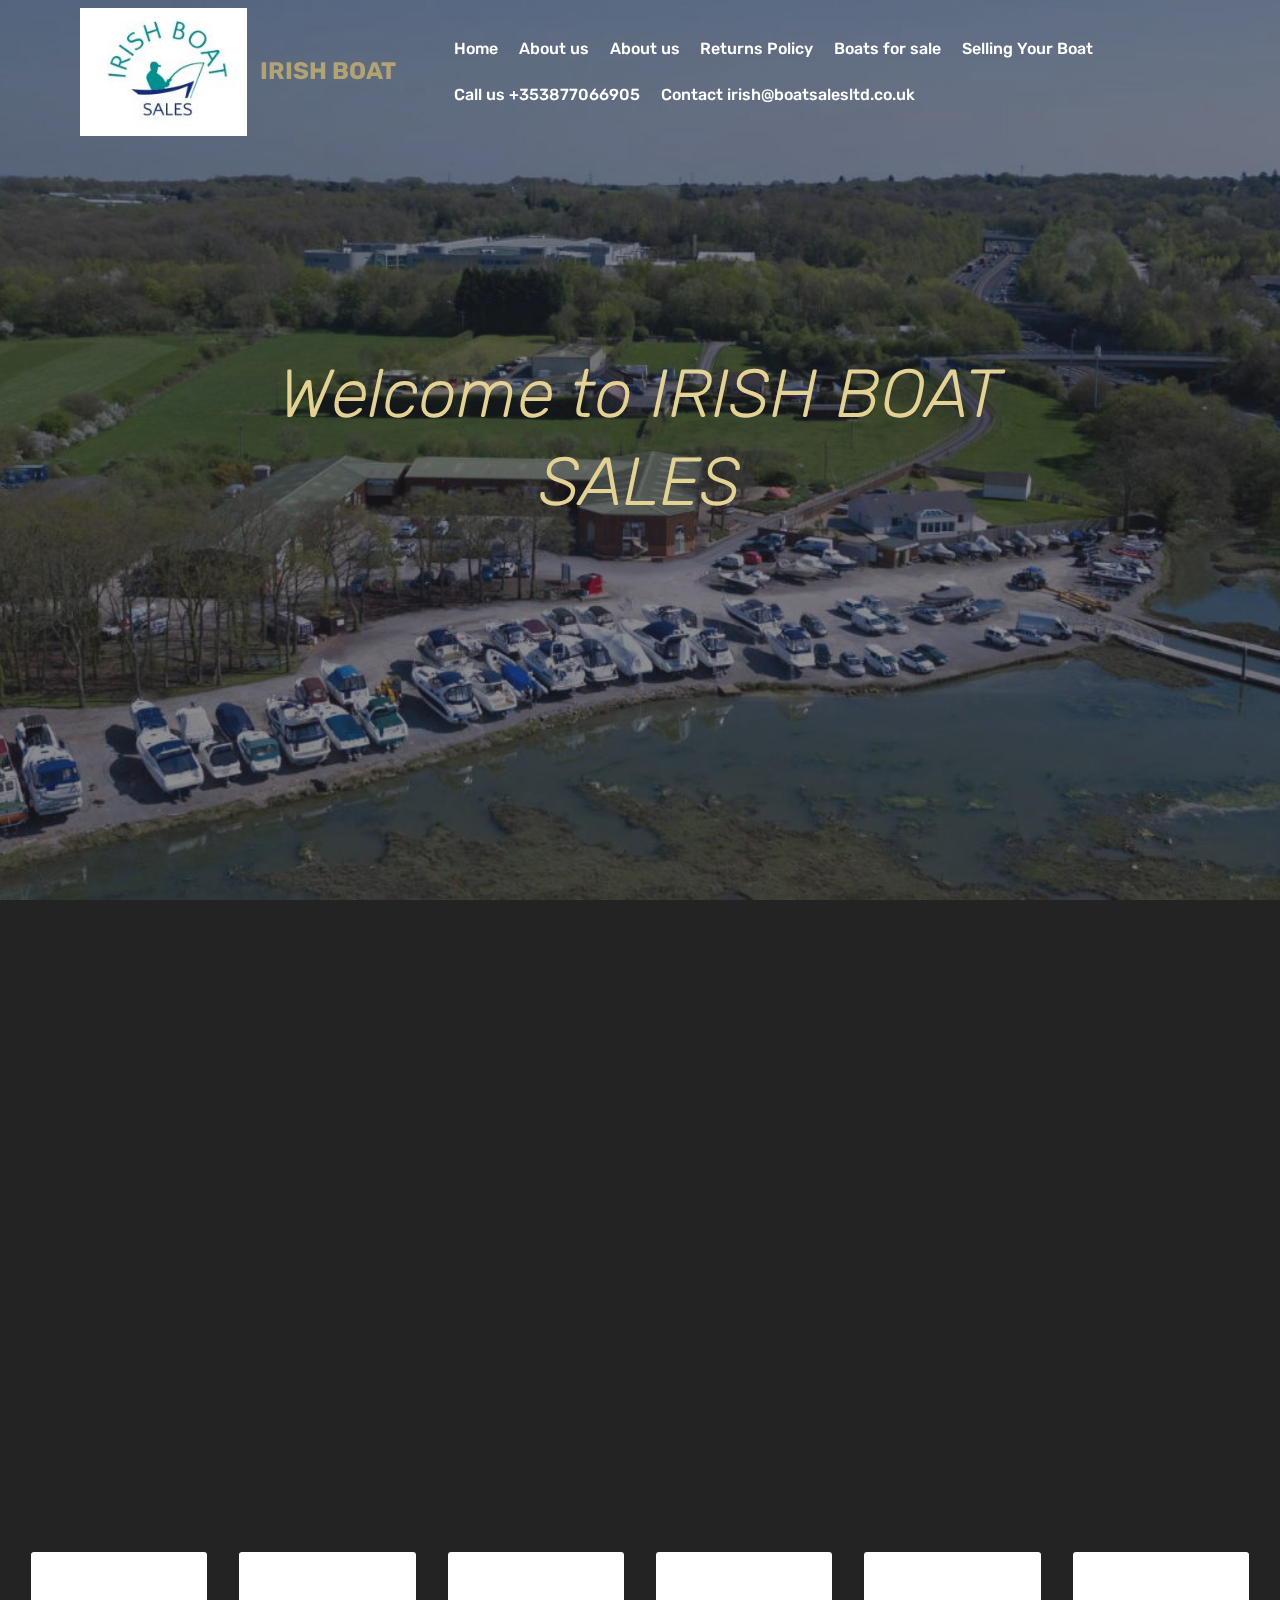
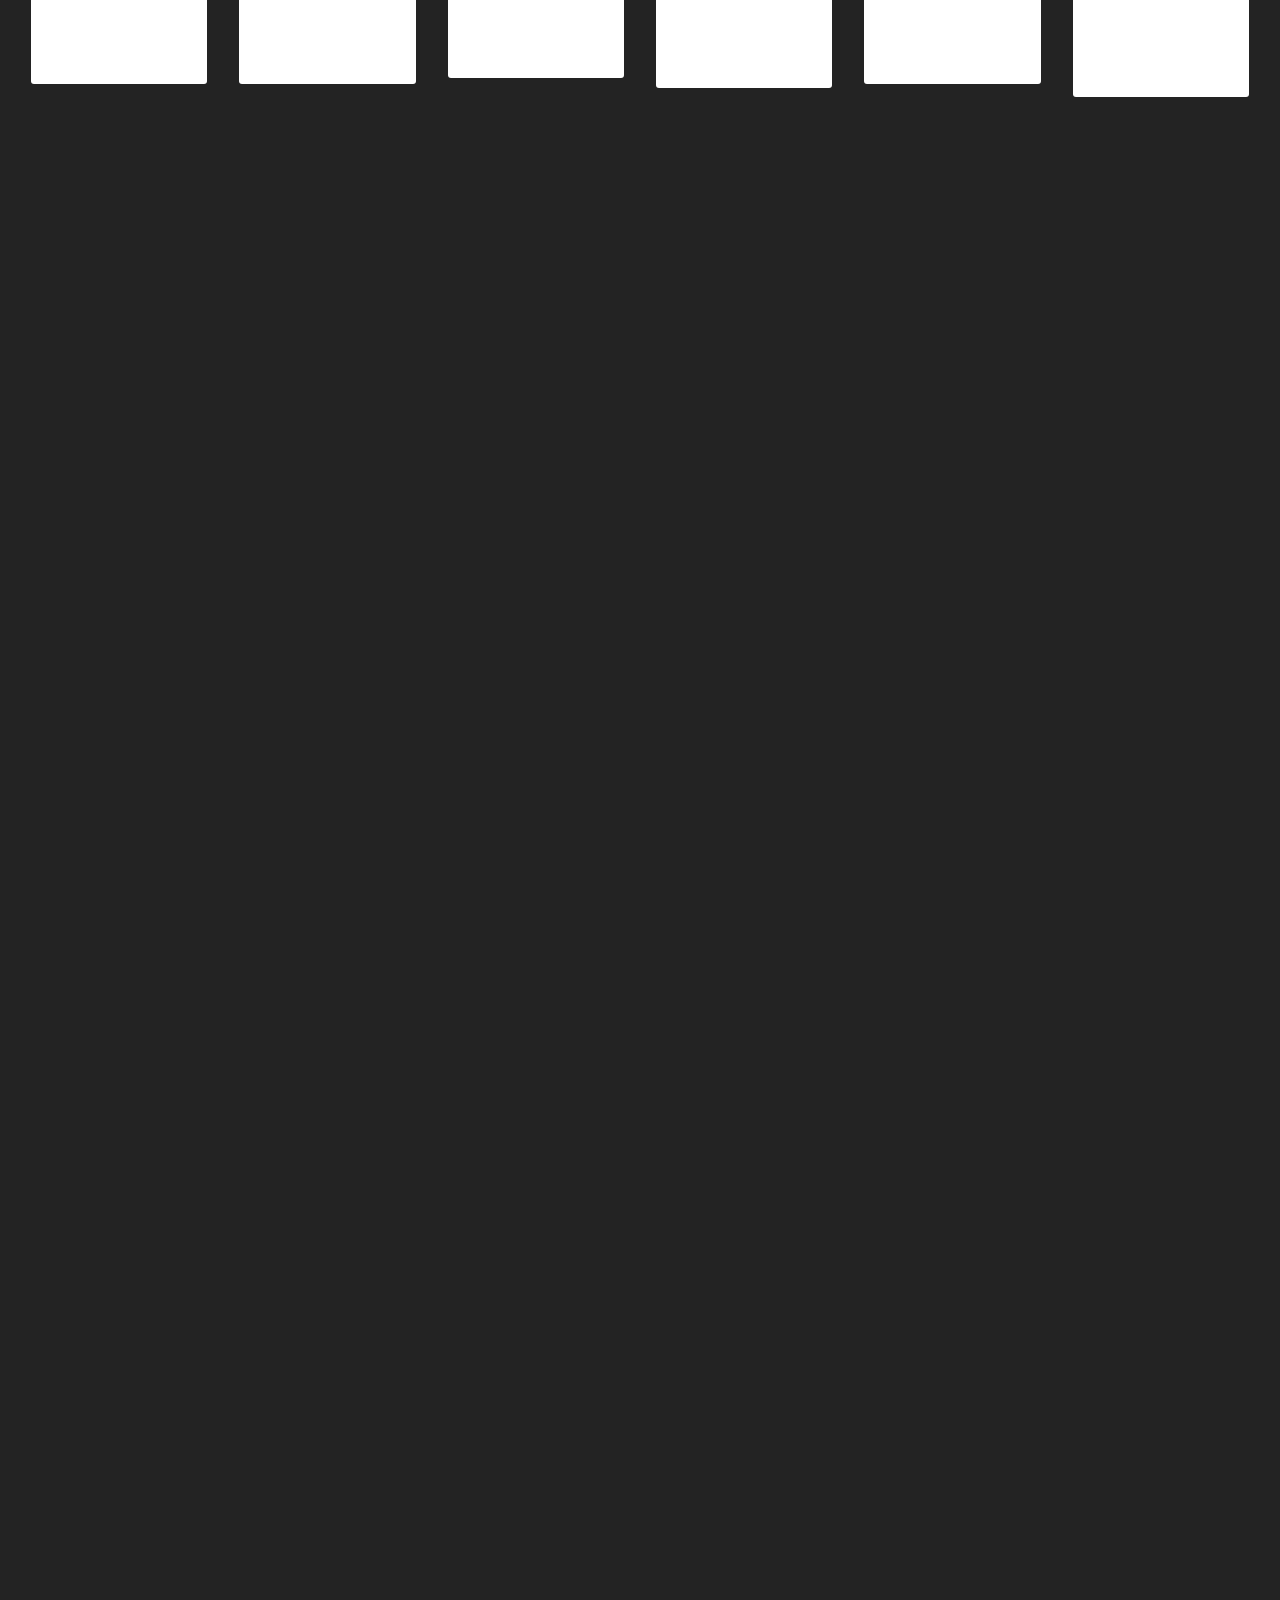
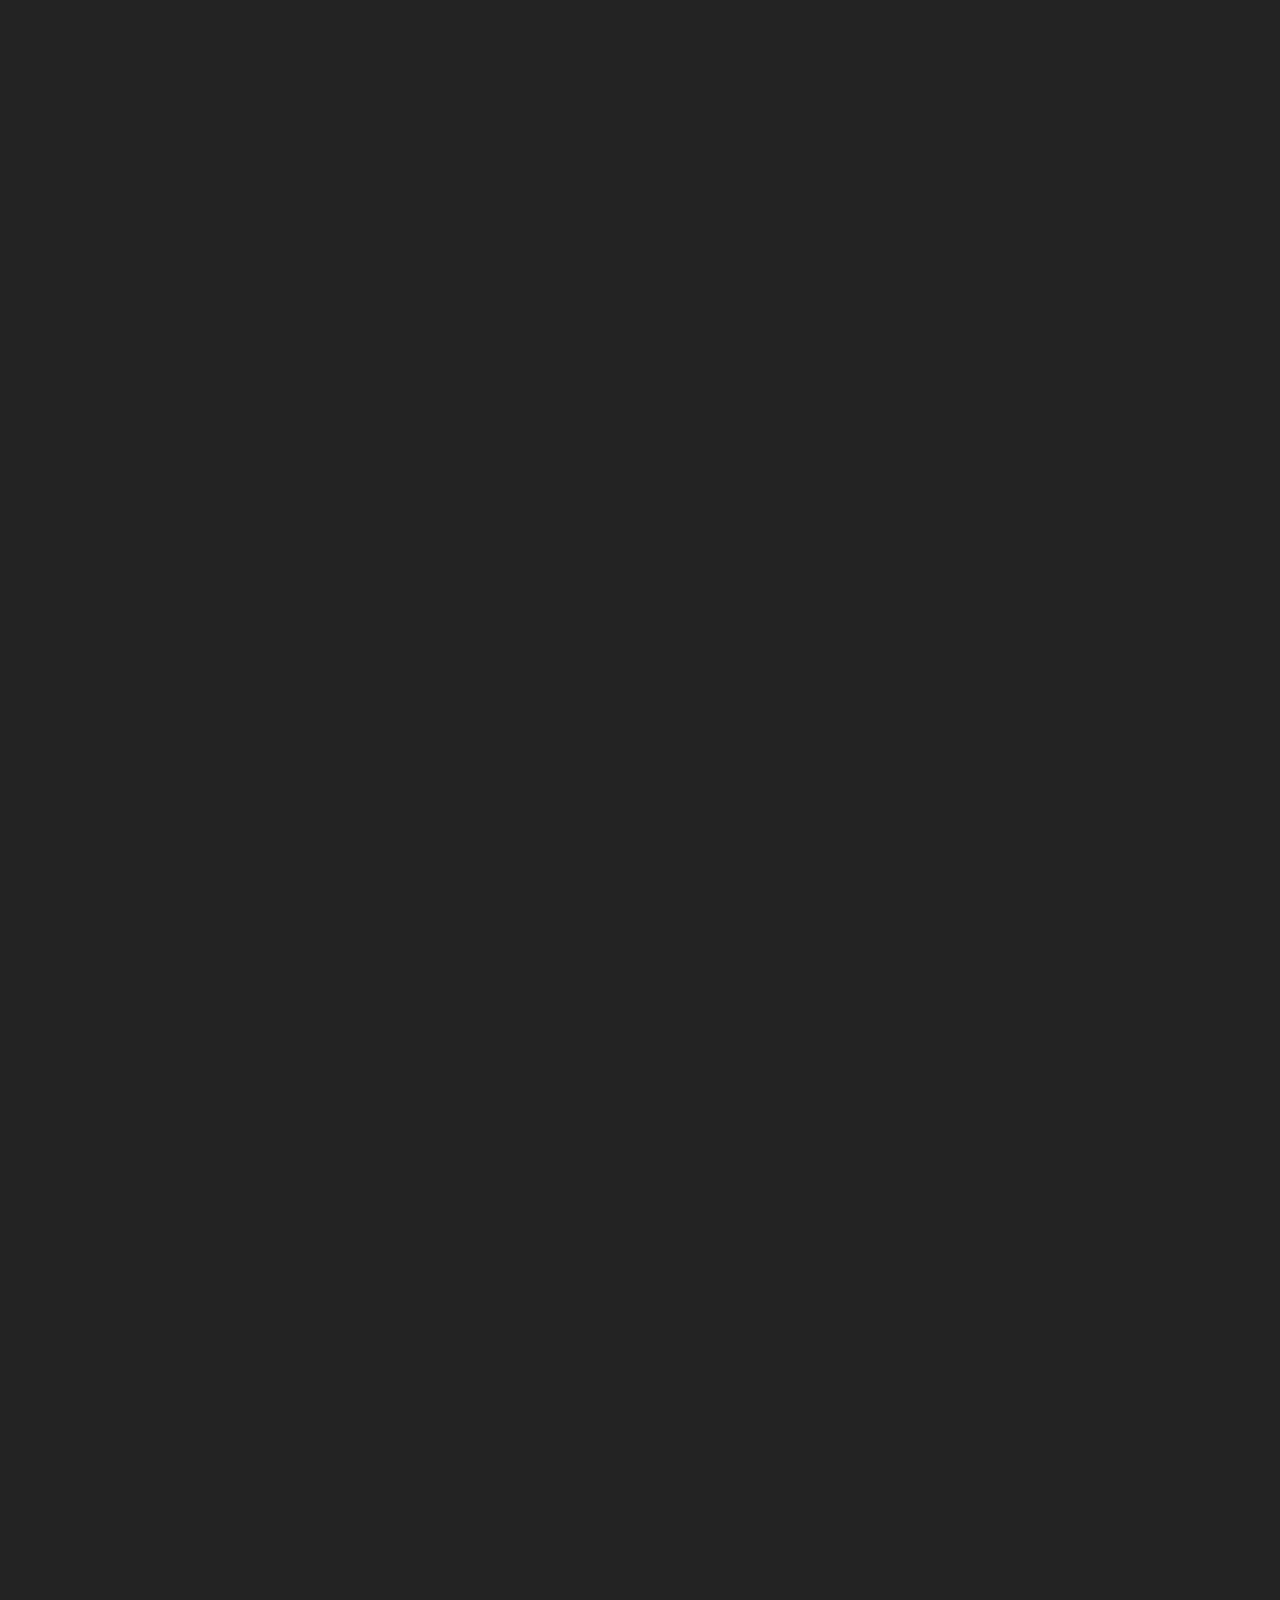
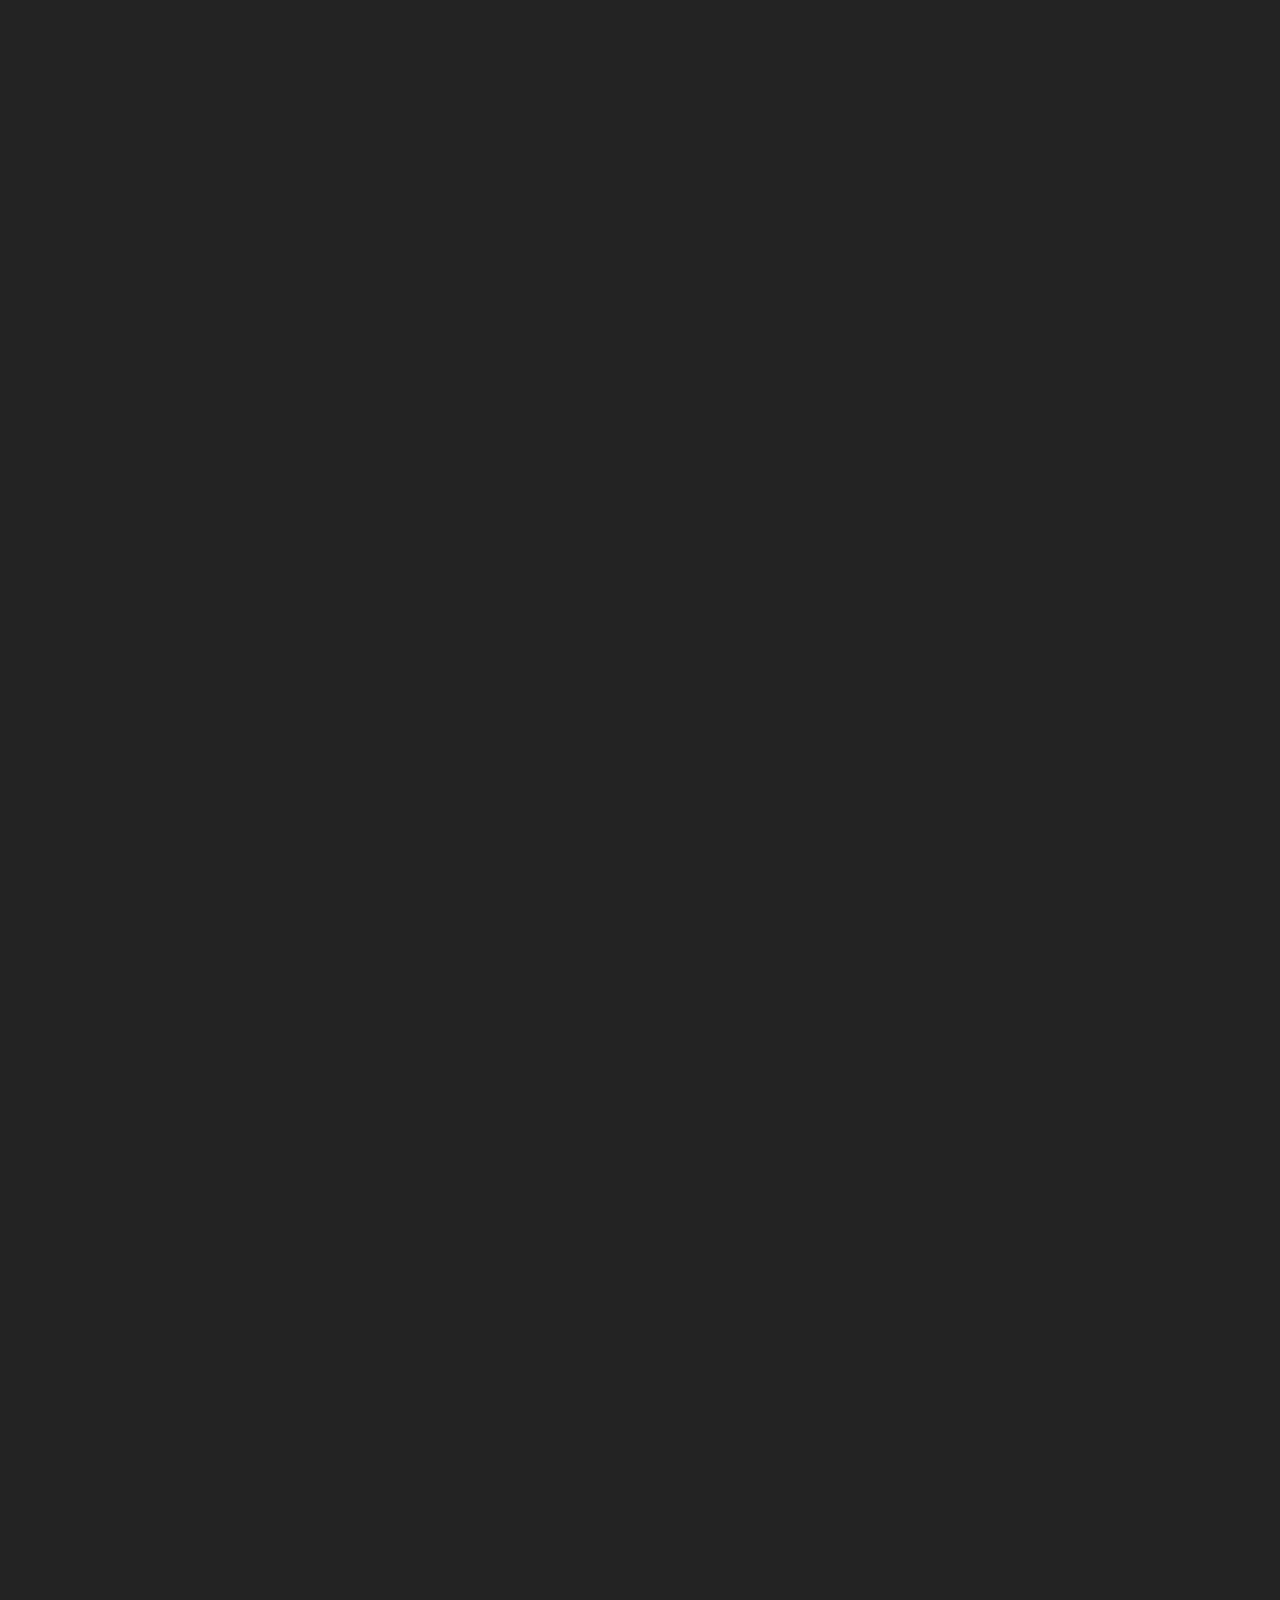
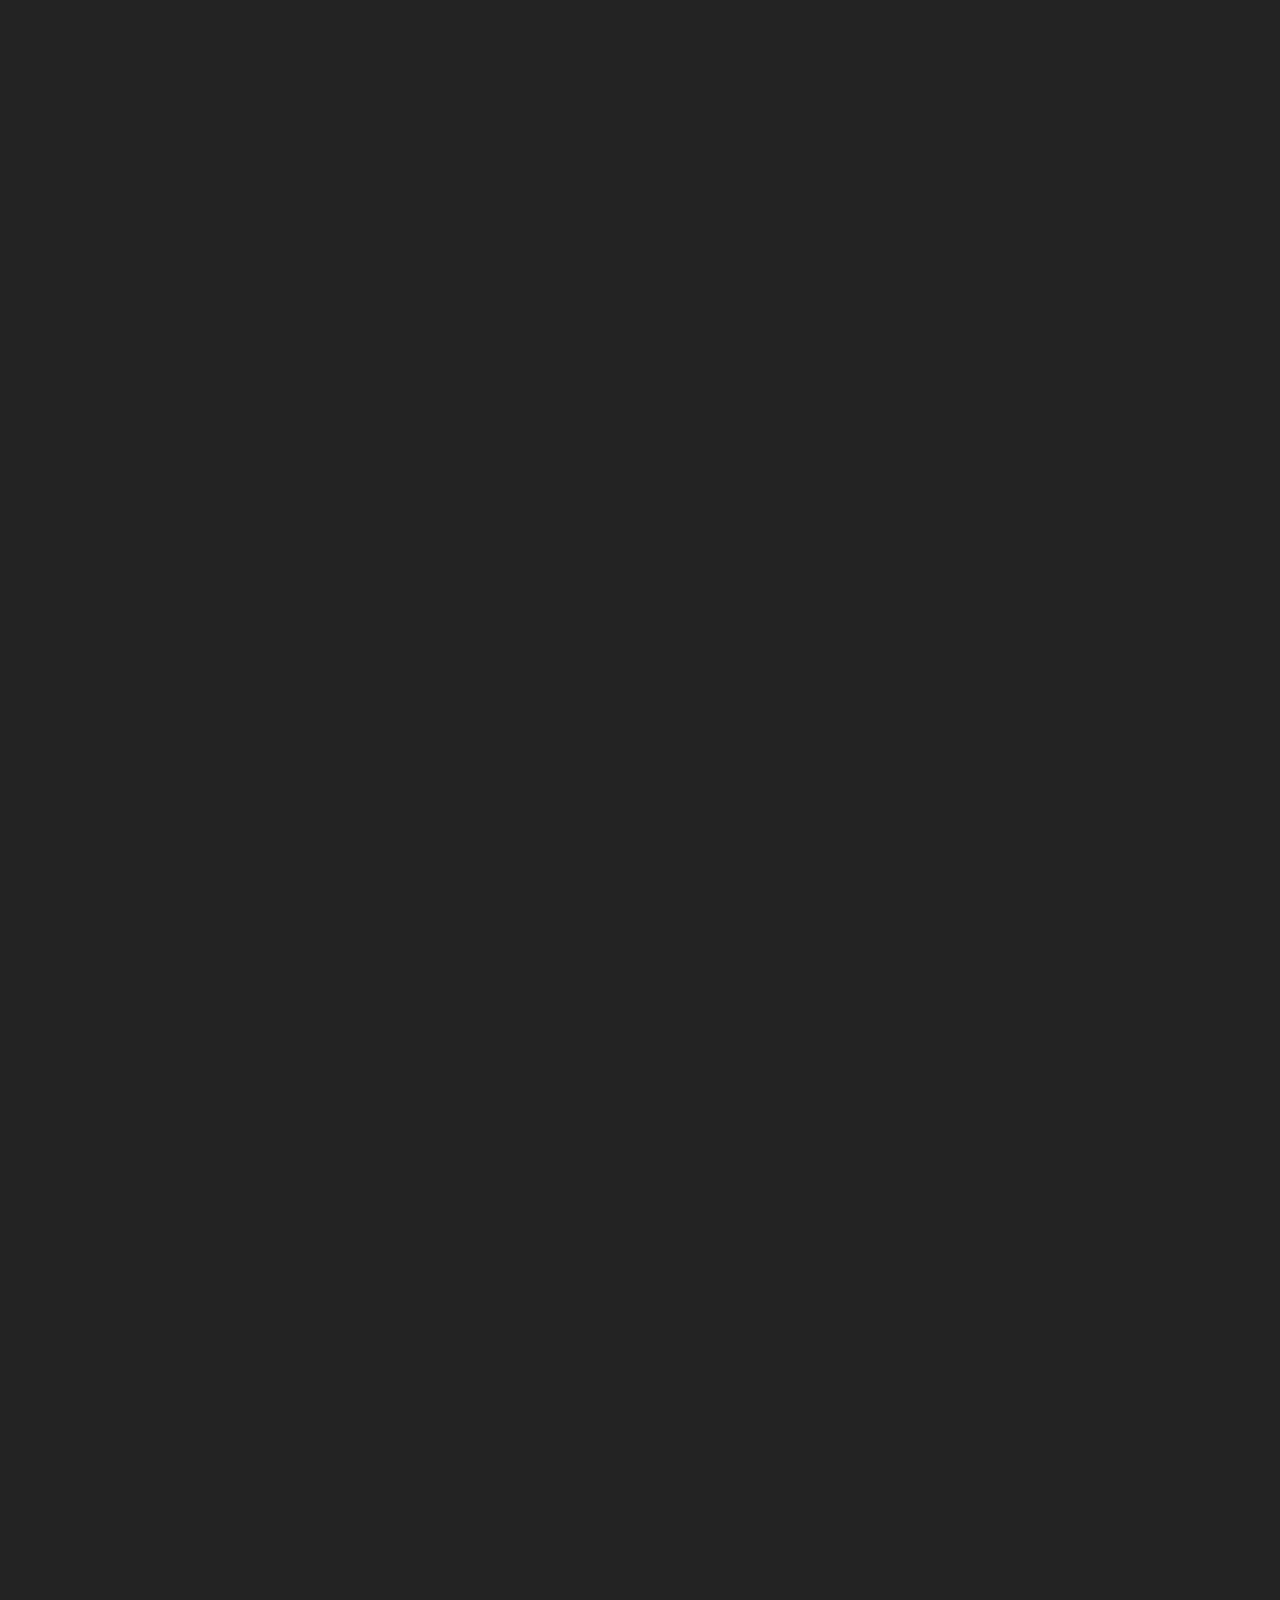
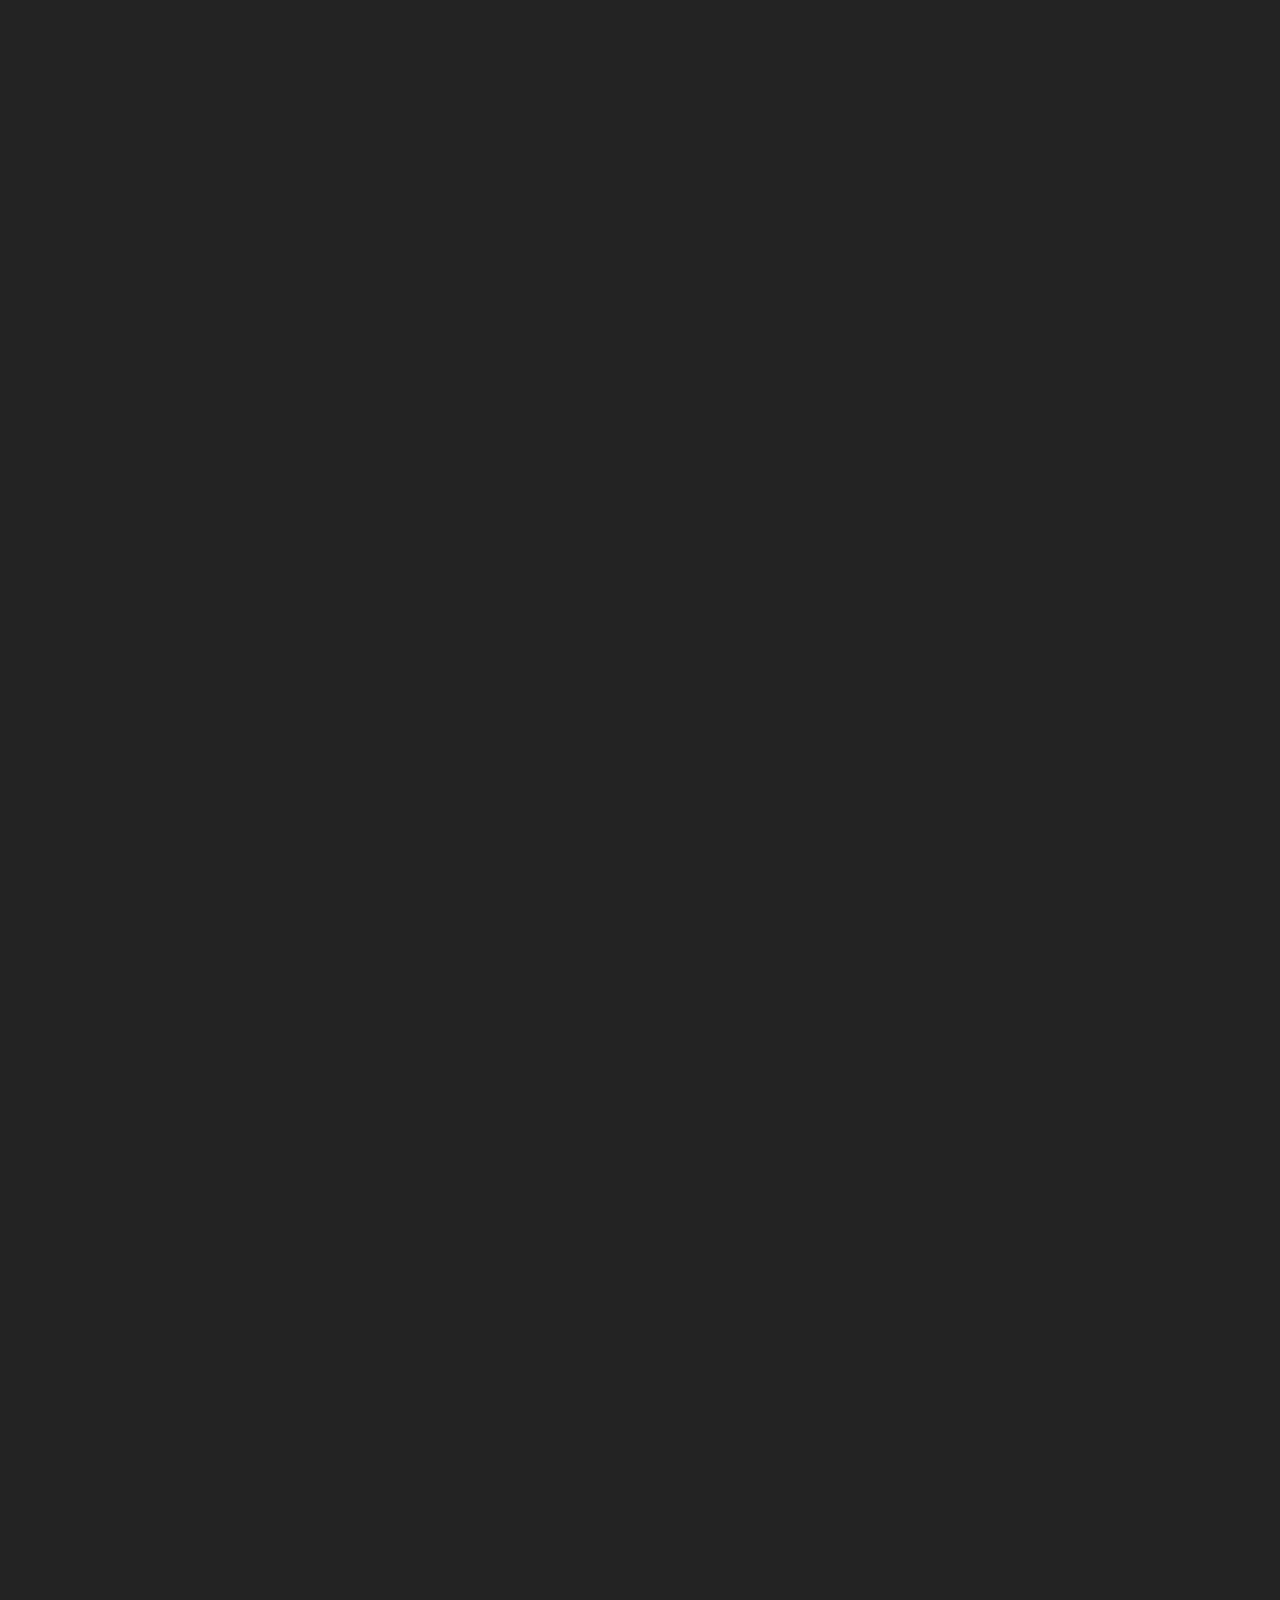
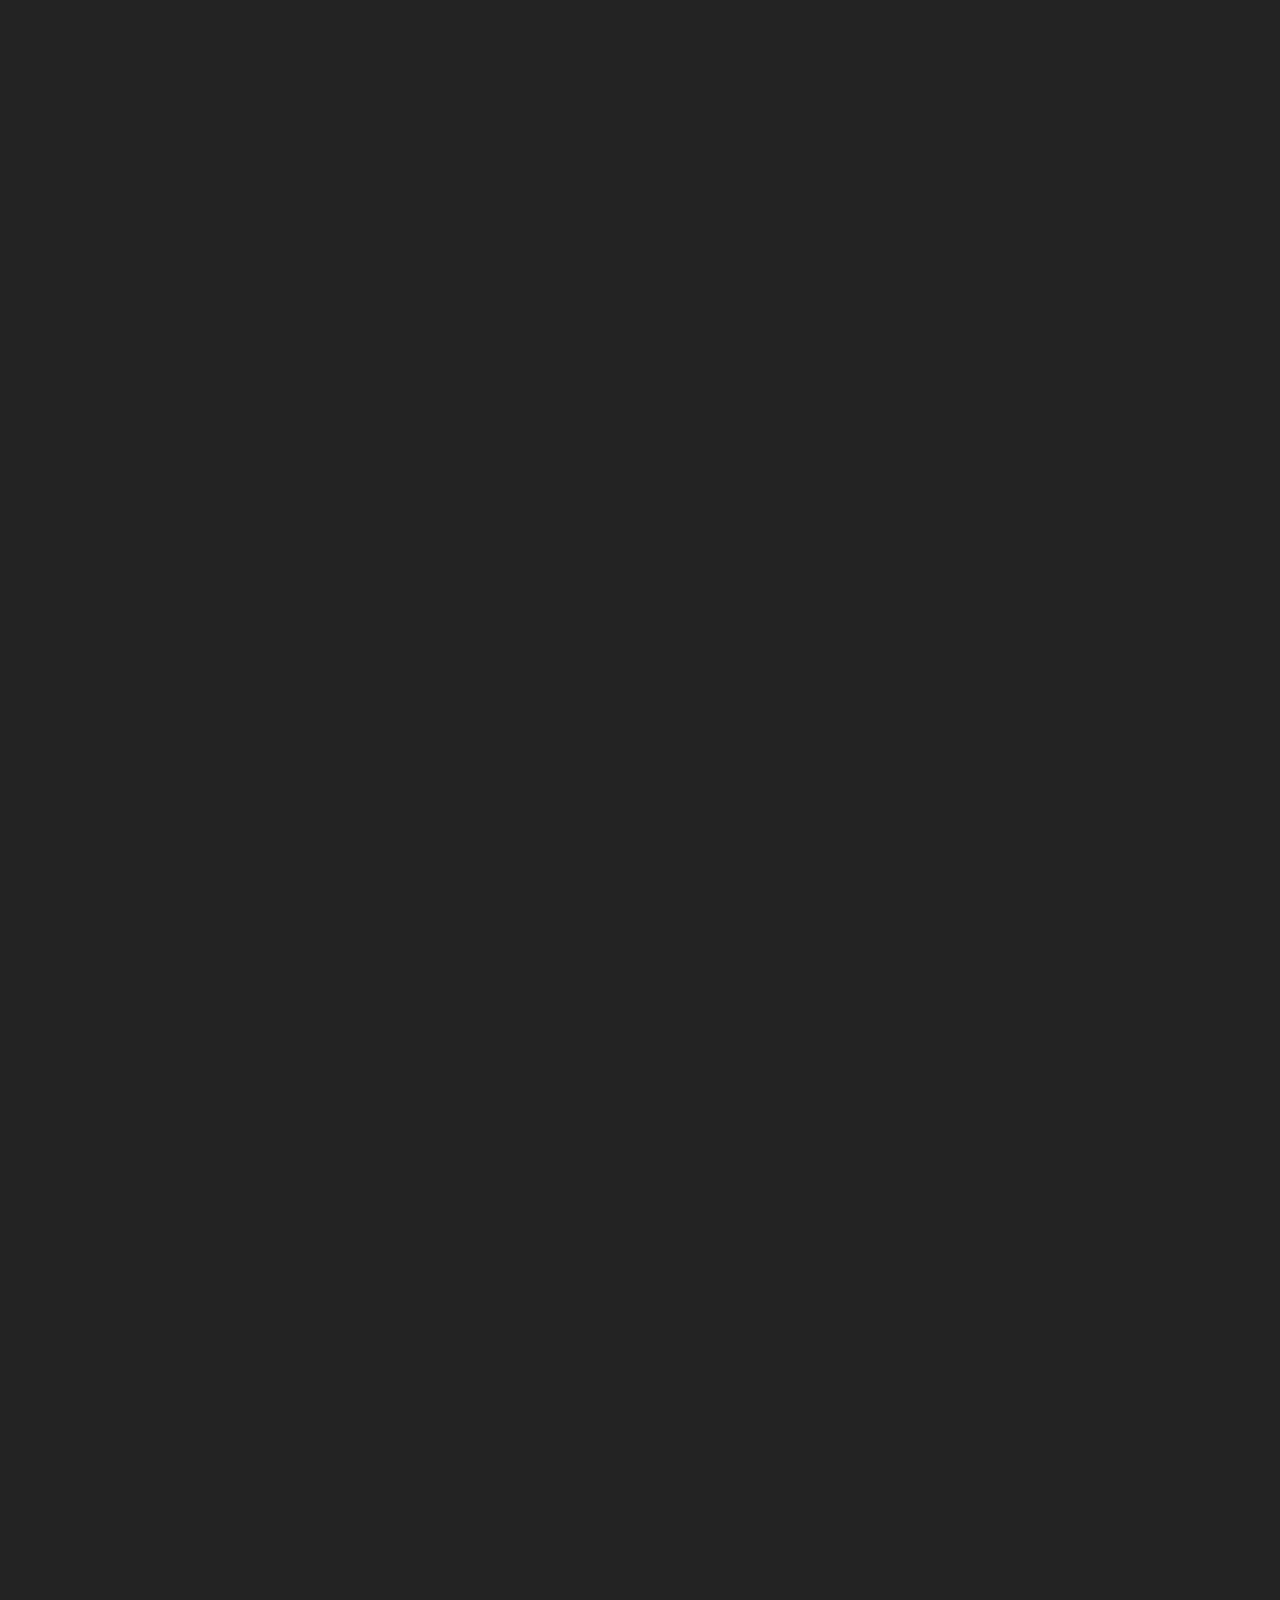
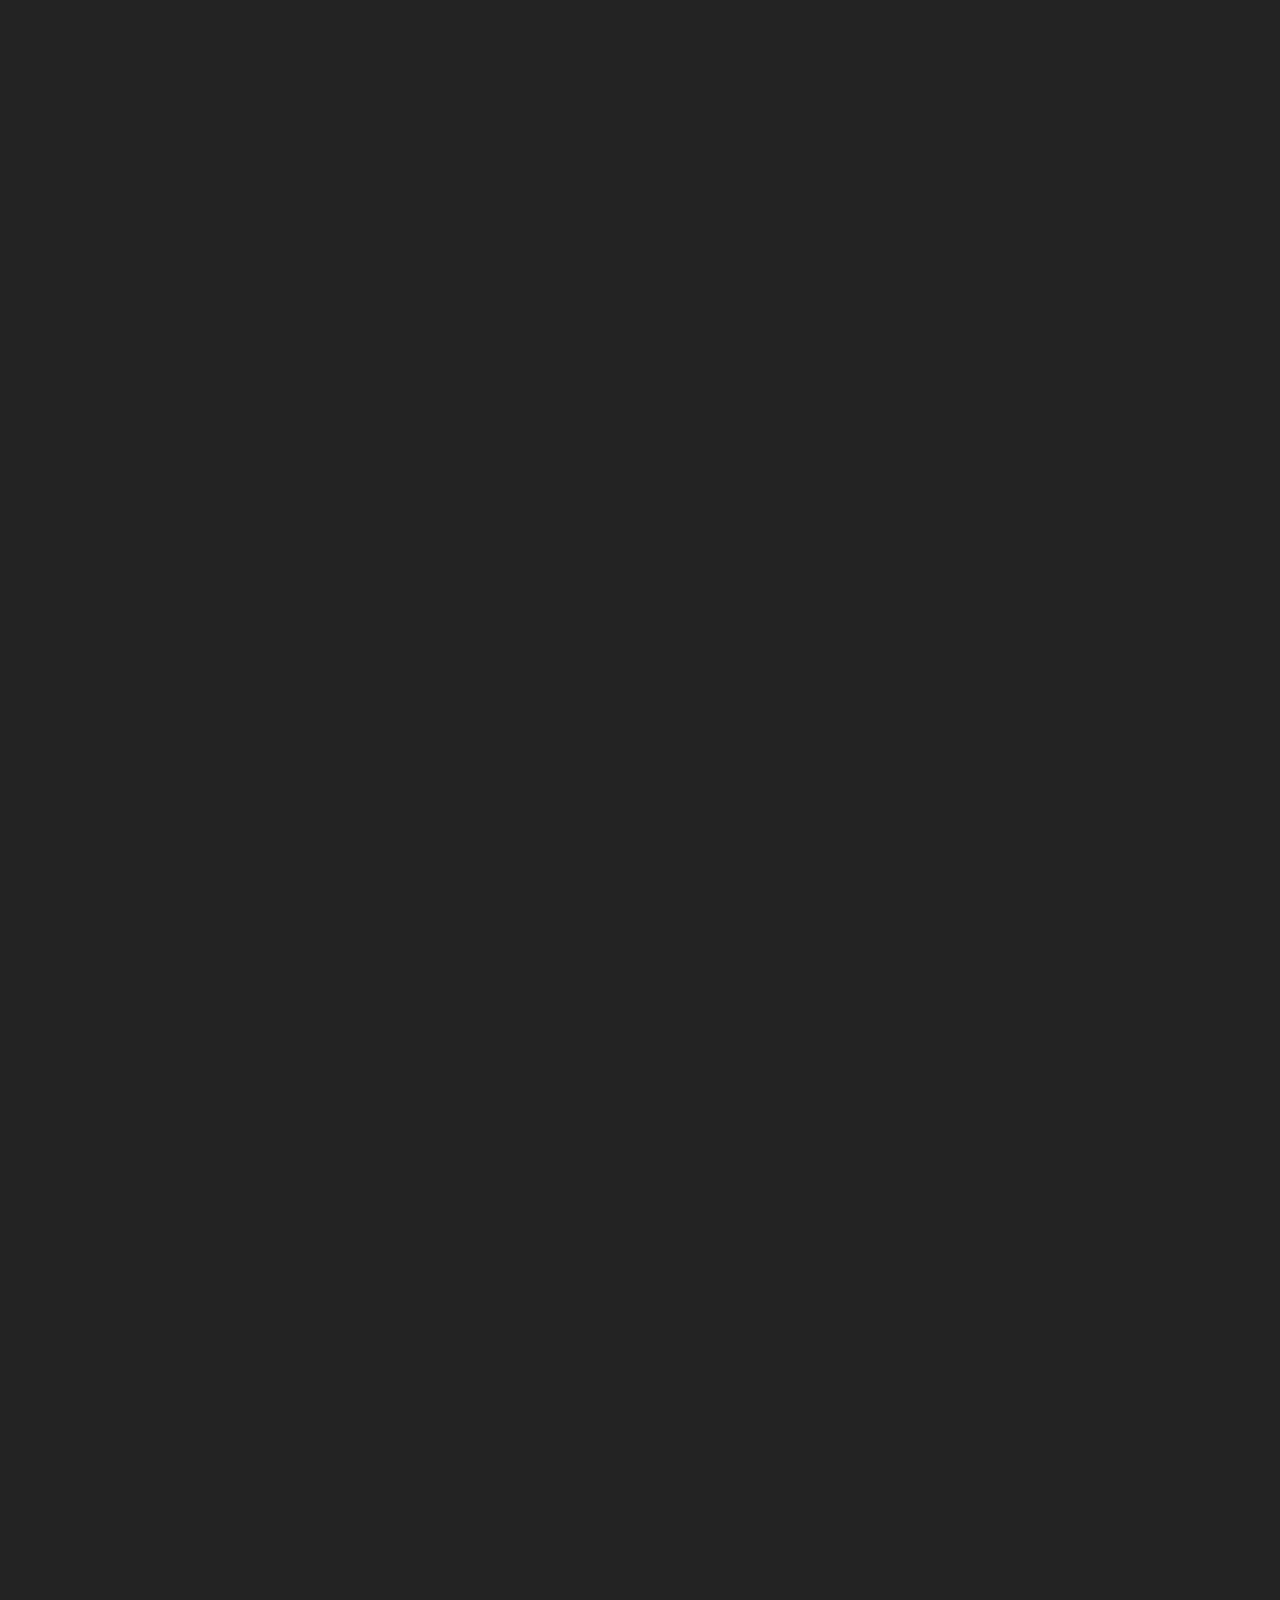
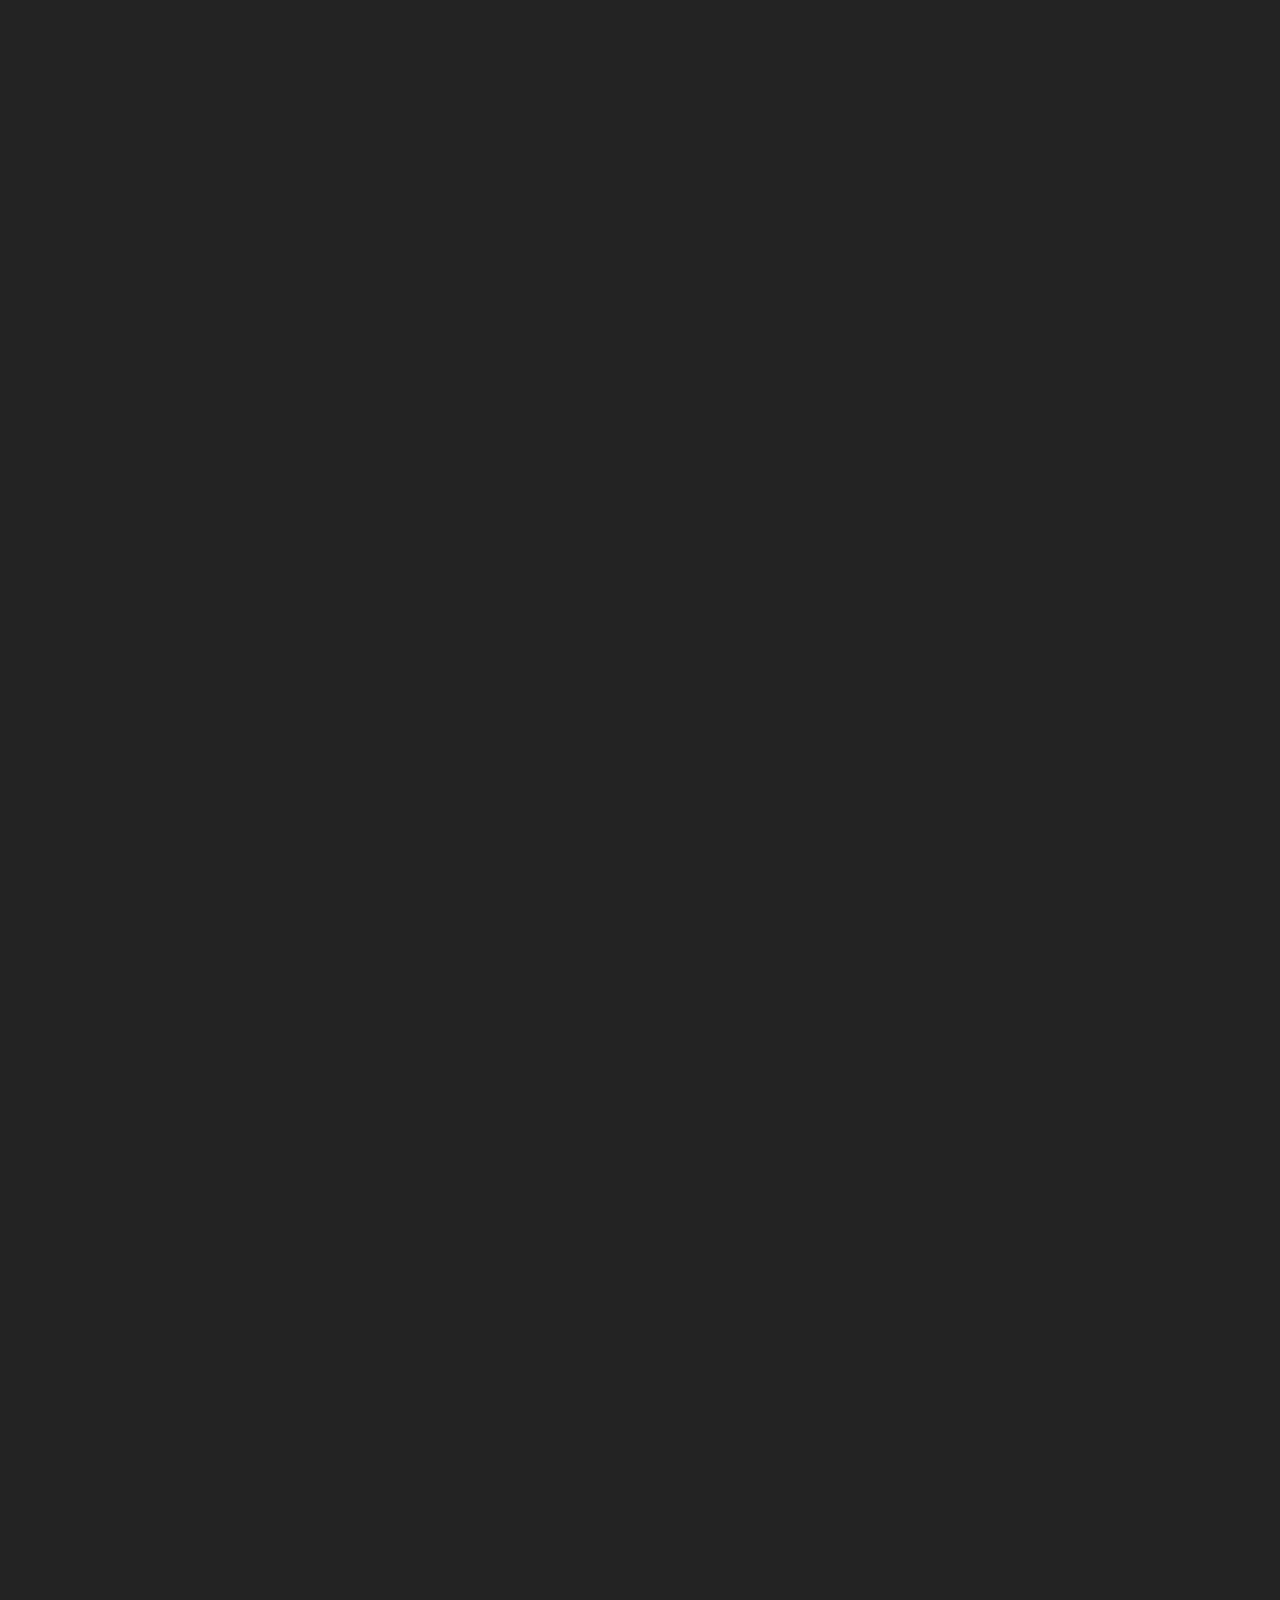
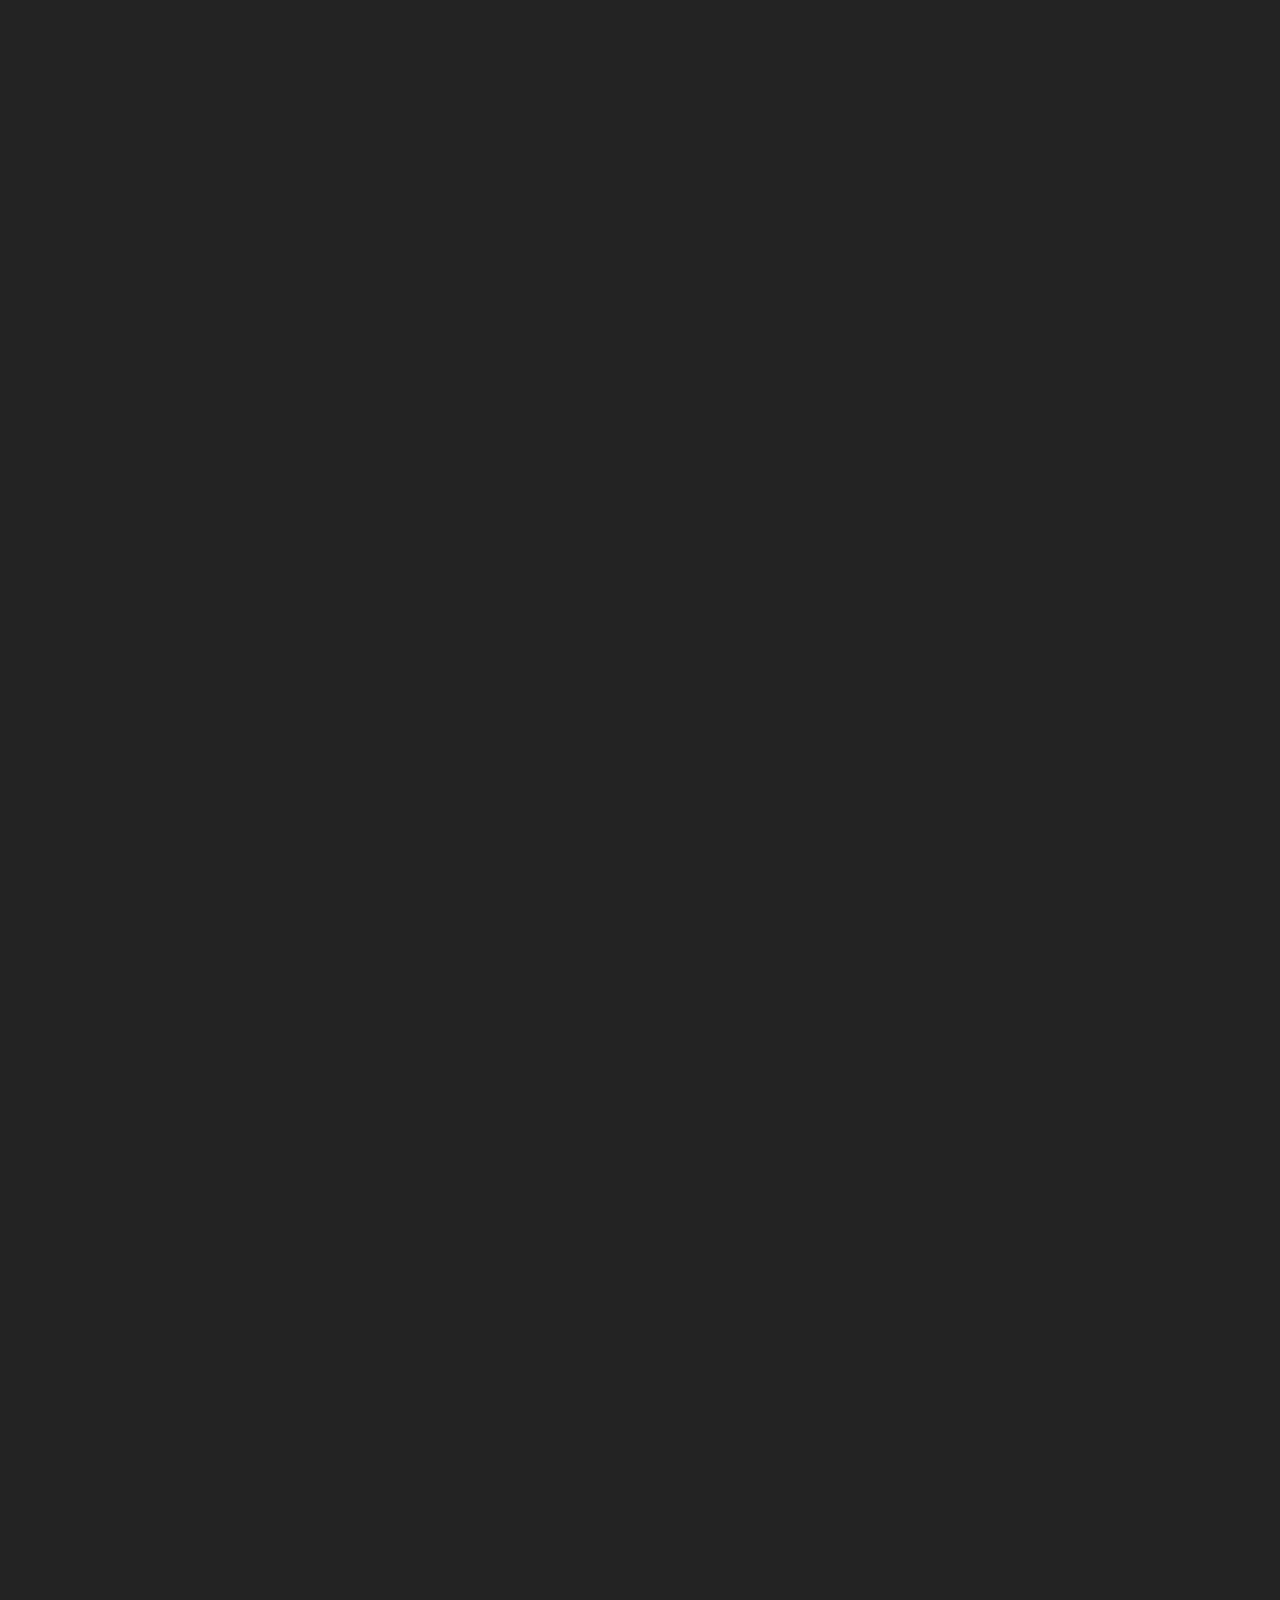
<file: index.html>
<!DOCTYPE html>
<html  >
<head>
  <!-- Site made with Mobirise Website Builder v4.12.4, https://mobirise.com -->
  <meta charset="UTF-8">
  <meta http-equiv="X-UA-Compatible" content="IE=edge">
  <meta name="generator" content="Mobirise v4.12.4, mobirise.com">
  <meta name="viewport" content="width=device-width, initial-scale=1, minimum-scale=1">
  <link rel="shortcut icon" href="assets/images/white-logo-dark-background-128x168.png" type="image/x-icon">
  <meta name="description" content="IRISH BOAT SALES">
  
  
  <title>IRISH BOAT SALES</title>
  <link rel="stylesheet" href="assets/web/assets/mobirise-icons-bold/mobirise-icons-bold.css">
  <link rel="stylesheet" href="assets/web/assets/mobirise-icons/mobirise-icons.css">
  <link rel="stylesheet" href="assets/bootstrap/css/bootstrap.min.css">
  <link rel="stylesheet" href="assets/bootstrap/css/bootstrap-grid.min.css">
  <link rel="stylesheet" href="assets/bootstrap/css/bootstrap-reboot.min.css">
  <link rel="stylesheet" href="assets/animatecss/animate.min.css">
  <link rel="stylesheet" href="assets/dropdown/css/style.css">
  <link rel="stylesheet" href="assets/tether/tether.min.css">
  <link rel="stylesheet" href="assets/theme/css/style.css">
  <link rel="preload" as="style" href="assets/mobirise/css/mbr-additional.css"><link rel="stylesheet" href="assets/mobirise/css/mbr-additional.css" type="text/css">
  
  
  
</head>
<body>
  <section class="menu cid-qTkzRZLJNu" once="menu" id="menu1-0">

    

    <nav class="navbar navbar-expand beta-menu navbar-dropdown align-items-center navbar-fixed-top navbar-toggleable-sm bg-color transparent">
        <button class="navbar-toggler navbar-toggler-right" type="button" data-toggle="collapse" data-target="#navbarSupportedContent" aria-controls="navbarSupportedContent" aria-expanded="false" aria-label="Toggle navigation">
            <div class="hamburger">
                <span></span>
                <span></span>
                <span></span>
                <span></span>
            </div>
        </button>
        <div class="menu-logo">
            <div class="navbar-brand">
                <span class="navbar-logo">
                    
                         <a href="https://irishboat.co.uk/"><img src="assets/images/logoooo-202x155.jpg" alt="Mobirise" title="" style="height: 8rem;"></a>
                    
                </span>
                <span class="navbar-caption-wrap"><a class="navbar-caption text-danger display-5" href="https://irishboat.co.uk/">IRISH BOAT</a></span>
            </div>
        </div>
        <div class="collapse navbar-collapse" id="navbarSupportedContent">
            <ul class="navbar-nav nav-dropdown nav-right" data-app-modern-menu="true"><li class="nav-item"><a class="nav-link link text-white display-7" href="https://irishboat.co.uk" aria-expanded="false">Home</a></li><li class="nav-item"><a class="nav-link link text-white display-7" href="https://irishboat.co.uk/page2.html" aria-expanded="false">About us</a></li><li class="nav-item"><a class="nav-link link text-white display-7" href="https://irishboat.co.uk/page2.html" aria-expanded="false">About us</a></li><li class="nav-item"><a class="nav-link link text-white display-7" href="https://irishboat.co.uk/page1.html" aria-expanded="false">Returns Policy</a></li><li class="nav-item"><a class="nav-link link text-white display-7" href="https://irishboat.co.uk/" aria-expanded="false">Boats for sale</a></li><li class="nav-item"><a class="nav-link link text-white display-7" href="https://irishboat.co.uk/page4.html" aria-expanded="false">Selling Your Boat</a></li><li class="nav-item"><a class="nav-link link text-white display-7" href="tel:+353877066905" aria-expanded="false">Call us +353877066905</a></li><li class="nav-item"><a class="nav-link link text-white display-7" href="https://irishboat.co.uk/page3.html" aria-expanded="false">Contact irish@boatsalesltd.co.uk</a></li></ul>
            
        </div>
    </nav>
</section>

<section class="engine"><a href="https://mobirise.info/w">free html5 templates</a></section><section class="cid-rVN2Q2XsG3 mbr-fullscreen mbr-parallax-background" id="header2-42">

    

    <div class="mbr-overlay" style="opacity: 0.5; background-color: rgb(35, 35, 35);"></div>

    <div class="container align-center">
        <div class="row justify-content-md-center">
            <div class="mbr-white col-md-10">
                
                <h3 class="mbr-section-subtitle align-center mbr-light pb-3 mbr-fonts-style display-1"><em>Welcome to IRISH BOAT SALES</em></h3>
                
                
            </div>
        </div>
    </div>
    
</section>

<section class="header1 cid-rXnkLogDBi" id="header1-53">

    

    

    <div class="container">
        <div class="row justify-content-md-center">
            <div class="mbr-white col-md-10">
                
                
                <p class="mbr-text align-center pb-3 mbr-fonts-style display-7"><strong>IRISH BOAT</strong><br><br><strong>SERVICE CENTER!
<br>
<br>Our top-notch service staff verify the boats to be in very good conditions and to be sold without any problems.
<br>
<br>IRISH BOAT&nbsp;TEAM offer Fshing Boats + Speed Boat +Trailers, Yacht, Barge, from private sellers, and clients of our company. &nbsp;</strong><strong>We also have contracts with competent authorities to receive boats from the bank mortgage, the price for them is lower because only the remaining price has to be paid.
<br>
<br>All boats and their documents are checked by our team and are ready to be registered on behalf of the new owner.
<br>
<br>We check all the boats very well when we accept to offer them for sale. Boats are raised on the crane and checked at the bottom, if needed they are refurbished and sold in very good conditions.
<br>
<br>We have a truck equipped with a crane to lift and deliver the boat in maximum safety.
<br>
<br>We offer delivery if you buy from us, and we can deliver the boat in conditions of maximum safety on any navigable
<br>canal in the UK or Europe where you have moorings.</strong><br><strong>
<br>All boats have valid documents.
<br>
<br>OUR SERVICES INCLUDE</strong></p>
                
            </div>
        </div>
    </div>

</section>

<section class="features17 cid-rVNiEf8YLO" id="features17-4a">
    
    

    
    <div class="container-fluid">
        <div class="media-container-row">
            <div class="card p-3 col-12 col-md-6 col-lg-2">
                <div class="card-wrapper">
                    <div class="card-img">
                        <img src="assets/images/464.348.0.1.t.159-33.1200.0.0.0.t.marine-services-ireland-464x348.jpg" alt="Mobirise" title="">
                    </div>
                    <div class="card-box">
                        <h4 class="card-title pb-3 mbr-fonts-style display-7"><strong>1 </strong><br><br>Engine cheking
</h4>
                        <p class="mbr-text mbr-fonts-style display-7">We check the engine and make sure it does not have any problems.<br><br><br><strong> 
                        </strong></p>
                    </div>
                </div>
            </div>

            <div class="card p-3 col-12 col-md-6 col-lg-2">
                <div class="card-wrapper">
                    <div class="card-img">
                        <img src="assets/images/john-560x420.jpg" alt="Mobirise" title="">
                    </div>
                    <div class="card-box">
                        <h4 class="card-title pb-3 mbr-fonts-style display-7"><strong>2<br></strong><br>Engine recondition</h4>
                        <p class="mbr-text mbr-fonts-style display-7">If the engine does not work in the parameters, we reconfigure it.<br></p>
                    </div>
                </div>
            </div>

            <div class="card p-3 col-12 col-md-6 col-lg-2">
                <div class="card-wrapper">
                    <div class="card-img">
                        <img src="assets/images/boat-repair-service-3-560x569.png" alt="Mobirise" title="">
                    </div>
                    <div class="card-box">
                        <h4 class="card-title pb-3 mbr-fonts-style display-7"><strong>3<br></strong><br>Exterior verification</h4>
                        <p class="mbr-text mbr-fonts-style display-7">We check the bottom, and if necessary apply paint and recondition.<br></p>
                    </div>
                </div>
            </div>

            <div class="card p-3 col-12 col-md-6 col-lg-2">
                <div class="card-wrapper">
                    <div class="card-img">
                        <img src="assets/images/crane-560x433.jpg" alt="Mobirise" title="">
                    </div>
                    <div class="card-box">
                        <h4 class="card-title pb-3 mbr-fonts-style display-7"><strong>4<br></strong><br>Prepare for delivery
</h4>
                        <p class="mbr-text mbr-fonts-style display-7">Lifting the boat out of the water and prepare for delivery process is done with the crane.<br><strong>
                        </strong></p>
                    </div>
                </div>
            </div>
            <div class="card p-3 col-12 col-md-6 col-lg-2">
                <div class="card-wrapper">
                    <div class="card-img">
                        <img src="assets/images/img-73-560x420.jpg" alt="Mobirise" title="">
                    </div>
                    <div class="card-box">
                        <h4 class="card-title pb-3 mbr-fonts-style display-7"><strong>5<br></strong><br>Transport 
<br><br>We ship the boat exactly in<br> your chosen location.<br><br></h4>
                        <p class="mbr-text mbr-fonts-style display-7"><br><strong>
                        </strong></p>
                    </div>
                </div>
            </div>
            <div class="card p-3 col-12 col-md-6 col-lg-2">
                <div class="card-wrapper">
                    <div class="card-img">
                        <img src="assets/images/17586-4033314-560x462.jpg" alt="Mobirise" title="">
                    </div>
                    <div class="card-box">
                        <h4 class="card-title pb-3 mbr-fonts-style display-7"><strong>6<br></strong><br>Put boat in the water
</h4>
                        <p class="mbr-text mbr-fonts-style display-7">We transport the boat on a lorry also provided with a trailer to lower the boat to your address.<br><strong>
                        </strong></p>
                    </div>
                </div>
            </div>
        </div>
    </div>
</section>

<section class="testimonials1 cid-rVN9wk8WbI" id="testimonials1-46">

    

    
    <div class="container">
        <div class="media-container-row">
            <div class="title col-12 align-center">
                
                
            </div>
        </div>
    </div>

    <div class="container pt-3 mt-2">
        <div class="media-container-row">
            <div class="mbr-testimonial p-3 align-center col-12 col-md-6">
                <div class="panel-item p-3">
                    <div class="card-block">
                        
                        <p class="mbr-text mbr-fonts-style display-5">Sale Manager Departments<br><br>Call IE:<strong>&nbsp;</strong><a href="tel:+353877066905">+353877066905</a><a href="tel:+353877066905"><br></a>Call UK:<strong>&nbsp;</strong><a href="tel:+447862689118">+447862689118</a><br>Email <em>:&nbsp;</em><a href="mailto:irish@boatsalesltd.co.uk">irish@boatsalesltd.co.uk</a><br></p>
                    </div>
                    <div class="card-footer">
                        
                        
                    </div>
                </div>
            </div>

            

            

            

            

            
        </div>
    </div>   
</section>

<section class="services4 cid-s8CJDCiOWR" xmlns="http://www.w3.org/1999/html" id="services4-5r">
    <!---->
    
    <!---->
    <!--Overlay-->
    
    <!--Container-->
    <div class="container">
        <div class="row">
            <!--Card-1-->
            <div class="card p-3 col-12">
                <div class="card-wrapper media-container-row media-container-row">
                    <div class="card-box">
                        <div class="row">
                            <div class="col-12 col-md-12 col-lg-4">
                                <div class="wrapper">
                                    <!--Image-->
                                    <div class="mbr-figure" style="width: 80%;">
                                        <img src="assets/images/7555611-20200814081144434-1-xlarge-558x419.jpg" alt="Mobirise" title="">
                                    </div>
                                </div>
                            </div>
                            <div class="col-12 col-md-7 col-lg-4">
                                <div class="wrapper col-left">
                                    <!--Title-->
                                    <h4 class="card-title mbr-fonts-style display-7">2009 AVON ADVENTURE 580 OPEN</h4>
                                    <!--Subtitle-->
                                    <p class="mbr-text mbr-fonts-style pt-3 display-7">Avon Adventure 580 Open A fantastic all round family/day RIB with jockey seats and suicide bow seat. Very well looked after with lots of additional extras and upgrades, a sociable fun RIB Avon Adventure 580 Open 
<br>A fantastic all round family/day RIB with jockey seats and suicide bow seat. 
<br>Very well looked after with lots of additional extras and upgrades, a sociable fun RIB<br></p>
                                </div>
                            </div>
                            <div class="col-12 col-md-5 col-lg-4">
                                <div class="wrapper border_wrapper">
                                    <!--Cost-->
                                    
                                    <!--Btn-->
                                    <div class="mbr-section-btn col-right align-center"><a href="https://irishboat.co.uk/page3.html" class="btn m-0 btn-white-outline display-4"><span class="mbri-protect mbr-iconfont mbr-iconfont-btn" style="color: rgb(0, 220, 18);"></span>
                                            Price: €8.000</a></div>
                                </div>
                            </div>
                        </div>
                    </div>
                </div>
            </div>
            <!--Card-2-->
            <div class="card p-3 col-12">
                <div class="card-wrapper media-container-row media-container-row">
                    <div class="card-box">
                        <div class="row">
                            <div class="col-12 col-md-12 col-lg-4">
                                <div class="wrapper">
                                    <!--Image-->
                                    <div class="mbr-figure" style="width: 80%;">
                                        <img src="assets/images/232-9-558x421.jpg" alt="Mobirise" title="">
                                    </div>
                                </div>
                            </div>
                            <div class="col-12 col-md-7 col-lg-4">
                                <div class="wrapper col-left">
                                    <!--Title-->
                                    <h4 class="card-title mbr-fonts-style display-7">Boston Whaler 210 OUTRAGE</h4>
                                    <!--Subtitle-->
                                    <p class="mbr-text mbr-fonts-style pt-3 display-7">
                                        Boston Whaler 210 Outrage for sale. The Boston Whaler 210 Outrage is part of Boston’s legendary unsinkable range, with the Outrage described by Boston Whaler as “a battle-ready offshore fishing machine”. This comes from its very capable Deep V hull, large livewell in the helm seat and great deck space. However she is more than just a fishing boat, with her Yamaha 225HP outboard and comfortable seating, she is perfect as a family boat</p>
                                </div>
                            </div>
                            <div class="col-12 col-md-5 col-lg-4">
                                <div class="wrapper border_wrapper">
                                    <!--Cost-->
                                    
                                    <!--Btn-->
                                    <div class="mbr-section-btn col-right align-center"><a href="https://irishboat.co.uk/page3.html" class="btn m-0 btn-white-outline display-4"><span class="mbri-protect mbr-iconfont mbr-iconfont-btn" style="color: rgb(0, 220, 18);"></span>
                                            Price: €7.700</a></div>
                                </div>
                            </div>
                        </div>
                    </div>
                </div>
            </div>
            <!--Card-3-->
            
        </div>
    </div>
</section>

<section class="services4 cid-rXXm7IAfPK" xmlns="http://www.w3.org/1999/html" id="services4-5e">
    <!---->
    
    <!---->
    <!--Overlay-->
    
    <!--Container-->
    <div class="container">
        <div class="row">
            <!--Card-1-->
            <div class="card p-3 col-12">
                <div class="card-wrapper media-container-row media-container-row">
                    <div class="card-box">
                        <div class="row">
                            <div class="col-12 col-md-12 col-lg-4">
                                <div class="wrapper">
                                    <!--Image-->
                                    <div class="mbr-figure" style="width: 80%;">
                                        <img src="assets/images/d04480a5386dac9cf72fb3a2ee2c741f-558x419.jpg" alt="Mobirise" title="">
                                    </div>
                                </div>
                            </div>
                            <div class="col-12 col-md-7 col-lg-4">
                                <div class="wrapper col-left">
                                    <!--Title-->
                                    <h4 class="card-title mbr-fonts-style display-7">Warrior  175 Fishing Boats</h4>
                                    <!--Subtitle-->
                                    <p class="mbr-text mbr-fonts-style pt-3 display-7">Warrior 175 fitted with Mercury F100Efi Outboard (low hours) Half Canopy, Bow Rails, Bow Cushions, S/S Navigation Arch, Rod Holders, VHF RADIO, Plotter, Sounder, Roller Coaster Trailer, Auxiliary Bracket, cockpit cover.
The boat is in very nice condition 2009 outfit.<br></p>
                                </div>
                            </div>
                            <div class="col-12 col-md-5 col-lg-4">
                                <div class="wrapper border_wrapper">
                                    <!--Cost-->
                                    
                                    <!--Btn-->
                                    <div class="mbr-section-btn col-right align-center"><a href="https://irishboat.co.uk/page3.html" class="btn m-0 btn-white-outline display-4"><span class="mbri-protect mbr-iconfont mbr-iconfont-btn" style="color: rgb(0, 220, 18);"></span>
                                            Price: €7.700</a></div>
                                </div>
                            </div>
                        </div>
                    </div>
                </div>
            </div>
            <!--Card-2-->
            <div class="card p-3 col-12">
                <div class="card-wrapper media-container-row media-container-row">
                    <div class="card-box">
                        <div class="row">
                            <div class="col-12 col-md-12 col-lg-4">
                                <div class="wrapper">
                                    <!--Image-->
                                    <div class="mbr-figure" style="width: 80%;">
                                        <img src="assets/images/large-img-7886-558x419.jpg" alt="Mobirise" title="">
                                    </div>
                                </div>
                            </div>
                            <div class="col-12 col-md-7 col-lg-4">
                                <div class="wrapper col-left">
                                    <!--Title-->
                                    <h4 class="card-title mbr-fonts-style display-7">2014 Jeanneau Cap Camarat 4.7CC</h4>
                                    <!--Subtitle-->
                                    <p class="mbr-text mbr-fonts-style pt-3 display-7">2014 Jeanneau Cap Camarat 4.7CC fitted with a 50HP Mercury EFI outboard. (120 Hours). 
<br>INCLUDES: - Foredeck cushions seating area, Aft cockpit cushions seating areas, Bow roller and bow cleats, Console cover and seat covers, Adjustable seats, non slip deck GRP, Bathing ladder, Trailer available.&nbsp;</p>
                                </div>
                            </div>
                            <div class="col-12 col-md-5 col-lg-4">
                                <div class="wrapper border_wrapper">
                                    <!--Cost-->
                                    
                                    <!--Btn-->
                                    <div class="mbr-section-btn col-right align-center"><a href="https://mobirise.co" class="btn m-0 btn-white-outline display-4"><span class="mbri-protect mbr-iconfont mbr-iconfont-btn" style="color: rgb(0, 220, 18);"></span>
                                            Price: €7.700</a></div>
                                </div>
                            </div>
                        </div>
                    </div>
                </div>
            </div>
            <!--Card-3-->
            <div class="card p-3 col-12">
                <div class="card-wrapper media-container-row media-container-row">
                    <div class="card-box">
                        <div class="row">
                            <div class="col-12 col-md-12 col-lg-4">
                                <div class="wrapper">
                                    <!--Image-->
                                    <div class="mbr-figure" style="width: 80%;">
                                        <img src="assets/images/av45-3-558x419.jpg" alt="Mobirise" title="">
                                    </div>
                                </div>
                            </div>
                            <div class="col-12 col-md-7 col-lg-4">
                                <div class="wrapper col-left">
                                    <!--Title-->
                                    <h4 class="card-title mbr-fonts-style display-7">Avon Searider 5.4m rib boat</h4>
                                    <!--Subtitle-->
                                    <p class="mbr-text mbr-fonts-style pt-3 display-7">Avon Sea rider 5.4m RIB boat.
The Rib is fantastic, has served us as a family boat for over 2 years, regrettably selling due to lack use.
The Rib is a really good family package, provides speed and economy as well as plenty of room for days out.</p>
                                </div>
                            </div>
                            <div class="col-12 col-md-5 col-lg-4">
                                <div class="wrapper border_wrapper">
                                    <!--Cost-->
                                    
                                    <!--Btn-->
                                    <div class="mbr-section-btn col-right align-center"><a href="https://mobirise.co" class="btn m-0 btn-white-outline display-4"><span class="mbri-protect mbr-iconfont mbr-iconfont-btn" style="color: rgb(0, 220, 18);"></span>
                                            Price: €3.300</a></div>
                                </div>
                            </div>
                        </div>
                    </div>
                </div>
            </div>
        </div>
    </div>
</section>

<section class="services4 cid-rXXl7MyUBY" xmlns="http://www.w3.org/1999/html" id="services4-5d">
    <!---->
    
    <!---->
    <!--Overlay-->
    
    <!--Container-->
    <div class="container">
        <div class="row">
            <!--Card-1-->
            <div class="card p-3 col-12">
                <div class="card-wrapper media-container-row media-container-row">
                    <div class="card-box">
                        <div class="row">
                            <div class="col-12 col-md-12 col-lg-4">
                                <div class="wrapper">
                                    <!--Image-->
                                    <div class="mbr-figure" style="width: 80%;">
                                        <img src="assets/images/dscn7560-558x419.jpg" alt="Mobirise" title="">
                                    </div>
                                </div>
                            </div>
                            <div class="col-12 col-md-7 col-lg-4">
                                <div class="wrapper col-left">
                                    <!--Title-->
                                    <h4 class="card-title mbr-fonts-style display-7">Crownline - 255 CCR&nbsp;</h4>
                                    <!--Subtitle-->
                                    <p class="mbr-text mbr-fonts-style pt-3 display-7">Here we have a lovely, large cuddy with a very sociable cockpit layout – the Crownline 255 CCR. This boat is fitted with a MerCruiser 350 Mag MPi, 300hp inboard engine which is paired to a Bravo III drive. Current hours on this vessel are 356.9. This boat was built in 2007 and first commissioned in March 2008.
The boat has been prepared for sale in 2019 which included – engine service, boat valet, new antifouling, new anodes and the hull has been polished.<br></p>
                                </div>
                            </div>
                            <div class="col-12 col-md-5 col-lg-4">
                                <div class="wrapper border_wrapper">
                                    <!--Cost-->
                                    
                                    <!--Btn-->
                                    <div class="mbr-section-btn col-right align-center"><a href="https://irishboat.co.uk/page3.html" class="btn m-0 btn-white-outline display-4"><span class="mbri-protect mbr-iconfont mbr-iconfont-btn" style="color: rgb(0, 220, 18);"></span>
                                            Price: €12.500</a></div>
                                </div>
                            </div>
                        </div>
                    </div>
                </div>
            </div>
            <!--Card-2-->
            <div class="card p-3 col-12">
                <div class="card-wrapper media-container-row media-container-row">
                    <div class="card-box">
                        <div class="row">
                            <div class="col-12 col-md-12 col-lg-4">
                                <div class="wrapper">
                                    <!--Image-->
                                    <div class="mbr-figure" style="width: 80%;">
                                        <img src="assets/images/d58e20a8-bafa-44c8-b3ed-3a9658b3c41e-558x419.jpg" alt="Mobirise" title="">
                                    </div>
                                </div>
                            </div>
                            <div class="col-12 col-md-7 col-lg-4">
                                <div class="wrapper col-left">
                                    <!--Title-->
                                    <h4 class="card-title mbr-fonts-style display-7">1990 Sea Ray 340 Sportfish Offshore Cruiser</h4>
                                    <!--Subtitle-->
                                    <p class="mbr-text mbr-fonts-style pt-3 display-7">1990 Sea Ray 340 Sport Fish. Powered by Twin Diesel Volvo Penta TAMD 31’s, 360hpcombined.
She has a Master Fore cabin Berth, heads with sea toilet and wet room/shower.Sink, cooker, over, microwave, cabin heating, shore power. Full aft enclosure, recently replace. Saloon table.
Electronics provided include Hummingbird GPS/sounder. Simrad VHF. Electric Windlass. Bennett trim tabs. Rayholen auto pilot. Twin controls. Last lifted for antifoul and engine servicing May 2018. Engines hFlamingo 430ave 1,560 hours, which is around 55 per year.&nbsp;</p>
                                </div>
                            </div>
                            <div class="col-12 col-md-5 col-lg-4">
                                <div class="wrapper border_wrapper">
                                    <!--Cost-->
                                    
                                    <!--Btn-->
                                    <div class="mbr-section-btn col-right align-center"><a href="https://irishboat.co.uk/page3.html" class="btn m-0 btn-secondary display-4"><span class="mbri-protect mbr-iconfont mbr-iconfont-btn" style="color: rgb(0, 220, 18);"></span>
                                            Price: €14.000 SOLD</a></div>
                                </div>
                            </div>
                        </div>
                    </div>
                </div>
            </div>
            <!--Card-3-->
            <div class="card p-3 col-12">
                <div class="card-wrapper media-container-row media-container-row">
                    <div class="card-box">
                        <div class="row">
                            <div class="col-12 col-md-12 col-lg-4">
                                <div class="wrapper">
                                    <!--Image-->
                                    <div class="mbr-figure" style="width: 80%;">
                                        <img src="assets/images/246151-1600-558x419.jpg" alt="Mobirise" title="">
                                    </div>
                                </div>
                            </div>
                            <div class="col-12 col-md-7 col-lg-4">
                                <div class="wrapper col-left">
                                    <!--Title-->
                                    <h4 class="card-title mbr-fonts-style display-7">Rinker Fiesta Vee 240</h4>
                                    <!--Subtitle-->
                                    <p class="mbr-text mbr-fonts-style pt-3 display-7">We present 'En Vee' a Rinker Fiesta Vee 240 which has recently had a host of work completed on its engine. Engine Block replaced, serviced and bellows and drives serviced all in April 2019. &nbsp;Comes with a trailer and a new Dragonfly 5 Pro. &nbsp;Very roomy for the size of the vessel.</p>
                                </div>
                            </div>
                            <div class="col-12 col-md-5 col-lg-4">
                                <div class="wrapper border_wrapper">
                                    <!--Cost-->
                                    
                                    <!--Btn-->
                                    <div class="mbr-section-btn col-right align-center"><a href="https://irishboat.co.uk/page3.html" class="btn m-0 btn-secondary display-4"><span class="mbri-protect mbr-iconfont mbr-iconfont-btn" style="color: rgb(0, 220, 18);"></span>
                                            Price: €11.000 SOLD</a></div>
                                </div>
                            </div>
                        </div>
                    </div>
                </div>
            </div>
        </div>
    </div>
</section>

<section class="services4 cid-rVpIhr1YuR" xmlns="http://www.w3.org/1999/html" id="services4-3z">
    <!---->
    
    <!---->
    <!--Overlay-->
    
    <!--Container-->
    <div class="container">
        <div class="row">
            <!--Card-1-->
            <div class="card p-3 col-12">
                <div class="card-wrapper media-container-row media-container-row">
                    <div class="card-box">
                        <div class="row">
                            <div class="col-12 col-md-12 col-lg-4">
                                <div class="wrapper">
                                    <!--Image-->
                                    <div class="mbr-figure" style="width: 80%;">
                                        <img src="assets/images/s-l1600-9-558x419.jpg" alt="Mobirise" title="">
                                    </div>
                                </div>
                            </div>
                            <div class="col-12 col-md-7 col-lg-4">
                                <div class="wrapper col-left">
                                    <!--Title-->
                                    <h4 class="card-title mbr-fonts-style display-7"><strong>1994 Bayliner Cierra 2655</strong></h4>
                                    <!--Subtitle-->
                                    <p class="mbr-text mbr-fonts-style pt-3 display-7">
                                        1994 Bayliner Cierra 2655. Condition is Used Well maintained, great styling, and room for the whole family!  Includes 1999 Load-Rite Tandem Trailer&nbsp;- 5.7L Mercruiser w/ Bravo Outdrive (235HP)</p>
                                </div>
                            </div>
                            <div class="col-12 col-md-5 col-lg-4">
                                <div class="wrapper border_wrapper">
                                    <!--Cost-->
                                    
                                    <!--Btn-->
                                    <div class="mbr-section-btn col-right align-center"><a href="https://irishboat.co.uk/page3.html" class="btn m-0 btn-secondary display-7"><span class="mbri-protect mbr-iconfont mbr-iconfont-btn" style="color: rgb(0, 220, 18);"></span>Price: €5.000 SOLD</a></div>
                                </div>
                            </div>
                        </div>
                    </div>
                </div>
            </div>
            <!--Card-2-->
            <div class="card p-3 col-12">
                <div class="card-wrapper media-container-row media-container-row">
                    <div class="card-box">
                        <div class="row">
                            <div class="col-12 col-md-12 col-lg-4">
                                <div class="wrapper">
                                    <!--Image-->
                                    <div class="mbr-figure" style="width: 80%;">
                                        <img src="assets/images/s-l1600-1-558x744.jpeg" alt="Mobirise" title="">
                                    </div>
                                </div>
                            </div>
                            <div class="col-12 col-md-7 col-lg-4">
                                <div class="wrapper col-left">
                                    <!--Title-->
                                    <h4 class="card-title mbr-fonts-style display-7"><strong>1999 Chaparral</strong></h4>
                                    <!--Subtitle-->
                                    <p class="mbr-text mbr-fonts-style pt-3 display-7">THIS CHAPARRAL IS A VERY NICE BOAT WITH EVERYTHING YOU NEED FOR A TRIP OFF SHORE OR TO SPEND A COUPLE DAYS ON THE LAKE.. &nbsp;THIS BOAT AND TRAILER PACKAGE IS NICE AND HAS BEEN KEPT INDOORS HEATED AND COOLED WAREHOUSE.&nbsp;* ENGINE HOURS ARE 281 AND 283 HOURS<br> 
                                    </p>
                                </div>
                            </div>
                            <div class="col-12 col-md-5 col-lg-4">
                                <div class="wrapper border_wrapper">
                                    <!--Cost-->
                                    
                                    <!--Btn-->
                                    <div class="mbr-section-btn col-right align-center"><a href="https://irishboat.co.uk/page3.html" class="btn m-0 btn-secondary display-7"><span class="mbri-protect mbr-iconfont mbr-iconfont-btn" style="color: rgb(0, 220, 18);"></span>Price:&nbsp;€7.100 SOLD</a></div>
                                </div>
                            </div>
                        </div>
                    </div>
                </div>
            </div>
            <!--Card-3-->
            <div class="card p-3 col-12">
                <div class="card-wrapper media-container-row media-container-row">
                    <div class="card-box">
                        <div class="row">
                            <div class="col-12 col-md-12 col-lg-4">
                                <div class="wrapper">
                                    <!--Image-->
                                    <div class="mbr-figure" style="width: 80%;">
                                        <img src="assets/images/s-l1600-558x397.jpg" alt="Mobirise" title="">
                                    </div>
                                </div>
                            </div>
                            <div class="col-12 col-md-7 col-lg-4">
                                <div class="wrapper col-left">
                                    <!--Title-->
                                    <h4 class="card-title mbr-fonts-style display-7"><strong>2001 Regal 2001 Regal</strong></h4>
                                    <!--Subtitle-->
                                    <p class="mbr-text mbr-fonts-style pt-3 display-7">Enjoy the Spring and Summer with this gorgeous Regal. Top cruising speed of 38 knots, this boat is known for handling and Performance, enjoy the beautiful sunshine with 10-12 guests on board. Fully equipped with
Volvo 5.0 with 280HP
Ac and heat
<br>Full enclosure
Sleeps 4
Volvo Penta Outdrive 
<br>Sony stereo system
Microwave &nbsp;Bathroom</p>
                                </div>
                            </div>
                            <div class="col-12 col-md-5 col-lg-4">
                                <div class="wrapper border_wrapper">
                                    <!--Cost-->
                                    
                                    <!--Btn-->
                                    <div class="mbr-section-btn col-right align-center"><a href="https://irishboat.co.uk/page3.html" class="btn m-0 btn-secondary display-7"><span class="mbri-protect mbr-iconfont mbr-iconfont-btn" style="color: rgb(0, 220, 18);"></span>Price: €7.700 SOLD</a></div>
                                </div>
                            </div>
                        </div>
                    </div>
                </div>
            </div>
        </div>
    </div>
</section>

<section class="services4 cid-s6UxR4cejG" xmlns="http://www.w3.org/1999/html" id="services4-5o">
    <!---->
    
    <!---->
    <!--Overlay-->
    
    <!--Container-->
    <div class="container">
        <div class="row">
            <!--Card-1-->
            <div class="card p-3 col-12">
                <div class="card-wrapper media-container-row media-container-row">
                    <div class="card-box">
                        <div class="row">
                            <div class="col-12 col-md-12 col-lg-4">
                                <div class="wrapper">
                                    <!--Image-->
                                    <div class="mbr-figure" style="width: 80%;">
                                        <img src="assets/images/5364732324-11-558x419.jpg" alt="Mobirise" title="">
                                    </div>
                                </div>
                            </div>
                            <div class="col-12 col-md-7 col-lg-4">
                                <div class="wrapper col-left">
                                    <!--Title-->
                                    <h4 class="card-title mbr-fonts-style display-7">Bayliner Cabin Cruiser Fishing Boat</h4>
                                    <!--Subtitle-->
                                    <p class="mbr-text mbr-fonts-style pt-3 display-7">BAYLINER 2556 CIERA FLYBRIDGE
<br>LENGTH 26FT
BEAM 9FT
MERCRUISER V6 PETROL INBOARD ENGINE
4/6 BERTH
<br>COOKER
TOILET
SINK UNIT
TV RADIO
4 LIFE JACKETS
ANCHOR
GARMIN FISHFINDER
<br>CHART PLOTTER
2 WAY RADIO
ONLY BEEN USED FOR FISHING.<br></p>
                                </div>
                            </div>
                            <div class="col-12 col-md-5 col-lg-4">
                                <div class="wrapper border_wrapper">
                                    <!--Cost-->
                                    
                                    <!--Btn-->
                                    <div class="mbr-section-btn col-right align-center"><a href="https://irishboat.co.uk/page3.html" class="btn m-0 btn-white-outline display-4"><span class="mbri-protect mbr-iconfont mbr-iconfont-btn" style="color: rgb(0, 220, 18);"></span>
                                            Price: €4.450</a></div>
                                </div>
                            </div>
                        </div>
                    </div>
                </div>
            </div>
            <!--Card-2-->
            <div class="card p-3 col-12">
                <div class="card-wrapper media-container-row media-container-row">
                    <div class="card-box">
                        <div class="row">
                            <div class="col-12 col-md-12 col-lg-4">
                                <div class="wrapper">
                                    <!--Image-->
                                    <div class="mbr-figure" style="width: 80%;">
                                        <img src="assets/images/324657467324-2-558x419.jpg" alt="Mobirise" title="">
                                    </div>
                                </div>
                            </div>
                            <div class="col-12 col-md-7 col-lg-4">
                                <div class="wrapper col-left">
                                    <!--Title-->
                                    <h4 class="card-title mbr-fonts-style display-7">MAXUM 1800 MX</h4>
                                    <!--Subtitle-->
                                    <p class="mbr-text mbr-fonts-style pt-3 display-7">This American Bow Rider Sports Boat is a popular boat for fun on the water with a wake board tower and powered by a Refurbished Mercruiser 3.0 Ltr 135hp engine.&nbsp;This American Bow Rider Sports Boat is a popular boat for fun on the water with a wake board tower and powered by a Refurbished Mercruiser 3.0 Ltr 135hp engine. </p>
                                </div>
                            </div>
                            <div class="col-12 col-md-5 col-lg-4">
                                <div class="wrapper border_wrapper">
                                    <!--Cost-->
                                    
                                    <!--Btn-->
                                    <div class="mbr-section-btn col-right align-center"><a href="https://irishboat.co.uk/page3.html" class="btn m-0 btn-white-outline display-4"><span class="mbri-protect mbr-iconfont mbr-iconfont-btn" style="color: rgb(0, 220, 18);"></span>
                                            Price: €5.600</a></div>
                                </div>
                            </div>
                        </div>
                    </div>
                </div>
            </div>
            <!--Card-3-->
            <div class="card p-3 col-12">
                <div class="card-wrapper media-container-row media-container-row">
                    <div class="card-box">
                        <div class="row">
                            <div class="col-12 col-md-12 col-lg-4">
                                <div class="wrapper">
                                    <!--Image-->
                                    <div class="mbr-figure" style="width: 80%;">
                                        <img src="assets/images/412356879p0-2-558x419.jpg" alt="Mobirise" title="">
                                    </div>
                                </div>
                            </div>
                            <div class="col-12 col-md-7 col-lg-4">
                                <div class="wrapper col-left">
                                    <!--Title-->
                                    <h4 class="card-title mbr-fonts-style display-7">Rinker Fiesta Vee 240</h4>
                                    <!--Subtitle-->
                                    <p class="mbr-text mbr-fonts-style pt-3 display-7">Year
2003
Dimensions
LOA – 6.55m
<br>Beam – 2.59m
Minimum draft – 0.84m
Maximum draft – 0.84m
Bridge clearance – 1.47m
Engines
Total power – 220hp
Total engines – 1
Type – Mercury MerCruiser  
<br>Tanks
Fuel tanks – 1 (227L)
Accommodation
Number of double berths – 1
Number of heads – 1
<br></p>
                                </div>
                            </div>
                            <div class="col-12 col-md-5 col-lg-4">
                                <div class="wrapper border_wrapper">
                                    <!--Cost-->
                                    
                                    <!--Btn-->
                                    <div class="mbr-section-btn col-right align-center"><a href="https://irishboat.co.uk/page3.html" class="btn m-0 btn-white-outline display-4"><span class="mbri-protect mbr-iconfont mbr-iconfont-btn" style="color: rgb(0, 220, 18);"></span>
                                            Price: €5.490</a></div>
                                </div>
                            </div>
                        </div>
                    </div>
                </div>
            </div>
        </div>
    </div>
</section>

<section class="services4 cid-s8wdJ4ntgF" xmlns="http://www.w3.org/1999/html" id="services4-5q">
    <!---->
    
    <!---->
    <!--Overlay-->
    
    <!--Container-->
    <div class="container">
        <div class="row">
            <!--Card-1-->
            <div class="card p-3 col-12">
                <div class="card-wrapper media-container-row media-container-row">
                    <div class="card-box">
                        <div class="row">
                            <div class="col-12 col-md-12 col-lg-4">
                                <div class="wrapper">
                                    <!--Image-->
                                    <div class="mbr-figure" style="width: 80%;">
                                        <img src="assets/images/antares-10-558x419.jpg" alt="Mobirise" title="">
                                    </div>
                                </div>
                            </div>
                            <div class="col-12 col-md-7 col-lg-4">
                                <div class="wrapper col-left">
                                    <!--Title-->
                                    <h4 class="card-title mbr-fonts-style display-7">Beneteau Antares 650HB 2005</h4>
                                    <!--Subtitle-->
                                    <p class="mbr-text mbr-fonts-style pt-3 display-7">Fantastic boat with very low hours 310 from new I have two sets of keys the boat has a toilet, sink, and stove sleeps two no problem  It has a built in fishing box .The boat comes with Trailer, Honda 5 up four stroke,Dragonfly pro 7 new last year ,VHF ship to shore radio
<br>Life jackets, Fenders and ropes &nbsp;Bait table&nbsp;<br></p>
                                </div>
                            </div>
                            <div class="col-12 col-md-5 col-lg-4">
                                <div class="wrapper border_wrapper">
                                    <!--Cost-->
                                    
                                    <!--Btn-->
                                    <div class="mbr-section-btn col-right align-center"><a href="https://irishboat.co.uk/page3.html" class="btn m-0 btn-white-outline display-4"><span class="mbri-protect mbr-iconfont mbr-iconfont-btn" style="color: rgb(0, 220, 18);"></span>
                                            Price: €6.300</a></div>
                                </div>
                            </div>
                        </div>
                    </div>
                </div>
            </div>
            <!--Card-2-->
            <div class="card p-3 col-12">
                <div class="card-wrapper media-container-row media-container-row">
                    <div class="card-box">
                        <div class="row">
                            <div class="col-12 col-md-12 col-lg-4">
                                <div class="wrapper">
                                    <!--Image-->
                                    <div class="mbr-figure" style="width: 80%;">
                                        <img src="assets/images/beneteau-10-558x419.jpg" alt="Mobirise" title="">
                                    </div>
                                </div>
                            </div>
                            <div class="col-12 col-md-7 col-lg-4">
                                <div class="wrapper col-left">
                                    <!--Title-->
                                    <h4 class="card-title mbr-fonts-style display-7">Beneteau Antares 650 2008&nbsp;</h4>
                                    <!--Subtitle-->
                                    <p class="mbr-text mbr-fonts-style pt-3 display-7">
                                        Immaculate Beneteau Antares 650. 2008. Recently antifouled. New anchor and chain. VHF radio. Fish Finder/Chart plotter. Sea toilet (unused). Aft seating with large table. Double berth. Snipe road trailer included. Very low hours due to work commitments (400) .'
                                    </p>
                                </div>
                            </div>
                            <div class="col-12 col-md-5 col-lg-4">
                                <div class="wrapper border_wrapper">
                                    <!--Cost-->
                                    
                                    <!--Btn-->
                                    <div class="mbr-section-btn col-right align-center"><a href="https://irishboat.co.uk/page3.html" class="btn m-0 btn-white-outline display-4"><span class="mbri-protect mbr-iconfont mbr-iconfont-btn" style="color: rgb(0, 220, 18);"></span>
                                            Price: €8.100</a></div>
                                </div>
                            </div>
                        </div>
                    </div>
                </div>
            </div>
            <!--Card-3-->
            <div class="card p-3 col-12">
                <div class="card-wrapper media-container-row media-container-row">
                    <div class="card-box">
                        <div class="row">
                            <div class="col-12 col-md-12 col-lg-4">
                                <div class="wrapper">
                                    <!--Image-->
                                    <div class="mbr-figure" style="width: 80%;">
                                        <img src="assets/images/beneteau-antares-6-558x401.jpg" alt="Mobirise" title="">
                                    </div>
                                </div>
                            </div>
                            <div class="col-12 col-md-7 col-lg-4">
                                <div class="wrapper col-left">
                                    <!--Title-->
                                    <h4 class="card-title mbr-fonts-style display-7">Beneteau Antares 7</h4>
                                    <!--Subtitle-->
                                    <p class="mbr-text mbr-fonts-style pt-3 display-7">2008 Beneteau Antares 7, powered by the Nanni 155 Turbo Diesel Inboard. Shaft driven. Perfect weekender fishing Boat. Sale includes fresh Antifoulling. Full machine polish. Full engine service. The Beneteau Antares 7 has become a favourite for those seeking comfortable family cruising, a fishing trip or even an overnight stay. This highly appointed 2008 vessel benefits from a Nanni 155 diesel inboard engine with just 970 hours use.</p>
                                </div>
                            </div>
                            <div class="col-12 col-md-5 col-lg-4">
                                <div class="wrapper border_wrapper">
                                    <!--Cost-->
                                    
                                    <!--Btn-->
                                    <div class="mbr-section-btn col-right align-center"><a href="https://irishboat.co.uk/page3.html" class="btn m-0 btn-white-outline display-4"><span class="mbri-protect mbr-iconfont mbr-iconfont-btn" style="color: rgb(0, 220, 18);"></span>
                                            Price: €12.500</a></div>
                                </div>
                            </div>
                        </div>
                    </div>
                </div>
            </div>
        </div>
    </div>
</section>

<section class="services4 cid-rXXk4j3cZN" xmlns="http://www.w3.org/1999/html" id="services4-5c">
    <!---->
    
    <!---->
    <!--Overlay-->
    
    <!--Container-->
    <div class="container">
        <div class="row">
            <!--Card-1-->
            <div class="card p-3 col-12">
                <div class="card-wrapper media-container-row media-container-row">
                    <div class="card-box">
                        <div class="row">
                            <div class="col-12 col-md-12 col-lg-4">
                                <div class="wrapper">
                                    <!--Image-->
                                    <div class="mbr-figure" style="width: 80%;">
                                        <img src="assets/images/jeanneau-merry-fisher-6-marlin-9-558x419.jpg" alt="Mobirise" title="">
                                    </div>
                                </div>
                            </div>
                            <div class="col-12 col-md-7 col-lg-4">
                                <div class="wrapper col-left">
                                    <!--Title-->
                                    <h4 class="card-title mbr-fonts-style display-7">Jeanneau Merry Fisher 6 Marlin
</h4>
                                    <!--Subtitle-->
                                    <p class="mbr-text mbr-fonts-style pt-3 display-7">We are pleased to offer this 2010 Jeanneau Merry Fisher 6 Marlin for sale.
This boat is powered by a lovely Yamaha F100 4 stroke outboard engine that has done approximately 500 hours at the time of advertising her.
<br>The boat is now out of the water. The most recent service for this engine was done in Jan 2019. This engine pushes the boat to around 22 knots max, and she cruises at around 18-20 knots.
<br></p>
                                </div>
                            </div>
                            <div class="col-12 col-md-5 col-lg-4">
                                <div class="wrapper border_wrapper">
                                    <!--Cost-->
                                    
                                    <!--Btn-->
                                    <div class="mbr-section-btn col-right align-center"><a href="https://irishboat.co.uk/page3.html" class="btn m-0 btn-white-outline display-4"><span class="mbri-protect mbr-iconfont mbr-iconfont-btn" style="color: rgb(0, 220, 18);"></span>
                                            Price: €13.500</a></div>
                                </div>
                            </div>
                        </div>
                    </div>
                </div>
            </div>
            <!--Card-2-->
            <div class="card p-3 col-12">
                <div class="card-wrapper media-container-row media-container-row">
                    <div class="card-box">
                        <div class="row">
                            <div class="col-12 col-md-12 col-lg-4">
                                <div class="wrapper">
                                    <!--Image-->
                                    <div class="mbr-figure" style="width: 80%;">
                                        <img src="assets/images/fddfcef4-31de-461a-bfe7-6e33229234be-558x419.jpg" alt="Mobirise" title="">
                                    </div>
                                </div>
                            </div>
                            <div class="col-12 col-md-7 col-lg-4">
                                <div class="wrapper col-left">
                                    <!--Title-->
                                    <h4 class="card-title mbr-fonts-style display-7">Jeanneau Merry Fisher 645 Legende
</h4>
                                    <!--Subtitle-->
                                    <p class="mbr-text mbr-fonts-style pt-3 display-7">2011 Suzuki 115 EFI 4 Stroke Outboard.
<br>Just 200 hours from new.
“SHOCKWAVE” has seen very light usage from new. Extras include Interior curtains. Garmin GPS. Fish Finder. VHF.
<br>She’s has an additional battery and solar charging added to her, recently polished &amp; serviced. She’s ready to use.
The Merry Fisher 645 Legende is the perfect platform for family friendly cruising, leisure &amp; a fishing boat.&nbsp;</p>
                                </div>
                            </div>
                            <div class="col-12 col-md-5 col-lg-4">
                                <div class="wrapper border_wrapper">
                                    <!--Cost-->
                                    
                                    <!--Btn-->
                                    <div class="mbr-section-btn col-right align-center"><a href="https://irishboat.co.uk/page3.html" class="btn m-0 btn-white-outline display-4"><span class="mbri-protect mbr-iconfont mbr-iconfont-btn" style="color: rgb(0, 220, 18);"></span>
                                            Price: €15.000</a></div>
                                </div>
                            </div>
                        </div>
                    </div>
                </div>
            </div>
            <!--Card-3-->
            <div class="card p-3 col-12">
                <div class="card-wrapper media-container-row media-container-row">
                    <div class="card-box">
                        <div class="row">
                            <div class="col-12 col-md-12 col-lg-4">
                                <div class="wrapper">
                                    <!--Image-->
                                    <div class="mbr-figure" style="width: 80%;">
                                        <img src="assets/images/jeanneau-merry-fisher-755-13-548x390.jpg" alt="Mobirise" title="">
                                    </div>
                                </div>
                            </div>
                            <div class="col-12 col-md-7 col-lg-4">
                                <div class="wrapper col-left">
                                    <!--Title-->
                                    <h4 class="card-title mbr-fonts-style display-7">Jeanneau Merry Fisher 755</h4>
                                    <!--Subtitle-->
                                    <p class="mbr-text mbr-fonts-style pt-3 display-7">2013 Jeanneau Merry Fisher 755 Motor Boat. Honda BF150 4 Stroke Outboard. Asking price includes a full engine service/diagnostic report. Fresh Antifouling. Full professional machine polish. 3 Months Engine Warranty is supplied as standard, extendable up to 3 Years additionally if required. We have the original VAT receipt from new, also have full service history from new.</p>
                                </div>
                            </div>
                            <div class="col-12 col-md-5 col-lg-4">
                                <div class="wrapper border_wrapper">
                                    <!--Cost-->
                                    
                                    <!--Btn-->
                                    <div class="mbr-section-btn col-right align-center"><a href="https://irishboat.co.uk/page3.html" class="btn m-0 btn-white-outline display-4"><span class="mbri-protect mbr-iconfont mbr-iconfont-btn" style="color: rgb(0, 220, 18);"></span>
                                            Price: €15.000</a></div>
                                </div>
                            </div>
                        </div>
                    </div>
                </div>
            </div>
        </div>
    </div>
</section>

<section class="services4 cid-s6UxQADgRK" xmlns="http://www.w3.org/1999/html" id="services4-5l">
    <!---->
    
    <!---->
    <!--Overlay-->
    
    <!--Container-->
    <div class="container">
        <div class="row">
            <!--Card-1-->
            <div class="card p-3 col-12">
                <div class="card-wrapper media-container-row media-container-row">
                    <div class="card-box">
                        <div class="row">
                            <div class="col-12 col-md-12 col-lg-4">
                                <div class="wrapper">
                                    <!--Image-->
                                    <div class="mbr-figure" style="width: 80%;">
                                        <img src="assets/images/4637543625364865473625-11-558x419.jpg" alt="Mobirise" title="">
                                    </div>
                                </div>
                            </div>
                            <div class="col-12 col-md-7 col-lg-4">
                                <div class="wrapper col-left">
                                    <!--Title-->
                                    <h4 class="card-title mbr-fonts-style display-7">2001 Seadoo Utopia 185</h4>
                                    <!--Subtitle-->
                                    <p class="mbr-text mbr-fonts-style pt-3 display-7">2001 Seadoo Utopia 185 jet boat, dry stored from new. Powered by a 210hp Mercury Sport Jet V6 petrol engine with 254 hours. Featuring a unique cockpit layout with 2 rows of bench seating in the cockpit, with the double navigator seat rotating to provide more social seating. Great performance with the 210hp Mercury sport jet, lots of storage for water sports equipment, a great family sports boat with a really nice social seating layout.<br></p>
                                </div>
                            </div>
                            <div class="col-12 col-md-5 col-lg-4">
                                <div class="wrapper border_wrapper">
                                    <!--Cost-->
                                    
                                    <!--Btn-->
                                    <div class="mbr-section-btn col-right align-center"><a href="https://irishboat.co.uk/page3.html" class="btn m-0 btn-white-outline display-4"><span class="mbri-protect mbr-iconfont mbr-iconfont-btn" style="color: rgb(0, 220, 18);"></span>
                                            Price: €4.350</a></div>
                                </div>
                            </div>
                        </div>
                    </div>
                </div>
            </div>
            <!--Card-2-->
            <div class="card p-3 col-12">
                <div class="card-wrapper media-container-row media-container-row">
                    <div class="card-box">
                        <div class="row">
                            <div class="col-12 col-md-12 col-lg-4">
                                <div class="wrapper">
                                    <!--Image-->
                                    <div class="mbr-figure" style="width: 80%;">
                                        <img src="assets/images/53246534634634624624-5-558x419.jpg" alt="Mobirise" title="">
                                    </div>
                                </div>
                            </div>
                            <div class="col-12 col-md-7 col-lg-4">
                                <div class="wrapper col-left">
                                    <!--Title-->
                                    <h4 class="card-title mbr-fonts-style display-7">2004 Regal 2250 Cuddy</h4>
                                    <!--Subtitle-->
                                    <p class="mbr-text mbr-fonts-style pt-3 display-7">2004 Regal 2250 Cuddy fitted with a single Mercruiser 5.0L MPI petrol engine (260hp). The Regal 2250 is a very spacious little sportsboat featuring a cuddy cabin with double berth and portaloo. She is well equipped with a bimini top, full camper hood, tonneau cover, Garmin GPS, Simrad VHF, flexiteak cockpit and bathing platform etc. She has just been freshly antifouled (including the drive).
She is in nice condition for her age and ready to go.&nbsp;</p>
                                </div>
                            </div>
                            <div class="col-12 col-md-5 col-lg-4">
                                <div class="wrapper border_wrapper">
                                    <!--Cost-->
                                    
                                    <!--Btn-->
                                    <div class="mbr-section-btn col-right align-center"><a href="https://irishboat.co.uk/page3.html" class="btn m-0 btn-white-outline display-4"><span class="mbri-protect mbr-iconfont mbr-iconfont-btn" style="color: rgb(0, 220, 18);"></span>
                                            Price: €6.125</a></div>
                                </div>
                            </div>
                        </div>
                    </div>
                </div>
            </div>
            <!--Card-3-->
            <div class="card p-3 col-12">
                <div class="card-wrapper media-container-row media-container-row">
                    <div class="card-box">
                        <div class="row">
                            <div class="col-12 col-md-12 col-lg-4">
                                <div class="wrapper">
                                    <!--Image-->
                                    <div class="mbr-figure" style="width: 80%;">
                                        <img src="assets/images/43278907453457869076543-10-558x419.jpg" alt="Mobirise" title="">
                                    </div>
                                </div>
                            </div>
                            <div class="col-12 col-md-7 col-lg-4">
                                <div class="wrapper col-left">
                                    <!--Title-->
                                    <h4 class="card-title mbr-fonts-style display-7">2006 Arvor 215 AS</h4>
                                    <!--Subtitle-->
                                    <p class="mbr-text mbr-fonts-style pt-3 display-7">2006 Arvor 215as fitted with a single 100hp VW turbo diesel, 638 hours use. This boat comes with a very good specification to include a Navman 5505 GPS/Plotter, Navman 4380 Fishfinder, Navman 7100 DSC VHF, Dual Batteries, Electric Windlass, Compass, Live bait well, Rod Holders, 2 berths, Ropes &amp; Fenders and brand new SBS 4 wheel trailer Perfect for even the most demanding fishman&nbsp;<br></p>
                                </div>
                            </div>
                            <div class="col-12 col-md-5 col-lg-4">
                                <div class="wrapper border_wrapper">
                                    <!--Cost-->
                                    
                                    <!--Btn-->
                                    <div class="mbr-section-btn col-right align-center"><a href="https://irishboat.co.uk/page3.html" class="btn m-0 btn-white-outline display-4"><span class="mbri-protect mbr-iconfont mbr-iconfont-btn" style="color: rgb(0, 220, 18);"></span>
                                            Price: €4.200</a></div>
                                </div>
                            </div>
                        </div>
                    </div>
                </div>
            </div>
        </div>
    </div>
</section>

<section class="services4 cid-s8wdIWps7V" xmlns="http://www.w3.org/1999/html" id="services4-5p">
    <!---->
    
    <!---->
    <!--Overlay-->
    
    <!--Container-->
    <div class="container">
        <div class="row">
            <!--Card-1-->
            <div class="card p-3 col-12">
                <div class="card-wrapper media-container-row media-container-row">
                    <div class="card-box">
                        <div class="row">
                            <div class="col-12 col-md-12 col-lg-4">
                                <div class="wrapper">
                                    <!--Image-->
                                    <div class="mbr-figure" style="width: 80%;">
                                        <img src="assets/images/dsc-9891-558x373.jpg" alt="Mobirise" title="">
                                    </div>
                                </div>
                            </div>
                            <div class="col-12 col-md-7 col-lg-4">
                                <div class="wrapper col-left">
                                    <!--Title-->
                                    <h4 class="card-title mbr-fonts-style display-7">Yamaha WaveRunner FX SVHO Cruiser</h4>
                                    <!--Subtitle-->
                                    <p class="mbr-text mbr-fonts-style pt-3 display-7">2017 Yamaha WaveRunner FX SVHO Cruiser jet ski, one owner from new with 100 recorded engine hours.  A great tow sports watercraft, delivering versatility to make wakeboarding, skiing &amp; tubing as much fun as possible.  Complete with RiDE control, this intuitive system introduces an immediate level of confidence to even less experienced riders. Currently berthed at Brighton Marina.  Please note that there is no trailer with this jet ski, but a new one can be acquired if required.  Manufacturers warranty expires 7th April 2019.<br></p>
                                </div>
                            </div>
                            <div class="col-12 col-md-5 col-lg-4">
                                <div class="wrapper border_wrapper">
                                    <!--Cost-->
                                    
                                    <!--Btn-->
                                    <div class="mbr-section-btn col-right align-center"><a href="https://irishboat.co.uk/page3.html" class="btn m-0 btn-white-outline display-4"><span class="mbri-protect mbr-iconfont mbr-iconfont-btn" style="color: rgb(0, 220, 18);"></span>
                                            Price: €6.000</a></div>
                                </div>
                            </div>
                        </div>
                    </div>
                </div>
            </div>
            <!--Card-2-->
            <div class="card p-3 col-12">
                <div class="card-wrapper media-container-row media-container-row">
                    <div class="card-box">
                        <div class="row">
                            <div class="col-12 col-md-12 col-lg-4">
                                <div class="wrapper">
                                    <!--Image-->
                                    <div class="mbr-figure" style="width: 80%;">
                                        <img src="assets/images/quicksilver-640-4-558x418.jpg" alt="Mobirise" title="">
                                    </div>
                                </div>
                            </div>
                            <div class="col-12 col-md-7 col-lg-4">
                                <div class="wrapper col-left">
                                    <!--Title-->
                                    <h4 class="card-title mbr-fonts-style display-7">Quicksilver - 640 Weekender</h4>
                                    <!--Subtitle-->
                                    <p class="mbr-text mbr-fonts-style pt-3 display-7">
                                        Great condition outboard recently service and loads more done all invoices present. New trailer 2019 done 800 mile fresh water only. Loads of extras. A whole host of extras include 2 x plotter/fishfinder, VHF/DSC radio, sea toilet in separate compartment, gas burner, sink, 2 x battery chargers, auxiliary outboard bracket, stainless steel swim ladder, stainless steel handrails, swim platform, 135 litre fuel tank. 45 litre water tank. This is a very spacious boat with convertible dining table in the cabin and a picnic table in the cockpit. Adjustable pilot seat, double berths and opening deck hatch.
                                    </p>
                                </div>
                            </div>
                            <div class="col-12 col-md-5 col-lg-4">
                                <div class="wrapper border_wrapper">
                                    <!--Cost-->
                                    
                                    <!--Btn-->
                                    <div class="mbr-section-btn col-right align-center"><a href="https://irishboat.co.uk/page3.html" class="btn m-0 btn-white-outline display-4"><span class="mbri-protect mbr-iconfont mbr-iconfont-btn" style="color: rgb(0, 220, 18);"></span>
                                            Price: €7.200</a></div>
                                </div>
                            </div>
                        </div>
                    </div>
                </div>
            </div>
            <!--Card-3-->
            <div class="card p-3 col-12">
                <div class="card-wrapper media-container-row media-container-row">
                    <div class="card-box">
                        <div class="row">
                            <div class="col-12 col-md-12 col-lg-4">
                                <div class="wrapper">
                                    <!--Image-->
                                    <div class="mbr-figure" style="width: 80%;">
                                        <img src="assets/images/four-winns-238-vista-25-558x419.jpg" alt="Mobirise" title="">
                                    </div>
                                </div>
                            </div>
                            <div class="col-12 col-md-7 col-lg-4">
                                <div class="wrapper col-left">
                                    <!--Title-->
                                    <h4 class="card-title mbr-fonts-style display-7">Four Winns 238 Vista</h4>
                                    <!--Subtitle-->
                                    <p class="mbr-text mbr-fonts-style pt-3 display-7">This is a lovely boat, has been really well maintained and priced to sell. Early viewing is recommended.
It has seating across the stern and along the starboard side. (Engine access is under the aft deck).
The helm is midships Starboard side. The dashboard is clear and benefits from a newly fitted Garmin echoMAP CHIRP 75CV chartplotter and sonar. A thru hull transducer was also fitted.
You step down in to the main cabin.</p>
                                </div>
                            </div>
                            <div class="col-12 col-md-5 col-lg-4">
                                <div class="wrapper border_wrapper">
                                    <!--Cost-->
                                    
                                    <!--Btn-->
                                    <div class="mbr-section-btn col-right align-center"><a href="https://irishboat.co.uk/page3.html" class="btn m-0 btn-white-outline display-4"><span class="mbri-protect mbr-iconfont mbr-iconfont-btn" style="color: rgb(0, 220, 18);"></span>
                                            Price: €8.000</a></div>
                                </div>
                            </div>
                        </div>
                    </div>
                </div>
            </div>
        </div>
    </div>
</section>

<section class="services4 cid-rVNRw472zj" xmlns="http://www.w3.org/1999/html" id="services4-4h">
    <!---->
    
    <!---->
    <!--Overlay-->
    
    <!--Container-->
    <div class="container">
        <div class="row">
            <!--Card-1-->
            <div class="card p-3 col-12">
                <div class="card-wrapper media-container-row media-container-row">
                    <div class="card-box">
                        <div class="row">
                            <div class="col-12 col-md-12 col-lg-4">
                                <div class="wrapper">
                                    <!--Image-->
                                    <div class="mbr-figure" style="width: 80%;">
                                        <img src="assets/images/s-l1600-2-558x314.jpg" alt="Mobirise" title="">
                                    </div>
                                </div>
                            </div>
                            <div class="col-12 col-md-7 col-lg-4">
                                <div class="wrapper col-left">
                                    <!--Title-->
                                    <h4 class="card-title mbr-fonts-style display-7"><strong>2007 Sea Ray</strong></h4>
                                    <!--Subtitle-->
                                    <p class="mbr-text mbr-fonts-style pt-3 display-7">
                                        Immaculate, fresh water 2007 Sea Ray 280 Sundancer express cruiser with Multi-port fuel injection. This boat is in like new condition and has been meticulously maintained. It has never been bottom painted and is loaded with very nice options including a fuel injected generator, windlass, and much more…
                                    </p>
                                </div>
                            </div>
                            <div class="col-12 col-md-5 col-lg-4">
                                <div class="wrapper border_wrapper">
                                    <!--Cost-->
                                    
                                    <!--Btn-->
                                    <div class="mbr-section-btn col-right align-center"><a href="https://irishboat.co.uk/page3.html" class="btn m-0 btn-secondary display-7"><span class="mbri-protect mbr-iconfont mbr-iconfont-btn" style="color: rgb(0, 220, 18);"></span>Price: €25.700 SOLD</a></div>
                                </div>
                            </div>
                        </div>
                    </div>
                </div>
            </div>
            <!--Card-2-->
            <div class="card p-3 col-12">
                <div class="card-wrapper media-container-row media-container-row">
                    <div class="card-box">
                        <div class="row">
                            <div class="col-12 col-md-12 col-lg-4">
                                <div class="wrapper">
                                    <!--Image-->
                                    <div class="mbr-figure" style="width: 80%;">
                                        <img src="assets/images/s-l1600-558x419.jpg" alt="Mobirise" title="">
                                    </div>
                                </div>
                            </div>
                            <div class="col-12 col-md-7 col-lg-4">
                                <div class="wrapper col-left">
                                    <!--Title-->
                                    <h4 class="card-title mbr-fonts-style display-7"><strong>2008 Yamaha 212X</strong></h4>
                                    <!--Subtitle-->
                                    <p class="mbr-text mbr-fonts-style pt-3 display-7">2008 Yamaha 212X for sale, two owner boat and comes with Trailer, Bow Filler, OEM cover, owners manual and remote for factory Sony stereo system. Motors are twin 160 hp hight output Yamaha 4 stroke 4 cylinders. Will do 0-30 in amazing time with no planing! Serviced 50 hours ago and stored indoors. Runs strong and is a great boat that turns many heads, has some scratches and trailer paint is faded but has new carpet and rails.&nbsp;</p>
                                </div>
                            </div>
                            <div class="col-12 col-md-5 col-lg-4">
                                <div class="wrapper border_wrapper">
                                    <!--Cost-->
                                    
                                    <!--Btn-->
                                    <div class="mbr-section-btn col-right align-center"><a href="https://irishboat.co.uk/page3.html" class="btn m-0 btn-white-outline display-7"><span class="mbri-protect mbr-iconfont mbr-iconfont-btn" style="color: rgb(0, 220, 18);"></span>Price: €6.300&nbsp;<strong></strong></a></div>
                                </div>
                            </div>
                        </div>
                    </div>
                </div>
            </div>
            <!--Card-3-->
            <div class="card p-3 col-12">
                <div class="card-wrapper media-container-row media-container-row">
                    <div class="card-box">
                        <div class="row">
                            <div class="col-12 col-md-12 col-lg-4">
                                <div class="wrapper">
                                    <!--Image-->
                                    <div class="mbr-figure" style="width: 80%;">
                                        <img src="assets/images/1-10-558x417.jpg" alt="Mobirise" title="">
                                    </div>
                                </div>
                            </div>
                            <div class="col-12 col-md-7 col-lg-4">
                                <div class="wrapper col-left">
                                    <!--Title-->
                                    <h4 class="card-title mbr-fonts-style display-7">24f Bayliner Cruiser Boat</h4>
                                    <!--Subtitle-->
                                    <p class="mbr-text mbr-fonts-style pt-3 display-7">Nice 24 foot Bayliner with very ecomical yanmar Diesel engine (runs on 80p red diesel),boat been look after with good history, have canal licence and renew this year Boat safety certificate till 2022 nice for fishing or cruizing around canals or sea will do around 38knots , comes with life jackets, garmin fish finders, also comes  twin axel galvanised trailer just been serviced., 4 new tires, all brake cable new,&nbsp;3 months engine warranty</p>
                                </div>
                            </div>
                            <div class="col-12 col-md-5 col-lg-4">
                                <div class="wrapper border_wrapper">
                                    <!--Cost-->
                                    
                                    <!--Btn-->
                                    <div class="mbr-section-btn col-right align-center"><a href="https://irishboat.co.uk/page3.html" class="btn m-0 btn-white-outline display-4"><span class="mbri-protect mbr-iconfont mbr-iconfont-btn" style="color: rgb(0, 220, 18);"></span>Price:&nbsp;€9.500 </a></div>
                                </div>
                            </div>
                        </div>
                    </div>
                </div>
            </div>
        </div>
    </div>
</section>

<section class="services4 cid-rVSN5zMIJR" xmlns="http://www.w3.org/1999/html" id="services4-4l">
    <!---->
    
    <!---->
    <!--Overlay-->
    
    <!--Container-->
    <div class="container">
        <div class="row">
            <!--Card-1-->
            <div class="card p-3 col-12">
                <div class="card-wrapper media-container-row media-container-row">
                    <div class="card-box">
                        <div class="row">
                            <div class="col-12 col-md-12 col-lg-4">
                                <div class="wrapper">
                                    <!--Image-->
                                    <div class="mbr-figure" style="width: 80%;">
                                        <img src="assets/images/125364y3-8-698x524.jpg" alt="Mobirise" title="">
                                    </div>
                                </div>
                            </div>
                            <div class="col-12 col-md-7 col-lg-4">
                                <div class="wrapper col-left">
                                    <!--Title-->
                                    <h4 class="card-title mbr-fonts-style display-7">2016 Beneteau Barracuda 7</h4>
                                    <!--Subtitle-->
                                    <p class="mbr-text mbr-fonts-style pt-3 display-7">
                                        2016 Barracuda 7 with 150hp Suzuki outboard engine with S/S prop, this boat has only been run for 140 hours from new, she is in very good condition, and handles the sea very well, and can get you out to where the big fish are in no time at all, her various extras and options include Lowrance HDS9 chart plotter and sounder,&nbsp;3 months engine warranty</p>
                                </div>
                            </div>
                            <div class="col-12 col-md-5 col-lg-4">
                                <div class="wrapper border_wrapper">
                                    <!--Cost-->
                                    
                                    <!--Btn-->
                                    <div class="mbr-section-btn col-right align-center"><a href="https://irishboat.co.uk/page3.html" class="btn m-0 btn-white-outline display-4"><span class="mbri-protect mbr-iconfont mbr-iconfont-btn" style="color: rgb(0, 220, 18);"></span>
                                            Price: €9.500</a></div>
                                </div>
                            </div>
                        </div>
                    </div>
                </div>
            </div>
            <!--Card-2-->
            <div class="card p-3 col-12">
                <div class="card-wrapper media-container-row media-container-row">
                    <div class="card-box">
                        <div class="row">
                            <div class="col-12 col-md-12 col-lg-4">
                                <div class="wrapper">
                                    <!--Image-->
                                    <div class="mbr-figure" style="width: 80%;">
                                        <img src="assets/images/3543513t-1-698x524.jpg" alt="Mobirise" title="">
                                    </div>
                                </div>
                            </div>
                            <div class="col-12 col-md-7 col-lg-4">
                                <div class="wrapper col-left">
                                    <!--Title-->
                                    <h4 class="card-title mbr-fonts-style display-7">Bayliner 175 XT Speed Boat Wakeboard</h4>
                                    <!--Subtitle-->
                                    <p class="mbr-text mbr-fonts-style pt-3 display-7">Bayliner 175 XT Speed boat. 2005,As you can see from the pictures it is one of the cleanest speed boats you could buy. Only ever used on fresh water from new, none of the corrosion you get in salt water. 3L MerCruiser petrol inboard. GPS speedo installed so extremely accurate, ideal for wakeboarding. Loud liquid tower speakers all wired into waterproof headhunt.  Tower mounted, powerful docking lights.&nbsp;3 months engine warranty</p>
                                </div>
                            </div>
                            <div class="col-12 col-md-5 col-lg-4">
                                <div class="wrapper border_wrapper">
                                    <!--Cost-->
                                    
                                    <!--Btn-->
                                    <div class="mbr-section-btn col-right align-center"><a href="https://irishboat.co.uk/page3.html" class="btn m-0 btn-white-outline display-4"><span class="mbri-protect mbr-iconfont mbr-iconfont-btn" style="color: rgb(0, 220, 18);"></span>
                                            Price: €4.450</a></div>
                                </div>
                            </div>
                        </div>
                    </div>
                </div>
            </div>
            <!--Card-3-->
            <div class="card p-3 col-12">
                <div class="card-wrapper media-container-row media-container-row">
                    <div class="card-box">
                        <div class="row">
                            <div class="col-12 col-md-12 col-lg-4">
                                <div class="wrapper">
                                    <!--Image-->
                                    <div class="mbr-figure" style="width: 80%;">
                                        <img src="assets/images/523-7-698x401.jpg" alt="Mobirise" title="">
                                    </div>
                                </div>
                            </div>
                            <div class="col-12 col-md-7 col-lg-4">
                                <div class="wrapper col-left">
                                    <!--Title-->
                                    <h4 class="card-title mbr-fonts-style display-7">Bayliner 642 Cuddy 2015</h4>
                                    <!--Subtitle-->
                                    <p class="mbr-text mbr-fonts-style pt-3 display-7">2015 Bayliner 642 Cuddy ,A clean well maintained boat in excellent condition throughout. Full and documented service history.
Fitted with the Mercruiser 3.0L TKS engine &amp; Alpha 1 outdrive. 250 hours run. 
<br>Power Steering. Garmin GPS/Fishfinder. 
<br>12v power outlet. Jensen Marine Radio. 
<br>Upgraded Trim Package. <br></p>
                                </div>
                            </div>
                            <div class="col-12 col-md-5 col-lg-4">
                                <div class="wrapper border_wrapper">
                                    <!--Cost-->
                                    
                                    <!--Btn-->
                                    <div class="mbr-section-btn col-right align-center"><a href="https://irishboat.co.uk/page3.html" class="btn m-0 btn-white-outline display-4"><span class="mbri-protect mbr-iconfont mbr-iconfont-btn" style="color: rgb(0, 220, 18);"></span>
                                            Price: €7.000</a></div>
                                </div>
                            </div>
                        </div>
                    </div>
                </div>
            </div>
        </div>
    </div>
</section>

<section class="services4 cid-s6UxQToZVD" xmlns="http://www.w3.org/1999/html" id="services4-5m">
    <!---->
    
    <!---->
    <!--Overlay-->
    
    <!--Container-->
    <div class="container">
        <div class="row">
            <!--Card-1-->
            <div class="card p-3 col-12">
                <div class="card-wrapper media-container-row media-container-row">
                    <div class="card-box">
                        <div class="row">
                            <div class="col-12 col-md-12 col-lg-4">
                                <div class="wrapper">
                                    <!--Image-->
                                    <div class="mbr-figure" style="width: 80%;">
                                        <img src="assets/images/5436547587463524-9-558x419.jpg" alt="Mobirise" title="">
                                    </div>
                                </div>
                            </div>
                            <div class="col-12 col-md-7 col-lg-4">
                                <div class="wrapper col-left">
                                    <!--Title-->
                                    <h4 class="card-title mbr-fonts-style display-7">2006 MAKO 5.5m RIGID INFLATABLE BOAT (RIB)</h4>
                                    <!--Subtitle-->
                                    <p class="mbr-text mbr-fonts-style pt-3 display-7">2006 MAKO 5.5m RIGID INFLATABLE BOAT (RIB)
TWIN 75HP E-TEC DIRECT INJECTION TWO STROKE ENGINES
HYPALON TUBES – 5 CHAMBERS WITH PRESSURE RELIEF VALVES (NO PATCHES)
SEA STAR HYDRAULIC STEERING
REINFORCED TRANSOM
ENGINE LOCKS
VERY STABLE, RELIABLE AND CAPABLE OF 45 KNOTS
BUILT 2005 – LAUNCHED 2006
<br>TWIN BATTERIES, TWIN HELM CONTROLS WITH TRIM SWITCHES, TRIM/TILT SWITCHES ON ENGINES, INTEGRATED 100 LITRE FUEL TANK<br></p>
                                </div>
                            </div>
                            <div class="col-12 col-md-5 col-lg-4">
                                <div class="wrapper border_wrapper">
                                    <!--Cost-->
                                    
                                    <!--Btn-->
                                    <div class="mbr-section-btn col-right align-center"><a href="https://irishboat.co.uk/page3.html" class="btn m-0 btn-white-outline display-4"><span class="mbri-protect mbr-iconfont mbr-iconfont-btn" style="color: rgb(0, 220, 18);"></span>
                                            Price: €3.900</a></div>
                                </div>
                            </div>
                        </div>
                    </div>
                </div>
            </div>
            <!--Card-2-->
            <div class="card p-3 col-12">
                <div class="card-wrapper media-container-row media-container-row">
                    <div class="card-box">
                        <div class="row">
                            <div class="col-12 col-md-12 col-lg-4">
                                <div class="wrapper">
                                    <!--Image-->
                                    <div class="mbr-figure" style="width: 80%;">
                                        <img src="assets/images/21364735464253465756435764231-1-558x419.jpg" alt="Mobirise" title="">
                                    </div>
                                </div>
                            </div>
                            <div class="col-12 col-md-7 col-lg-4">
                                <div class="wrapper col-left">
                                    <!--Title-->
                                    <h4 class="card-title mbr-fonts-style display-7">2008 Wahoo Barracuda 10M Rib</h4>
                                    <!--Subtitle-->
                                    <p class="mbr-text mbr-fonts-style pt-3 display-7">2008 Wahoo Barracuda 10M Rib fitted with twin Mercury Verado 300HP outboard engines (514/534 hours) Specification includes; Raymarine E80 ploter, Raymarine Radar, Lift plates, Cockpit teak, Stainless radar Tower, Stereo and speakers, Overall covers, 4 wheeled trailer. This is a very cabable Rib that was orignally designed a super yacht Tender Rib. Capable of 50 knots but also just cruising in comfort with her Deep V-hull she handles the sea incredibly well. Twin engines mounted on Jack plates give you the ability to adjust the Mercury 300's up and down.</p>
                                </div>
                            </div>
                            <div class="col-12 col-md-5 col-lg-4">
                                <div class="wrapper border_wrapper">
                                    <!--Cost-->
                                    
                                    <!--Btn-->
                                    <div class="mbr-section-btn col-right align-center"><a href="https://irishboat.co.uk/page3.html" class="btn m-0 btn-white-outline display-4"><span class="mbri-protect mbr-iconfont mbr-iconfont-btn" style="color: rgb(0, 220, 18);"></span>
                                            Price: €5.210</a></div>
                                </div>
                            </div>
                        </div>
                    </div>
                </div>
            </div>
            <!--Card-3-->
            <div class="card p-3 col-12">
                <div class="card-wrapper media-container-row media-container-row">
                    <div class="card-box">
                        <div class="row">
                            <div class="col-12 col-md-12 col-lg-4">
                                <div class="wrapper">
                                    <!--Image-->
                                    <div class="mbr-figure" style="width: 80%;">
                                        <img src="assets/images/5267857986435213546589-2-558x370.jpg" alt="Mobirise" title="">
                                    </div>
                                </div>
                            </div>
                            <div class="col-12 col-md-7 col-lg-4">
                                <div class="wrapper col-left">
                                    <!--Title-->
                                    <h4 class="card-title mbr-fonts-style display-7">2015 Williams SportJet 520</h4>
                                    <!--Subtitle-->
                                    <p class="mbr-text mbr-fonts-style pt-3 display-7">2015 Williams SportJet fitted with BRP Rotax 200HP. Only 35Hours and just serviced in August 2019 my us. Rare opportunity to acquire a stunning used Williams SportJet 520! Extras include LED Deck Lights, Chart Plotter, Anchor and paddle plus a 2 wheel trailer. The Sportjet 520 provides maximum space all round, whether you're stretching out on the sunbathing pad or packing everything into its two ample lockers. It’s also the fastest in the range.</p>
                                </div>
                            </div>
                            <div class="col-12 col-md-5 col-lg-4">
                                <div class="wrapper border_wrapper">
                                    <!--Cost-->
                                    
                                    <!--Btn-->
                                    <div class="mbr-section-btn col-right align-center"><a href="https://irishboat.co.uk/page3.html" class="btn m-0 btn-white-outline display-4"><span class="mbri-protect mbr-iconfont mbr-iconfont-btn" style="color: rgb(0, 220, 18);"></span>
                                            Price: €6.250</a></div>
                                </div>
                            </div>
                        </div>
                    </div>
                </div>
            </div>
        </div>
    </div>
</section>

<section class="services4 cid-rVSN5Nntho" xmlns="http://www.w3.org/1999/html" id="services4-4m">
    <!---->
    
    <!---->
    <!--Overlay-->
    
    <!--Container-->
    <div class="container">
        <div class="row">
            <!--Card-1-->
            <div class="card p-3 col-12">
                <div class="card-wrapper media-container-row media-container-row">
                    <div class="card-box">
                        <div class="row">
                            <div class="col-12 col-md-12 col-lg-4">
                                <div class="wrapper">
                                    <!--Image-->
                                    <div class="mbr-figure" style="width: 80%;">
                                        <img src="assets/images/3546578-7-698x481.jpg" alt="Mobirise" title="">
                                    </div>
                                </div>
                            </div>
                            <div class="col-12 col-md-7 col-lg-4">
                                <div class="wrapper col-left">
                                    <!--Title-->
                                    <h4 class="card-title mbr-fonts-style display-7">Beneteau Antares 800</h4>
                                    <!--Subtitle-->
                                    <p class="mbr-text mbr-fonts-style pt-3 display-7">Beneteau Antares 800
<br>Semi displacement GRP hulll with raked bow and short keel.
LOA - 7.9m/ 25'4"
Beam - 2.86m/ 9'4"
Displacement 2.6ton
Fuel - Twin diesel tanks 69gal
Water - 22gal
143hp Volvo Penta Turbo Deisel TAMD41A
Manual and Auto Bilge pump
Deck wash
Full draining deck
<br>Assorted fire extinguishers
Beaching legs
<br>Full canopy and A-frame&nbsp;</p>
                                </div>
                            </div>
                            <div class="col-12 col-md-5 col-lg-4">
                                <div class="wrapper border_wrapper">
                                    <!--Cost-->
                                    
                                    <!--Btn-->
                                    <div class="mbr-section-btn col-right align-center"><a href="https://irishboat.co.uk/page3.html" class="btn m-0 btn-white-outline display-4"><span class="mbri-protect mbr-iconfont mbr-iconfont-btn" style="color: rgb(0, 220, 18);"></span>
                                            Price: €13.000</a></div>
                                </div>
                            </div>
                        </div>
                    </div>
                </div>
            </div>
            <!--Card-2-->
            <div class="card p-3 col-12">
                <div class="card-wrapper media-container-row media-container-row">
                    <div class="card-box">
                        <div class="row">
                            <div class="col-12 col-md-12 col-lg-4">
                                <div class="wrapper">
                                    <!--Image-->
                                    <div class="mbr-figure" style="width: 80%;">
                                        <img src="assets/images/153623574-6-698x524.jpg" alt="Mobirise" title="">
                                    </div>
                                </div>
                            </div>
                            <div class="col-12 col-md-7 col-lg-4">
                                <div class="wrapper col-left">
                                    <!--Title-->
                                    <h4 class="card-title mbr-fonts-style display-7">Fairline Motor boat Cruiser. Fairline Turbo</h4>
                                    <!--Subtitle-->
                                    <p class="mbr-text mbr-fonts-style pt-3 display-7">1991 TURBO 36. LAUNCHED IN 1992.
<br>GELSHEILDED
7 BERTHS WITH NEW DOUBLE MATTRESS
STARTED LIFE ON THE THAMES IE. HINGED ARCH.
HOLDING TANK .
USED OFFSHORE WENT  TO HOLLAND LAST SEASON.
<br>RADAR
2 X RADIOS
AUTOHELM
BOWTHRUSTER
<br>ELECTRIC WINCH.
ECHO SOUNDER AND SPEED LOG.
NEW WARM AIR HEATER.
MUCH RECENT SERVICE WORK.
STERN GLANDS/CUTLASS BEARINGS/ANODES/ANTI -FOULED.
<br></p>
                                </div>
                            </div>
                            <div class="col-12 col-md-5 col-lg-4">
                                <div class="wrapper border_wrapper">
                                    <!--Cost-->
                                    
                                    <!--Btn-->
                                    <div class="mbr-section-btn col-right align-center"><a href="https://irishboat.co.uk/page3.html" class="btn m-0 btn-white-outline display-4"><span class="mbri-protect mbr-iconfont mbr-iconfont-btn" style="color: rgb(0, 220, 18);"></span>
                                            Price: €17.000</a></div>
                                </div>
                            </div>
                        </div>
                    </div>
                </div>
            </div>
            <!--Card-3-->
            <div class="card p-3 col-12">
                <div class="card-wrapper media-container-row media-container-row">
                    <div class="card-box">
                        <div class="row">
                            <div class="col-12 col-md-12 col-lg-4">
                                <div class="wrapper">
                                    <!--Image-->
                                    <div class="mbr-figure" style="width: 80%;">
                                        <img src="assets/images/1-8-698x524.jpg" alt="Mobirise" title="">
                                    </div>
                                </div>
                            </div>
                            <div class="col-12 col-md-7 col-lg-4">
                                <div class="wrapper col-left">
                                    <!--Title-->
                                    <h4 class="card-title mbr-fonts-style display-7">Quicksilver Flamingo 430</h4>
                                    <!--Subtitle-->
                                    <p class="mbr-text mbr-fonts-style pt-3 display-7">
                                        Very little used, Maybe 10 times per year maximum, Always washed and engine flushed, Serviced yearly including trailer, Recent impeller and new wheel bearings, Pumps water and charges correctly. Features and extras:
<br>Full electrics
Ignition starter
Tilt and trim
<br>Plaining fins
Navman fish finder with built in depth reader
Compass
Garmin GPS451 map reader/satnav
Navman VHF720 radio transmitter reciever</p>
                                </div>
                            </div>
                            <div class="col-12 col-md-5 col-lg-4">
                                <div class="wrapper border_wrapper">
                                    <!--Cost-->
                                    
                                    <!--Btn-->
                                    <div class="mbr-section-btn col-right align-center"><a href="https://irishboat.co.uk/page3.html" class="btn m-0 btn-white-outline display-4"><span class="mbri-protect mbr-iconfont mbr-iconfont-btn" style="color: rgb(0, 220, 18);"></span>
                                            Price: €4.800</a></div>
                                </div>
                            </div>
                        </div>
                    </div>
                </div>
            </div>
        </div>
    </div>
</section>

<section class="services4 cid-rVSN6jdTWD" xmlns="http://www.w3.org/1999/html" id="services4-4p">
    <!---->
    
    <!---->
    <!--Overlay-->
    
    <!--Container-->
    <div class="container">
        <div class="row">
            <!--Card-1-->
            <div class="card p-3 col-12">
                <div class="card-wrapper media-container-row media-container-row">
                    <div class="card-box">
                        <div class="row">
                            <div class="col-12 col-md-12 col-lg-4">
                                <div class="wrapper">
                                    <!--Image-->
                                    <div class="mbr-figure" style="width: 80%;">
                                        <img src="assets/images/5436586-8-698x524.jpg" alt="Mobirise" title="">
                                    </div>
                                </div>
                            </div>
                            <div class="col-12 col-md-7 col-lg-4">
                                <div class="wrapper col-left">
                                    <!--Title-->
                                    <h4 class="card-title mbr-fonts-style display-7">Quicksilver pilothouse Sea fishing boat</h4>
                                    <!--Subtitle-->
                                    <p class="mbr-text mbr-fonts-style pt-3 display-7">Main engine 90 horse Mercury 4 stroke, only 128 hour use, full service done at 110 hrs. Stand by engine Mercury 6 horse three years old never used.
Battery 6 months old
Outside:-
<br>Smart tabs
Rear canopy as new
Fish table
<br>Radar
VHF aerial
Sat Nav aerials x 2
Cabin hatch 6mths old
Remote search light
Bow rails with fender racks and fenders x6
Windscreen wiper
Anchor</p>
                                </div>
                            </div>
                            <div class="col-12 col-md-5 col-lg-4">
                                <div class="wrapper border_wrapper">
                                    <!--Cost-->
                                    
                                    <!--Btn-->
                                    <div class="mbr-section-btn col-right align-center"><a href="https://irishboat.co.uk/page3.html" class="btn m-0 btn-white-outline display-4"><span class="mbri-protect mbr-iconfont mbr-iconfont-btn" style="color: rgb(0, 220, 18);"></span>
                                            Price: €11.200</a></div>
                                </div>
                            </div>
                        </div>
                    </div>
                </div>
            </div>
            <!--Card-2-->
            <div class="card p-3 col-12">
                <div class="card-wrapper media-container-row media-container-row">
                    <div class="card-box">
                        <div class="row">
                            <div class="col-12 col-md-12 col-lg-4">
                                <div class="wrapper">
                                    <!--Image-->
                                    <div class="mbr-figure" style="width: 80%;">
                                        <img src="assets/images/1-6-698x392.jpg" alt="Mobirise" title="">
                                    </div>
                                </div>
                            </div>
                            <div class="col-12 col-md-7 col-lg-4">
                                <div class="wrapper col-left">
                                    <!--Title-->
                                    <h4 class="card-title mbr-fonts-style display-7">Sea Ray 175 Bowrider Sports</h4>
                                    <!--Subtitle-->
                                    <p class="mbr-text mbr-fonts-style pt-3 display-7">
                                        The boat can seat 7 people easily and comfortably making it ideal for family days out on the river (sea or lake). We are including a selection of 7 life jackets and buoyancy aids as they are always handy if you have guests with children. The propeller on the boat is a 3 blade aluminum one for the river, but it does come with a 5 blade Stainless steel one if you want to tow a skier or play toy (eg: a ring) 
                                    </p>
                                </div>
                            </div>
                            <div class="col-12 col-md-5 col-lg-4">
                                <div class="wrapper border_wrapper">
                                    <!--Cost-->
                                    
                                    <!--Btn-->
                                    <div class="mbr-section-btn col-right align-center"><a href="https://irishboat.co.uk/page3.html" class="btn m-0 btn-white-outline display-4"><span class="mbri-protect mbr-iconfont mbr-iconfont-btn" style="color: rgb(0, 220, 18);"></span>
                                            Price: €4.000</a></div>
                                </div>
                            </div>
                        </div>
                    </div>
                </div>
            </div>
            <!--Card-3-->
            <div class="card p-3 col-12">
                <div class="card-wrapper media-container-row media-container-row">
                    <div class="card-box">
                        <div class="row">
                            <div class="col-12 col-md-12 col-lg-4">
                                <div class="wrapper">
                                    <!--Image-->
                                    <div class="mbr-figure" style="width: 80%;">
                                        <img src="assets/images/1-4-698x465.jpg" alt="Mobirise" title="">
                                    </div>
                                </div>
                            </div>
                            <div class="col-12 col-md-7 col-lg-4">
                                <div class="wrapper col-left">
                                    <!--Title-->
                                    <h4 class="card-title mbr-fonts-style display-7">Warrior 165 Fishing Boat</h4>
                                    <!--Subtitle-->
                                    <p class="mbr-text mbr-fonts-style pt-3 display-7">
                                        Warrior 165 and Evinrude 75 E-Tec, Rollercoaster 3 Trailer inc. jockey wheel, lighting board, hitch lock and straps and 2 speed winch.Boat was made in 2005, has been used very little and is in excellent condition as it is well looked after and kept inside during the winter. Engine has done approx 70 hours and has a rev counter and trim guage.
                                    </p>
                                </div>
                            </div>
                            <div class="col-12 col-md-5 col-lg-4">
                                <div class="wrapper border_wrapper">
                                    <!--Cost-->
                                    
                                    <!--Btn-->
                                    <div class="mbr-section-btn col-right align-center"><a href="https://irishboat.co.uk/page3.html" class="btn m-0 btn-white-outline display-4"><span class="mbri-protect mbr-iconfont mbr-iconfont-btn" style="color: rgb(0, 220, 18);"></span>
                                            Price: €6.500</a></div>
                                </div>
                            </div>
                        </div>
                    </div>
                </div>
            </div>
        </div>
    </div>
</section>

<section class="services4 cid-s6UxQZfoLh" xmlns="http://www.w3.org/1999/html" id="services4-5n">
    <!---->
    
    <!---->
    <!--Overlay-->
    
    <!--Container-->
    <div class="container">
        <div class="row">
            <!--Card-1-->
            <div class="card p-3 col-12">
                <div class="card-wrapper media-container-row media-container-row">
                    <div class="card-box">
                        <div class="row">
                            <div class="col-12 col-md-12 col-lg-4">
                                <div class="wrapper">
                                    <!--Image-->
                                    <div class="mbr-figure" style="width: 80%;">
                                        <img src="assets/images/large-image1-558x419.jpg" alt="Mobirise" title="">
                                    </div>
                                </div>
                            </div>
                            <div class="col-12 col-md-7 col-lg-4">
                                <div class="wrapper col-left">
                                    <!--Title-->
                                    <h4 class="card-title mbr-fonts-style display-7">Seabob F5 S 2017</h4>
                                    <!--Subtitle-->
                                    <p class="mbr-text mbr-fonts-style pt-3 display-7">SEABOB F5S one owner from new available. Optimal handling with powerful thrust, one particular distinguishing feature of the SEABO<br></p>
                                </div>
                            </div>
                            <div class="col-12 col-md-5 col-lg-4">
                                <div class="wrapper border_wrapper">
                                    <!--Cost-->
                                    
                                    <!--Btn-->
                                    <div class="mbr-section-btn col-right align-center"><a href="https://irishboat.co.uk/page3.html" class="btn m-0 btn-white-outline display-4"><span class="mbri-protect mbr-iconfont mbr-iconfont-btn" style="color: rgb(0, 220, 18);"></span>
                                            Price: €4.500</a></div>
                                </div>
                            </div>
                        </div>
                    </div>
                </div>
            </div>
            <!--Card-2-->
            <div class="card p-3 col-12">
                <div class="card-wrapper media-container-row media-container-row">
                    <div class="card-box">
                        <div class="row">
                            <div class="col-12 col-md-12 col-lg-4">
                                <div class="wrapper">
                                    <!--Image-->
                                    <div class="mbr-figure" style="width: 80%;">
                                        <img src="assets/images/523467585463542567-23-558x558.jpg" alt="Mobirise" title="">
                                    </div>
                                </div>
                            </div>
                            <div class="col-12 col-md-7 col-lg-4">
                                <div class="wrapper col-left">
                                    <!--Title-->
                                    <h4 class="card-title mbr-fonts-style display-7">BAYLINER 245 SUNBRIDGE</h4>
                                    <!--Subtitle-->
                                    <p class="mbr-text mbr-fonts-style pt-3 display-7">1990 Sea Ray 340 Sport Fish. Powered by Twin Diesel Volvo Penta TAMD 31’s, 360hpcombined.
She has a Master Fore cabin Berth, heads with sea toilet and wet room/shower.Sink, cooker, over, microwave, cabin heating, shore power. Full aft enclosure, recently replace. Saloon table.
Electronics provided include Hummingbird GPS/sounder. Simrad VHF. Electric Windlass. Bennett trim tabs. Rayholen auto pilot. Twin controls. Last lifted for antifoul and engine servicing May 2018. Engines have 1,560 hours, which is around 55 per year.&nbsp;</p>
                                </div>
                            </div>
                            <div class="col-12 col-md-5 col-lg-4">
                                <div class="wrapper border_wrapper">
                                    <!--Cost-->
                                    
                                    <!--Btn-->
                                    <div class="mbr-section-btn col-right align-center"><a href="https://irishboat.co.uk/page3.html" class="btn m-0 btn-white-outline display-4"><span class="mbri-protect mbr-iconfont mbr-iconfont-btn" style="color: rgb(0, 220, 18);"></span>
                                            Price: €6.800</a></div>
                                </div>
                            </div>
                        </div>
                    </div>
                </div>
            </div>
            <!--Card-3-->
            <div class="card p-3 col-12">
                <div class="card-wrapper media-container-row media-container-row">
                    <div class="card-box">
                        <div class="row">
                            <div class="col-12 col-md-12 col-lg-4">
                                <div class="wrapper">
                                    <!--Image-->
                                    <div class="mbr-figure" style="width: 80%;">
                                        <img src="assets/images/1-4-558x419.jpg" alt="Mobirise" title="">
                                    </div>
                                </div>
                            </div>
                            <div class="col-12 col-md-7 col-lg-4">
                                <div class="wrapper col-left">
                                    <!--Title-->
                                    <h4 class="card-title mbr-fonts-style display-7">Bayliner 2755 Cierra Sunbridge</h4>
                                    <!--Subtitle-->
                                    <p class="mbr-text mbr-fonts-style pt-3 display-7">"Boogles" is a Bayliner 2755 Cierra Sunbridge which was re-engined in 2018 with a used Diahatsu 2.8L turbo diesel engine.  The boat was also upgraded in 2018 with LED lighting throughout the boat, new toilet,  carpets and curtains, new USB outlets etc. <br></p>
                                </div>
                            </div>
                            <div class="col-12 col-md-5 col-lg-4">
                                <div class="wrapper border_wrapper">
                                    <!--Cost-->
                                    
                                    <!--Btn-->
                                    <div class="mbr-section-btn col-right align-center"><a href="https://irishboat.co.uk/page3.html" class="btn m-0 btn-white-outline display-4"><span class="mbri-protect mbr-iconfont mbr-iconfont-btn" style="color: rgb(0, 220, 18);"></span>
                                            Price: €5.200</a></div>
                                </div>
                            </div>
                        </div>
                    </div>
                </div>
            </div>
        </div>
    </div>
</section>

<section class="services4 cid-rXzAPbjwgu" xmlns="http://www.w3.org/1999/html" id="services4-5b">
    <!---->
    
    <!---->
    <!--Overlay-->
    
    <!--Container-->
    <div class="container">
        <div class="row">
            <!--Card-1-->
            <div class="card p-3 col-12">
                <div class="card-wrapper media-container-row media-container-row">
                    <div class="card-box">
                        <div class="row">
                            <div class="col-12 col-md-12 col-lg-4">
                                <div class="wrapper">
                                    <!--Image-->
                                    <div class="mbr-figure" style="width: 80%;">
                                        <img src="assets/images/171537-1-1600-594x446.jpg" alt="Mobirise" title="">
                                    </div>
                                </div>
                            </div>
                            <div class="col-12 col-md-7 col-lg-4">
                                <div class="wrapper col-left">
                                    <!--Title-->
                                    <h4 class="card-title mbr-fonts-style display-7">Beneteau Flyer 650 WA
</h4>
                                    <!--Subtitle-->
                                    <p class="mbr-text mbr-fonts-style pt-3 display-7">Beneteau Flyer 650 WA for sale. A comfortable, spacious, stable, fast, open boat with walkaround deck and a small cuddy cabin.
<br>Equipped with a Yamaha F150 A 150hp outboard, just serviced having completed only 180 hours.
Inventory includes Raymarine Raychart 435 plotter and Rayamrine Fishfinder.
MISCHIEF II also comes with a teak deck, bimini and cockpit canopy.&nbsp;<br></p>
                                </div>
                            </div>
                            <div class="col-12 col-md-5 col-lg-4">
                                <div class="wrapper border_wrapper">
                                    <!--Cost-->
                                    
                                    <!--Btn-->
                                    <div class="mbr-section-btn col-right align-center"><a href="https://irishboat.co.uk/page3.html" class="btn m-0 btn-white-outline display-4"><span class="mbri-protect mbr-iconfont mbr-iconfont-btn" style="color: rgb(0, 220, 18);"></span>
                                            Price: €6.000</a></div>
                                </div>
                            </div>
                        </div>
                    </div>
                </div>
            </div>
            <!--Card-2-->
            <div class="card p-3 col-12">
                <div class="card-wrapper media-container-row media-container-row">
                    <div class="card-box">
                        <div class="row">
                            <div class="col-12 col-md-12 col-lg-4">
                                <div class="wrapper">
                                    <!--Image-->
                                    <div class="mbr-figure" style="width: 80%;">
                                        <img src="assets/images/171518-239244-1600-594x446.jpg" alt="Mobirise" title="">
                                    </div>
                                </div>
                            </div>
                            <div class="col-12 col-md-7 col-lg-4">
                                <div class="wrapper col-left">
                                    <!--Title-->
                                    <h4 class="card-title mbr-fonts-style display-7">Jeanneau Merry Fisher 645
</h4>
                                    <!--Subtitle-->
                                    <p class="mbr-text mbr-fonts-style pt-3 display-7">
                                        Jeanneau Merry Fisher 645 for sale. An ever-popular wheelhouse cruiser built in 2010 with Suzuki 115 hp outboard (last serviced in April 2019). Specification includes Garmin GPS, Plotter, VHF, Bimini and full cockpit enclosure. Seaworthy, family-friendly, efficient and excellent value. This Jeanneau Merry Fisher 645 will accommodate four people, with two double berths, a saloon with facing seating, a large cockpit, a panoramic view from wheelhouse plus roof hatch. A sleek, stylish design and an energy efficient, high-performance outboard engine.
                                    </p>
                                </div>
                            </div>
                            <div class="col-12 col-md-5 col-lg-4">
                                <div class="wrapper border_wrapper">
                                    <!--Cost-->
                                    
                                    <!--Btn-->
                                    <div class="mbr-section-btn col-right align-center"><a href="https://irishboat.co.uk/page3.html" class="btn m-0 btn-white-outline display-4"><span class="mbri-protect mbr-iconfont mbr-iconfont-btn" style="color: rgb(0, 220, 18);"></span>
                                            Price: €9.700</a></div>
                                </div>
                            </div>
                        </div>
                    </div>
                </div>
            </div>
            <!--Card-3-->
            <div class="card p-3 col-12">
                <div class="card-wrapper media-container-row media-container-row">
                    <div class="card-box">
                        <div class="row">
                            <div class="col-12 col-md-12 col-lg-4">
                                <div class="wrapper">
                                    <!--Image-->
                                    <div class="mbr-figure" style="width: 80%;">
                                        <img src="assets/images/q1-5-558x419.jpg" alt="Mobirise" title="">
                                    </div>
                                </div>
                            </div>
                            <div class="col-12 col-md-7 col-lg-4">
                                <div class="wrapper col-left">
                                    <!--Title-->
                                    <h4 class="card-title mbr-fonts-style display-7">Quicksilver 500 Pilothouse
</h4>
                                    <!--Subtitle-->
                                    <p class="mbr-text mbr-fonts-style pt-3 display-7">Fitted with a Mercury Optimax Direct Fuel Injection 2-stroke (these motors are lighter and have more torque than the equivalent 4-stroke but offer similar economy.
The boat is in very nice clean condition fitted with 55l inbuilt tank, auxiliary bracket, boarding ladder, rod holders, hydraulic steering, vhf Radio, Garmin Plotter, Lowrance Elite 5 Combo unit, compass, bow cushion, additional s/s cockpit rails.
The engine is showing 191 hours on the Smart Guage.
This is a 2010 outfit.</p>
                                </div>
                            </div>
                            <div class="col-12 col-md-5 col-lg-4">
                                <div class="wrapper border_wrapper">
                                    <!--Cost-->
                                    
                                    <!--Btn-->
                                    <div class="mbr-section-btn col-right align-center"><a href="https://irishboat.co.uk/page3.html" class="btn m-0 btn-white-outline display-4"><span class="mbri-protect mbr-iconfont mbr-iconfont-btn" style="color: rgb(0, 220, 18);"></span>
                                            Price: €8.000</a></div>
                                </div>
                            </div>
                        </div>
                    </div>
                </div>
            </div>
        </div>
    </div>
</section>

<section class="contacts4 cid-rVNb3OfNiS" id="contacts4-47">

    

    <div class="main_wrapper">
        <div class="b_wrapper">
            <div class="container">
                <div class="row">
                    <div class="col-12 col-md-5 p-0">
                        <div class="block p-5">
                            <div class="block_wrapper">
                                <h4 class="align-left mbr-fonts-style pb-4 m-0 display-5"><a href="https://irishboat.co.uk/page3.html">Contacts</a></h4>
                                <p class="mbr-text align-left mbr-fonts-style pb-4 m-0 display-7">IE <a href="tel:+353877066905">+353877066905</a><br>UK <a href="tel:+447862689118">+447862689118</a><br>Contact&nbsp;<a href="mailto:irish@boatsalesltd.co.uk">irish@boatsalesltd.co.uk</a></p>
                                <p class="mbr-text align-left mbr-fonts-style m-0 display-7"><a href="https://irishboat.co.uk/page3.html">29, South Anne Street
</a><br><a href="https://irishboat.co.uk/page3.html">D02HX88 Dublin 2</a><br><br><a href="https://irishboat.co.uk/page3.html">IRISH BOAT SALES</a><br><a href="https://irishboat.co.uk/page3.html">Company Number  199334</a><br><br></p>
                            </div>
                        </div>
                    </div>
                </div>
            </div>
        </div>
        <!--Map-->
        <div class="google-map"><iframe frameborder="0" style="border:0" src="https://www.google.com/maps/embed?pb=!1m18!1m12!1m3!1d2382.0982244037486!2d-6.261026384161727!3d53.34149787997806!2m3!1f0!2f0!3f0!3m2!1i1024!2i768!4f13.1!3m3!1m2!1s0x48670e9bf156861b%3A0x63b79f2ab46bfeb7!2s29%20Anne%20St%20S%2C%20Dublin%202%2C%20D02%20HX88!5e0!3m2!1sen!2sie!4v1587992135006!5m2!1sen!2sie" allowfullscreen=""></iframe></div>
    </div>
</section>

<section once="footers" class="cid-rXzfomri4m" id="footer7-5a">

    

    

    <div class="container">
        <div class="media-container-row align-center mbr-white">
            <div class="row row-links">
                <ul class="foot-menu">
                    
                    
                    
                    
                    
                <li class="foot-menu-item mbr-fonts-style display-7">
                        <a class="text-white mbr-bold" href="https://irishboat.co.uk/page2.html" target="_blank">About us</a>
                    </li><li class="foot-menu-item mbr-fonts-style display-7"><a href="https://irishboat.co.uk/page1.html" class="text-white"><strong>Returns Policy</strong></a></li></ul>
            </div>
            <div class="row social-row">
                <div class="social-list align-right pb-2">
                    
                    
                    
                    
                    
                    
                <div class="soc-item">
                        <a href="http://irishboat.co.uk/" target="_blank">
                            <span class="mbr-iconfont mbr-iconfont-social mbrib-globe-2" style="color: rgb(177, 163, 116); fill: rgb(177, 163, 116);"></span>
                        </a>
                    </div></div>
            </div>
            <div class="row row-copirayt">
                <p class="mbr-text mb-0 mbr-fonts-style mbr-white align-center display-7">
                    © Copyright 2020 IRISH BOAT SALES- All Rights Reserved
                </p>
            </div>
        </div>
    </div>
</section>


  <script src="assets/popper/popper.min.js"></script>
  <script src="assets/web/assets/jquery/jquery.min.js"></script>
  <script src="assets/bootstrap/js/bootstrap.min.js"></script>
  <script src="assets/smoothscroll/smooth-scroll.js"></script>
  <script src="assets/viewportchecker/jquery.viewportchecker.js"></script>
  <script src="assets/dropdown/js/nav-dropdown.js"></script>
  <script src="assets/dropdown/js/navbar-dropdown.js"></script>
  <script src="assets/touchswipe/jquery.touch-swipe.min.js"></script>
  <script src="assets/tether/tether.min.js"></script>
  <script src="assets/parallax/jarallax.min.js"></script>
  <script src="assets/theme/js/script.js"></script>
  
  
 <div id="scrollToTop" class="scrollToTop mbr-arrow-up"><a style="text-align: center;"><i class="mbr-arrow-up-icon mbr-arrow-up-icon-cm cm-icon cm-icon-smallarrow-up"></i></a></div>
    <input name="animation" type="hidden">
  </body>
</html>
</file>
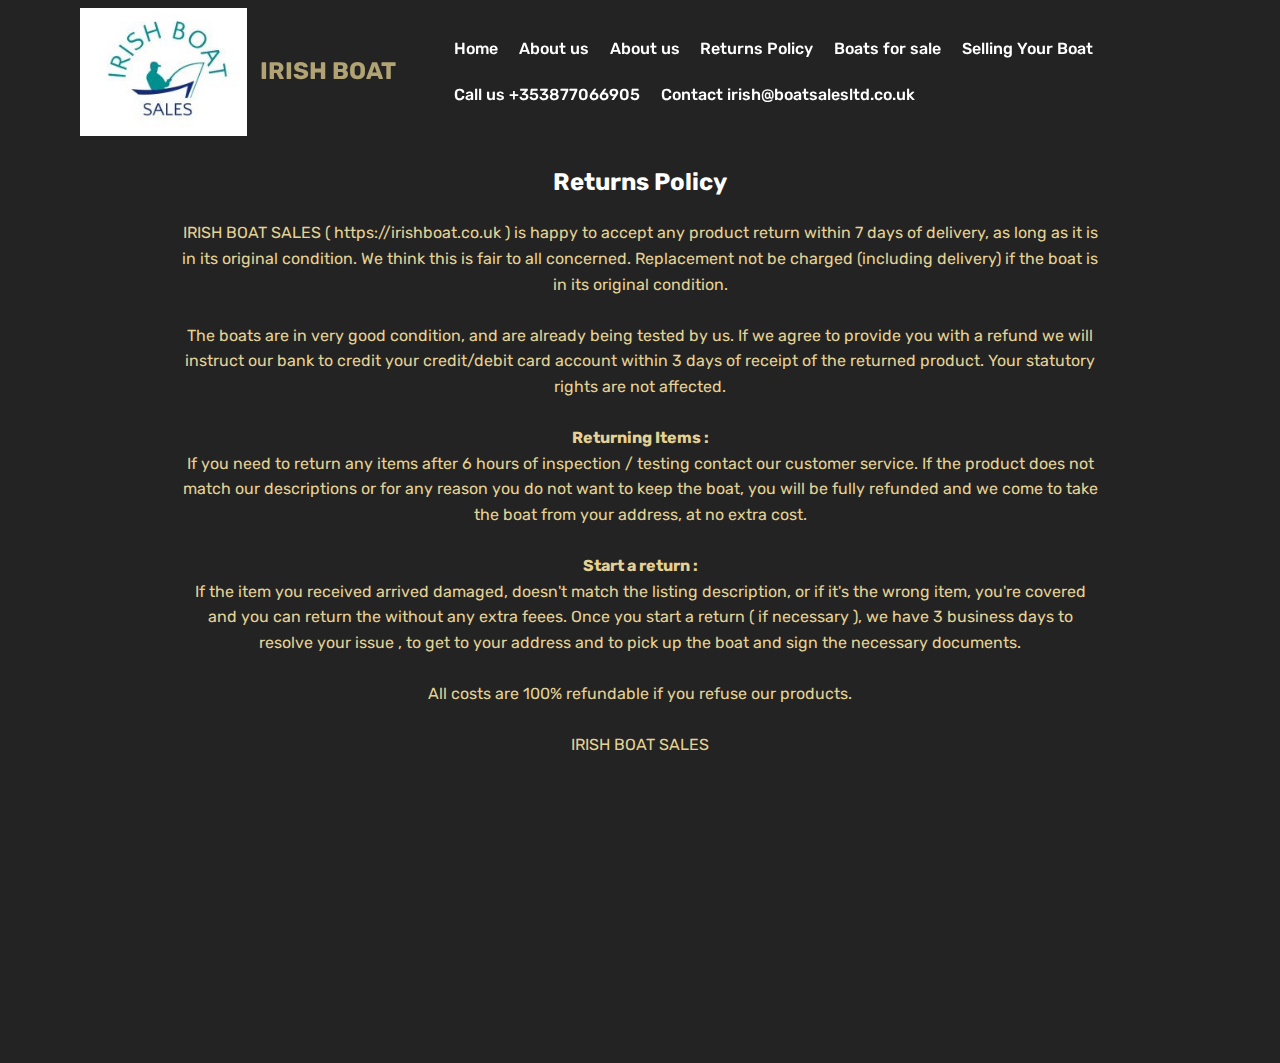
<file: page1.html>
<!DOCTYPE html>
<html  >
<head>
  <!-- Site made with Mobirise Website Builder v4.12.4, https://mobirise.com -->
  <meta charset="UTF-8">
  <meta http-equiv="X-UA-Compatible" content="IE=edge">
  <meta name="generator" content="Mobirise v4.12.4, mobirise.com">
  <meta name="viewport" content="width=device-width, initial-scale=1, minimum-scale=1">
  <link rel="shortcut icon" href="assets/images/white-logo-dark-background-128x168.png" type="image/x-icon">
  <meta name="description" content="Website Creator Description">
  
  
  <title>Returns Policy</title>
  <link rel="stylesheet" href="assets/web/assets/mobirise-icons-bold/mobirise-icons-bold.css">
  <link rel="stylesheet" href="assets/web/assets/mobirise-icons/mobirise-icons.css">
  <link rel="stylesheet" href="assets/bootstrap/css/bootstrap.min.css">
  <link rel="stylesheet" href="assets/bootstrap/css/bootstrap-grid.min.css">
  <link rel="stylesheet" href="assets/bootstrap/css/bootstrap-reboot.min.css">
  <link rel="stylesheet" href="assets/animatecss/animate.min.css">
  <link rel="stylesheet" href="assets/tether/tether.min.css">
  <link rel="stylesheet" href="assets/dropdown/css/style.css">
  <link rel="stylesheet" href="assets/theme/css/style.css">
  <link rel="preload" as="style" href="assets/mobirise/css/mbr-additional.css"><link rel="stylesheet" href="assets/mobirise/css/mbr-additional.css" type="text/css">
  
  
  
</head>
<body>
  <section class="menu cid-qTkzRZLJNu" once="menu" id="menu1-4q">

    

    <nav class="navbar navbar-expand beta-menu navbar-dropdown align-items-center navbar-fixed-top navbar-toggleable-sm bg-color transparent">
        <button class="navbar-toggler navbar-toggler-right" type="button" data-toggle="collapse" data-target="#navbarSupportedContent" aria-controls="navbarSupportedContent" aria-expanded="false" aria-label="Toggle navigation">
            <div class="hamburger">
                <span></span>
                <span></span>
                <span></span>
                <span></span>
            </div>
        </button>
        <div class="menu-logo">
            <div class="navbar-brand">
                <span class="navbar-logo">
                    
                         <a href="https://irishboat.co.uk/"><img src="assets/images/logoooo-202x155.jpg" alt="Mobirise" title="" style="height: 8rem;"></a>
                    
                </span>
                <span class="navbar-caption-wrap"><a class="navbar-caption text-danger display-5" href="https://irishboat.co.uk/">IRISH BOAT</a></span>
            </div>
        </div>
        <div class="collapse navbar-collapse" id="navbarSupportedContent">
            <ul class="navbar-nav nav-dropdown nav-right" data-app-modern-menu="true"><li class="nav-item"><a class="nav-link link text-white display-7" href="https://irishboat.co.uk" aria-expanded="false">Home</a></li><li class="nav-item"><a class="nav-link link text-white display-7" href="https://irishboat.co.uk/page2.html" aria-expanded="false">About us</a></li><li class="nav-item"><a class="nav-link link text-white display-7" href="https://irishboat.co.uk/page2.html" aria-expanded="false">About us</a></li><li class="nav-item"><a class="nav-link link text-white display-7" href="https://irishboat.co.uk/page1.html" aria-expanded="false">Returns Policy</a></li><li class="nav-item"><a class="nav-link link text-white display-7" href="https://irishboat.co.uk/" aria-expanded="false">Boats for sale</a></li><li class="nav-item"><a class="nav-link link text-white display-7" href="https://irishboat.co.uk/page4.html" aria-expanded="false">Selling Your Boat</a></li><li class="nav-item"><a class="nav-link link text-white display-7" href="tel:+353877066905" aria-expanded="false">Call us +353877066905</a></li><li class="nav-item"><a class="nav-link link text-white display-7" href="https://irishboat.co.uk/page3.html" aria-expanded="false">Contact irish@boatsalesltd.co.uk</a></li></ul>
            
        </div>
    </nav>
</section>

<section class="engine"><a href="https://mobirise.info/x">free css templates</a></section><section class="header1 cid-rXmH4tIGOZ mbr-fullscreen" id="header1-4r">

    

    

    <div class="container">
        <div class="row justify-content-md-center">
            <div class="mbr-white col-md-10">
                <h1 class="mbr-section-title align-center mbr-bold pb-3 mbr-fonts-style display-5"><br><br>Returns Policy</h1>
                
                <p class="mbr-text align-center pb-3 mbr-fonts-style display-7">IRISH BOAT SALES ( https://irishboat.co.uk ) is happy to accept any product return within 7 days of delivery, as long as it is in its original condition. We think this is fair to all concerned. Replacement not be charged (including delivery) if the boat is in its original condition.
<br>
<br>The boats are in very good condition, and are already being tested by us.
If we agree to provide you with a refund we will instruct our bank to credit your credit/debit card account within 3 days of receipt of the returned product. Your statutory rights are not affected.
<br>
<br><strong>Returning Items :
</strong><br>If you need to return any items after 6 hours of inspection / testing contact our customer service.
If the product does not match our descriptions or for any reason you do not want to keep the boat, you will be fully refunded and we come to take the boat from your address, at no extra cost.
<br>
<br><strong>Start a return : 
</strong><br>If the item you received arrived damaged, doesn't match the listing description, or if it's the wrong item, you're covered and you can return the without any extra feees. Once you start a return ( if necessary ), we have 3 business days to resolve your issue , to get to your address and to pick up the boat and sign the necessary documents.
<br>
<br>All costs are 100% refundable if you refuse our products.<br><br>IRISH BOAT SALES<br></p>
                
            </div>
        </div>
    </div>

</section>

<section once="footers" class="cid-rXzfomri4m" id="footer7-5a">

    

    

    <div class="container">
        <div class="media-container-row align-center mbr-white">
            <div class="row row-links">
                <ul class="foot-menu">
                    
                    
                    
                    
                    
                <li class="foot-menu-item mbr-fonts-style display-7">
                        <a class="text-white mbr-bold" href="https://irishboat.co.uk/page2.html" target="_blank">About us</a>
                    </li><li class="foot-menu-item mbr-fonts-style display-7"><a href="https://irishboat.co.uk/page1.html" class="text-white"><strong>Returns Policy</strong></a></li></ul>
            </div>
            <div class="row social-row">
                <div class="social-list align-right pb-2">
                    
                    
                    
                    
                    
                    
                <div class="soc-item">
                        <a href="http://irishboat.co.uk/" target="_blank">
                            <span class="mbr-iconfont mbr-iconfont-social mbrib-globe-2" style="color: rgb(177, 163, 116); fill: rgb(177, 163, 116);"></span>
                        </a>
                    </div></div>
            </div>
            <div class="row row-copirayt">
                <p class="mbr-text mb-0 mbr-fonts-style mbr-white align-center display-7">
                    © Copyright 2020 IRISH BOAT SALES- All Rights Reserved
                </p>
            </div>
        </div>
    </div>
</section>


  <script src="assets/popper/popper.min.js"></script>
  <script src="assets/web/assets/jquery/jquery.min.js"></script>
  <script src="assets/bootstrap/js/bootstrap.min.js"></script>
  <script src="assets/smoothscroll/smooth-scroll.js"></script>
  <script src="assets/touchswipe/jquery.touch-swipe.min.js"></script>
  <script src="assets/viewportchecker/jquery.viewportchecker.js"></script>
  <script src="assets/tether/tether.min.js"></script>
  <script src="assets/dropdown/js/nav-dropdown.js"></script>
  <script src="assets/dropdown/js/navbar-dropdown.js"></script>
  <script src="assets/theme/js/script.js"></script>
  
  
 <div id="scrollToTop" class="scrollToTop mbr-arrow-up"><a style="text-align: center;"><i class="mbr-arrow-up-icon mbr-arrow-up-icon-cm cm-icon cm-icon-smallarrow-up"></i></a></div>
    <input name="animation" type="hidden">
  </body>
</html>
</file>
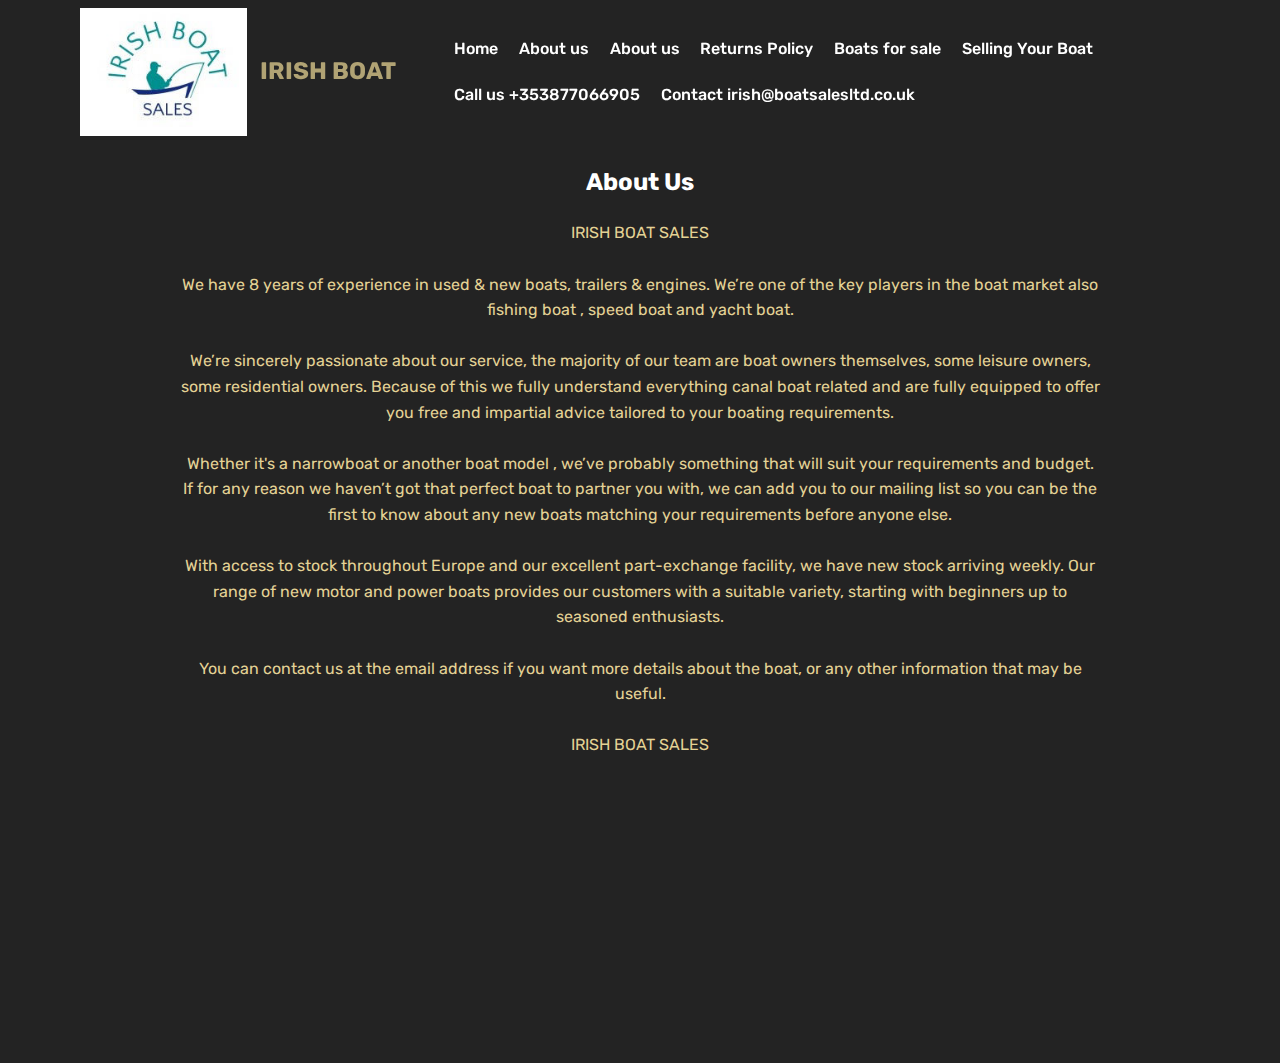
<file: page2.html>
<!DOCTYPE html>
<html  >
<head>
  <!-- Site made with Mobirise Website Builder v4.12.4, https://mobirise.com -->
  <meta charset="UTF-8">
  <meta http-equiv="X-UA-Compatible" content="IE=edge">
  <meta name="generator" content="Mobirise v4.12.4, mobirise.com">
  <meta name="viewport" content="width=device-width, initial-scale=1, minimum-scale=1">
  <link rel="shortcut icon" href="assets/images/white-logo-dark-background-128x168.png" type="image/x-icon">
  <meta name="description" content="Web Page Builder Description">
  
  
  <title>About Us</title>
  <link rel="stylesheet" href="assets/web/assets/mobirise-icons-bold/mobirise-icons-bold.css">
  <link rel="stylesheet" href="assets/web/assets/mobirise-icons/mobirise-icons.css">
  <link rel="stylesheet" href="assets/bootstrap/css/bootstrap.min.css">
  <link rel="stylesheet" href="assets/bootstrap/css/bootstrap-grid.min.css">
  <link rel="stylesheet" href="assets/bootstrap/css/bootstrap-reboot.min.css">
  <link rel="stylesheet" href="assets/animatecss/animate.min.css">
  <link rel="stylesheet" href="assets/tether/tether.min.css">
  <link rel="stylesheet" href="assets/dropdown/css/style.css">
  <link rel="stylesheet" href="assets/theme/css/style.css">
  <link rel="preload" as="style" href="assets/mobirise/css/mbr-additional.css"><link rel="stylesheet" href="assets/mobirise/css/mbr-additional.css" type="text/css">
  
  
  
</head>
<body>
  <section class="menu cid-qTkzRZLJNu" once="menu" id="menu1-4s">

    

    <nav class="navbar navbar-expand beta-menu navbar-dropdown align-items-center navbar-fixed-top navbar-toggleable-sm bg-color transparent">
        <button class="navbar-toggler navbar-toggler-right" type="button" data-toggle="collapse" data-target="#navbarSupportedContent" aria-controls="navbarSupportedContent" aria-expanded="false" aria-label="Toggle navigation">
            <div class="hamburger">
                <span></span>
                <span></span>
                <span></span>
                <span></span>
            </div>
        </button>
        <div class="menu-logo">
            <div class="navbar-brand">
                <span class="navbar-logo">
                    
                         <a href="https://irishboat.co.uk/"><img src="assets/images/logoooo-202x155.jpg" alt="Mobirise" title="" style="height: 8rem;"></a>
                    
                </span>
                <span class="navbar-caption-wrap"><a class="navbar-caption text-danger display-5" href="https://irishboat.co.uk/">IRISH BOAT</a></span>
            </div>
        </div>
        <div class="collapse navbar-collapse" id="navbarSupportedContent">
            <ul class="navbar-nav nav-dropdown nav-right" data-app-modern-menu="true"><li class="nav-item"><a class="nav-link link text-white display-7" href="https://irishboat.co.uk" aria-expanded="false">Home</a></li><li class="nav-item"><a class="nav-link link text-white display-7" href="https://irishboat.co.uk/page2.html" aria-expanded="false">About us</a></li><li class="nav-item"><a class="nav-link link text-white display-7" href="https://irishboat.co.uk/page2.html" aria-expanded="false">About us</a></li><li class="nav-item"><a class="nav-link link text-white display-7" href="https://irishboat.co.uk/page1.html" aria-expanded="false">Returns Policy</a></li><li class="nav-item"><a class="nav-link link text-white display-7" href="https://irishboat.co.uk/" aria-expanded="false">Boats for sale</a></li><li class="nav-item"><a class="nav-link link text-white display-7" href="https://irishboat.co.uk/page4.html" aria-expanded="false">Selling Your Boat</a></li><li class="nav-item"><a class="nav-link link text-white display-7" href="tel:+353877066905" aria-expanded="false">Call us +353877066905</a></li><li class="nav-item"><a class="nav-link link text-white display-7" href="https://irishboat.co.uk/page3.html" aria-expanded="false">Contact irish@boatsalesltd.co.uk</a></li></ul>
            
        </div>
    </nav>
</section>

<section class="engine"><a href="https://mobirise.info/z">best free website templates</a></section><section class="header1 cid-rXmMC37fRl mbr-fullscreen" id="header1-4t">

    

    

    <div class="container">
        <div class="row justify-content-md-center">
            <div class="mbr-white col-md-10">
                <h1 class="mbr-section-title align-center mbr-bold pb-3 mbr-fonts-style display-5"><br><br>About Us</h1>
                
                <p class="mbr-text align-center pb-3 mbr-fonts-style display-7">IRISH BOAT SALES
<br><br>We have 8 years of experience in used &amp; new boats, trailers &amp; engines. We’re one of the key players in the boat market also fishing boat , speed boat and yacht boat.
<br>
<br> We’re sincerely passionate about our service, the majority of our team are boat owners themselves, some leisure owners, some residential owners. Because of this we fully understand everything canal boat related and are fully equipped to offer you free and impartial advice tailored to your boating requirements.
<br><br> Whether it's a narrowboat or another boat model , we’ve probably something that will suit your requirements and budget. If for any reason we haven’t got that perfect boat to partner you with, we can add you to our mailing list so you can be the first to know about any new boats matching your requirements before anyone else.
<br>
<br> With access to stock throughout Europe and our excellent part-exchange facility, we have new stock arriving weekly. Our range of new motor and power boats provides our customers with a suitable variety, starting with beginners up to seasoned enthusiasts.<br><br>You can contact us at the email address if you want more details about the boat, or any other information that may be useful.<br><br>IRISH BOAT SALES<br></p>
                
            </div>
        </div>
    </div>

</section>

<section once="footers" class="cid-rXzfomri4m" id="footer7-5a">

    

    

    <div class="container">
        <div class="media-container-row align-center mbr-white">
            <div class="row row-links">
                <ul class="foot-menu">
                    
                    
                    
                    
                    
                <li class="foot-menu-item mbr-fonts-style display-7">
                        <a class="text-white mbr-bold" href="https://irishboat.co.uk/page2.html" target="_blank">About us</a>
                    </li><li class="foot-menu-item mbr-fonts-style display-7"><a href="https://irishboat.co.uk/page1.html" class="text-white"><strong>Returns Policy</strong></a></li></ul>
            </div>
            <div class="row social-row">
                <div class="social-list align-right pb-2">
                    
                    
                    
                    
                    
                    
                <div class="soc-item">
                        <a href="http://irishboat.co.uk/" target="_blank">
                            <span class="mbr-iconfont mbr-iconfont-social mbrib-globe-2" style="color: rgb(177, 163, 116); fill: rgb(177, 163, 116);"></span>
                        </a>
                    </div></div>
            </div>
            <div class="row row-copirayt">
                <p class="mbr-text mb-0 mbr-fonts-style mbr-white align-center display-7">
                    © Copyright 2020 IRISH BOAT SALES- All Rights Reserved
                </p>
            </div>
        </div>
    </div>
</section>


  <script src="assets/popper/popper.min.js"></script>
  <script src="assets/web/assets/jquery/jquery.min.js"></script>
  <script src="assets/bootstrap/js/bootstrap.min.js"></script>
  <script src="assets/smoothscroll/smooth-scroll.js"></script>
  <script src="assets/touchswipe/jquery.touch-swipe.min.js"></script>
  <script src="assets/viewportchecker/jquery.viewportchecker.js"></script>
  <script src="assets/tether/tether.min.js"></script>
  <script src="assets/dropdown/js/nav-dropdown.js"></script>
  <script src="assets/dropdown/js/navbar-dropdown.js"></script>
  <script src="assets/theme/js/script.js"></script>
  
  
 <div id="scrollToTop" class="scrollToTop mbr-arrow-up"><a style="text-align: center;"><i class="mbr-arrow-up-icon mbr-arrow-up-icon-cm cm-icon cm-icon-smallarrow-up"></i></a></div>
    <input name="animation" type="hidden">
  </body>
</html>
</file>
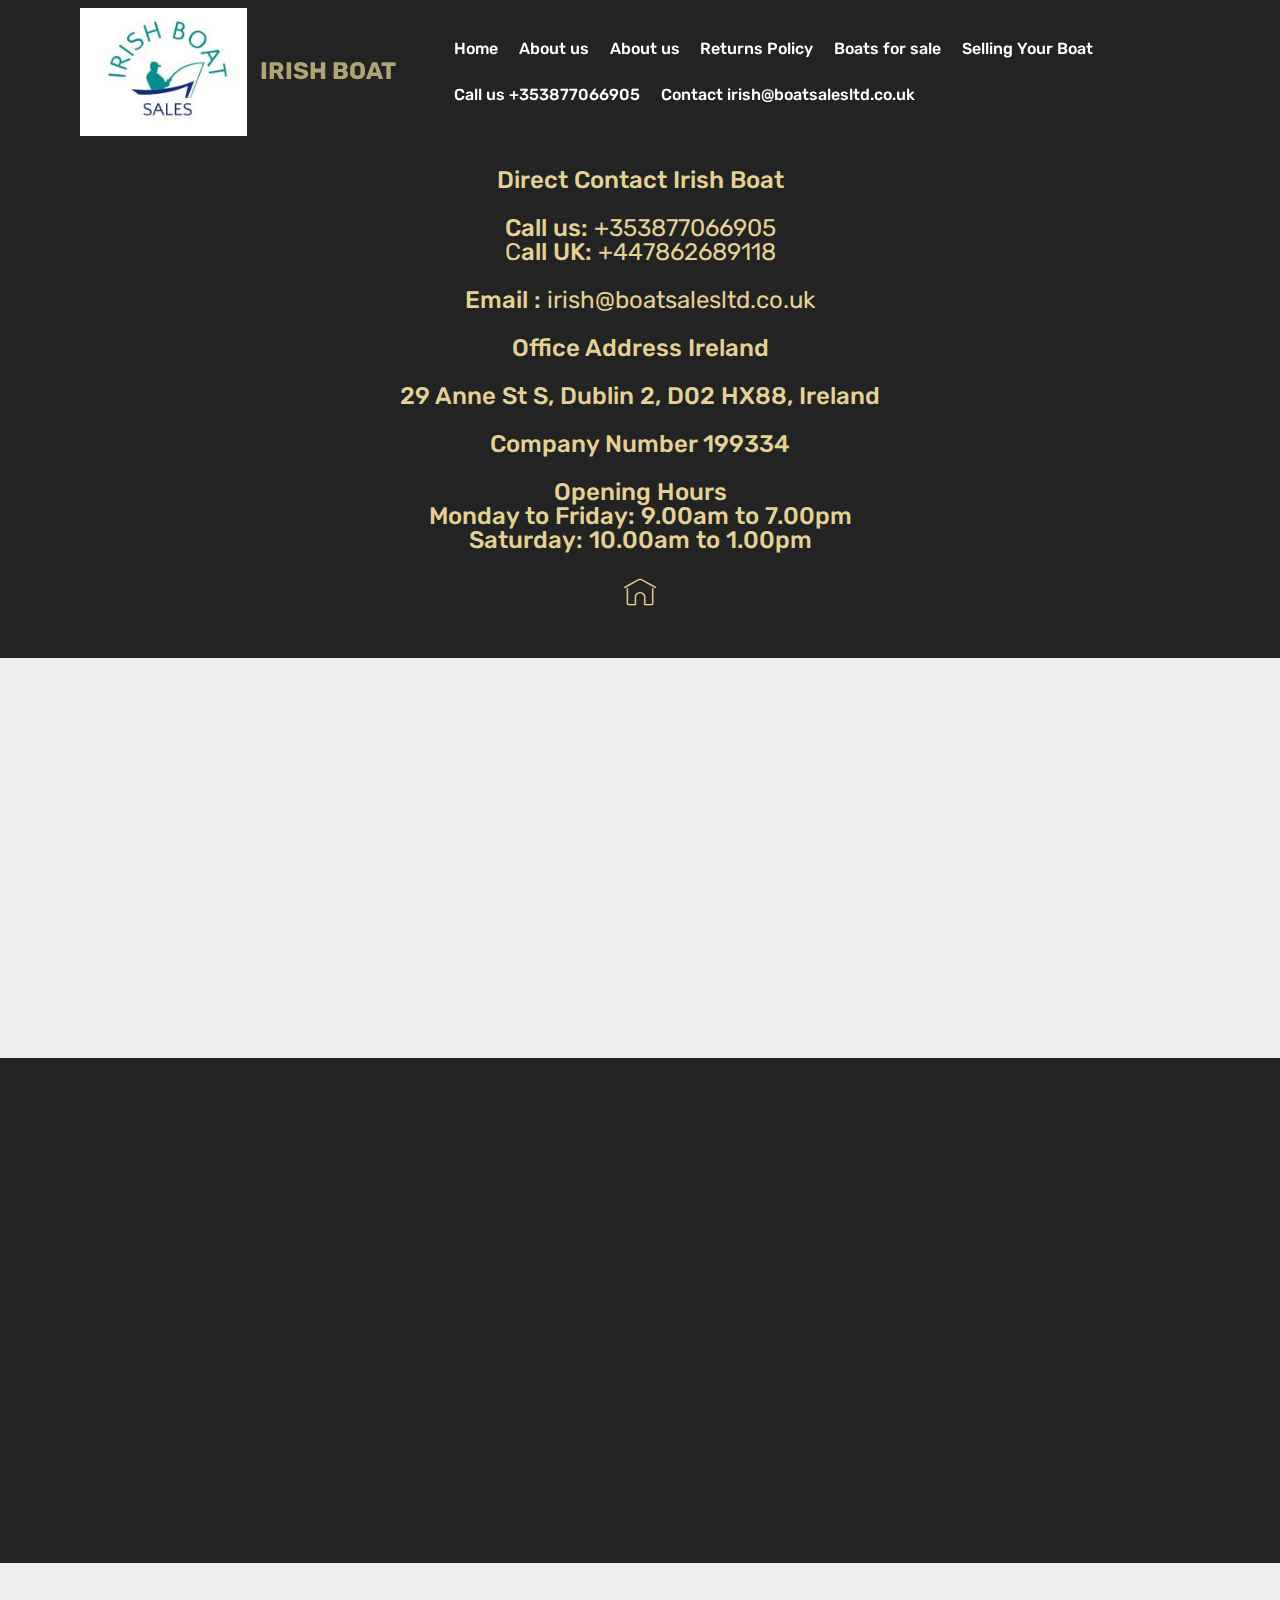
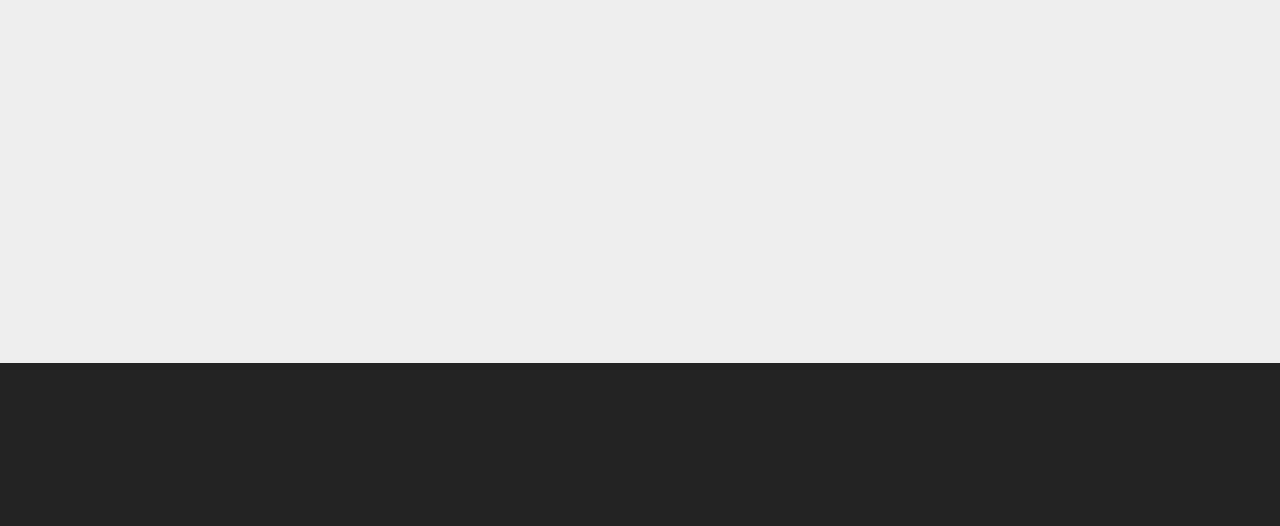
<file: page3.html>
<!DOCTYPE html>
<html  >
<head>
  <!-- Site made with Mobirise Website Builder v4.12.4, https://mobirise.com -->
  <meta charset="UTF-8">
  <meta http-equiv="X-UA-Compatible" content="IE=edge">
  <meta name="generator" content="Mobirise v4.12.4, mobirise.com">
  <meta name="viewport" content="width=device-width, initial-scale=1, minimum-scale=1">
  <link rel="shortcut icon" href="assets/images/white-logo-dark-background-128x168.png" type="image/x-icon">
  <meta name="description" content="Website Builder Description">
  
  
  <title>Contacts</title>
  <link rel="stylesheet" href="assets/web/assets/mobirise-icons-bold/mobirise-icons-bold.css">
  <link rel="stylesheet" href="assets/web/assets/mobirise-icons/mobirise-icons.css">
  <link rel="stylesheet" href="assets/bootstrap/css/bootstrap.min.css">
  <link rel="stylesheet" href="assets/bootstrap/css/bootstrap-grid.min.css">
  <link rel="stylesheet" href="assets/bootstrap/css/bootstrap-reboot.min.css">
  <link rel="stylesheet" href="assets/dropdown/css/style.css">
  <link rel="stylesheet" href="assets/tether/tether.min.css">
  <link rel="stylesheet" href="assets/socicon/css/styles.css">
  <link rel="stylesheet" href="assets/animatecss/animate.min.css">
  <link rel="stylesheet" href="assets/theme/css/style.css">
  <link rel="preload" as="style" href="assets/mobirise/css/mbr-additional.css"><link rel="stylesheet" href="assets/mobirise/css/mbr-additional.css" type="text/css">
  
  
  
</head>
<body>
  <section class="cid-rXzdnAbyCi" id="social-buttons2-59">

    

    

    <div class="container">
        <div class="media-container-row">
            <div class="col-md-8 align-center">
                <h2 class="pb-3 mbr-fonts-style display-5"><br><br>Direct Contact Irish Boat<br><br> 
<div>
</div><div>Call us: <a href="tel:+353877066905">+353877066905</a></div><div><a href="tel:+353877066905">C</a>all UK: <a href="tel:+447862689118">+447862689118</a></div><div><br></div><div>Email : <a href="mailto:irish@boatsalesltd.co.uk">irish@boatsalesltd.co.uk</a></div><div><br></div><div> 
</div><div>
</div><div>Office Address Ireland
</div><div><br></div><div>29 Anne St S, Dublin 2, D02 HX88, Ireland 
</div><div><br></div><div>Company Number 199334
</div><div><br></div><div>Opening Hours
</div><div>
</div><div>Monday to Friday: 9.00am to 7.00pm
</div><div>Saturday: 10.00am to 1.00pm</div></h2>
                <div class="social-list pl-0 mb-0">
                    <a href="https://irishboat.co.uk/" target="_blank">
                        <span class="px-2 mbr-iconfont mbr-iconfont-social mbri-home"></span>
                    </a>
                    <a href="https://www.facebook.com/pages/Mobirise/1616226671953247" target="_blank">
                        
                    </a>
                    <a href="https://instagram.com/mobirise" target="_blank">
                        
                    </a>
                    <a href="https://www.youtube.com/c/mobirise" target="_blank">
                        
                    </a>
                    <a href="https://www.behance.net/Mobirise" target="_blank">
                        
                    </a>
                </div>
            </div>
        </div>
    </div>
</section>

<section class="engine"><a href="https://mobirise.info/f">easy web maker</a></section><section class="map1 cid-rXniWQvuXc" id="map1-50">

     

    <div class="google-map"><iframe frameborder="0" style="border:0" src="https://www.google.com/maps/embed?pb=!1m18!1m12!1m3!1d2382.0982244037486!2d-6.261026384161727!3d53.34149787997806!2m3!1f0!2f0!3f0!3m2!1i1024!2i768!4f13.1!3m3!1m2!1s0x48670e9bf156861b%3A0x63b79f2ab46bfeb7!2s29%20Anne%20St%20S%2C%20Dublin%202%2C%20D02%20HX88!5e0!3m2!1sen!2sie!4v1587992135006!5m2!1sen!2sie" allowfullscreen=""></iframe></div>
</section>

<section class="cid-rXzcTLffTP" id="social-buttons2-57">

    

    

    <div class="container">
        <div class="media-container-row">
            <div class="col-md-8 align-center">
                <h2 class="pb-3 mbr-fonts-style display-5">Warehouse Address United Kingdom<br><br>Call UK: <a href="tel:+447424723048">+447424723048</a><br><br>
<div>
</div><div>308 S Ferry Quay&nbsp;<span style="background-color: initial; font-size: 1.5rem;">Liverpool</span></div><div><br></div><div>L3 4E, United Kingdom&nbsp;</div><br><div>Opening Hours
</div><div>
</div><div>Monday to Friday: 9.00am to 7.00pm
</div><div>Saturday: 10.00am to 1.00pm</div></h2>
                <div class="social-list pl-0 mb-0">
                    <a href="http://irishboat.co.uk/" target="_blank">
                        <span class="px-2 mbr-iconfont mbr-iconfont-social mbri-home"></span>
                    </a>
                    <a href="https://www.facebook.com/pages/Mobirise/1616226671953247" target="_blank">
                        
                    </a>
                    <a href="https://instagram.com/mobirise" target="_blank">
                        
                    </a>
                    <a href="https://www.youtube.com/c/mobirise" target="_blank">
                        
                    </a>
                    <a href="https://www.behance.net/Mobirise" target="_blank">
                        
                    </a>
                </div>
            </div>
        </div>
    </div>
</section>

<section class="menu cid-qTkzRZLJNu" once="menu" id="menu1-4w">

    

    <nav class="navbar navbar-expand beta-menu navbar-dropdown align-items-center navbar-fixed-top navbar-toggleable-sm bg-color transparent">
        <button class="navbar-toggler navbar-toggler-right" type="button" data-toggle="collapse" data-target="#navbarSupportedContent" aria-controls="navbarSupportedContent" aria-expanded="false" aria-label="Toggle navigation">
            <div class="hamburger">
                <span></span>
                <span></span>
                <span></span>
                <span></span>
            </div>
        </button>
        <div class="menu-logo">
            <div class="navbar-brand">
                <span class="navbar-logo">
                    
                         <a href="https://irishboat.co.uk/"><img src="assets/images/logoooo-202x155.jpg" alt="Mobirise" title="" style="height: 8rem;"></a>
                    
                </span>
                <span class="navbar-caption-wrap"><a class="navbar-caption text-danger display-5" href="https://irishboat.co.uk/">IRISH BOAT</a></span>
            </div>
        </div>
        <div class="collapse navbar-collapse" id="navbarSupportedContent">
            <ul class="navbar-nav nav-dropdown nav-right" data-app-modern-menu="true"><li class="nav-item"><a class="nav-link link text-white display-7" href="https://irishboat.co.uk" aria-expanded="false">Home</a></li><li class="nav-item"><a class="nav-link link text-white display-7" href="https://irishboat.co.uk/page2.html" aria-expanded="false">About us</a></li><li class="nav-item"><a class="nav-link link text-white display-7" href="https://irishboat.co.uk/page2.html" aria-expanded="false">About us</a></li><li class="nav-item"><a class="nav-link link text-white display-7" href="https://irishboat.co.uk/page1.html" aria-expanded="false">Returns Policy</a></li><li class="nav-item"><a class="nav-link link text-white display-7" href="https://irishboat.co.uk/" aria-expanded="false">Boats for sale</a></li><li class="nav-item"><a class="nav-link link text-white display-7" href="https://irishboat.co.uk/page4.html" aria-expanded="false">Selling Your Boat</a></li><li class="nav-item"><a class="nav-link link text-white display-7" href="tel:+353877066905" aria-expanded="false">Call us +353877066905</a></li><li class="nav-item"><a class="nav-link link text-white display-7" href="https://irishboat.co.uk/page3.html" aria-expanded="false">Contact irish@boatsalesltd.co.uk</a></li></ul>
            
        </div>
    </nav>
</section>

<section class="map1 cid-rXzabBeqsf" id="map1-55">

     

    <div class="google-map"><iframe frameborder="0" style="border:0" src="https://www.google.com/maps/embed?pb=!1m18!1m12!1m3!1d2379.5051827967186!2d-2.9881026841599745!3d53.387902479987716!2m3!1f0!2f0!3f0!3m2!1i1024!2i768!4f13.1!3m3!1m2!1s0x487b20d1ad0c255f%3A0x6251766e0cd6d34d!2s308%20S%20Ferry%20Quay%2C%20Liverpool%20L3%204EJ%2C%20UK!5e0!3m2!1sen!2sie!4v1588179559181!5m2!1sen!2sie" allowfullscreen=""></iframe></div>
</section>

<section once="footers" class="cid-rXzfomri4m" id="footer7-5a">

    

    

    <div class="container">
        <div class="media-container-row align-center mbr-white">
            <div class="row row-links">
                <ul class="foot-menu">
                    
                    
                    
                    
                    
                <li class="foot-menu-item mbr-fonts-style display-7">
                        <a class="text-white mbr-bold" href="https://irishboat.co.uk/page2.html" target="_blank">About us</a>
                    </li><li class="foot-menu-item mbr-fonts-style display-7"><a href="https://irishboat.co.uk/page1.html" class="text-white"><strong>Returns Policy</strong></a></li></ul>
            </div>
            <div class="row social-row">
                <div class="social-list align-right pb-2">
                    
                    
                    
                    
                    
                    
                <div class="soc-item">
                        <a href="http://irishboat.co.uk/" target="_blank">
                            <span class="mbr-iconfont mbr-iconfont-social mbrib-globe-2" style="color: rgb(177, 163, 116); fill: rgb(177, 163, 116);"></span>
                        </a>
                    </div></div>
            </div>
            <div class="row row-copirayt">
                <p class="mbr-text mb-0 mbr-fonts-style mbr-white align-center display-7">
                    © Copyright 2020 IRISH BOAT SALES- All Rights Reserved
                </p>
            </div>
        </div>
    </div>
</section>


  <script src="assets/popper/popper.min.js"></script>
  <script src="assets/web/assets/jquery/jquery.min.js"></script>
  <script src="assets/bootstrap/js/bootstrap.min.js"></script>
  <script src="assets/smoothscroll/smooth-scroll.js"></script>
  <script src="assets/sociallikes/social-likes.js"></script>
  <script src="assets/viewportchecker/jquery.viewportchecker.js"></script>
  <script src="assets/dropdown/js/nav-dropdown.js"></script>
  <script src="assets/dropdown/js/navbar-dropdown.js"></script>
  <script src="assets/touchswipe/jquery.touch-swipe.min.js"></script>
  <script src="assets/tether/tether.min.js"></script>
  <script src="assets/theme/js/script.js"></script>
  
  
 <div id="scrollToTop" class="scrollToTop mbr-arrow-up"><a style="text-align: center;"><i class="mbr-arrow-up-icon mbr-arrow-up-icon-cm cm-icon cm-icon-smallarrow-up"></i></a></div>
    <input name="animation" type="hidden">
  </body>
</html>
</file>
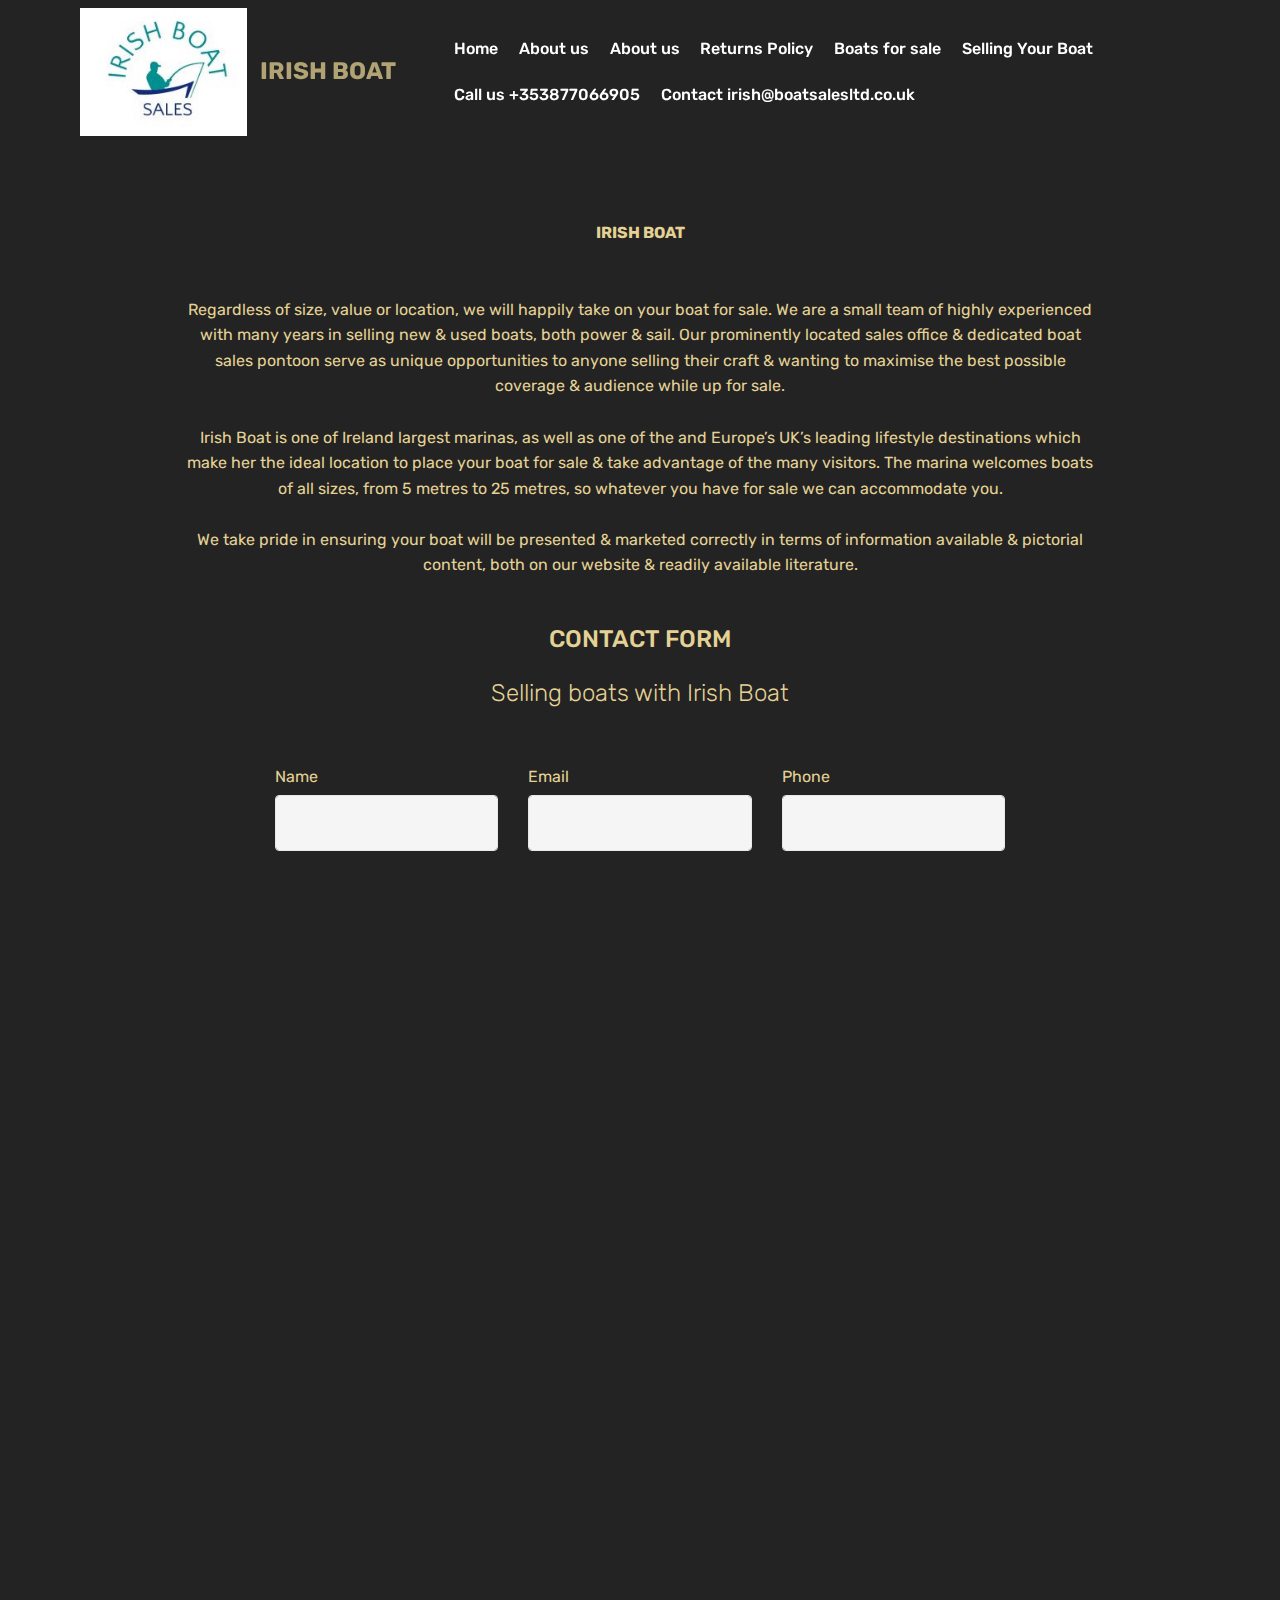
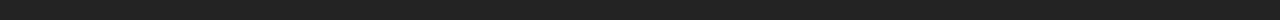
<file: page4.html>
<!DOCTYPE html>
<html  >
<head>
  <!-- Site made with Mobirise Website Builder v4.12.4, https://mobirise.com -->
  <meta charset="UTF-8">
  <meta http-equiv="X-UA-Compatible" content="IE=edge">
  <meta name="generator" content="Mobirise v4.12.4, mobirise.com">
  <meta name="viewport" content="width=device-width, initial-scale=1, minimum-scale=1">
  <link rel="shortcut icon" href="assets/images/white-logo-dark-background-128x168.png" type="image/x-icon">
  <meta name="description" content="Web Creator Description">
  
  
  <title>Selling Your Boat</title>
  <link rel="stylesheet" href="assets/web/assets/mobirise-icons-bold/mobirise-icons-bold.css">
  <link rel="stylesheet" href="assets/web/assets/mobirise-icons/mobirise-icons.css">
  <link rel="stylesheet" href="assets/bootstrap/css/bootstrap.min.css">
  <link rel="stylesheet" href="assets/bootstrap/css/bootstrap-grid.min.css">
  <link rel="stylesheet" href="assets/bootstrap/css/bootstrap-reboot.min.css">
  <link rel="stylesheet" href="assets/tether/tether.min.css">
  <link rel="stylesheet" href="assets/animatecss/animate.min.css">
  <link rel="stylesheet" href="assets/dropdown/css/style.css">
  <link rel="stylesheet" href="assets/theme/css/style.css">
  <link rel="preload" as="style" href="assets/mobirise/css/mbr-additional.css"><link rel="stylesheet" href="assets/mobirise/css/mbr-additional.css" type="text/css">
  
  
  
</head>
<body>
  <section class="menu cid-qTkzRZLJNu" once="menu" id="menu1-5f">

    

    <nav class="navbar navbar-expand beta-menu navbar-dropdown align-items-center navbar-fixed-top navbar-toggleable-sm bg-color transparent">
        <button class="navbar-toggler navbar-toggler-right" type="button" data-toggle="collapse" data-target="#navbarSupportedContent" aria-controls="navbarSupportedContent" aria-expanded="false" aria-label="Toggle navigation">
            <div class="hamburger">
                <span></span>
                <span></span>
                <span></span>
                <span></span>
            </div>
        </button>
        <div class="menu-logo">
            <div class="navbar-brand">
                <span class="navbar-logo">
                    
                         <a href="https://irishboat.co.uk/"><img src="assets/images/logoooo-202x155.jpg" alt="Mobirise" title="" style="height: 8rem;"></a>
                    
                </span>
                <span class="navbar-caption-wrap"><a class="navbar-caption text-danger display-5" href="https://irishboat.co.uk/">IRISH BOAT</a></span>
            </div>
        </div>
        <div class="collapse navbar-collapse" id="navbarSupportedContent">
            <ul class="navbar-nav nav-dropdown nav-right" data-app-modern-menu="true"><li class="nav-item"><a class="nav-link link text-white display-7" href="https://irishboat.co.uk" aria-expanded="false">Home</a></li><li class="nav-item"><a class="nav-link link text-white display-7" href="https://irishboat.co.uk/page2.html" aria-expanded="false">About us</a></li><li class="nav-item"><a class="nav-link link text-white display-7" href="https://irishboat.co.uk/page2.html" aria-expanded="false">About us</a></li><li class="nav-item"><a class="nav-link link text-white display-7" href="https://irishboat.co.uk/page1.html" aria-expanded="false">Returns Policy</a></li><li class="nav-item"><a class="nav-link link text-white display-7" href="https://irishboat.co.uk/" aria-expanded="false">Boats for sale</a></li><li class="nav-item"><a class="nav-link link text-white display-7" href="https://irishboat.co.uk/page4.html" aria-expanded="false">Selling Your Boat</a></li><li class="nav-item"><a class="nav-link link text-white display-7" href="tel:+353877066905" aria-expanded="false">Call us +353877066905</a></li><li class="nav-item"><a class="nav-link link text-white display-7" href="https://irishboat.co.uk/page3.html" aria-expanded="false">Contact irish@boatsalesltd.co.uk</a></li></ul>
            
        </div>
    </nav>
</section>

<section class="engine"><a href="https://mobirise.info/y">html web templates</a></section><section class="header1 cid-s6OWZGhqB2" id="header1-5h">

    

    

    <div class="container">
        <div class="row justify-content-md-center">
            <div class="mbr-white col-md-10">
                
                
                <p class="mbr-text align-center pb-3 mbr-fonts-style display-7"><strong><br></strong><br><br><br><br><br><strong><br></strong><br><strong>IRISH BOAT</strong><br><strong><br></strong><br>Regardless of size, value or location, we will happily take on your boat for sale. We are a small team of highly experienced with many years in selling new &amp; used boats, both power &amp; sail. Our prominently located sales office &amp; dedicated boat sales pontoon serve as unique opportunities to anyone selling their craft &amp; wanting to maximise the best possible coverage &amp; audience while up for sale.
<br>
<br>Irish Boat is one of Ireland  largest marinas, as well as one of the and Europe’s UK’s leading lifestyle destinations which make her the ideal location to place your boat for sale &amp; take advantage of the many visitors. The marina welcomes boats of all sizes, from 5 metres to 25 metres, so whatever you have for sale we can accommodate you.
<br>
<br>We take pride in ensuring your boat will be presented &amp; marketed correctly in terms of information available &amp; pictorial content, both on our website &amp; readily available literature.<br></p>
                
            </div>
        </div>
    </div>

</section>

<section class="mbr-section form1 cid-s6OXIh5BNE" id="form1-5j">

    

    
    <div class="container">
        <div class="row justify-content-center">
            <div class="title col-12 col-lg-8">
                <h2 class="mbr-section-title align-center pb-3 mbr-fonts-style display-5">
                    CONTACT FORM
                </h2>
                <h3 class="mbr-section-subtitle align-center mbr-light pb-3 mbr-fonts-style display-5">
                    Selling boats with Irish Boat</h3>
            </div>
        </div>
    </div>
    <div class="container">
        <div class="row justify-content-center">
            <div class="media-container-column col-lg-8" data-form-type="formoid">
                <!---Formbuilder Form--->
                <form action="https://mobirise.com/" method="POST" class="mbr-form form-with-styler" data-form-title="Mobirise Form"><input type="hidden" name="email" data-form-email="true" value="30ZASTAxnMTW+g5/1m4lw9otHuL+PmwSLCfzsfD257Ba5xHyGNcsH5MzH/qgeOVKSH0L6AgBWjKncp4MbPQdhIorXGWwGviGC5EOCUhQm6G1f8rMH8lWNI1T06lfkZjs">
                    <div class="row">
                        <div hidden="hidden" data-form-alert="" class="alert alert-success col-12">Thanks for filling out the form!</div>
                        <div hidden="hidden" data-form-alert-danger="" class="alert alert-danger col-12">
                        </div>
                    </div>
                    <div class="dragArea row">
                        <div class="col-md-4  form-group" data-for="name">
                            <label for="name-form1-5j" class="form-control-label mbr-fonts-style display-7">Name</label>
                            <input type="text" name="name" data-form-field="Name" required="required" class="form-control display-7" id="name-form1-5j">
                        </div>
                        <div class="col-md-4  form-group" data-for="email">
                            <label for="email-form1-5j" class="form-control-label mbr-fonts-style display-7">Email</label>
                            <input type="email" name="email" data-form-field="Email" required="required" class="form-control display-7" id="email-form1-5j">
                        </div>
                        <div data-for="phone" class="col-md-4  form-group">
                            <label for="phone-form1-5j" class="form-control-label mbr-fonts-style display-7">Phone</label>
                            <input type="tel" name="phone" data-form-field="Phone" class="form-control display-7" id="phone-form1-5j">
                        </div>
                        <div data-for="message" class="col-md-12 form-group">
                            <label for="message-form1-5j" class="form-control-label mbr-fonts-style display-7">Message</label>
                            <textarea name="message" data-form-field="Message" class="form-control display-7" id="message-form1-5j"></textarea>
                        </div>
                        <div class="col-md-12 input-group-btn align-center">
                            <button type="submit" class="btn btn-primary btn-form display-4">SEND FORM</button>
                        </div>
                    </div>
                </form><!---Formbuilder Form--->
            </div>
        </div>
    </div>
</section>

<section class="header1 cid-s6OYdAUvtf" id="header1-5k">

    

    

    <div class="container">
        <div class="row justify-content-md-center">
            <div class="mbr-white col-md-10">
                
                
                <p class="mbr-text align-center pb-3 mbr-fonts-style display-7">We have acknowledged that many of our clients have found their decision to buy from us was made a lot easier due to the level of detail we are able to offer from our website. Additionally she will be promoted throughout Europe &amp; Internationally through key websites such as The Yacht Market, YachtWorld, Boats &amp; Outboards and other specialist websites as appropriate. Our active social media marketing via Facebook, Twitter, Google+, &amp; Instagram serve as additional avenues for us to share information about your boat &amp; interact with our followers on a daily basis.
<br>
<br>We are committed in working hard to sell your boat. All these elements will ensure your boat will get maximum coverage while up for sale with us &amp; you will receive a proactive approach from us while your boat is up for sale, so please give us a call today &amp; let us help you sell your boat.<br></p>
                
            </div>
        </div>
    </div>

</section>

<section once="footers" class="cid-rXzfomri4m" id="footer7-5g">

    

    

    <div class="container">
        <div class="media-container-row align-center mbr-white">
            <div class="row row-links">
                <ul class="foot-menu">
                    
                    
                    
                    
                    
                <li class="foot-menu-item mbr-fonts-style display-7">
                        <a class="text-white mbr-bold" href="https://irishboat.co.uk/page2.html" target="_blank">About us</a>
                    </li><li class="foot-menu-item mbr-fonts-style display-7"><a href="https://irishboat.co.uk/page1.html" class="text-white"><strong>Returns Policy</strong></a></li></ul>
            </div>
            <div class="row social-row">
                <div class="social-list align-right pb-2">
                    
                    
                    
                    
                    
                    
                <div class="soc-item">
                        <a href="http://irishboat.co.uk/" target="_blank">
                            <span class="mbr-iconfont mbr-iconfont-social mbrib-globe-2" style="color: rgb(177, 163, 116); fill: rgb(177, 163, 116);"></span>
                        </a>
                    </div></div>
            </div>
            <div class="row row-copirayt">
                <p class="mbr-text mb-0 mbr-fonts-style mbr-white align-center display-7">
                    © Copyright 2020 IRISH BOAT SALES- All Rights Reserved
                </p>
            </div>
        </div>
    </div>
</section>


  <script src="assets/web/assets/jquery/jquery.min.js"></script>
  <script src="assets/popper/popper.min.js"></script>
  <script src="assets/bootstrap/js/bootstrap.min.js"></script>
  <script src="assets/smoothscroll/smooth-scroll.js"></script>
  <script src="assets/tether/tether.min.js"></script>
  <script src="assets/touchswipe/jquery.touch-swipe.min.js"></script>
  <script src="assets/viewportchecker/jquery.viewportchecker.js"></script>
  <script src="assets/dropdown/js/nav-dropdown.js"></script>
  <script src="assets/dropdown/js/navbar-dropdown.js"></script>
  <script src="assets/theme/js/script.js"></script>
  <script src="assets/formoid/formoid.min.js"></script>
  
  
 <div id="scrollToTop" class="scrollToTop mbr-arrow-up"><a style="text-align: center;"><i class="mbr-arrow-up-icon mbr-arrow-up-icon-cm cm-icon cm-icon-smallarrow-up"></i></a></div>
    <input name="animation" type="hidden">
  </body>
</html>
</file>
<file: assets/web/assets/mobirise-icons-bold/mobirise-icons-bold.css>
@font-face {
  font-family: 'mobirise-icons-bold';
  font-display: swap;
  src:  url('mobirise-icons-bold.eot?m1l4yr');
  src:  url('mobirise-icons-bold.eot?m1l4yr#iefix') format('embedded-opentype'),
    url('mobirise-icons-bold.ttf?m1l4yr') format('truetype'),
    url('mobirise-icons-bold.woff?m1l4yr') format('woff'),
    url('mobirise-icons-bold.svg?m1l4yr#mobirise-icons-bold') format('svg');
  font-weight: normal;
  font-style: normal;
}

[class^="mbrib-"], [class*="mbrib-"] {
  /* use !important to prevent issues with browser extensions that change fonts */
  font-family: 'mobirise-icons-bold' !important;
  speak: none;
  font-style: normal;
  font-weight: normal;
  font-variant: normal;
  text-transform: none;
  line-height: 1;

  /* Better Font Rendering =========== */
  -webkit-font-smoothing: antialiased;
  -moz-osx-font-smoothing: grayscale;
}

.mbrib-add-submenu:before {
  content: "\e900";
}
.mbrib-alert:before {
  content: "\e901";
}
.mbrib-align-center:before {
  content: "\e902";
}
.mbrib-align-justify:before {
  content: "\e903";
}
.mbrib-align-left:before {
  content: "\e904";
}
.mbrib-align-right:before {
  content: "\e905";
}
.mbrib-android:before {
  content: "\e906";
}
.mbrib-apple:before {
  content: "\e907";
}
.mbrib-arrow-down:before {
  content: "\e908";
}
.mbrib-arrow-next:before {
  content: "\e909";
}
.mbrib-arrow-prev:before {
  content: "\e90a";
}
.mbrib-arrow-up:before {
  content: "\e90b";
}
.mbrib-bold:before {
  content: "\e90c";
}
.mbrib-bookmark:before {
  content: "\e90d";
}
.mbrib-bootstrap:before {
  content: "\e90e";
}
.mbrib-briefcase:before {
  content: "\e90f";
}
.mbrib-browse:before {
  content: "\e910";
}
.mbrib-bulleted-list:before {
  content: "\e911";
}
.mbrib-calendar:before {
  content: "\e912";
}
.mbrib-camera:before {
  content: "\e913";
}
.mbrib-cart-add:before {
  content: "\e914";
}
.mbrib-cart-full:before {
  content: "\e915";
}
.mbrib-cash:before {
  content: "\e916";
}
.mbrib-change-style:before {
  content: "\e917";
}
.mbrib-chat:before {
  content: "\e918";
}
.mbrib-clock:before {
  content: "\e919";
}
.mbrib-close:before {
  content: "\e91a";
}
.mbrib-cloud:before {
  content: "\e91b";
}
.mbrib-code:before {
  content: "\e91c";
}
.mbrib-contact-form:before {
  content: "\e91d";
}
.mbrib-credit-card:before {
  content: "\e91e";
}
.mbrib-cursor-click:before {
  content: "\e91f";
}
.mbrib-cust-feedback:before {
  content: "\e920";
}
.mbrib-database:before {
  content: "\e921";
}
.mbrib-delivery:before {
  content: "\e922";
}
.mbrib-desktop:before {
  content: "\e923";
}
.mbrib-devices:before {
  content: "\e924";
}
.mbrib-down:before {
  content: "\e925";
}
.mbrib-download:before {
  content: "\e926";
}
.mbrib-drag-n-drop:before {
  content: "\e927";
}
.mbrib-drag-n-drop2:before {
  content: "\e928";
}
.mbrib-edit:before {
  content: "\e929";
}
.mbrib-edit2:before {
  content: "\e92a";
}
.mbrib-error:before {
  content: "\e92b";
}
.mbrib-extension:before {
  content: "\e92c";
}
.mbrib-features:before {
  content: "\e92d";
}
.mbrib-file:before {
  content: "\e92e";
}
.mbrib-flag:before {
  content: "\e92f";
}
.mbrib-folder:before {
  content: "\e930";
}
.mbrib-gift:before {
  content: "\e931";
}
.mbrib-github:before {
  content: "\e932";
}
.mbrib-globe-2:before {
  content: "\e933";
}
.mbrib-globe:before {
  content: "\e934";
}
.mbrib-growing-chart:before {
  content: "\e935";
}
.mbrib-hearth:before {
  content: "\e936";
}
.mbrib-help:before {
  content: "\e937";
}
.mbrib-home:before {
  content: "\e938";
}
.mbrib-hot-cup:before {
  content: "\e939";
}
.mbrib-idea:before {
  content: "\e93a";
}
.mbrib-image-gallery:before {
  content: "\e93b";
}
.mbrib-image-slider:before {
  content: "\e93c";
}
.mbrib-info:before {
  content: "\e93d";
}
.mbrib-italic:before {
  content: "\e93e";
}
.mbrib-key:before {
  content: "\e93f";
}
.mbrib-laptop:before {
  content: "\e940";
}
.mbrib-layers:before {
  content: "\e941";
}
.mbrib-left-right:before {
  content: "\e942";
}
.mbrib-left:before {
  content: "\e943";
}
.mbrib-letter:before {
  content: "\e944";
}
.mbrib-like:before {
  content: "\e945";
}
.mbrib-link:before {
  content: "\e946";
}
.mbrib-lock:before {
  content: "\e947";
}
.mbrib-login:before {
  content: "\e948";
}
.mbrib-logout:before {
  content: "\e949";
}
.mbrib-magic-stick:before {
  content: "\e94a";
}
.mbrib-map-pin:before {
  content: "\e94b";
}
.mbrib-menu:before {
  content: "\e94c";
}
.mbrib-mobile:before {
  content: "\e94d";
}
.mbrib-mobile2:before {
  content: "\e94e";
}
.mbrib-mobirise:before {
  content: "\e94f";
}
.mbrib-more-horizontal:before {
  content: "\e950";
}
.mbrib-more-vertical:before {
  content: "\e951";
}
.mbrib-music:before {
  content: "\e952";
}
.mbrib-new-file:before {
  content: "\e953";
}
.mbrib-numbered-list:before {
  content: "\e954";
}
.mbrib-opened-folder:before {
  content: "\e955";
}
.mbrib-pages:before {
  content: "\e956";
}
.mbrib-paper-plane:before {
  content: "\e957";
}
.mbrib-paperclip:before {
  content: "\e958";
}
.mbrib-photo:before {
  content: "\e959";
}
.mbrib-photos:before {
  content: "\e95a";
}
.mbrib-pin:before {
  content: "\e95b";
}
.mbrib-play:before {
  content: "\e95c";
}
.mbrib-plus:before {
  content: "\e95d";
}
.mbrib-preview:before {
  content: "\e95e";
}
.mbrib-print:before {
  content: "\e95f";
}
.mbrib-protect:before {
  content: "\e960";
}
.mbrib-question:before {
  content: "\e961";
}
.mbrib-quote-left:before {
  content: "\e962";
}
.mbrib-quote-right:before {
  content: "\e963";
}
.mbrib-redo:before {
  content: "\e964";
}
.mbrib-refresh:before {
  content: "\e965";
}
.mbrib-responsive:before {
  content: "\e966";
}
.mbrib-right:before {
  content: "\e967";
}
.mbrib-rocket:before {
  content: "\e968";
}
.mbrib-sad-face:before {
  content: "\e969";
}
.mbrib-sale:before {
  content: "\e96a";
}
.mbrib-save:before {
  content: "\e96b";
}
.mbrib-search:before {
  content: "\e96c";
}
.mbrib-setting:before {
  content: "\e96d";
}
.mbrib-setting2:before {
  content: "\e96e";
}
.mbrib-setting3:before {
  content: "\e96f";
}
.mbrib-share:before {
  content: "\e970";
}
.mbrib-shopping-bag:before {
  content: "\e971";
}
.mbrib-shopping-basket:before {
  content: "\e972";
}
.mbrib-shopping-cart:before {
  content: "\e973";
}
.mbrib-sites:before {
  content: "\e974";
}
.mbrib-smile-face:before {
  content: "\e975";
}
.mbrib-speed:before {
  content: "\e976";
}
.mbrib-star:before {
  content: "\e977";
}
.mbrib-success:before {
  content: "\e978";
}
.mbrib-sun:before {
  content: "\e979";
}
.mbrib-sun2:before {
  content: "\e97a";
}
.mbrib-tablet-vertical:before {
  content: "\e97b";
}
.mbrib-tablet:before {
  content: "\e97c";
}
.mbrib-target:before {
  content: "\e97d";
}
.mbrib-timer:before {
  content: "\e97e";
}
.mbrib-to-ftp:before {
  content: "\e97f";
}
.mbrib-to-local-drive:before {
  content: "\e980";
}
.mbrib-touch-swipe:before {
  content: "\e981";
}
.mbrib-touch:before {
  content: "\e982";
}
.mbrib-trash:before {
  content: "\e983";
}
.mbrib-underline:before {
  content: "\e984";
}
.mbrib-undo:before {
  content: "\e985";
}
.mbrib-unlink:before {
  content: "\e986";
}
.mbrib-unlock:before {
  content: "\e987";
}
.mbrib-up-down:before {
  content: "\e988";
}
.mbrib-up:before {
  content: "\e989";
}
.mbrib-update:before {
  content: "\e98a";
}
.mbrib-upload:before {
  content: "\e98b";
}
.mbrib-user:before {
  content: "\e98c";
}
.mbrib-user2:before {
  content: "\e98d";
}
.mbrib-users:before {
  content: "\e98e";
}
.mbrib-video-play:before {
  content: "\e98f";
}
.mbrib-video:before {
  content: "\e990";
}
.mbrib-watch:before {
  content: "\e991";
}
.mbrib-website-theme:before {
  content: "\e992";
}
.mbrib-wifi:before {
  content: "\e993";
}
.mbrib-windows:before {
  content: "\e994";
}
.mbrib-zoom-out:before {
  content: "\e995";
}
</file>
<file: assets/web/assets/mobirise-icons/mobirise-icons.css>
@font-face {
  font-family: 'MobiriseIcons';
  src:  url('mobirise-icons.eot?spat4u');
  src:  url('mobirise-icons.eot?spat4u#iefix') format('embedded-opentype'),
    url('mobirise-icons.ttf?spat4u') format('truetype'),
    url('mobirise-icons.woff?spat4u') format('woff'),
    url('mobirise-icons.svg?spat4u#MobiriseIcons') format('svg');
  font-weight: normal;
  font-style: normal;
  font-display: swap;
}

[class^="mbri-"], [class*=" mbri-"] {
  /* use !important to prevent issues with browser extensions that change fonts */
  font-family: MobiriseIcons !important;
  speak: none;
  font-style: normal;
  font-weight: normal;
  font-variant: normal;
  text-transform: none;
  line-height: 1;

  /* Better Font Rendering =========== */
  -webkit-font-smoothing: antialiased;
  -moz-osx-font-smoothing: grayscale;
}

.mbri-add-submenu:before {
  content: "\e900";
}
.mbri-alert:before {
  content: "\e901";
}
.mbri-align-center:before {
  content: "\e902";
}
.mbri-align-justify:before {
  content: "\e903";
}
.mbri-align-left:before {
  content: "\e904";
}
.mbri-align-right:before {
  content: "\e905";
}
.mbri-android:before {
  content: "\e906";
}
.mbri-apple:before {
  content: "\e907";
}
.mbri-arrow-down:before {
  content: "\e908";
}
.mbri-arrow-next:before {
  content: "\e909";
}
.mbri-arrow-prev:before {
  content: "\e90a";
}
.mbri-arrow-up:before {
  content: "\e90b";
}
.mbri-bold:before {
  content: "\e90c";
}
.mbri-bookmark:before {
  content: "\e90d";
}
.mbri-bootstrap:before {
  content: "\e90e";
}
.mbri-briefcase:before {
  content: "\e90f";
}
.mbri-browse:before {
  content: "\e910";
}
.mbri-bulleted-list:before {
  content: "\e911";
}
.mbri-calendar:before {
  content: "\e912";
}
.mbri-camera:before {
  content: "\e913";
}
.mbri-cart-add:before {
  content: "\e914";
}
.mbri-cart-full:before {
  content: "\e915";
}
.mbri-cash:before {
  content: "\e916";
}
.mbri-change-style:before {
  content: "\e917";
}
.mbri-chat:before {
  content: "\e918";
}
.mbri-clock:before {
  content: "\e919";
}
.mbri-close:before {
  content: "\e91a";
}
.mbri-cloud:before {
  content: "\e91b";
}
.mbri-code:before {
  content: "\e91c";
}
.mbri-contact-form:before {
  content: "\e91d";
}
.mbri-credit-card:before {
  content: "\e91e";
}
.mbri-cursor-click:before {
  content: "\e91f";
}
.mbri-cust-feedback:before {
  content: "\e920";
}
.mbri-database:before {
  content: "\e921";
}
.mbri-delivery:before {
  content: "\e922";
}
.mbri-desktop:before {
  content: "\e923";
}
.mbri-devices:before {
  content: "\e924";
}
.mbri-down:before {
  content: "\e925";
}
.mbri-download:before {
  content: "\e989";
}
.mbri-drag-n-drop:before {
  content: "\e927";
}
.mbri-drag-n-drop2:before {
  content: "\e928";
}
.mbri-edit:before {
  content: "\e929";
}
.mbri-edit2:before {
  content: "\e92a";
}
.mbri-error:before {
  content: "\e92b";
}
.mbri-extension:before {
  content: "\e92c";
}
.mbri-features:before {
  content: "\e92d";
}
.mbri-file:before {
  content: "\e92e";
}
.mbri-flag:before {
  content: "\e92f";
}
.mbri-folder:before {
  content: "\e930";
}
.mbri-gift:before {
  content: "\e931";
}
.mbri-github:before {
  content: "\e932";
}
.mbri-globe:before {
  content: "\e933";
}
.mbri-globe-2:before {
  content: "\e934";
}
.mbri-growing-chart:before {
  content: "\e935";
}
.mbri-hearth:before {
  content: "\e936";
}
.mbri-help:before {
  content: "\e937";
}
.mbri-home:before {
  content: "\e938";
}
.mbri-hot-cup:before {
  content: "\e939";
}
.mbri-idea:before {
  content: "\e93a";
}
.mbri-image-gallery:before {
  content: "\e93b";
}
.mbri-image-slider:before {
  content: "\e93c";
}
.mbri-info:before {
  content: "\e93d";
}
.mbri-italic:before {
  content: "\e93e";
}
.mbri-key:before {
  content: "\e93f";
}
.mbri-laptop:before {
  content: "\e940";
}
.mbri-layers:before {
  content: "\e941";
}
.mbri-left-right:before {
  content: "\e942";
}
.mbri-left:before {
  content: "\e943";
}
.mbri-letter:before {
  content: "\e944";
}
.mbri-like:before {
  content: "\e945";
}
.mbri-link:before {
  content: "\e946";
}
.mbri-lock:before {
  content: "\e947";
}
.mbri-login:before {
  content: "\e948";
}
.mbri-logout:before {
  content: "\e949";
}
.mbri-magic-stick:before {
  content: "\e94a";
}
.mbri-map-pin:before {
  content: "\e94b";
}
.mbri-menu:before {
  content: "\e94c";
}
.mbri-mobile:before {
  content: "\e94d";
}
.mbri-mobile2:before {
  content: "\e94e";
}
.mbri-mobirise:before {
  content: "\e94f";
}
.mbri-more-horizontal:before {
  content: "\e950";
}
.mbri-more-vertical:before {
  content: "\e951";
}
.mbri-music:before {
  content: "\e952";
}
.mbri-new-file:before {
  content: "\e953";
}
.mbri-numbered-list:before {
  content: "\e954";
}
.mbri-opened-folder:before {
  content: "\e955";
}
.mbri-pages:before {
  content: "\e956";
}
.mbri-paper-plane:before {
  content: "\e957";
}
.mbri-paperclip:before {
  content: "\e958";
}
.mbri-photo:before {
  content: "\e959";
}
.mbri-photos:before {
  content: "\e95a";
}
.mbri-pin:before {
  content: "\e95b";
}
.mbri-play:before {
  content: "\e95c";
}
.mbri-plus:before {
  content: "\e95d";
}
.mbri-preview:before {
  content: "\e95e";
}
.mbri-print:before {
  content: "\e95f";
}
.mbri-protect:before {
  content: "\e960";
}
.mbri-question:before {
  content: "\e961";
}
.mbri-quote-left:before {
  content: "\e962";
}
.mbri-quote-right:before {
  content: "\e963";
}
.mbri-refresh:before {
  content: "\e964";
}
.mbri-responsive:before {
  content: "\e965";
}
.mbri-right:before {
  content: "\e966";
}
.mbri-rocket:before {
  content: "\e967";
}
.mbri-sad-face:before {
  content: "\e968";
}
.mbri-sale:before {
  content: "\e969";
}
.mbri-save:before {
  content: "\e96a";
}
.mbri-search:before {
  content: "\e96b";
}
.mbri-setting:before {
  content: "\e96c";
}
.mbri-setting2:before {
  content: "\e96d";
}
.mbri-setting3:before {
  content: "\e96e";
}
.mbri-share:before {
  content: "\e96f";
}
.mbri-shopping-bag:before {
  content: "\e970";
}
.mbri-shopping-basket:before {
  content: "\e971";
}
.mbri-shopping-cart:before {
  content: "\e972";
}
.mbri-sites:before {
  content: "\e973";
}
.mbri-smile-face:before {
  content: "\e974";
}
.mbri-speed:before {
  content: "\e975";
}
.mbri-star:before {
  content: "\e976";
}
.mbri-success:before {
  content: "\e977";
}
.mbri-sun:before {
  content: "\e978";
}
.mbri-sun2:before {
  content: "\e979";
}
.mbri-tablet:before {
  content: "\e97a";
}
.mbri-tablet-vertical:before {
  content: "\e97b";
}
.mbri-target:before {
  content: "\e97c";
}
.mbri-timer:before {
  content: "\e97d";
}
.mbri-to-ftp:before {
  content: "\e97e";
}
.mbri-to-local-drive:before {
  content: "\e97f";
}
.mbri-touch-swipe:before {
  content: "\e980";
}
.mbri-touch:before {
  content: "\e981";
}
.mbri-trash:before {
  content: "\e982";
}
.mbri-underline:before {
  content: "\e983";
}
.mbri-unlink:before {
  content: "\e984";
}
.mbri-unlock:before {
  content: "\e985";
}
.mbri-up-down:before {
  content: "\e986";
}
.mbri-up:before {
  content: "\e987";
}
.mbri-update:before {
  content: "\e988";
}
.mbri-upload:before {
 content: "\e926"; 
}
.mbri-user:before {
  content: "\e98a";
}
.mbri-user2:before {
  content: "\e98b";
}
.mbri-users:before {
  content: "\e98c";
}
.mbri-video:before {
  content: "\e98d";
}
.mbri-video-play:before {
  content: "\e98e";
}
.mbri-watch:before {
  content: "\e98f";
}
.mbri-website-theme:before {
  content: "\e990";
}
.mbri-wifi:before {
  content: "\e991";
}
.mbri-windows:before {
  content: "\e992";
}
.mbri-zoom-out:before {
  content: "\e993";
}
.mbri-redo:before {
  content: "\e994";
}
.mbri-undo:before {
  content: "\e995";
}
</file>
<file: assets/dropdown/css/style.css>
.navbar-dropdown {
  left: 0;
  padding: 0;
  position: absolute;
  right: 0;
  top: 0;
  transition: all 0.45s ease;
  z-index: 1030;
  background: #282828; }
  .navbar-dropdown .navbar-logo {
    margin-right: 0.8rem;
    transition: margin 0.3s ease-in-out;
    vertical-align: middle; }
    .navbar-dropdown .navbar-logo img {
      height: 3.125rem;
      transition: all 0.3s ease-in-out; }
    .navbar-dropdown .navbar-logo.mbr-iconfont {
      font-size: 3.125rem;
      line-height: 3.125rem; }
  .navbar-dropdown .navbar-caption {
    font-weight: 700;
    white-space: normal;
    vertical-align: -4px;
    line-height: 3.125rem !important; }
    .navbar-dropdown .navbar-caption, .navbar-dropdown .navbar-caption:hover {
      color: inherit;
      text-decoration: none; }
  .navbar-dropdown .mbr-iconfont + .navbar-caption {
    vertical-align: -1px; }
  .navbar-dropdown.navbar-fixed-top {
    position: fixed; }
  .navbar-dropdown .navbar-brand span {
    vertical-align: -4px; }
  .navbar-dropdown.bg-color.transparent {
    background: none; }
  .navbar-dropdown.navbar-short .navbar-brand {
    padding: 0.625rem 0; }
    .navbar-dropdown.navbar-short .navbar-brand span {
      vertical-align: -1px; }
  .navbar-dropdown.navbar-short .navbar-caption {
    line-height: 2.375rem !important;
    vertical-align: -2px; }
  .navbar-dropdown.navbar-short .navbar-logo {
    margin-right: 0.5rem; }
    .navbar-dropdown.navbar-short .navbar-logo img {
      height: 2.375rem; }
    .navbar-dropdown.navbar-short .navbar-logo.mbr-iconfont {
      font-size: 2.375rem;
      line-height: 2.375rem; }
  .navbar-dropdown.navbar-short .mbr-table-cell {
    height: 3.625rem; }
  .navbar-dropdown .navbar-close {
    left: 0.6875rem;
    position: fixed;
    top: 0.75rem;
    z-index: 1000; }
  .navbar-dropdown .hamburger-icon {
    content: "";
    display: inline-block;
    vertical-align: middle;
    width: 16px;
    -webkit-box-shadow: 0 -6px 0 1px #282828,0 0 0 1px #282828,0 6px 0 1px #282828;
    -moz-box-shadow: 0 -6px 0 1px #282828,0 0 0 1px #282828,0 6px 0 1px #282828;
    box-shadow: 0 -6px 0 1px #282828,0 0 0 1px #282828,0 6px 0 1px #282828; }

.dropdown-menu .dropdown-toggle[data-toggle="dropdown-submenu"]::after {
  border-bottom: 0.35em solid transparent;
  border-left: 0.35em solid;
  border-right: 0;
  border-top: 0.35em solid transparent;
  margin-left: 0.3rem; }

.dropdown-menu .dropdown-item:focus {
  outline: 0; }

.nav-dropdown {
  font-size: 0.75rem;
  font-weight: 500;
  height: auto !important; }
  .nav-dropdown .nav-btn {
    padding-left: 1rem; }
  .nav-dropdown .link {
    margin: .667em 1.667em;
    font-weight: 500;
    padding: 0;
    transition: color .2s ease-in-out; }
    .nav-dropdown .link.dropdown-toggle {
      margin-right: 2.583em; }
      .nav-dropdown .link.dropdown-toggle::after {
        margin-left: .25rem;
        border-top: 0.35em solid;
        border-right: 0.35em solid transparent;
        border-left: 0.35em solid transparent;
        border-bottom: 0; }
      .nav-dropdown .link.dropdown-toggle[aria-expanded="true"] {
        margin: 0;
        padding: 0.667em 3.263em  0.667em 1.667em; }
  .nav-dropdown .link::after,
  .nav-dropdown .dropdown-item::after {
    color: inherit; }
  .nav-dropdown .btn {
    font-size: 0.75rem;
    font-weight: 700;
    letter-spacing: 0;
    margin-bottom: 0;
    padding-left: 1.25rem;
    padding-right: 1.25rem; }
  .nav-dropdown .dropdown-menu {
    border-radius: 0;
    border: 0;
    left: 0;
    margin: 0;
    padding-bottom: 1.25rem;
    padding-top: 1.25rem;
    position: relative; }
  .nav-dropdown .dropdown-submenu {
    margin-left: 0.125rem;
    top: 0; }
  .nav-dropdown .dropdown-item {
    font-weight: 500;
    line-height: 2;
    padding: 0.3846em 4.615em 0.3846em 1.5385em;
    position: relative;
    transition: color .2s ease-in-out, background-color .2s ease-in-out; }
    .nav-dropdown .dropdown-item::after {
      margin-top: -0.3077em;
      position: absolute;
      right: 1.1538em;
      top: 50%; }
    .nav-dropdown .dropdown-item:focus, .nav-dropdown .dropdown-item:hover {
      background: none; }

@media (max-width: 767px) {
  .nav-dropdown.navbar-toggleable-sm {
    bottom: 0;
    display: none;
    left: 0;
    overflow-x: hidden;
    position: fixed;
    top: 0;
    transform: translateX(-100%);
    -ms-transform: translateX(-100%);
    -webkit-transform: translateX(-100%);
    width: 18.75rem;
    z-index: 999; } }
.nav-dropdown.navbar-toggleable-xl {
  bottom: 0;
  display: none;
  left: 0;
  overflow-x: hidden;
  position: fixed;
  top: 0;
  transform: translateX(-100%);
  -ms-transform: translateX(-100%);
  -webkit-transform: translateX(-100%);
  width: 18.75rem;
  z-index: 999; }

.nav-dropdown-sm {
  display: block !important;
  overflow-x: hidden;
  overflow: auto;
  padding-top: 3.875rem; }
  .nav-dropdown-sm::after {
    content: "";
    display: block;
    height: 3rem;
    width: 100%; }
  .nav-dropdown-sm.collapse.in ~ .navbar-close {
    display: block !important; }
  .nav-dropdown-sm.collapsing, .nav-dropdown-sm.collapse.in {
    transform: translateX(0);
    -ms-transform: translateX(0);
    -webkit-transform: translateX(0);
    transition: all 0.25s ease-out;
    -webkit-transition: all 0.25s ease-out;
    background: #282828; }
  .nav-dropdown-sm.collapsing[aria-expanded="false"] {
    transform: translateX(-100%);
    -ms-transform: translateX(-100%);
    -webkit-transform: translateX(-100%); }
  .nav-dropdown-sm .nav-item {
    display: block;
    margin-left: 0 !important;
    padding-left: 0; }
  .nav-dropdown-sm .link,
  .nav-dropdown-sm .dropdown-item {
    border-top: 1px dotted rgba(255, 255, 255, 0.1);
    font-size: 0.8125rem;
    line-height: 1.6;
    margin: 0 !important;
    padding: 0.875rem 2.4rem 0.875rem 1.5625rem !important;
    position: relative;
    white-space: normal; }
    .nav-dropdown-sm .link:focus, .nav-dropdown-sm .link:hover,
    .nav-dropdown-sm .dropdown-item:focus,
    .nav-dropdown-sm .dropdown-item:hover {
      background: rgba(0, 0, 0, 0.2) !important;
      color: #c0a375; }
  .nav-dropdown-sm .nav-btn {
    position: relative;
    padding: 1.5625rem 1.5625rem 0 1.5625rem; }
    .nav-dropdown-sm .nav-btn::before {
      border-top: 1px dotted rgba(255, 255, 255, 0.1);
      content: "";
      left: 0;
      position: absolute;
      top: 0;
      width: 100%; }
    .nav-dropdown-sm .nav-btn + .nav-btn {
      padding-top: 0.625rem; }
      .nav-dropdown-sm .nav-btn + .nav-btn::before {
        display: none; }
  .nav-dropdown-sm .btn {
    padding: 0.625rem 0; }
  .nav-dropdown-sm .dropdown-toggle[data-toggle="dropdown-submenu"]::after {
    margin-left: .25rem;
    border-top: 0.35em solid;
    border-right: 0.35em solid transparent;
    border-left: 0.35em solid transparent;
    border-bottom: 0; }
  .nav-dropdown-sm .dropdown-toggle[data-toggle="dropdown-submenu"][aria-expanded="true"]::after {
    border-top: 0;
    border-right: 0.35em solid transparent;
    border-left: 0.35em solid transparent;
    border-bottom: 0.35em solid; }
  .nav-dropdown-sm .dropdown-menu {
    margin: 0;
    padding: 0;
    position: relative;
    top: 0;
    left: 0;
    width: 100%;
    border: 0;
    float: none;
    border-radius: 0;
    background: none; }
  .nav-dropdown-sm .dropdown-submenu {
    left: 100%;
    margin-left: 0.125rem;
    margin-top: -1.25rem;
    top: 0; }

.navbar-toggleable-sm .nav-dropdown .dropdown-menu {
  position: absolute; }

.navbar-toggleable-sm .nav-dropdown .dropdown-submenu {
  left: 100%;
  margin-left: 0.125rem;
  margin-top: -1.25rem;
  top: 0; }

.navbar-toggleable-sm.opened .nav-dropdown .dropdown-menu {
  position: relative; }

.navbar-toggleable-sm.opened .nav-dropdown .dropdown-submenu {
  left: 0;
  margin-left: 00rem;
  margin-top: 0rem;
  top: 0; }

.is-builder .nav-dropdown.collapsing {
  transition: none !important; }

/*# sourceMappingURL=style.css.map */
</file>
<file: assets/theme/css/style.css>
/*!
 * Mobirise v4 theme (https://mobirise.com/)
 * Copyright 2017 Mobirise
 */
section {
  background-color: #eeeeee;
}

.form-control:focus {
  box-shadow: none;
}

:focus {
  outline: none;
}

body {
  font-style: normal;
  line-height: 1.5;
}

section,
.container,
.container-fluid {
  position: relative;
  word-wrap: break-word;
}

a.mbr-iconfont:hover {
  text-decoration: none;
}

.article .lead p,
.article .lead ul,
.article .lead ol,
.article .lead pre,
.article .lead blockquote {
  margin-bottom: 0;
}

ul,
ol,
pre,
blockquote {
  margin-bottom: 2.3125rem;
}

pre {
  background: #f4f4f4;
  padding: 10px 24px;
  white-space: pre-wrap;
}

.inactive {
  -webkit-user-select: none;
  -moz-user-select: none;
  -ms-user-select: none;
  user-select: none;
  pointer-events: none;
  -webkit-user-drag: none;
  user-drag: none;
}

.mbr-section__comments .row {
  justify-content: center;
  -webkit-justify-content: center;
}

a {
  font-style: normal;
  font-weight: 400;
  cursor: pointer;
}

a, a:hover {
  text-decoration: none;
}

figure {
  margin-bottom: 0;
}

body {
  color: #232323;
}

h1,
h2,
h3,
h4,
h5,
h6,
.h1,
.h2,
.h3,
.h4,
.h5,
.h6,
.display-1,
.display-2,
.display-3,
.display-4 {
  line-height: 1;
  word-break: break-word;
  word-wrap: break-word;
}

.mbr-section-title {
  font-style: normal;
  line-height: 1.2;
}

.mbr-section-subtitle {
  line-height: 1.3;
}

.mbr-text {
  font-style: normal;
  line-height: 1.6;
}

b,
strong {
  font-weight: bold;
}

blockquote {
  padding: 10px 0 10px 20px;
  position: relative;
  border-left: 2px solid;
  border-color: #ff3366;
}

input:-webkit-autofill, input:-webkit-autofill:hover, input:-webkit-autofill:focus, input:-webkit-autofill:active {
  transition-delay: 9999s;
  transition-property: background-color, color;
}

textarea[type='hidden'] {
  display: none;
}

body {
  position: relative;
}

section {
  background-position: 50% 50%;
  background-repeat: no-repeat;
  background-size: cover;
}

section .mbr-background-video,
section .mbr-background-video-preview {
  position: absolute;
  bottom: 0;
  left: 0;
  right: 0;
  top: 0;
}

.hidden {
  visibility: hidden;
}

.mbr-z-index20 {
  z-index: 20;
}

/*! Base colors */
.mbr-white {
  color: #ffffff;
}

.mbr-black {
  color: #000000;
}

.mbr-bg-white {
  background-color: #ffffff;
}

.mbr-bg-black {
  background-color: #000000;
}

/*! Text-aligns */
.align-left {
  text-align: left;
}

.align-center {
  text-align: center;
}

.align-right {
  text-align: right;
}

@media (max-width: 767px) {
  .align-left,
  .align-center,
  .align-right,
  .mbr-section-btn,
  .mbr-section-title {
    text-align: center;
  }
}

/*! Font-weight  */
.mbr-light {
  font-weight: 300;
}

.mbr-regular {
  font-weight: 400;
}

.mbr-semibold {
  font-weight: 500;
}

.mbr-bold {
  font-weight: 700;
}

/*! Media  */
.media-size-item {
  -moz-flex: 1 1 auto;
  -o-flex: 1 1 auto;
  flex: 1 1 auto;
}

.media-content {
  flex-basis: 100%;
}

.media-container-row {
  display: flex;
  flex-direction: row;
  flex-wrap: wrap;
  justify-content: center;
  align-content: center;
  align-items: start;
}

.media-container-row .media-size-item {
  width: 400px;
}

.media-container-column {
  display: flex;
  flex-direction: column;
  flex-wrap: wrap;
  justify-content: center;
  align-content: center;
  align-items: stretch;
}

.media-container-column > * {
  width: 100%;
}

@media (min-width: 992px) {
  .media-container-row {
    flex-wrap: nowrap;
  }
}

figure {
  overflow: hidden;
}

figure[mbr-media-size] {
  transition: width 0.1s;
}

.mbr-figure img,
.mbr-figure iframe {
  display: block;
  width: 100%;
}

.card {
  background-color: transparent;
  border: none;
}

.card-box {
  width: 100%;
}

.card-img {
  text-align: center;
  flex-shrink: 0;
  -webkit-flex-shrink: 0;
}

.media {
  max-width: 100%;
  margin: 0 auto;
}

.mbr-figure {
  -ms-grid-row-align: center;
  align-self: center;
}

.media-container > div {
  max-width: 100%;
}

.mbr-figure img,
.card-img img {
  width: 100%;
}

@media (max-width: 991px) {
  .media-size-item {
    width: auto !important;
  }
  .media {
    width: auto;
  }
  .mbr-figure {
    width: 100% !important;
  }
}

/*! Buttons */
.btn {
  font-weight: 500;
  border-width: 2px;
  font-style: normal;
  letter-spacing: 1px;
  margin: .4rem .8rem;
  white-space: normal;
  transition: all .3s ease-in-out;
  display: inline-flex;
  align-items: center;
  justify-content: center;
  word-break: break-word;
  -webkit-align-items: center;
  -webkit-justify-content: center;
  display: -webkit-inline-flex;
}

.btn-sm {
  font-weight: 500;
  letter-spacing: 1px;
  transition: all .3s ease-in-out;
}

.btn-md {
  font-weight: 500;
  letter-spacing: 1px;
  margin: .4rem .8rem !important;
  transition: all .3s ease-in-out;
}

.btn-lg {
  font-weight: 500;
  letter-spacing: 1px;
  margin: .4rem .8rem !important;
  transition: all .3s ease-in-out;
}

.mbr-section-btn {
  margin-left: -0.25rem;
  margin-right: -0.25rem;
  font-size: 0;
}

nav .mbr-section-btn {
  margin-left: 0rem;
  margin-right: 0rem;
}

.btn-form {
  border-radius: 0;
}

.btn-form:hover {
  cursor: pointer;
}

/*! Btn icon margin */
.btn .mbr-iconfont,
.btn.btn-sm .mbr-iconfont {
  cursor: pointer;
  margin-right: 0.5rem;
}

.btn.btn-md .mbr-iconfont,
.btn.btn-md .mbr-iconfont {
  margin-right: 0.8rem;
}

.mbr-regular {
  font-weight: 400;
}

.mbr-semibold {
  font-weight: 500;
}

.mbr-bold {
  font-weight: 700;
}

[type='submit'] {
  -webkit-appearance: none;
}

/*! Full-screen */
.mbr-fullscreen .mbr-overlay {
  min-height: 100vh;
}

.mbr-fullscreen {
  display: flex;
  display: -moz-flex;
  display: -ms-flex;
  display: -o-flex;
  align-items: center;
  -webkit-align-items: center;
  min-height: 100vh;
  padding-top: 3rem;
  padding-bottom: 3rem;
}

/*! Map */
.map {
  height: 25rem;
  position: relative;
}

.map iframe {
  width: 100%;
  height: 100%;
}

.mbr-overlay {
  background-color: #000;
  bottom: 0;
  left: 0;
  opacity: .5;
  position: absolute;
  right: 0;
  top: 0;
  z-index: 0;
  pointer-events: none;
}

/* Form */
blockquote {
  font-style: italic;
  padding: 10px 0 10px 20px;
  font-size: 1.09rem;
  position: relative;
  border-width: 3px;
}

.form-control {
  background-color: #f5f5f5;
  box-shadow: none;
  color: #565656;
  line-height: 1.43;
  min-height: 3.5em;
  padding: 1.07em .5em;
}

.form-control, .form-control:focus {
  border: 1px solid #e8e8e8;
}

.form-active .form-control:invalid {
  border-color: red;
}

.form-control-label {
  position: relative;
  cursor: pointer;
  margin-bottom: .357em;
  padding: 0;
}

.alert {
  color: #ffffff;
  border-radius: 0;
  border: 0;
  font-size: .875rem;
  line-height: 1.5;
  margin-bottom: 1.875rem;
  padding: 1.25rem;
  position: relative;
}

.alert.alert-form::after {
  background-color: inherit;
  bottom: -7px;
  content: "";
  display: block;
  height: 14px;
  left: 50%;
  margin-left: -7px;
  position: absolute;
  transform: rotate(45deg);
  width: 14px;
  -webkit-transform: rotate(45deg);
}

.form-asterisk {
  font-family: initial;
  position: absolute;
  top: -2px;
  font-weight: normal;
}

/*! Scroll to top arrow */
#scrollToTop a i:before {
  content: '';
  position: absolute;
  height: 40%;
  top: 25%;
  background: #fff;
  width: 2px;
  left: calc(50% - 1px);
}

#scrollToTop a i:after {
  content: '';
  position: absolute;
  display: block;
  border-top: 2px solid #fff;
  border-right: 2px solid #fff;
  width: 40%;
  height: 40%;
  left: 30%;
  bottom: 30%;
  transform: rotate(135deg);
  -webkit-transform: rotate(135deg);
}

.mbr-arrow-up {
  bottom: 25px;
  right: 90px;
  position: fixed;
  text-align: right;
  z-index: 5000;
  color: #ffffff;
  font-size: 32px;
  transform: rotate(180deg);
  -webkit-transform: rotate(180deg);
}

.mbr-arrow-up a {
  background: rgba(0, 0, 0, 0.2);
  border-radius: 3px;
  color: #fff;
  display: inline-block;
  height: 60px;
  width: 60px;
  outline-style: none !important;
  position: relative;
  text-decoration: none;
  transition: all 0.3s ease-in-out;
  cursor: pointer;
  text-align: center;
}

.mbr-arrow-up a:hover {
  background-color: rgba(0, 0, 0, 0.4);
}

.mbr-arrow-up a i {
  line-height: 60px;
}

.mbr-arrow-up-icon {
  display: block;
  color: #fff;
}

.mbr-arrow-up-icon::before {
  content: '\203a';
  display: inline-block;
  font-family: serif;
  font-size: 32px;
  line-height: 1;
  font-style: normal;
  position: relative;
  top: 6px;
  left: -4px;
  -webkit-transform: rotate(-90deg);
  transform: rotate(-90deg);
}

/*! Arrow Down */
.mbr-arrow {
  position: absolute;
  bottom: 45px;
  left: 50%;
  width: 60px;
  height: 60px;
  cursor: pointer;
  background-color: rgba(80, 80, 80, 0.5);
  border-radius: 50%;
  -webkit-transform: translateX(-50%);
  transform: translateX(-50%);
}

.mbr-arrow > a {
  display: inline-block;
  text-decoration: none;
  outline-style: none;
  -webkit-animation: arrowdown 1.7s ease-in-out infinite;
  animation: arrowdown 1.7s ease-in-out infinite;
}

.mbr-arrow > a > i {
  position: absolute;
  top: -2px;
  left: 15px;
  font-size: 2rem;
}

@keyframes arrowdown {
  0% {
    transform: translateY(0px);
    -webkit-transform: translateY(0px);
  }
  50% {
    transform: translateY(-5px);
    -webkit-transform: translateY(-5px);
  }
  100% {
    transform: translateY(0px);
    -webkit-transform: translateY(0px);
  }
}

@-webkit-keyframes arrowdown {
  0% {
    transform: translateY(0px);
    -webkit-transform: translateY(0px);
  }
  50% {
    transform: translateY(-5px);
    -webkit-transform: translateY(-5px);
  }
  100% {
    transform: translateY(0px);
    -webkit-transform: translateY(0px);
  }
}

@media (max-width: 500px) {
  .mbr-arrow-up {
    left: 50%;
    right: auto;
    transform: translateX(-50%) rotate(180deg);
    -webkit-transform: translateX(-50%) rotate(180deg);
  }
}

/*Gradients animation*/
@keyframes gradient-animation {
  from {
    background-position: 0% 100%;
    -webkit-animation-timing-function: ease-in-out;
            animation-timing-function: ease-in-out;
  }
  to {
    background-position: 100% 0%;
    -webkit-animation-timing-function: ease-in-out;
            animation-timing-function: ease-in-out;
  }
}

@-webkit-keyframes gradient-animation {
  from {
    background-position: 0% 100%;
    -webkit-animation-timing-function: ease-in-out;
            animation-timing-function: ease-in-out;
  }
  to {
    background-position: 100% 0%;
    -webkit-animation-timing-function: ease-in-out;
            animation-timing-function: ease-in-out;
  }
}

.bg-gradient {
  background-size: 200% 200%;
  animation: gradient-animation 5s infinite alternate;
  -webkit-animation: gradient-animation 5s infinite alternate;
}

.menu .navbar-brand {
  display: -webkit-flex;
}

.menu .navbar-brand span {
  display: flex;
  display: -webkit-flex;
}

.menu .navbar-brand .navbar-caption-wrap {
  display: -webkit-flex;
}

.menu .navbar-brand .navbar-logo img {
  display: -webkit-flex;
}

@media (min-width: 768px) and (max-width: 1023px) {
  .menu .navbar-toggleable-sm .navbar-nav {
    display: -ms-flexbox;
  }
}

@media (max-width: 1023px) {
  .menu .navbar-collapse {
    max-height: 93.5vh;
  }
  .menu .navbar-collapse.show {
    overflow: auto;
  }
}

@media (min-width: 1024px) {
  .menu .navbar-nav.nav-dropdown {
    display: -webkit-flex;
  }
  .menu .navbar-toggleable-sm .navbar-collapse {
    display: -webkit-flex !important;
  }
  .menu .collapsed .navbar-collapse {
    max-height: 93.5vh;
  }
  .menu .collapsed .navbar-collapse.show {
    overflow: auto;
  }
}

@media (max-width: 767px) {
  .menu .navbar-collapse {
    max-height: 80vh;
  }
}

/* Others*/
.note-check a[data-value=Rubik] {
  font-style: normal;
}

.mbr-arrow a {
  color: #ffffff;
}

@media (max-width: 767px) {
  .mbr-arrow {
    display: none;
  }
}

.navbar {
  display: -webkit-flex;
  -webkit-flex-wrap: wrap;
  -webkit-align-items: center;
  -webkit-justify-content: space-between;
}

.navbar-collapse {
  -webkit-flex-basis: 100%;
  -webkit-flex-grow: 1;
  -webkit-align-items: center;
}

.nav-dropdown .link {
  padding: 0.667em 1.667em !important;
  margin: 0 !important;
}

.nav {
  display: -webkit-flex;
  -webkit-flex-wrap: wrap;
}

.row {
  display: -webkit-flex;
  -webkit-flex-wrap: wrap;
}

.justify-content-center {
  -webkit-justify-content: center;
}

.form-inline {
  display: -webkit-flex;
  -webkit-align-items: center;
}

.card-wrapper {
  -webkit-flex: 1;
}

.carousel-control {
  z-index: 10;
  display: -webkit-flex;
  -webkit-align-items: center;
  -webkit-justify-content: center;
}

.carousel-controls {
  display: -webkit-flex;
}

.media {
  display: -webkit-flex;
}

.form-group:focus {
  outline: none;
}

.jq-selectbox__select {
  padding: 1.07em 0.5em;
  position: absolute;
  top: 0;
  left: 0;
  width: 100%;
}

.jq-selectbox__dropdown {
  position: absolute;
  top: 100%;
  left: 0 !important;
  width: 100% !important;
}

.jq-selectbox__trigger-arrow {
  -webkit-transform: translateY(-50%);
          transform: translateY(-50%);
}

.jq-selectbox li {
  padding: 1.07em 0.5em;
}

input[type='range'] {
  padding-left: 0 !important;
  padding-right: 0 !important;
}

.modal-dialog,
.modal-content {
  height: 100%;
}

.modal-dialog .carousel-inner {
  height: calc(100vh - 1.75rem);
}

@media (max-width: 575px) {
  .modal-dialog .carousel-inner {
    height: calc(100vh - 1rem);
  }
}

.carousel-item {
  text-align: center;
}

.carousel-item img {
  margin: auto;
}

.navbar-toggler {
  align-self: flex-start;
  padding: 0.25rem 0.75rem;
  font-size: 1.25rem;
  line-height: 1;
  background: transparent;
  border: 1px solid transparent;
  border-radius: 0.25rem;
}

.navbar-toggler:focus,
.navbar-toggler:hover {
  text-decoration: none;
}

.navbar-toggler-icon {
  display: inline-block;
  width: 1.5em;
  height: 1.5em;
  vertical-align: middle;
  content: '';
  background: no-repeat center center;
  background-size: 100% 100%;
}

.navbar-toggler-left {
  position: absolute;
  left: 1rem;
}

.navbar-toggler-right {
  position: absolute;
  right: 1rem;
}

@media (max-width: 575px) {
  .navbar-toggleable .navbar-nav .dropdown-menu {
    position: static;
    float: none;
  }
  .navbar-toggleable > .container {
    padding-right: 0;
    padding-left: 0;
  }
}

@media (min-width: 576px) {
  .navbar-toggleable {
    flex-direction: row;
    flex-wrap: nowrap;
    align-items: center;
  }
  .navbar-toggleable .navbar-nav {
    flex-direction: row;
  }
  .navbar-toggleable .navbar-nav .nav-link {
    padding-right: 0.5rem;
    padding-left: 0.5rem;
  }
  .navbar-toggleable > .container {
    display: flex;
    flex-wrap: nowrap;
    align-items: center;
  }
  .navbar-toggleable .navbar-collapse {
    display: flex !important;
    width: 100%;
  }
  .navbar-toggleable .navbar-toggler {
    display: none;
  }
}

@media (max-width: 767px) {
  .navbar-toggleable-sm .navbar-nav .dropdown-menu {
    position: static;
    float: none;
  }
  .navbar-toggleable-sm > .container {
    padding-right: 0;
    padding-left: 0;
  }
}

@media (min-width: 768px) {
  .navbar-toggleable-sm {
    flex-direction: row;
    flex-wrap: nowrap;
    align-items: center;
  }
  .navbar-toggleable-sm .navbar-nav {
    flex-direction: row;
  }
  .navbar-toggleable-sm .navbar-nav .nav-link {
    padding-right: 0.5rem;
    padding-left: 0.5rem;
  }
  .navbar-toggleable-sm > .container {
    display: flex;
    flex-wrap: nowrap;
    align-items: center;
  }
  .navbar-toggleable-sm .navbar-collapse {
    display: none;
    width: 100%;
  }
  .navbar-toggleable-sm .navbar-toggler {
    display: none;
  }
}

@media (max-width: 1023px) {
  .navbar-toggleable-md .navbar-nav .dropdown-menu {
    position: static;
    float: none;
  }
  .navbar-toggleable-md > .container {
    padding-right: 0;
    padding-left: 0;
  }
}

@media (min-width: 1024px) {
  .navbar-toggleable-md {
    flex-direction: row;
    flex-wrap: nowrap;
    align-items: center;
  }
  .navbar-toggleable-md .navbar-nav {
    flex-direction: row;
  }
  .navbar-toggleable-md .navbar-nav .nav-link {
    padding-right: 0.5rem;
    padding-left: 0.5rem;
  }
  .navbar-toggleable-md > .container {
    display: flex;
    flex-wrap: nowrap;
    align-items: center;
  }
  .navbar-toggleable-md .navbar-collapse {
    display: flex !important;
    width: 100%;
  }
  .navbar-toggleable-md .navbar-toggler {
    display: none;
  }
}

@media (max-width: 1199px) {
  .navbar-toggleable-lg .navbar-nav .dropdown-menu {
    position: static;
    float: none;
  }
  .navbar-toggleable-lg > .container {
    padding-right: 0;
    padding-left: 0;
  }
}

@media (min-width: 1200px) {
  .navbar-toggleable-lg {
    flex-direction: row;
    flex-wrap: nowrap;
    align-items: center;
  }
  .navbar-toggleable-lg .navbar-nav {
    flex-direction: row;
  }
  .navbar-toggleable-lg .navbar-nav .nav-link {
    padding-right: 0.5rem;
    padding-left: 0.5rem;
  }
  .navbar-toggleable-lg > .container {
    display: flex;
    flex-wrap: nowrap;
    align-items: center;
  }
  .navbar-toggleable-lg .navbar-collapse {
    display: flex !important;
    width: 100%;
  }
  .navbar-toggleable-lg .navbar-toggler {
    display: none;
  }
}

.navbar-toggleable-xl {
  flex-direction: row;
  flex-wrap: nowrap;
  align-items: center;
}

.navbar-toggleable-xl .navbar-nav .dropdown-menu {
  position: static;
  float: none;
}

.navbar-toggleable-xl > .container {
  padding-right: 0;
  padding-left: 0;
}

.navbar-toggleable-xl .navbar-nav {
  flex-direction: row;
}

.navbar-toggleable-xl .navbar-nav .nav-link {
  padding-right: 0.5rem;
  padding-left: 0.5rem;
}

.navbar-toggleable-xl > .container {
  display: flex;
  flex-wrap: nowrap;
  align-items: center;
}

.navbar-toggleable-xl .navbar-collapse {
  display: flex !important;
  width: 100%;
}

.navbar-toggleable-xl .navbar-toggler {
  display: none;
}

.card-img {
  width: auto;
}

.menu .navbar.collapsed:not(.beta-menu) {
  flex-direction: column;
}

.carousel-item.active,
.carousel-item-next,
.carousel-item-prev {
  display: flex;
}

.note-air-layout .dropup .dropdown-menu,
.note-air-layout .navbar-fixed-bottom .dropdown .dropdown-menu {
  bottom: initial !important;
}

html,
body {
  height: auto;
  min-height: 100vh;
}

.dropup .dropdown-toggle::after {
  display: none;
}
.engine {
	position: absolute;
	text-indent: -2400px;
	text-align: center;
	padding: 0;
	top: 0;
	left: -2400px;
}
</file>
<file: assets/mobirise/css/mbr-additional.css>
@import url(https://fonts.googleapis.com/css?family=Rubik:300,300i,400,400i,500,500i,700,700i,900,900i&display=swap);





body {
  font-family: Rubik;
}
.display-1 {
  font-family: 'Rubik', sans-serif;
  font-size: 4.25rem;
  font-display: swap;
}
.display-1 > .mbr-iconfont {
  font-size: 6.8rem;
}
.display-2 {
  font-family: 'Rubik', sans-serif;
  font-size: 3rem;
  font-display: swap;
}
.display-2 > .mbr-iconfont {
  font-size: 4.8rem;
}
.display-4 {
  font-family: 'Rubik', sans-serif;
  font-size: 1rem;
  font-display: swap;
}
.display-4 > .mbr-iconfont {
  font-size: 1.6rem;
}
.display-5 {
  font-family: 'Rubik', sans-serif;
  font-size: 1.5rem;
  font-display: swap;
}
.display-5 > .mbr-iconfont {
  font-size: 2.4rem;
}
.display-7 {
  font-family: 'Rubik', sans-serif;
  font-size: 1rem;
  font-display: swap;
}
.display-7 > .mbr-iconfont {
  font-size: 1.6rem;
}
/* ---- Fluid typography for mobile devices ---- */
/* 1.4 - font scale ratio ( bootstrap == 1.42857 ) */
/* 100vw - current viewport width */
/* (48 - 20)  48 == 48rem == 768px, 20 == 20rem == 320px(minimal supported viewport) */
/* 0.65 - min scale variable, may vary */
@media (max-width: 768px) {
  .display-1 {
    font-size: 3.4rem;
    font-size: calc( 2.1374999999999997rem + (4.25 - 2.1374999999999997) * ((100vw - 20rem) / (48 - 20)));
    line-height: calc( 1.4 * (2.1374999999999997rem + (4.25 - 2.1374999999999997) * ((100vw - 20rem) / (48 - 20))));
  }
  .display-2 {
    font-size: 2.4rem;
    font-size: calc( 1.7rem + (3 - 1.7) * ((100vw - 20rem) / (48 - 20)));
    line-height: calc( 1.4 * (1.7rem + (3 - 1.7) * ((100vw - 20rem) / (48 - 20))));
  }
  .display-4 {
    font-size: 0.8rem;
    font-size: calc( 1rem + (1 - 1) * ((100vw - 20rem) / (48 - 20)));
    line-height: calc( 1.4 * (1rem + (1 - 1) * ((100vw - 20rem) / (48 - 20))));
  }
  .display-5 {
    font-size: 1.2rem;
    font-size: calc( 1.175rem + (1.5 - 1.175) * ((100vw - 20rem) / (48 - 20)));
    line-height: calc( 1.4 * (1.175rem + (1.5 - 1.175) * ((100vw - 20rem) / (48 - 20))));
  }
}
/* Buttons */
.btn {
  padding: 1rem 3rem;
  border-radius: 3px;
}
.btn-sm {
  padding: 0.6rem 1.5rem;
  border-radius: 3px;
}
.btn-md {
  padding: 1rem 3rem;
  border-radius: 3px;
}
.btn-lg {
  padding: 1.2rem 3.2rem;
  border-radius: 3px;
}
.bg-primary {
  background-color: #e4d295 !important;
}
.bg-success {
  background-color: #f7ed4a !important;
}
.bg-info {
  background-color: #82786e !important;
}
.bg-warning {
  background-color: #879a9f !important;
}
.bg-danger {
  background-color: #b1a374 !important;
}
.btn-primary,
.btn-primary:active {
  background-color: #e4d295 !important;
  border-color: #e4d295 !important;
  color: #615119 !important;
}
.btn-primary:hover,
.btn-primary:focus,
.btn-primary.focus,
.btn-primary.active {
  color: #615119 !important;
  background-color: #d4b858 !important;
  border-color: #d4b858 !important;
}
.btn-primary.disabled,
.btn-primary:disabled {
  color: #615119 !important;
  background-color: #d4b858 !important;
  border-color: #d4b858 !important;
}
.btn-secondary,
.btn-secondary:active {
  background-color: #ff3366 !important;
  border-color: #ff3366 !important;
  color: #ffffff !important;
}
.btn-secondary:hover,
.btn-secondary:focus,
.btn-secondary.focus,
.btn-secondary.active {
  color: #ffffff !important;
  background-color: #e50039 !important;
  border-color: #e50039 !important;
}
.btn-secondary.disabled,
.btn-secondary:disabled {
  color: #ffffff !important;
  background-color: #e50039 !important;
  border-color: #e50039 !important;
}
.btn-info,
.btn-info:active {
  background-color: #82786e !important;
  border-color: #82786e !important;
  color: #ffffff !important;
}
.btn-info:hover,
.btn-info:focus,
.btn-info.focus,
.btn-info.active {
  color: #ffffff !important;
  background-color: #59524b !important;
  border-color: #59524b !important;
}
.btn-info.disabled,
.btn-info:disabled {
  color: #ffffff !important;
  background-color: #59524b !important;
  border-color: #59524b !important;
}
.btn-success,
.btn-success:active {
  background-color: #f7ed4a !important;
  border-color: #f7ed4a !important;
  color: #3f3c03 !important;
}
.btn-success:hover,
.btn-success:focus,
.btn-success.focus,
.btn-success.active {
  color: #3f3c03 !important;
  background-color: #eadd0a !important;
  border-color: #eadd0a !important;
}
.btn-success.disabled,
.btn-success:disabled {
  color: #3f3c03 !important;
  background-color: #eadd0a !important;
  border-color: #eadd0a !important;
}
.btn-warning,
.btn-warning:active {
  background-color: #879a9f !important;
  border-color: #879a9f !important;
  color: #ffffff !important;
}
.btn-warning:hover,
.btn-warning:focus,
.btn-warning.focus,
.btn-warning.active {
  color: #ffffff !important;
  background-color: #617479 !important;
  border-color: #617479 !important;
}
.btn-warning.disabled,
.btn-warning:disabled {
  color: #ffffff !important;
  background-color: #617479 !important;
  border-color: #617479 !important;
}
.btn-danger,
.btn-danger:active {
  background-color: #b1a374 !important;
  border-color: #b1a374 !important;
  color: #ffffff !important;
}
.btn-danger:hover,
.btn-danger:focus,
.btn-danger.focus,
.btn-danger.active {
  color: #ffffff !important;
  background-color: #8b7d4e !important;
  border-color: #8b7d4e !important;
}
.btn-danger.disabled,
.btn-danger:disabled {
  color: #ffffff !important;
  background-color: #8b7d4e !important;
  border-color: #8b7d4e !important;
}
.btn-white {
  color: #333333 !important;
}
.btn-white,
.btn-white:active {
  background-color: #ffffff !important;
  border-color: #ffffff !important;
  color: #808080 !important;
}
.btn-white:hover,
.btn-white:focus,
.btn-white.focus,
.btn-white.active {
  color: #808080 !important;
  background-color: #d9d9d9 !important;
  border-color: #d9d9d9 !important;
}
.btn-white.disabled,
.btn-white:disabled {
  color: #808080 !important;
  background-color: #d9d9d9 !important;
  border-color: #d9d9d9 !important;
}
.btn-black,
.btn-black:active {
  background-color: #333333 !important;
  border-color: #333333 !important;
  color: #ffffff !important;
}
.btn-black:hover,
.btn-black:focus,
.btn-black.focus,
.btn-black.active {
  color: #ffffff !important;
  background-color: #0d0d0d !important;
  border-color: #0d0d0d !important;
}
.btn-black.disabled,
.btn-black:disabled {
  color: #ffffff !important;
  background-color: #0d0d0d !important;
  border-color: #0d0d0d !important;
}
.btn-primary-outline,
.btn-primary-outline:active {
  background: none;
  border-color: #cfaf44;
  color: #cfaf44;
}
.btn-primary-outline:hover,
.btn-primary-outline:focus,
.btn-primary-outline.focus,
.btn-primary-outline.active {
  color: #615119;
  background-color: #e4d295;
  border-color: #e4d295;
}
.btn-primary-outline.disabled,
.btn-primary-outline:disabled {
  color: #615119 !important;
  background-color: #e4d295 !important;
  border-color: #e4d295 !important;
}
.btn-secondary-outline,
.btn-secondary-outline:active {
  background: none;
  border-color: #cc0033;
  color: #cc0033;
}
.btn-secondary-outline:hover,
.btn-secondary-outline:focus,
.btn-secondary-outline.focus,
.btn-secondary-outline.active {
  color: #ffffff;
  background-color: #ff3366;
  border-color: #ff3366;
}
.btn-secondary-outline.disabled,
.btn-secondary-outline:disabled {
  color: #ffffff !important;
  background-color: #ff3366 !important;
  border-color: #ff3366 !important;
}
.btn-info-outline,
.btn-info-outline:active {
  background: none;
  border-color: #4b453f;
  color: #4b453f;
}
.btn-info-outline:hover,
.btn-info-outline:focus,
.btn-info-outline.focus,
.btn-info-outline.active {
  color: #ffffff;
  background-color: #82786e;
  border-color: #82786e;
}
.btn-info-outline.disabled,
.btn-info-outline:disabled {
  color: #ffffff !important;
  background-color: #82786e !important;
  border-color: #82786e !important;
}
.btn-success-outline,
.btn-success-outline:active {
  background: none;
  border-color: #d2c609;
  color: #d2c609;
}
.btn-success-outline:hover,
.btn-success-outline:focus,
.btn-success-outline.focus,
.btn-success-outline.active {
  color: #3f3c03;
  background-color: #f7ed4a;
  border-color: #f7ed4a;
}
.btn-success-outline.disabled,
.btn-success-outline:disabled {
  color: #3f3c03 !important;
  background-color: #f7ed4a !important;
  border-color: #f7ed4a !important;
}
.btn-warning-outline,
.btn-warning-outline:active {
  background: none;
  border-color: #55666b;
  color: #55666b;
}
.btn-warning-outline:hover,
.btn-warning-outline:focus,
.btn-warning-outline.focus,
.btn-warning-outline.active {
  color: #ffffff;
  background-color: #879a9f;
  border-color: #879a9f;
}
.btn-warning-outline.disabled,
.btn-warning-outline:disabled {
  color: #ffffff !important;
  background-color: #879a9f !important;
  border-color: #879a9f !important;
}
.btn-danger-outline,
.btn-danger-outline:active {
  background: none;
  border-color: #7a6e45;
  color: #7a6e45;
}
.btn-danger-outline:hover,
.btn-danger-outline:focus,
.btn-danger-outline.focus,
.btn-danger-outline.active {
  color: #ffffff;
  background-color: #b1a374;
  border-color: #b1a374;
}
.btn-danger-outline.disabled,
.btn-danger-outline:disabled {
  color: #ffffff !important;
  background-color: #b1a374 !important;
  border-color: #b1a374 !important;
}
.btn-black-outline,
.btn-black-outline:active {
  background: none;
  border-color: #000000;
  color: #000000;
}
.btn-black-outline:hover,
.btn-black-outline:focus,
.btn-black-outline.focus,
.btn-black-outline.active {
  color: #ffffff;
  background-color: #333333;
  border-color: #333333;
}
.btn-black-outline.disabled,
.btn-black-outline:disabled {
  color: #ffffff !important;
  background-color: #333333 !important;
  border-color: #333333 !important;
}
.btn-white-outline,
.btn-white-outline:active,
.btn-white-outline.active {
  background: none;
  border-color: #ffffff;
  color: #ffffff;
}
.btn-white-outline:hover,
.btn-white-outline:focus,
.btn-white-outline.focus {
  color: #333333;
  background-color: #ffffff;
  border-color: #ffffff;
}
.text-primary {
  color: #e4d295 !important;
}
.text-secondary {
  color: #ff3366 !important;
}
.text-success {
  color: #f7ed4a !important;
}
.text-info {
  color: #82786e !important;
}
.text-warning {
  color: #879a9f !important;
}
.text-danger {
  color: #b1a374 !important;
}
.text-white {
  color: #ffffff !important;
}
.text-black {
  color: #000000 !important;
}
a.text-primary:hover,
a.text-primary:focus {
  color: #cfaf44 !important;
}
a.text-secondary:hover,
a.text-secondary:focus {
  color: #cc0033 !important;
}
a.text-success:hover,
a.text-success:focus {
  color: #d2c609 !important;
}
a.text-info:hover,
a.text-info:focus {
  color: #4b453f !important;
}
a.text-warning:hover,
a.text-warning:focus {
  color: #55666b !important;
}
a.text-danger:hover,
a.text-danger:focus {
  color: #7a6e45 !important;
}
a.text-white:hover,
a.text-white:focus {
  color: #b3b3b3 !important;
}
a.text-black:hover,
a.text-black:focus {
  color: #4d4d4d !important;
}
.alert-success {
  background-color: #70c770;
}
.alert-info {
  background-color: #82786e;
}
.alert-warning {
  background-color: #879a9f;
}
.alert-danger {
  background-color: #b1a374;
}
.mbr-section-btn a.btn:not(.btn-form) {
  border-radius: 100px;
}
.mbr-section-btn a.btn:not(.btn-form):hover,
.mbr-section-btn a.btn:not(.btn-form):focus {
  box-shadow: none !important;
}
.mbr-section-btn a.btn:not(.btn-form):hover,
.mbr-section-btn a.btn:not(.btn-form):focus {
  box-shadow: 0 10px 40px 0 rgba(0, 0, 0, 0.2) !important;
  -webkit-box-shadow: 0 10px 40px 0 rgba(0, 0, 0, 0.2) !important;
}
.mbr-gallery-filter li a {
  border-radius: 100px !important;
}
.mbr-gallery-filter li.active .btn {
  background-color: #e4d295;
  border-color: #e4d295;
  color: #76621e;
}
.mbr-gallery-filter li.active .btn:focus {
  box-shadow: none;
}
.nav-tabs .nav-link {
  border-radius: 100px !important;
}
a,
a:hover {
  color: #e4d295;
}
.mbr-plan-header.bg-primary .mbr-plan-subtitle,
.mbr-plan-header.bg-primary .mbr-plan-price-desc {
  color: #ffffff;
}
.mbr-plan-header.bg-success .mbr-plan-subtitle,
.mbr-plan-header.bg-success .mbr-plan-price-desc {
  color: #ffffff;
}
.mbr-plan-header.bg-info .mbr-plan-subtitle,
.mbr-plan-header.bg-info .mbr-plan-price-desc {
  color: #beb8b2;
}
.mbr-plan-header.bg-warning .mbr-plan-subtitle,
.mbr-plan-header.bg-warning .mbr-plan-price-desc {
  color: #ced6d8;
}
.mbr-plan-header.bg-danger .mbr-plan-subtitle,
.mbr-plan-header.bg-danger .mbr-plan-price-desc {
  color: #dfd9c6;
}
/* Scroll to top button*/
#scrollToTop a {
  border-radius: 100px;
}
.form-control {
  font-family: 'Rubik', sans-serif;
  font-size: 1rem;
  font-display: swap;
}
.form-control > .mbr-iconfont {
  font-size: 1.6rem;
}
blockquote {
  border-color: #e4d295;
}
/* Forms */
.mbr-form .btn {
  margin: .4rem 0;
}
.mbr-form .input-group-btn a.btn {
  border-radius: 100px !important;
}
.mbr-form .input-group-btn a.btn:hover {
  box-shadow: 0 10px 40px 0 rgba(0, 0, 0, 0.2);
}
.mbr-form .input-group-btn button[type="submit"] {
  border-radius: 100px !important;
  padding: 1rem 3rem;
}
.mbr-form .input-group-btn button[type="submit"]:hover {
  box-shadow: 0 10px 40px 0 rgba(0, 0, 0, 0.2);
}
.form2 .form-control {
  border-top-left-radius: 100px;
  border-bottom-left-radius: 100px;
}
.form2 .input-group-btn a.btn {
  border-top-left-radius: 0 !important;
  border-bottom-left-radius: 0 !important;
}
.form2 .input-group-btn button[type="submit"] {
  border-top-left-radius: 0 !important;
  border-bottom-left-radius: 0 !important;
}
.form3 input[type="email"] {
  border-radius: 100px !important;
}
@media (max-width: 349px) {
  .form2 input[type="email"] {
    border-radius: 100px !important;
  }
  .form2 .input-group-btn a.btn {
    border-radius: 100px !important;
  }
  .form2 .input-group-btn button[type="submit"] {
    border-radius: 100px !important;
  }
}
@media (max-width: 767px) {
  .btn {
    font-size: .75rem !important;
  }
  .btn .mbr-iconfont {
    font-size: 1rem !important;
  }
}
/* Footer */
.mbr-footer-content li::before,
.mbr-footer .mbr-contacts li::before {
  background: #e4d295;
}
.mbr-footer-content li a:hover,
.mbr-footer .mbr-contacts li a:hover {
  color: #e4d295;
}
.footer3 input[type="email"],
.footer4 input[type="email"] {
  border-radius: 100px !important;
}
.footer3 .input-group-btn a.btn,
.footer4 .input-group-btn a.btn {
  border-radius: 100px !important;
}
.footer3 .input-group-btn button[type="submit"],
.footer4 .input-group-btn button[type="submit"] {
  border-radius: 100px !important;
}
/* Headers*/
.header13 .form-inline input[type="email"],
.header14 .form-inline input[type="email"] {
  border-radius: 100px;
}
.header13 .form-inline input[type="text"],
.header14 .form-inline input[type="text"] {
  border-radius: 100px;
}
.header13 .form-inline input[type="tel"],
.header14 .form-inline input[type="tel"] {
  border-radius: 100px;
}
.header13 .form-inline a.btn,
.header14 .form-inline a.btn {
  border-radius: 100px;
}
.header13 .form-inline button,
.header14 .form-inline button {
  border-radius: 100px !important;
}
@media screen and (-ms-high-contrast: active), (-ms-high-contrast: none) {
  .card-wrapper {
    flex: auto !important;
  }
}
.jq-selectbox li:hover,
.jq-selectbox li.selected {
  background-color: #e4d295;
  color: #000000;
}
.jq-selectbox .jq-selectbox__trigger-arrow,
.jq-number__spin.minus:after,
.jq-number__spin.plus:after {
  transition: 0.4s;
  border-top-color: currentColor;
  border-bottom-color: currentColor;
}
.jq-selectbox:hover .jq-selectbox__trigger-arrow,
.jq-number__spin.minus:hover:after,
.jq-number__spin.plus:hover:after {
  border-top-color: #e4d295;
  border-bottom-color: #e4d295;
}
.xdsoft_datetimepicker .xdsoft_calendar td.xdsoft_default,
.xdsoft_datetimepicker .xdsoft_calendar td.xdsoft_current,
.xdsoft_datetimepicker .xdsoft_timepicker .xdsoft_time_box > div > div.xdsoft_current {
  color: #000000 !important;
  background-color: #e4d295 !important;
  box-shadow: none !important;
}
.xdsoft_datetimepicker .xdsoft_calendar td:hover,
.xdsoft_datetimepicker .xdsoft_timepicker .xdsoft_time_box > div > div:hover {
  color: #ffffff !important;
  background: #ff3366 !important;
  box-shadow: none !important;
}
.lazy-bg {
  background-image: none !important;
}
.lazy-placeholder:not(section),
.lazy-none {
  display: block;
  position: relative;
  padding-bottom: 56.25%;
}
iframe.lazy-placeholder,
.lazy-placeholder:after {
  content: '';
  position: absolute;
  width: 100px;
  height: 100px;
  background: transparent no-repeat center;
  background-size: contain;
  top: 50%;
  left: 50%;
  transform: translateX(-50%) translateY(-50%);
  background-image: url("data:image/svg+xml;charset=UTF-8,%3csvg width='32' height='32' viewBox='0 0 64 64' xmlns='http://www.w3.org/2000/svg' stroke='%23e4d295' %3e%3cg fill='none' fill-rule='evenodd'%3e%3cg transform='translate(16 16)' stroke-width='2'%3e%3ccircle stroke-opacity='.5' cx='16' cy='16' r='16'/%3e%3cpath d='M32 16c0-9.94-8.06-16-16-16'%3e%3canimateTransform attributeName='transform' type='rotate' from='0 16 16' to='360 16 16' dur='1s' repeatCount='indefinite'/%3e%3c/path%3e%3c/g%3e%3c/g%3e%3c/svg%3e");
}
section.lazy-placeholder:after {
  opacity: 0.3;
}
.cid-rVN2Q2XsG3 {
  background-image: url("../../../assets/images/yeard-1267x710.jpg");
}
.cid-rVN2Q2XsG3 H3 {
  color: #e4d295;
}
.cid-rXnkLogDBi {
  padding-top: 15px;
  padding-bottom: 0px;
  background-color: #232323;
}
.cid-rXnkLogDBi .mbr-text,
.cid-rXnkLogDBi .mbr-section-btn {
  color: #e4d295;
}
.cid-rVNiEf8YLO {
  padding-top: 0px;
  padding-bottom: 0px;
  background-color: #232323;
}
.cid-rVNiEf8YLO .card-img {
  background-color: #fff;
}
.cid-rVNiEf8YLO .card-box {
  padding: 2rem;
  background-color: #232323;
}
.cid-rVNiEf8YLO h4 {
  font-weight: 500;
  margin-bottom: 0;
  text-align: left;
}
.cid-rVNiEf8YLO p {
  text-align: left;
}
.cid-rVNiEf8YLO .mbr-text {
  color: #ffffff;
  text-align: center;
}
.cid-rVNiEf8YLO .card-wrapper {
  height: 100%;
  box-shadow: 0px 0px 0px 0px rgba(0, 0, 0, 0);
  transition: box-shadow 0.3s;
}
.cid-rVNiEf8YLO .card-wrapper:hover {
  box-shadow: 0px 0px 30px 0px rgba(0, 0, 0, 0.05);
  transition: box-shadow 0.3s;
}
@media (min-width: 992px) {
  .cid-rVNiEf8YLO .my-col {
    flex: 0 0 20%;
    max-width: 20%;
    padding: 15px;
    -webkit-flex: 0 0 20%;
  }
}
.cid-rVNiEf8YLO .card-title {
  text-align: center;
  color: #ffffff;
}
.cid-rVN9wk8WbI {
  padding-top: 0px;
  padding-bottom: 0px;
  background-color: #232323;
}
.cid-rVN9wk8WbI .mbr-section-subtitle {
  color: #767676;
}
.cid-rVN9wk8WbI .media-container-row {
  -webkit-flex-wrap: wrap;
  -ms-flex-wrap: wrap;
  flex-wrap: wrap;
}
.cid-rVN9wk8WbI .mbr-text {
  color: #e4d295;
  text-align: center;
}
.cid-rVN9wk8WbI .mbr-author-desc {
  display: block;
  color: #767676;
}
.cid-rVN9wk8WbI .mbr-author-name {
  color: #767676;
}
.cid-rVN9wk8WbI .mbr-testimonial .panel-item {
  background-color: #232323;
}
.cid-rVN9wk8WbI .mbr-testimonial .card-block {
  -webkit-flex-grow: 0;
  flex-grow: 0;
  padding: 2.4rem 2.4rem 0 2.4rem;
}
.cid-rVN9wk8WbI .mbr-testimonial .card-block .testimonial-photo {
  display: inline-block;
  width: 120px;
  height: 120px;
  margin-bottom: 1.6rem;
  overflow: hidden;
  border-radius: 50%;
}
.cid-rVN9wk8WbI .mbr-testimonial .card-block .testimonial-photo img {
  width: 100%;
  min-width: 100%;
  min-height: 100%;
}
.cid-rVN9wk8WbI .mbr-testimonial .card-footer {
  padding-bottom: 2.4rem;
  border-top: 0;
  padding-top: 1rem;
  word-wrap: break-word;
  word-break: break-word;
  background: none;
}
@media (max-width: 300px) {
  .cid-rVN9wk8WbI .testimonial-photo {
    width: 100% !important;
    height: auto !important;
  }
}
.cid-s8CJDCiOWR {
  padding-top: 15px;
  padding-bottom: 45px;
  background-color: #232323;
}
.cid-s8CJDCiOWR h4 {
  font-weight: 500;
  margin-bottom: 0;
  text-align: left;
}
.cid-s8CJDCiOWR p {
  color: #767676;
  margin: 0;
}
.cid-s8CJDCiOWR .card-box {
  background-color: #ffffff;
  background-color: transparent;
}
.cid-s8CJDCiOWR .mbr-section-btn {
  padding-top: 1rem;
}
.cid-s8CJDCiOWR .card-wrapper {
  position: relative;
  box-shadow: 0px 0px 0px 0px rgba(0, 0, 0, 0);
  transition: box-shadow 0.3s;
}
.cid-s8CJDCiOWR .wrapper {
  height: 100%;
  display: flex;
  flex-direction: column;
  justify-content: flex-start;
}
.cid-s8CJDCiOWR .border_wrapper {
  border-left: 1px solid #232323;
  padding-left: 2rem;
}
@media (max-width: 991px) {
  .cid-s8CJDCiOWR .border_wrapper {
    border-left: none;
    padding-left: 0;
  }
  .cid-s8CJDCiOWR .mbr-section-btn a {
    padding: 1rem 2rem;
  }
  .cid-s8CJDCiOWR .mbr-figure {
    padding-bottom: 2rem;
  }
}
@media (max-width: 767px) {
  .cid-s8CJDCiOWR .wrapper {
    align-items: center;
    text-align: center;
  }
  .cid-s8CJDCiOWR .col-left h4 {
    padding-top: 1rem;
  }
  .cid-s8CJDCiOWR p.col-right {
    padding-top: 1rem;
  }
}
.cid-s8CJDCiOWR .card-title {
  color: #ffffff;
}
.cid-s8CJDCiOWR P {
  color: #ffffff;
}
.cid-rXXm7IAfPK {
  padding-top: 15px;
  padding-bottom: 45px;
  background-color: #232323;
}
.cid-rXXm7IAfPK h4 {
  font-weight: 500;
  margin-bottom: 0;
  text-align: left;
}
.cid-rXXm7IAfPK p {
  color: #767676;
  margin: 0;
}
.cid-rXXm7IAfPK .card-box {
  background-color: #ffffff;
  background-color: transparent;
}
.cid-rXXm7IAfPK .mbr-section-btn {
  padding-top: 1rem;
}
.cid-rXXm7IAfPK .card-wrapper {
  position: relative;
  box-shadow: 0px 0px 0px 0px rgba(0, 0, 0, 0);
  transition: box-shadow 0.3s;
}
.cid-rXXm7IAfPK .wrapper {
  height: 100%;
  display: flex;
  flex-direction: column;
  justify-content: flex-start;
}
.cid-rXXm7IAfPK .border_wrapper {
  border-left: 1px solid #232323;
  padding-left: 2rem;
}
@media (max-width: 991px) {
  .cid-rXXm7IAfPK .border_wrapper {
    border-left: none;
    padding-left: 0;
  }
  .cid-rXXm7IAfPK .mbr-section-btn a {
    padding: 1rem 2rem;
  }
  .cid-rXXm7IAfPK .mbr-figure {
    padding-bottom: 2rem;
  }
}
@media (max-width: 767px) {
  .cid-rXXm7IAfPK .wrapper {
    align-items: center;
    text-align: center;
  }
  .cid-rXXm7IAfPK .col-left h4 {
    padding-top: 1rem;
  }
  .cid-rXXm7IAfPK p.col-right {
    padding-top: 1rem;
  }
}
.cid-rXXm7IAfPK .card-title {
  color: #ffffff;
}
.cid-rXXm7IAfPK P {
  color: #ffffff;
}
.cid-rXXl7MyUBY {
  padding-top: 15px;
  padding-bottom: 0px;
  background-color: #232323;
}
.cid-rXXl7MyUBY h4 {
  font-weight: 500;
  margin-bottom: 0;
  text-align: left;
}
.cid-rXXl7MyUBY p {
  color: #767676;
  margin: 0;
}
.cid-rXXl7MyUBY .card-box {
  background-color: #ffffff;
  background-color: transparent;
}
.cid-rXXl7MyUBY .mbr-section-btn {
  padding-top: 1rem;
}
.cid-rXXl7MyUBY .card-wrapper {
  position: relative;
  box-shadow: 0px 0px 0px 0px rgba(0, 0, 0, 0);
  transition: box-shadow 0.3s;
}
.cid-rXXl7MyUBY .wrapper {
  height: 100%;
  display: flex;
  flex-direction: column;
  justify-content: flex-start;
}
.cid-rXXl7MyUBY .border_wrapper {
  border-left: 1px solid #232323;
  padding-left: 2rem;
}
@media (max-width: 991px) {
  .cid-rXXl7MyUBY .border_wrapper {
    border-left: none;
    padding-left: 0;
  }
  .cid-rXXl7MyUBY .mbr-section-btn a {
    padding: 1rem 2rem;
  }
  .cid-rXXl7MyUBY .mbr-figure {
    padding-bottom: 2rem;
  }
}
@media (max-width: 767px) {
  .cid-rXXl7MyUBY .wrapper {
    align-items: center;
    text-align: center;
  }
  .cid-rXXl7MyUBY .col-left h4 {
    padding-top: 1rem;
  }
  .cid-rXXl7MyUBY p.col-right {
    padding-top: 1rem;
  }
}
.cid-rXXl7MyUBY .card-title {
  color: #ffffff;
}
.cid-rXXl7MyUBY P {
  color: #ffffff;
}
.cid-rVpIhr1YuR {
  padding-top: 15px;
  padding-bottom: 15px;
  background-color: #232323;
}
.cid-rVpIhr1YuR h4 {
  font-weight: 500;
  margin-bottom: 0;
  text-align: left;
}
.cid-rVpIhr1YuR p {
  color: #767676;
  margin: 0;
}
.cid-rVpIhr1YuR .card-box {
  background-color: #ffffff;
  background-color: transparent;
}
.cid-rVpIhr1YuR .mbr-section-btn {
  padding-top: 1rem;
}
.cid-rVpIhr1YuR .card-wrapper {
  position: relative;
  box-shadow: 0px 0px 0px 0px rgba(0, 0, 0, 0);
  transition: box-shadow 0.3s;
}
.cid-rVpIhr1YuR .wrapper {
  height: 100%;
  display: flex;
  flex-direction: column;
  justify-content: flex-start;
}
.cid-rVpIhr1YuR .border_wrapper {
  border-left: 1px solid #232323;
  padding-left: 2rem;
}
@media (max-width: 991px) {
  .cid-rVpIhr1YuR .border_wrapper {
    border-left: none;
    padding-left: 0;
  }
  .cid-rVpIhr1YuR .mbr-section-btn a {
    padding: 1rem 2rem;
  }
  .cid-rVpIhr1YuR .mbr-figure {
    padding-bottom: 2rem;
  }
}
@media (max-width: 767px) {
  .cid-rVpIhr1YuR .wrapper {
    align-items: center;
    text-align: center;
  }
  .cid-rVpIhr1YuR .col-left h4 {
    padding-top: 1rem;
  }
  .cid-rVpIhr1YuR p.col-right {
    padding-top: 1rem;
  }
}
.cid-rVpIhr1YuR P {
  color: #ffffff;
}
.cid-rVpIhr1YuR .card-title {
  color: #ffffff;
}
.cid-s6UxR4cejG {
  padding-top: 15px;
  padding-bottom: 0px;
  background-color: #232323;
}
.cid-s6UxR4cejG h4 {
  font-weight: 500;
  margin-bottom: 0;
  text-align: left;
}
.cid-s6UxR4cejG p {
  color: #767676;
  margin: 0;
}
.cid-s6UxR4cejG .card-box {
  background-color: #ffffff;
  background-color: transparent;
}
.cid-s6UxR4cejG .mbr-section-btn {
  padding-top: 1rem;
}
.cid-s6UxR4cejG .card-wrapper {
  position: relative;
  box-shadow: 0px 0px 0px 0px rgba(0, 0, 0, 0);
  transition: box-shadow 0.3s;
}
.cid-s6UxR4cejG .wrapper {
  height: 100%;
  display: flex;
  flex-direction: column;
  justify-content: flex-start;
}
.cid-s6UxR4cejG .border_wrapper {
  border-left: 1px solid #232323;
  padding-left: 2rem;
}
@media (max-width: 991px) {
  .cid-s6UxR4cejG .border_wrapper {
    border-left: none;
    padding-left: 0;
  }
  .cid-s6UxR4cejG .mbr-section-btn a {
    padding: 1rem 2rem;
  }
  .cid-s6UxR4cejG .mbr-figure {
    padding-bottom: 2rem;
  }
}
@media (max-width: 767px) {
  .cid-s6UxR4cejG .wrapper {
    align-items: center;
    text-align: center;
  }
  .cid-s6UxR4cejG .col-left h4 {
    padding-top: 1rem;
  }
  .cid-s6UxR4cejG p.col-right {
    padding-top: 1rem;
  }
}
.cid-s6UxR4cejG .card-title {
  color: #ffffff;
}
.cid-s6UxR4cejG P {
  color: #ffffff;
}
.cid-s8wdJ4ntgF {
  padding-top: 15px;
  padding-bottom: 45px;
  background-color: #232323;
}
.cid-s8wdJ4ntgF h4 {
  font-weight: 500;
  margin-bottom: 0;
  text-align: left;
}
.cid-s8wdJ4ntgF p {
  color: #767676;
  margin: 0;
}
.cid-s8wdJ4ntgF .card-box {
  background-color: #ffffff;
  background-color: transparent;
}
.cid-s8wdJ4ntgF .mbr-section-btn {
  padding-top: 1rem;
}
.cid-s8wdJ4ntgF .card-wrapper {
  position: relative;
  box-shadow: 0px 0px 0px 0px rgba(0, 0, 0, 0);
  transition: box-shadow 0.3s;
}
.cid-s8wdJ4ntgF .wrapper {
  height: 100%;
  display: flex;
  flex-direction: column;
  justify-content: flex-start;
}
.cid-s8wdJ4ntgF .border_wrapper {
  border-left: 1px solid #232323;
  padding-left: 2rem;
}
@media (max-width: 991px) {
  .cid-s8wdJ4ntgF .border_wrapper {
    border-left: none;
    padding-left: 0;
  }
  .cid-s8wdJ4ntgF .mbr-section-btn a {
    padding: 1rem 2rem;
  }
  .cid-s8wdJ4ntgF .mbr-figure {
    padding-bottom: 2rem;
  }
}
@media (max-width: 767px) {
  .cid-s8wdJ4ntgF .wrapper {
    align-items: center;
    text-align: center;
  }
  .cid-s8wdJ4ntgF .col-left h4 {
    padding-top: 1rem;
  }
  .cid-s8wdJ4ntgF p.col-right {
    padding-top: 1rem;
  }
}
.cid-s8wdJ4ntgF .card-title {
  color: #ffffff;
}
.cid-s8wdJ4ntgF P {
  color: #ffffff;
}
.cid-rXXk4j3cZN {
  padding-top: 15px;
  padding-bottom: 45px;
  background-color: #232323;
}
.cid-rXXk4j3cZN h4 {
  font-weight: 500;
  margin-bottom: 0;
  text-align: left;
}
.cid-rXXk4j3cZN p {
  color: #767676;
  margin: 0;
}
.cid-rXXk4j3cZN .card-box {
  background-color: #ffffff;
  background-color: transparent;
}
.cid-rXXk4j3cZN .mbr-section-btn {
  padding-top: 1rem;
}
.cid-rXXk4j3cZN .card-wrapper {
  position: relative;
  box-shadow: 0px 0px 0px 0px rgba(0, 0, 0, 0);
  transition: box-shadow 0.3s;
}
.cid-rXXk4j3cZN .wrapper {
  height: 100%;
  display: flex;
  flex-direction: column;
  justify-content: flex-start;
}
.cid-rXXk4j3cZN .border_wrapper {
  border-left: 1px solid #232323;
  padding-left: 2rem;
}
@media (max-width: 991px) {
  .cid-rXXk4j3cZN .border_wrapper {
    border-left: none;
    padding-left: 0;
  }
  .cid-rXXk4j3cZN .mbr-section-btn a {
    padding: 1rem 2rem;
  }
  .cid-rXXk4j3cZN .mbr-figure {
    padding-bottom: 2rem;
  }
}
@media (max-width: 767px) {
  .cid-rXXk4j3cZN .wrapper {
    align-items: center;
    text-align: center;
  }
  .cid-rXXk4j3cZN .col-left h4 {
    padding-top: 1rem;
  }
  .cid-rXXk4j3cZN p.col-right {
    padding-top: 1rem;
  }
}
.cid-rXXk4j3cZN .card-title {
  color: #ffffff;
}
.cid-rXXk4j3cZN P {
  color: #ffffff;
}
.cid-s6UxQADgRK {
  padding-top: 15px;
  padding-bottom: 0px;
  background-color: #232323;
}
.cid-s6UxQADgRK h4 {
  font-weight: 500;
  margin-bottom: 0;
  text-align: left;
}
.cid-s6UxQADgRK p {
  color: #767676;
  margin: 0;
}
.cid-s6UxQADgRK .card-box {
  background-color: #ffffff;
  background-color: transparent;
}
.cid-s6UxQADgRK .mbr-section-btn {
  padding-top: 1rem;
}
.cid-s6UxQADgRK .card-wrapper {
  position: relative;
  box-shadow: 0px 0px 0px 0px rgba(0, 0, 0, 0);
  transition: box-shadow 0.3s;
}
.cid-s6UxQADgRK .wrapper {
  height: 100%;
  display: flex;
  flex-direction: column;
  justify-content: flex-start;
}
.cid-s6UxQADgRK .border_wrapper {
  border-left: 1px solid #232323;
  padding-left: 2rem;
}
@media (max-width: 991px) {
  .cid-s6UxQADgRK .border_wrapper {
    border-left: none;
    padding-left: 0;
  }
  .cid-s6UxQADgRK .mbr-section-btn a {
    padding: 1rem 2rem;
  }
  .cid-s6UxQADgRK .mbr-figure {
    padding-bottom: 2rem;
  }
}
@media (max-width: 767px) {
  .cid-s6UxQADgRK .wrapper {
    align-items: center;
    text-align: center;
  }
  .cid-s6UxQADgRK .col-left h4 {
    padding-top: 1rem;
  }
  .cid-s6UxQADgRK p.col-right {
    padding-top: 1rem;
  }
}
.cid-s6UxQADgRK .card-title {
  color: #ffffff;
}
.cid-s6UxQADgRK P {
  color: #ffffff;
}
.cid-s8wdIWps7V {
  padding-top: 15px;
  padding-bottom: 45px;
  background-color: #232323;
}
.cid-s8wdIWps7V h4 {
  font-weight: 500;
  margin-bottom: 0;
  text-align: left;
}
.cid-s8wdIWps7V p {
  color: #767676;
  margin: 0;
}
.cid-s8wdIWps7V .card-box {
  background-color: #ffffff;
  background-color: transparent;
}
.cid-s8wdIWps7V .mbr-section-btn {
  padding-top: 1rem;
}
.cid-s8wdIWps7V .card-wrapper {
  position: relative;
  box-shadow: 0px 0px 0px 0px rgba(0, 0, 0, 0);
  transition: box-shadow 0.3s;
}
.cid-s8wdIWps7V .wrapper {
  height: 100%;
  display: flex;
  flex-direction: column;
  justify-content: flex-start;
}
.cid-s8wdIWps7V .border_wrapper {
  border-left: 1px solid #232323;
  padding-left: 2rem;
}
@media (max-width: 991px) {
  .cid-s8wdIWps7V .border_wrapper {
    border-left: none;
    padding-left: 0;
  }
  .cid-s8wdIWps7V .mbr-section-btn a {
    padding: 1rem 2rem;
  }
  .cid-s8wdIWps7V .mbr-figure {
    padding-bottom: 2rem;
  }
}
@media (max-width: 767px) {
  .cid-s8wdIWps7V .wrapper {
    align-items: center;
    text-align: center;
  }
  .cid-s8wdIWps7V .col-left h4 {
    padding-top: 1rem;
  }
  .cid-s8wdIWps7V p.col-right {
    padding-top: 1rem;
  }
}
.cid-s8wdIWps7V .card-title {
  color: #ffffff;
}
.cid-s8wdIWps7V P {
  color: #ffffff;
}
.cid-rVNRw472zj {
  padding-top: 0px;
  padding-bottom: 30px;
  background-color: #232323;
}
.cid-rVNRw472zj h4 {
  font-weight: 500;
  margin-bottom: 0;
  text-align: left;
}
.cid-rVNRw472zj p {
  color: #767676;
  margin: 0;
}
.cid-rVNRw472zj .card-box {
  background-color: #ffffff;
  background-color: transparent;
}
.cid-rVNRw472zj .mbr-section-btn {
  padding-top: 1rem;
}
.cid-rVNRw472zj .card-wrapper {
  position: relative;
  box-shadow: 0px 0px 0px 0px rgba(0, 0, 0, 0);
  transition: box-shadow 0.3s;
}
.cid-rVNRw472zj .wrapper {
  height: 100%;
  display: flex;
  flex-direction: column;
  justify-content: flex-start;
}
.cid-rVNRw472zj .border_wrapper {
  border-left: 1px solid #232323;
  padding-left: 2rem;
}
@media (max-width: 991px) {
  .cid-rVNRw472zj .border_wrapper {
    border-left: none;
    padding-left: 0;
  }
  .cid-rVNRw472zj .mbr-section-btn a {
    padding: 1rem 2rem;
  }
  .cid-rVNRw472zj .mbr-figure {
    padding-bottom: 2rem;
  }
}
@media (max-width: 767px) {
  .cid-rVNRw472zj .wrapper {
    align-items: center;
    text-align: center;
  }
  .cid-rVNRw472zj .col-left h4 {
    padding-top: 1rem;
  }
  .cid-rVNRw472zj p.col-right {
    padding-top: 1rem;
  }
}
.cid-rVNRw472zj P {
  color: #ffffff;
}
.cid-rVNRw472zj .card-title {
  color: #ffffff;
}
.cid-rVSN5zMIJR {
  padding-top: 0px;
  padding-bottom: 30px;
  background-color: #232323;
}
.cid-rVSN5zMIJR h4 {
  font-weight: 500;
  margin-bottom: 0;
  text-align: left;
}
.cid-rVSN5zMIJR p {
  color: #767676;
  margin: 0;
}
.cid-rVSN5zMIJR .card-box {
  background-color: #ffffff;
  background-color: transparent;
}
.cid-rVSN5zMIJR .mbr-section-btn {
  padding-top: 1rem;
}
.cid-rVSN5zMIJR .card-wrapper {
  position: relative;
  box-shadow: 0px 0px 0px 0px rgba(0, 0, 0, 0);
  transition: box-shadow 0.3s;
}
.cid-rVSN5zMIJR .wrapper {
  height: 100%;
  display: flex;
  flex-direction: column;
  justify-content: flex-start;
}
.cid-rVSN5zMIJR .border_wrapper {
  border-left: 1px solid #232323;
  padding-left: 2rem;
}
@media (max-width: 991px) {
  .cid-rVSN5zMIJR .border_wrapper {
    border-left: none;
    padding-left: 0;
  }
  .cid-rVSN5zMIJR .mbr-section-btn a {
    padding: 1rem 2rem;
  }
  .cid-rVSN5zMIJR .mbr-figure {
    padding-bottom: 2rem;
  }
}
@media (max-width: 767px) {
  .cid-rVSN5zMIJR .wrapper {
    align-items: center;
    text-align: center;
  }
  .cid-rVSN5zMIJR .col-left h4 {
    padding-top: 1rem;
  }
  .cid-rVSN5zMIJR p.col-right {
    padding-top: 1rem;
  }
}
.cid-rVSN5zMIJR .card-title {
  color: #ffffff;
}
.cid-rVSN5zMIJR P {
  color: #ffffff;
}
.cid-s6UxQToZVD {
  padding-top: 15px;
  padding-bottom: 0px;
  background-color: #232323;
}
.cid-s6UxQToZVD h4 {
  font-weight: 500;
  margin-bottom: 0;
  text-align: left;
}
.cid-s6UxQToZVD p {
  color: #767676;
  margin: 0;
}
.cid-s6UxQToZVD .card-box {
  background-color: #ffffff;
  background-color: transparent;
}
.cid-s6UxQToZVD .mbr-section-btn {
  padding-top: 1rem;
}
.cid-s6UxQToZVD .card-wrapper {
  position: relative;
  box-shadow: 0px 0px 0px 0px rgba(0, 0, 0, 0);
  transition: box-shadow 0.3s;
}
.cid-s6UxQToZVD .wrapper {
  height: 100%;
  display: flex;
  flex-direction: column;
  justify-content: flex-start;
}
.cid-s6UxQToZVD .border_wrapper {
  border-left: 1px solid #232323;
  padding-left: 2rem;
}
@media (max-width: 991px) {
  .cid-s6UxQToZVD .border_wrapper {
    border-left: none;
    padding-left: 0;
  }
  .cid-s6UxQToZVD .mbr-section-btn a {
    padding: 1rem 2rem;
  }
  .cid-s6UxQToZVD .mbr-figure {
    padding-bottom: 2rem;
  }
}
@media (max-width: 767px) {
  .cid-s6UxQToZVD .wrapper {
    align-items: center;
    text-align: center;
  }
  .cid-s6UxQToZVD .col-left h4 {
    padding-top: 1rem;
  }
  .cid-s6UxQToZVD p.col-right {
    padding-top: 1rem;
  }
}
.cid-s6UxQToZVD .card-title {
  color: #ffffff;
}
.cid-s6UxQToZVD P {
  color: #ffffff;
}
.cid-rVSN5Nntho {
  padding-top: 0px;
  padding-bottom: 30px;
  background-color: #232323;
}
.cid-rVSN5Nntho h4 {
  font-weight: 500;
  margin-bottom: 0;
  text-align: left;
}
.cid-rVSN5Nntho p {
  color: #767676;
  margin: 0;
}
.cid-rVSN5Nntho .card-box {
  background-color: #ffffff;
  background-color: transparent;
}
.cid-rVSN5Nntho .mbr-section-btn {
  padding-top: 1rem;
}
.cid-rVSN5Nntho .card-wrapper {
  position: relative;
  box-shadow: 0px 0px 0px 0px rgba(0, 0, 0, 0);
  transition: box-shadow 0.3s;
}
.cid-rVSN5Nntho .wrapper {
  height: 100%;
  display: flex;
  flex-direction: column;
  justify-content: flex-start;
}
.cid-rVSN5Nntho .border_wrapper {
  border-left: 1px solid #232323;
  padding-left: 2rem;
}
@media (max-width: 991px) {
  .cid-rVSN5Nntho .border_wrapper {
    border-left: none;
    padding-left: 0;
  }
  .cid-rVSN5Nntho .mbr-section-btn a {
    padding: 1rem 2rem;
  }
  .cid-rVSN5Nntho .mbr-figure {
    padding-bottom: 2rem;
  }
}
@media (max-width: 767px) {
  .cid-rVSN5Nntho .wrapper {
    align-items: center;
    text-align: center;
  }
  .cid-rVSN5Nntho .col-left h4 {
    padding-top: 1rem;
  }
  .cid-rVSN5Nntho p.col-right {
    padding-top: 1rem;
  }
}
.cid-rVSN5Nntho .card-title {
  color: #ffffff;
}
.cid-rVSN5Nntho P {
  color: #ffffff;
}
.cid-rVSN6jdTWD {
  padding-top: 15px;
  padding-bottom: 30px;
  background-color: #232323;
}
.cid-rVSN6jdTWD h4 {
  font-weight: 500;
  margin-bottom: 0;
  text-align: left;
}
.cid-rVSN6jdTWD p {
  color: #767676;
  margin: 0;
}
.cid-rVSN6jdTWD .card-box {
  background-color: #ffffff;
  background-color: transparent;
}
.cid-rVSN6jdTWD .mbr-section-btn {
  padding-top: 1rem;
}
.cid-rVSN6jdTWD .card-wrapper {
  position: relative;
  box-shadow: 0px 0px 0px 0px rgba(0, 0, 0, 0);
  transition: box-shadow 0.3s;
}
.cid-rVSN6jdTWD .wrapper {
  height: 100%;
  display: flex;
  flex-direction: column;
  justify-content: flex-start;
}
.cid-rVSN6jdTWD .border_wrapper {
  border-left: 1px solid #232323;
  padding-left: 2rem;
}
@media (max-width: 991px) {
  .cid-rVSN6jdTWD .border_wrapper {
    border-left: none;
    padding-left: 0;
  }
  .cid-rVSN6jdTWD .mbr-section-btn a {
    padding: 1rem 2rem;
  }
  .cid-rVSN6jdTWD .mbr-figure {
    padding-bottom: 2rem;
  }
}
@media (max-width: 767px) {
  .cid-rVSN6jdTWD .wrapper {
    align-items: center;
    text-align: center;
  }
  .cid-rVSN6jdTWD .col-left h4 {
    padding-top: 1rem;
  }
  .cid-rVSN6jdTWD p.col-right {
    padding-top: 1rem;
  }
}
.cid-rVSN6jdTWD .card-title {
  color: #ffffff;
}
.cid-rVSN6jdTWD P {
  color: #ffffff;
}
.cid-s6UxQZfoLh {
  padding-top: 15px;
  padding-bottom: 0px;
  background-color: #232323;
}
.cid-s6UxQZfoLh h4 {
  font-weight: 500;
  margin-bottom: 0;
  text-align: left;
}
.cid-s6UxQZfoLh p {
  color: #767676;
  margin: 0;
}
.cid-s6UxQZfoLh .card-box {
  background-color: #ffffff;
  background-color: transparent;
}
.cid-s6UxQZfoLh .mbr-section-btn {
  padding-top: 1rem;
}
.cid-s6UxQZfoLh .card-wrapper {
  position: relative;
  box-shadow: 0px 0px 0px 0px rgba(0, 0, 0, 0);
  transition: box-shadow 0.3s;
}
.cid-s6UxQZfoLh .wrapper {
  height: 100%;
  display: flex;
  flex-direction: column;
  justify-content: flex-start;
}
.cid-s6UxQZfoLh .border_wrapper {
  border-left: 1px solid #232323;
  padding-left: 2rem;
}
@media (max-width: 991px) {
  .cid-s6UxQZfoLh .border_wrapper {
    border-left: none;
    padding-left: 0;
  }
  .cid-s6UxQZfoLh .mbr-section-btn a {
    padding: 1rem 2rem;
  }
  .cid-s6UxQZfoLh .mbr-figure {
    padding-bottom: 2rem;
  }
}
@media (max-width: 767px) {
  .cid-s6UxQZfoLh .wrapper {
    align-items: center;
    text-align: center;
  }
  .cid-s6UxQZfoLh .col-left h4 {
    padding-top: 1rem;
  }
  .cid-s6UxQZfoLh p.col-right {
    padding-top: 1rem;
  }
}
.cid-s6UxQZfoLh .card-title {
  color: #ffffff;
}
.cid-s6UxQZfoLh P {
  color: #ffffff;
}
.cid-rXzAPbjwgu {
  padding-top: 15px;
  padding-bottom: 45px;
  background-color: #232323;
}
.cid-rXzAPbjwgu h4 {
  font-weight: 500;
  margin-bottom: 0;
  text-align: left;
}
.cid-rXzAPbjwgu p {
  color: #767676;
  margin: 0;
}
.cid-rXzAPbjwgu .card-box {
  background-color: #ffffff;
  background-color: transparent;
}
.cid-rXzAPbjwgu .mbr-section-btn {
  padding-top: 1rem;
}
.cid-rXzAPbjwgu .card-wrapper {
  position: relative;
  box-shadow: 0px 0px 0px 0px rgba(0, 0, 0, 0);
  transition: box-shadow 0.3s;
}
.cid-rXzAPbjwgu .wrapper {
  height: 100%;
  display: flex;
  flex-direction: column;
  justify-content: flex-start;
}
.cid-rXzAPbjwgu .border_wrapper {
  border-left: 1px solid #232323;
  padding-left: 2rem;
}
@media (max-width: 991px) {
  .cid-rXzAPbjwgu .border_wrapper {
    border-left: none;
    padding-left: 0;
  }
  .cid-rXzAPbjwgu .mbr-section-btn a {
    padding: 1rem 2rem;
  }
  .cid-rXzAPbjwgu .mbr-figure {
    padding-bottom: 2rem;
  }
}
@media (max-width: 767px) {
  .cid-rXzAPbjwgu .wrapper {
    align-items: center;
    text-align: center;
  }
  .cid-rXzAPbjwgu .col-left h4 {
    padding-top: 1rem;
  }
  .cid-rXzAPbjwgu p.col-right {
    padding-top: 1rem;
  }
}
.cid-rXzAPbjwgu .card-title {
  color: #ffffff;
}
.cid-rXzAPbjwgu P {
  color: #ffffff;
}
.cid-qTkzRZLJNu .navbar {
  padding: .5rem 0;
  background: #232323;
  transition: none;
  min-height: 77px;
}
.cid-qTkzRZLJNu .navbar-dropdown.bg-color.transparent.opened {
  background: #232323;
}
.cid-qTkzRZLJNu a {
  font-style: normal;
}
.cid-qTkzRZLJNu .nav-item span {
  padding-right: 0.4em;
  line-height: 0.5em;
  vertical-align: text-bottom;
  position: relative;
  text-decoration: none;
}
.cid-qTkzRZLJNu .nav-item a {
  display: flex;
  align-items: center;
  justify-content: center;
  padding: 0.7rem 0 !important;
  margin: 0rem .65rem !important;
}
.cid-qTkzRZLJNu .nav-item:focus,
.cid-qTkzRZLJNu .nav-link:focus {
  outline: none;
}
.cid-qTkzRZLJNu .btn {
  padding: 0.4rem 1.5rem;
  display: inline-flex;
  align-items: center;
}
.cid-qTkzRZLJNu .btn .mbr-iconfont {
  font-size: 1.6rem;
}
.cid-qTkzRZLJNu .menu-logo {
  margin-right: auto;
}
.cid-qTkzRZLJNu .menu-logo .navbar-brand {
  display: flex;
  margin-left: 5rem;
  padding: 0;
  transition: padding .2s;
  min-height: 3.8rem;
  align-items: center;
}
.cid-qTkzRZLJNu .menu-logo .navbar-brand .navbar-caption-wrap {
  display: -webkit-flex;
  -webkit-align-items: center;
  align-items: center;
  word-break: break-word;
  min-width: 7rem;
  margin: .3rem 0;
}
.cid-qTkzRZLJNu .menu-logo .navbar-brand .navbar-caption-wrap .navbar-caption {
  line-height: 1.2rem !important;
  padding-right: 2rem;
}
.cid-qTkzRZLJNu .menu-logo .navbar-brand .navbar-logo {
  font-size: 4rem;
  transition: font-size 0.25s;
}
.cid-qTkzRZLJNu .menu-logo .navbar-brand .navbar-logo img {
  display: flex;
}
.cid-qTkzRZLJNu .menu-logo .navbar-brand .navbar-logo .mbr-iconfont {
  transition: font-size 0.25s;
}
.cid-qTkzRZLJNu .navbar-toggleable-sm .navbar-collapse {
  justify-content: flex-end;
  -webkit-justify-content: flex-end;
  padding-right: 5rem;
  width: auto;
}
.cid-qTkzRZLJNu .navbar-toggleable-sm .navbar-collapse .navbar-nav {
  flex-wrap: wrap;
  -webkit-flex-wrap: wrap;
  padding-left: 0;
}
.cid-qTkzRZLJNu .navbar-toggleable-sm .navbar-collapse .navbar-nav .nav-item {
  -webkit-align-self: center;
  align-self: center;
}
.cid-qTkzRZLJNu .navbar-toggleable-sm .navbar-collapse .navbar-buttons {
  padding-left: 0;
  padding-bottom: 0;
}
.cid-qTkzRZLJNu .dropdown .dropdown-menu {
  background: #232323;
  display: none;
  position: absolute;
  min-width: 5rem;
  padding-top: 1.4rem;
  padding-bottom: 1.4rem;
  text-align: left;
}
.cid-qTkzRZLJNu .dropdown .dropdown-menu .dropdown-item {
  width: auto;
  padding: 0.235em 1.5385em 0.235em 1.5385em !important;
}
.cid-qTkzRZLJNu .dropdown .dropdown-menu .dropdown-item::after {
  right: 0.5rem;
}
.cid-qTkzRZLJNu .dropdown .dropdown-menu .dropdown-submenu {
  margin: 0;
}
.cid-qTkzRZLJNu .dropdown.open > .dropdown-menu {
  display: block;
}
.cid-qTkzRZLJNu .navbar-toggleable-sm.opened:after {
  position: absolute;
  width: 100vw;
  height: 100vh;
  content: '';
  background-color: rgba(0, 0, 0, 0.1);
  left: 0;
  bottom: 0;
  transform: translateY(100%);
  -webkit-transform: translateY(100%);
  z-index: 1000;
}
.cid-qTkzRZLJNu .navbar.navbar-short {
  min-height: 60px;
  transition: all .2s;
}
.cid-qTkzRZLJNu .navbar.navbar-short .navbar-toggler-right {
  top: 20px;
}
.cid-qTkzRZLJNu .navbar.navbar-short .navbar-logo a {
  font-size: 2.5rem !important;
  line-height: 2.5rem;
  transition: font-size 0.25s;
}
.cid-qTkzRZLJNu .navbar.navbar-short .navbar-logo a .mbr-iconfont {
  font-size: 2.5rem !important;
}
.cid-qTkzRZLJNu .navbar.navbar-short .navbar-logo a img {
  height: 3rem !important;
}
.cid-qTkzRZLJNu .navbar.navbar-short .navbar-brand {
  min-height: 3rem;
}
.cid-qTkzRZLJNu button.navbar-toggler {
  width: 31px;
  height: 18px;
  cursor: pointer;
  transition: all .2s;
  top: 1.5rem;
  right: 1rem;
}
.cid-qTkzRZLJNu button.navbar-toggler:focus {
  outline: none;
}
.cid-qTkzRZLJNu button.navbar-toggler .hamburger span {
  position: absolute;
  right: 0;
  width: 30px;
  height: 2px;
  border-right: 5px;
  background-color: #232323;
}
.cid-qTkzRZLJNu button.navbar-toggler .hamburger span:nth-child(1) {
  top: 0;
  transition: all .2s;
}
.cid-qTkzRZLJNu button.navbar-toggler .hamburger span:nth-child(2) {
  top: 8px;
  transition: all .15s;
}
.cid-qTkzRZLJNu button.navbar-toggler .hamburger span:nth-child(3) {
  top: 8px;
  transition: all .15s;
}
.cid-qTkzRZLJNu button.navbar-toggler .hamburger span:nth-child(4) {
  top: 16px;
  transition: all .2s;
}
.cid-qTkzRZLJNu nav.opened .hamburger span:nth-child(1) {
  top: 8px;
  width: 0;
  opacity: 0;
  right: 50%;
  transition: all .2s;
}
.cid-qTkzRZLJNu nav.opened .hamburger span:nth-child(2) {
  -webkit-transform: rotate(45deg);
  transform: rotate(45deg);
  transition: all .25s;
}
.cid-qTkzRZLJNu nav.opened .hamburger span:nth-child(3) {
  -webkit-transform: rotate(-45deg);
  transform: rotate(-45deg);
  transition: all .25s;
}
.cid-qTkzRZLJNu nav.opened .hamburger span:nth-child(4) {
  top: 8px;
  width: 0;
  opacity: 0;
  right: 50%;
  transition: all .2s;
}
.cid-qTkzRZLJNu .collapsed.navbar-expand {
  flex-direction: column;
}
.cid-qTkzRZLJNu .collapsed .btn {
  display: flex;
}
.cid-qTkzRZLJNu .collapsed .navbar-collapse {
  display: none !important;
  padding-right: 0 !important;
}
.cid-qTkzRZLJNu .collapsed .navbar-collapse.collapsing,
.cid-qTkzRZLJNu .collapsed .navbar-collapse.show {
  display: block !important;
}
.cid-qTkzRZLJNu .collapsed .navbar-collapse.collapsing .navbar-nav,
.cid-qTkzRZLJNu .collapsed .navbar-collapse.show .navbar-nav {
  display: block;
  text-align: center;
}
.cid-qTkzRZLJNu .collapsed .navbar-collapse.collapsing .navbar-nav .nav-item,
.cid-qTkzRZLJNu .collapsed .navbar-collapse.show .navbar-nav .nav-item {
  clear: both;
}
.cid-qTkzRZLJNu .collapsed .navbar-collapse.collapsing .navbar-nav .nav-item:last-child,
.cid-qTkzRZLJNu .collapsed .navbar-collapse.show .navbar-nav .nav-item:last-child {
  margin-bottom: 1rem;
}
.cid-qTkzRZLJNu .collapsed .navbar-collapse.collapsing .navbar-buttons,
.cid-qTkzRZLJNu .collapsed .navbar-collapse.show .navbar-buttons {
  text-align: center;
}
.cid-qTkzRZLJNu .collapsed .navbar-collapse.collapsing .navbar-buttons:last-child,
.cid-qTkzRZLJNu .collapsed .navbar-collapse.show .navbar-buttons:last-child {
  margin-bottom: 1rem;
}
.cid-qTkzRZLJNu .collapsed button.navbar-toggler {
  display: block;
}
.cid-qTkzRZLJNu .collapsed .navbar-brand {
  margin-left: 1rem !important;
}
.cid-qTkzRZLJNu .collapsed .navbar-toggleable-sm {
  flex-direction: column;
  -webkit-flex-direction: column;
}
.cid-qTkzRZLJNu .collapsed .dropdown .dropdown-menu {
  width: 100%;
  text-align: center;
  position: relative;
  opacity: 0;
  display: block;
  height: 0;
  visibility: hidden;
  padding: 0;
  transition-duration: .5s;
  transition-property: opacity,padding,height;
}
.cid-qTkzRZLJNu .collapsed .dropdown.open > .dropdown-menu {
  position: relative;
  opacity: 1;
  height: auto;
  padding: 1.4rem 0;
  visibility: visible;
}
.cid-qTkzRZLJNu .collapsed .dropdown .dropdown-submenu {
  left: 0;
  text-align: center;
  width: 100%;
}
.cid-qTkzRZLJNu .collapsed .dropdown .dropdown-toggle[data-toggle="dropdown-submenu"]::after {
  margin-top: 0;
  position: inherit;
  right: 0;
  top: 50%;
  display: inline-block;
  width: 0;
  height: 0;
  margin-left: .3em;
  vertical-align: middle;
  content: "";
  border-top: .30em solid;
  border-right: .30em solid transparent;
  border-left: .30em solid transparent;
}
@media (max-width: 991px) {
  .cid-qTkzRZLJNu .navbar-expand {
    flex-direction: column;
  }
  .cid-qTkzRZLJNu img {
    height: 3.8rem !important;
  }
  .cid-qTkzRZLJNu .btn {
    display: flex;
  }
  .cid-qTkzRZLJNu button.navbar-toggler {
    display: block;
  }
  .cid-qTkzRZLJNu .navbar-brand {
    margin-left: 1rem !important;
  }
  .cid-qTkzRZLJNu .navbar-toggleable-sm {
    flex-direction: column;
    -webkit-flex-direction: column;
  }
  .cid-qTkzRZLJNu .navbar-collapse {
    display: none !important;
    padding-right: 0 !important;
  }
  .cid-qTkzRZLJNu .navbar-collapse.collapsing,
  .cid-qTkzRZLJNu .navbar-collapse.show {
    display: block !important;
  }
  .cid-qTkzRZLJNu .navbar-collapse.collapsing .navbar-nav,
  .cid-qTkzRZLJNu .navbar-collapse.show .navbar-nav {
    display: block;
    text-align: center;
  }
  .cid-qTkzRZLJNu .navbar-collapse.collapsing .navbar-nav .nav-item,
  .cid-qTkzRZLJNu .navbar-collapse.show .navbar-nav .nav-item {
    clear: both;
  }
  .cid-qTkzRZLJNu .navbar-collapse.collapsing .navbar-nav .nav-item:last-child,
  .cid-qTkzRZLJNu .navbar-collapse.show .navbar-nav .nav-item:last-child {
    margin-bottom: 1rem;
  }
  .cid-qTkzRZLJNu .navbar-collapse.collapsing .navbar-buttons,
  .cid-qTkzRZLJNu .navbar-collapse.show .navbar-buttons {
    text-align: center;
  }
  .cid-qTkzRZLJNu .navbar-collapse.collapsing .navbar-buttons:last-child,
  .cid-qTkzRZLJNu .navbar-collapse.show .navbar-buttons:last-child {
    margin-bottom: 1rem;
  }
  .cid-qTkzRZLJNu .dropdown .dropdown-menu {
    width: 100%;
    text-align: center;
    position: relative;
    opacity: 0;
    display: block;
    height: 0;
    visibility: hidden;
    padding: 0;
    transition-duration: .5s;
    transition-property: opacity,padding,height;
  }
  .cid-qTkzRZLJNu .dropdown.open > .dropdown-menu {
    position: relative;
    opacity: 1;
    height: auto;
    padding: 1.4rem 0;
    visibility: visible;
  }
  .cid-qTkzRZLJNu .dropdown .dropdown-submenu {
    left: 0;
    text-align: center;
    width: 100%;
  }
  .cid-qTkzRZLJNu .dropdown .dropdown-toggle[data-toggle="dropdown-submenu"]::after {
    margin-top: 0;
    position: inherit;
    right: 0;
    top: 50%;
    display: inline-block;
    width: 0;
    height: 0;
    margin-left: .3em;
    vertical-align: middle;
    content: "";
    border-top: .30em solid;
    border-right: .30em solid transparent;
    border-left: .30em solid transparent;
  }
}
@media (min-width: 767px) {
  .cid-qTkzRZLJNu .menu-logo {
    flex-shrink: 0;
  }
}
.cid-qTkzRZLJNu .navbar-collapse {
  flex-basis: auto;
}
.cid-qTkzRZLJNu .nav-link:hover,
.cid-qTkzRZLJNu .dropdown-item:hover {
  color: #ffffff !important;
}
.cid-rVNb3OfNiS .main_wrapper {
  position: relative;
  height: 40rem;
  width: 100%;
  background-color: #c0c0c0;
}
.cid-rVNb3OfNiS .main_wrapper .b_wrapper {
  height: 100%;
  display: flex;
  align-items: center;
  position: relative;
  z-index: 2;
  pointer-events: none;
}
.cid-rVNb3OfNiS .main_wrapper .b_wrapper .block {
  height: 300px;
  background-color: #232323;
  pointer-events: fill;
}
.cid-rVNb3OfNiS .main_wrapper .b_wrapper .block .block_wrapper {
  display: flex;
  flex-direction: column;
  justify-content: center;
  height: 100%;
}
.cid-rVNb3OfNiS .google-map {
  height: 100%;
  width: 100%;
  position: absolute;
  left: 0;
  top: 0;
  z-index: 1;
}
.cid-rVNb3OfNiS .google-map iframe {
  height: 100%;
  width: 100%;
}
.cid-rVNb3OfNiS .google-map [data-state-details] {
  color: #6b6763;
  font-family: Montserrat;
  height: 1.5em;
  margin-top: -0.75em;
  padding-left: 1.25rem;
  padding-right: 1.25rem;
  position: absolute;
  text-align: center;
  top: 50%;
  width: 100%;
}
.cid-rVNb3OfNiS .google-map[data-state] {
  background: #e9e5dc;
}
.cid-rVNb3OfNiS .google-map[data-state="loading"] [data-state-details] {
  display: none;
}
@media (max-width: 767px) {
  .cid-rVNb3OfNiS .main_wrapper .b_wrapper {
    display: block;
    height: unset;
  }
  .cid-rVNb3OfNiS .google-map {
    position: relative;
  }
  .cid-rVNb3OfNiS .container {
    max-width: 100%;
    padding: 0;
  }
}
.cid-rVNb3OfNiS P {
  color: #e4d295;
}
.cid-rVNb3OfNiS H4 {
  color: #ffffff;
}
.cid-rXzfomri4m {
  padding-top: 30px;
  padding-bottom: 30px;
  background-color: #232323;
}
.cid-rXzfomri4m .row-links {
  width: 100%;
  -webkit-justify-content: center;
  justify-content: center;
}
.cid-rXzfomri4m .social-row {
  width: 100%;
  -webkit-justify-content: center;
  justify-content: center;
}
.cid-rXzfomri4m .media-container-row {
  -webkit-flex-direction: column;
  flex-direction: column;
  -webkit-justify-content: center;
  justify-content: center;
  -webkit-align-items: center;
  align-items: center;
}
.cid-rXzfomri4m .media-container-row .foot-menu {
  list-style: none;
  display: flex;
  -webkit-justify-content: center;
  justify-content: center;
  -webkit-flex-wrap: wrap;
  flex-wrap: wrap;
  padding: 0;
  margin-bottom: 0;
}
.cid-rXzfomri4m .media-container-row .foot-menu li {
  padding: 0 1rem 1rem 1rem;
}
.cid-rXzfomri4m .media-container-row .foot-menu li p {
  margin: 0;
}
.cid-rXzfomri4m .media-container-row .social-list {
  padding-left: 0;
  margin-bottom: 0;
  list-style: none;
  display: flex;
  -webkit-flex-wrap: wrap;
  flex-wrap: wrap;
  -webkit-justify-content: flex-end;
  justify-content: flex-end;
}
.cid-rXzfomri4m .media-container-row .social-list .mbr-iconfont-social {
  font-size: 1.5rem;
  color: #ffffff;
}
.cid-rXzfomri4m .media-container-row .social-list .soc-item {
  margin: 0 .5rem;
}
.cid-rXzfomri4m .media-container-row .social-list a {
  margin: 0;
  opacity: .5;
  -webkit-transition: .2s linear;
  transition: .2s linear;
}
.cid-rXzfomri4m .media-container-row .social-list a:hover {
  opacity: 1;
}
@media (max-width: 767px) {
  .cid-rXzfomri4m .media-container-row .social-list {
    -webkit-justify-content: center;
    justify-content: center;
  }
}
.cid-rXzfomri4m .media-container-row .row-copirayt {
  word-break: break-word;
  width: 100%;
}
.cid-rXzfomri4m .media-container-row .row-copirayt p {
  width: 100%;
}
.cid-qTkzRZLJNu .navbar {
  padding: .5rem 0;
  background: #232323;
  transition: none;
  min-height: 77px;
}
.cid-qTkzRZLJNu .navbar-dropdown.bg-color.transparent.opened {
  background: #232323;
}
.cid-qTkzRZLJNu a {
  font-style: normal;
}
.cid-qTkzRZLJNu .nav-item span {
  padding-right: 0.4em;
  line-height: 0.5em;
  vertical-align: text-bottom;
  position: relative;
  text-decoration: none;
}
.cid-qTkzRZLJNu .nav-item a {
  display: flex;
  align-items: center;
  justify-content: center;
  padding: 0.7rem 0 !important;
  margin: 0rem .65rem !important;
}
.cid-qTkzRZLJNu .nav-item:focus,
.cid-qTkzRZLJNu .nav-link:focus {
  outline: none;
}
.cid-qTkzRZLJNu .btn {
  padding: 0.4rem 1.5rem;
  display: inline-flex;
  align-items: center;
}
.cid-qTkzRZLJNu .btn .mbr-iconfont {
  font-size: 1.6rem;
}
.cid-qTkzRZLJNu .menu-logo {
  margin-right: auto;
}
.cid-qTkzRZLJNu .menu-logo .navbar-brand {
  display: flex;
  margin-left: 5rem;
  padding: 0;
  transition: padding .2s;
  min-height: 3.8rem;
  align-items: center;
}
.cid-qTkzRZLJNu .menu-logo .navbar-brand .navbar-caption-wrap {
  display: -webkit-flex;
  -webkit-align-items: center;
  align-items: center;
  word-break: break-word;
  min-width: 7rem;
  margin: .3rem 0;
}
.cid-qTkzRZLJNu .menu-logo .navbar-brand .navbar-caption-wrap .navbar-caption {
  line-height: 1.2rem !important;
  padding-right: 2rem;
}
.cid-qTkzRZLJNu .menu-logo .navbar-brand .navbar-logo {
  font-size: 4rem;
  transition: font-size 0.25s;
}
.cid-qTkzRZLJNu .menu-logo .navbar-brand .navbar-logo img {
  display: flex;
}
.cid-qTkzRZLJNu .menu-logo .navbar-brand .navbar-logo .mbr-iconfont {
  transition: font-size 0.25s;
}
.cid-qTkzRZLJNu .navbar-toggleable-sm .navbar-collapse {
  justify-content: flex-end;
  -webkit-justify-content: flex-end;
  padding-right: 5rem;
  width: auto;
}
.cid-qTkzRZLJNu .navbar-toggleable-sm .navbar-collapse .navbar-nav {
  flex-wrap: wrap;
  -webkit-flex-wrap: wrap;
  padding-left: 0;
}
.cid-qTkzRZLJNu .navbar-toggleable-sm .navbar-collapse .navbar-nav .nav-item {
  -webkit-align-self: center;
  align-self: center;
}
.cid-qTkzRZLJNu .navbar-toggleable-sm .navbar-collapse .navbar-buttons {
  padding-left: 0;
  padding-bottom: 0;
}
.cid-qTkzRZLJNu .dropdown .dropdown-menu {
  background: #232323;
  display: none;
  position: absolute;
  min-width: 5rem;
  padding-top: 1.4rem;
  padding-bottom: 1.4rem;
  text-align: left;
}
.cid-qTkzRZLJNu .dropdown .dropdown-menu .dropdown-item {
  width: auto;
  padding: 0.235em 1.5385em 0.235em 1.5385em !important;
}
.cid-qTkzRZLJNu .dropdown .dropdown-menu .dropdown-item::after {
  right: 0.5rem;
}
.cid-qTkzRZLJNu .dropdown .dropdown-menu .dropdown-submenu {
  margin: 0;
}
.cid-qTkzRZLJNu .dropdown.open > .dropdown-menu {
  display: block;
}
.cid-qTkzRZLJNu .navbar-toggleable-sm.opened:after {
  position: absolute;
  width: 100vw;
  height: 100vh;
  content: '';
  background-color: rgba(0, 0, 0, 0.1);
  left: 0;
  bottom: 0;
  transform: translateY(100%);
  -webkit-transform: translateY(100%);
  z-index: 1000;
}
.cid-qTkzRZLJNu .navbar.navbar-short {
  min-height: 60px;
  transition: all .2s;
}
.cid-qTkzRZLJNu .navbar.navbar-short .navbar-toggler-right {
  top: 20px;
}
.cid-qTkzRZLJNu .navbar.navbar-short .navbar-logo a {
  font-size: 2.5rem !important;
  line-height: 2.5rem;
  transition: font-size 0.25s;
}
.cid-qTkzRZLJNu .navbar.navbar-short .navbar-logo a .mbr-iconfont {
  font-size: 2.5rem !important;
}
.cid-qTkzRZLJNu .navbar.navbar-short .navbar-logo a img {
  height: 3rem !important;
}
.cid-qTkzRZLJNu .navbar.navbar-short .navbar-brand {
  min-height: 3rem;
}
.cid-qTkzRZLJNu button.navbar-toggler {
  width: 31px;
  height: 18px;
  cursor: pointer;
  transition: all .2s;
  top: 1.5rem;
  right: 1rem;
}
.cid-qTkzRZLJNu button.navbar-toggler:focus {
  outline: none;
}
.cid-qTkzRZLJNu button.navbar-toggler .hamburger span {
  position: absolute;
  right: 0;
  width: 30px;
  height: 2px;
  border-right: 5px;
  background-color: #232323;
}
.cid-qTkzRZLJNu button.navbar-toggler .hamburger span:nth-child(1) {
  top: 0;
  transition: all .2s;
}
.cid-qTkzRZLJNu button.navbar-toggler .hamburger span:nth-child(2) {
  top: 8px;
  transition: all .15s;
}
.cid-qTkzRZLJNu button.navbar-toggler .hamburger span:nth-child(3) {
  top: 8px;
  transition: all .15s;
}
.cid-qTkzRZLJNu button.navbar-toggler .hamburger span:nth-child(4) {
  top: 16px;
  transition: all .2s;
}
.cid-qTkzRZLJNu nav.opened .hamburger span:nth-child(1) {
  top: 8px;
  width: 0;
  opacity: 0;
  right: 50%;
  transition: all .2s;
}
.cid-qTkzRZLJNu nav.opened .hamburger span:nth-child(2) {
  -webkit-transform: rotate(45deg);
  transform: rotate(45deg);
  transition: all .25s;
}
.cid-qTkzRZLJNu nav.opened .hamburger span:nth-child(3) {
  -webkit-transform: rotate(-45deg);
  transform: rotate(-45deg);
  transition: all .25s;
}
.cid-qTkzRZLJNu nav.opened .hamburger span:nth-child(4) {
  top: 8px;
  width: 0;
  opacity: 0;
  right: 50%;
  transition: all .2s;
}
.cid-qTkzRZLJNu .collapsed.navbar-expand {
  flex-direction: column;
}
.cid-qTkzRZLJNu .collapsed .btn {
  display: flex;
}
.cid-qTkzRZLJNu .collapsed .navbar-collapse {
  display: none !important;
  padding-right: 0 !important;
}
.cid-qTkzRZLJNu .collapsed .navbar-collapse.collapsing,
.cid-qTkzRZLJNu .collapsed .navbar-collapse.show {
  display: block !important;
}
.cid-qTkzRZLJNu .collapsed .navbar-collapse.collapsing .navbar-nav,
.cid-qTkzRZLJNu .collapsed .navbar-collapse.show .navbar-nav {
  display: block;
  text-align: center;
}
.cid-qTkzRZLJNu .collapsed .navbar-collapse.collapsing .navbar-nav .nav-item,
.cid-qTkzRZLJNu .collapsed .navbar-collapse.show .navbar-nav .nav-item {
  clear: both;
}
.cid-qTkzRZLJNu .collapsed .navbar-collapse.collapsing .navbar-nav .nav-item:last-child,
.cid-qTkzRZLJNu .collapsed .navbar-collapse.show .navbar-nav .nav-item:last-child {
  margin-bottom: 1rem;
}
.cid-qTkzRZLJNu .collapsed .navbar-collapse.collapsing .navbar-buttons,
.cid-qTkzRZLJNu .collapsed .navbar-collapse.show .navbar-buttons {
  text-align: center;
}
.cid-qTkzRZLJNu .collapsed .navbar-collapse.collapsing .navbar-buttons:last-child,
.cid-qTkzRZLJNu .collapsed .navbar-collapse.show .navbar-buttons:last-child {
  margin-bottom: 1rem;
}
.cid-qTkzRZLJNu .collapsed button.navbar-toggler {
  display: block;
}
.cid-qTkzRZLJNu .collapsed .navbar-brand {
  margin-left: 1rem !important;
}
.cid-qTkzRZLJNu .collapsed .navbar-toggleable-sm {
  flex-direction: column;
  -webkit-flex-direction: column;
}
.cid-qTkzRZLJNu .collapsed .dropdown .dropdown-menu {
  width: 100%;
  text-align: center;
  position: relative;
  opacity: 0;
  display: block;
  height: 0;
  visibility: hidden;
  padding: 0;
  transition-duration: .5s;
  transition-property: opacity,padding,height;
}
.cid-qTkzRZLJNu .collapsed .dropdown.open > .dropdown-menu {
  position: relative;
  opacity: 1;
  height: auto;
  padding: 1.4rem 0;
  visibility: visible;
}
.cid-qTkzRZLJNu .collapsed .dropdown .dropdown-submenu {
  left: 0;
  text-align: center;
  width: 100%;
}
.cid-qTkzRZLJNu .collapsed .dropdown .dropdown-toggle[data-toggle="dropdown-submenu"]::after {
  margin-top: 0;
  position: inherit;
  right: 0;
  top: 50%;
  display: inline-block;
  width: 0;
  height: 0;
  margin-left: .3em;
  vertical-align: middle;
  content: "";
  border-top: .30em solid;
  border-right: .30em solid transparent;
  border-left: .30em solid transparent;
}
@media (max-width: 991px) {
  .cid-qTkzRZLJNu .navbar-expand {
    flex-direction: column;
  }
  .cid-qTkzRZLJNu img {
    height: 3.8rem !important;
  }
  .cid-qTkzRZLJNu .btn {
    display: flex;
  }
  .cid-qTkzRZLJNu button.navbar-toggler {
    display: block;
  }
  .cid-qTkzRZLJNu .navbar-brand {
    margin-left: 1rem !important;
  }
  .cid-qTkzRZLJNu .navbar-toggleable-sm {
    flex-direction: column;
    -webkit-flex-direction: column;
  }
  .cid-qTkzRZLJNu .navbar-collapse {
    display: none !important;
    padding-right: 0 !important;
  }
  .cid-qTkzRZLJNu .navbar-collapse.collapsing,
  .cid-qTkzRZLJNu .navbar-collapse.show {
    display: block !important;
  }
  .cid-qTkzRZLJNu .navbar-collapse.collapsing .navbar-nav,
  .cid-qTkzRZLJNu .navbar-collapse.show .navbar-nav {
    display: block;
    text-align: center;
  }
  .cid-qTkzRZLJNu .navbar-collapse.collapsing .navbar-nav .nav-item,
  .cid-qTkzRZLJNu .navbar-collapse.show .navbar-nav .nav-item {
    clear: both;
  }
  .cid-qTkzRZLJNu .navbar-collapse.collapsing .navbar-nav .nav-item:last-child,
  .cid-qTkzRZLJNu .navbar-collapse.show .navbar-nav .nav-item:last-child {
    margin-bottom: 1rem;
  }
  .cid-qTkzRZLJNu .navbar-collapse.collapsing .navbar-buttons,
  .cid-qTkzRZLJNu .navbar-collapse.show .navbar-buttons {
    text-align: center;
  }
  .cid-qTkzRZLJNu .navbar-collapse.collapsing .navbar-buttons:last-child,
  .cid-qTkzRZLJNu .navbar-collapse.show .navbar-buttons:last-child {
    margin-bottom: 1rem;
  }
  .cid-qTkzRZLJNu .dropdown .dropdown-menu {
    width: 100%;
    text-align: center;
    position: relative;
    opacity: 0;
    display: block;
    height: 0;
    visibility: hidden;
    padding: 0;
    transition-duration: .5s;
    transition-property: opacity,padding,height;
  }
  .cid-qTkzRZLJNu .dropdown.open > .dropdown-menu {
    position: relative;
    opacity: 1;
    height: auto;
    padding: 1.4rem 0;
    visibility: visible;
  }
  .cid-qTkzRZLJNu .dropdown .dropdown-submenu {
    left: 0;
    text-align: center;
    width: 100%;
  }
  .cid-qTkzRZLJNu .dropdown .dropdown-toggle[data-toggle="dropdown-submenu"]::after {
    margin-top: 0;
    position: inherit;
    right: 0;
    top: 50%;
    display: inline-block;
    width: 0;
    height: 0;
    margin-left: .3em;
    vertical-align: middle;
    content: "";
    border-top: .30em solid;
    border-right: .30em solid transparent;
    border-left: .30em solid transparent;
  }
}
@media (min-width: 767px) {
  .cid-qTkzRZLJNu .menu-logo {
    flex-shrink: 0;
  }
}
.cid-qTkzRZLJNu .navbar-collapse {
  flex-basis: auto;
}
.cid-qTkzRZLJNu .nav-link:hover,
.cid-qTkzRZLJNu .dropdown-item:hover {
  color: #ffffff !important;
}
.cid-rXmH4tIGOZ {
  background-color: #232323;
}
.cid-rXmH4tIGOZ .mbr-text,
.cid-rXmH4tIGOZ .mbr-section-btn {
  color: #e4d295;
}
.cid-rXzfomri4m {
  padding-top: 30px;
  padding-bottom: 30px;
  background-color: #232323;
}
.cid-rXzfomri4m .row-links {
  width: 100%;
  -webkit-justify-content: center;
  justify-content: center;
}
.cid-rXzfomri4m .social-row {
  width: 100%;
  -webkit-justify-content: center;
  justify-content: center;
}
.cid-rXzfomri4m .media-container-row {
  -webkit-flex-direction: column;
  flex-direction: column;
  -webkit-justify-content: center;
  justify-content: center;
  -webkit-align-items: center;
  align-items: center;
}
.cid-rXzfomri4m .media-container-row .foot-menu {
  list-style: none;
  display: flex;
  -webkit-justify-content: center;
  justify-content: center;
  -webkit-flex-wrap: wrap;
  flex-wrap: wrap;
  padding: 0;
  margin-bottom: 0;
}
.cid-rXzfomri4m .media-container-row .foot-menu li {
  padding: 0 1rem 1rem 1rem;
}
.cid-rXzfomri4m .media-container-row .foot-menu li p {
  margin: 0;
}
.cid-rXzfomri4m .media-container-row .social-list {
  padding-left: 0;
  margin-bottom: 0;
  list-style: none;
  display: flex;
  -webkit-flex-wrap: wrap;
  flex-wrap: wrap;
  -webkit-justify-content: flex-end;
  justify-content: flex-end;
}
.cid-rXzfomri4m .media-container-row .social-list .mbr-iconfont-social {
  font-size: 1.5rem;
  color: #ffffff;
}
.cid-rXzfomri4m .media-container-row .social-list .soc-item {
  margin: 0 .5rem;
}
.cid-rXzfomri4m .media-container-row .social-list a {
  margin: 0;
  opacity: .5;
  -webkit-transition: .2s linear;
  transition: .2s linear;
}
.cid-rXzfomri4m .media-container-row .social-list a:hover {
  opacity: 1;
}
@media (max-width: 767px) {
  .cid-rXzfomri4m .media-container-row .social-list {
    -webkit-justify-content: center;
    justify-content: center;
  }
}
.cid-rXzfomri4m .media-container-row .row-copirayt {
  word-break: break-word;
  width: 100%;
}
.cid-rXzfomri4m .media-container-row .row-copirayt p {
  width: 100%;
}
.cid-qTkzRZLJNu .navbar {
  padding: .5rem 0;
  background: #232323;
  transition: none;
  min-height: 77px;
}
.cid-qTkzRZLJNu .navbar-dropdown.bg-color.transparent.opened {
  background: #232323;
}
.cid-qTkzRZLJNu a {
  font-style: normal;
}
.cid-qTkzRZLJNu .nav-item span {
  padding-right: 0.4em;
  line-height: 0.5em;
  vertical-align: text-bottom;
  position: relative;
  text-decoration: none;
}
.cid-qTkzRZLJNu .nav-item a {
  display: flex;
  align-items: center;
  justify-content: center;
  padding: 0.7rem 0 !important;
  margin: 0rem .65rem !important;
}
.cid-qTkzRZLJNu .nav-item:focus,
.cid-qTkzRZLJNu .nav-link:focus {
  outline: none;
}
.cid-qTkzRZLJNu .btn {
  padding: 0.4rem 1.5rem;
  display: inline-flex;
  align-items: center;
}
.cid-qTkzRZLJNu .btn .mbr-iconfont {
  font-size: 1.6rem;
}
.cid-qTkzRZLJNu .menu-logo {
  margin-right: auto;
}
.cid-qTkzRZLJNu .menu-logo .navbar-brand {
  display: flex;
  margin-left: 5rem;
  padding: 0;
  transition: padding .2s;
  min-height: 3.8rem;
  align-items: center;
}
.cid-qTkzRZLJNu .menu-logo .navbar-brand .navbar-caption-wrap {
  display: -webkit-flex;
  -webkit-align-items: center;
  align-items: center;
  word-break: break-word;
  min-width: 7rem;
  margin: .3rem 0;
}
.cid-qTkzRZLJNu .menu-logo .navbar-brand .navbar-caption-wrap .navbar-caption {
  line-height: 1.2rem !important;
  padding-right: 2rem;
}
.cid-qTkzRZLJNu .menu-logo .navbar-brand .navbar-logo {
  font-size: 4rem;
  transition: font-size 0.25s;
}
.cid-qTkzRZLJNu .menu-logo .navbar-brand .navbar-logo img {
  display: flex;
}
.cid-qTkzRZLJNu .menu-logo .navbar-brand .navbar-logo .mbr-iconfont {
  transition: font-size 0.25s;
}
.cid-qTkzRZLJNu .navbar-toggleable-sm .navbar-collapse {
  justify-content: flex-end;
  -webkit-justify-content: flex-end;
  padding-right: 5rem;
  width: auto;
}
.cid-qTkzRZLJNu .navbar-toggleable-sm .navbar-collapse .navbar-nav {
  flex-wrap: wrap;
  -webkit-flex-wrap: wrap;
  padding-left: 0;
}
.cid-qTkzRZLJNu .navbar-toggleable-sm .navbar-collapse .navbar-nav .nav-item {
  -webkit-align-self: center;
  align-self: center;
}
.cid-qTkzRZLJNu .navbar-toggleable-sm .navbar-collapse .navbar-buttons {
  padding-left: 0;
  padding-bottom: 0;
}
.cid-qTkzRZLJNu .dropdown .dropdown-menu {
  background: #232323;
  display: none;
  position: absolute;
  min-width: 5rem;
  padding-top: 1.4rem;
  padding-bottom: 1.4rem;
  text-align: left;
}
.cid-qTkzRZLJNu .dropdown .dropdown-menu .dropdown-item {
  width: auto;
  padding: 0.235em 1.5385em 0.235em 1.5385em !important;
}
.cid-qTkzRZLJNu .dropdown .dropdown-menu .dropdown-item::after {
  right: 0.5rem;
}
.cid-qTkzRZLJNu .dropdown .dropdown-menu .dropdown-submenu {
  margin: 0;
}
.cid-qTkzRZLJNu .dropdown.open > .dropdown-menu {
  display: block;
}
.cid-qTkzRZLJNu .navbar-toggleable-sm.opened:after {
  position: absolute;
  width: 100vw;
  height: 100vh;
  content: '';
  background-color: rgba(0, 0, 0, 0.1);
  left: 0;
  bottom: 0;
  transform: translateY(100%);
  -webkit-transform: translateY(100%);
  z-index: 1000;
}
.cid-qTkzRZLJNu .navbar.navbar-short {
  min-height: 60px;
  transition: all .2s;
}
.cid-qTkzRZLJNu .navbar.navbar-short .navbar-toggler-right {
  top: 20px;
}
.cid-qTkzRZLJNu .navbar.navbar-short .navbar-logo a {
  font-size: 2.5rem !important;
  line-height: 2.5rem;
  transition: font-size 0.25s;
}
.cid-qTkzRZLJNu .navbar.navbar-short .navbar-logo a .mbr-iconfont {
  font-size: 2.5rem !important;
}
.cid-qTkzRZLJNu .navbar.navbar-short .navbar-logo a img {
  height: 3rem !important;
}
.cid-qTkzRZLJNu .navbar.navbar-short .navbar-brand {
  min-height: 3rem;
}
.cid-qTkzRZLJNu button.navbar-toggler {
  width: 31px;
  height: 18px;
  cursor: pointer;
  transition: all .2s;
  top: 1.5rem;
  right: 1rem;
}
.cid-qTkzRZLJNu button.navbar-toggler:focus {
  outline: none;
}
.cid-qTkzRZLJNu button.navbar-toggler .hamburger span {
  position: absolute;
  right: 0;
  width: 30px;
  height: 2px;
  border-right: 5px;
  background-color: #232323;
}
.cid-qTkzRZLJNu button.navbar-toggler .hamburger span:nth-child(1) {
  top: 0;
  transition: all .2s;
}
.cid-qTkzRZLJNu button.navbar-toggler .hamburger span:nth-child(2) {
  top: 8px;
  transition: all .15s;
}
.cid-qTkzRZLJNu button.navbar-toggler .hamburger span:nth-child(3) {
  top: 8px;
  transition: all .15s;
}
.cid-qTkzRZLJNu button.navbar-toggler .hamburger span:nth-child(4) {
  top: 16px;
  transition: all .2s;
}
.cid-qTkzRZLJNu nav.opened .hamburger span:nth-child(1) {
  top: 8px;
  width: 0;
  opacity: 0;
  right: 50%;
  transition: all .2s;
}
.cid-qTkzRZLJNu nav.opened .hamburger span:nth-child(2) {
  -webkit-transform: rotate(45deg);
  transform: rotate(45deg);
  transition: all .25s;
}
.cid-qTkzRZLJNu nav.opened .hamburger span:nth-child(3) {
  -webkit-transform: rotate(-45deg);
  transform: rotate(-45deg);
  transition: all .25s;
}
.cid-qTkzRZLJNu nav.opened .hamburger span:nth-child(4) {
  top: 8px;
  width: 0;
  opacity: 0;
  right: 50%;
  transition: all .2s;
}
.cid-qTkzRZLJNu .collapsed.navbar-expand {
  flex-direction: column;
}
.cid-qTkzRZLJNu .collapsed .btn {
  display: flex;
}
.cid-qTkzRZLJNu .collapsed .navbar-collapse {
  display: none !important;
  padding-right: 0 !important;
}
.cid-qTkzRZLJNu .collapsed .navbar-collapse.collapsing,
.cid-qTkzRZLJNu .collapsed .navbar-collapse.show {
  display: block !important;
}
.cid-qTkzRZLJNu .collapsed .navbar-collapse.collapsing .navbar-nav,
.cid-qTkzRZLJNu .collapsed .navbar-collapse.show .navbar-nav {
  display: block;
  text-align: center;
}
.cid-qTkzRZLJNu .collapsed .navbar-collapse.collapsing .navbar-nav .nav-item,
.cid-qTkzRZLJNu .collapsed .navbar-collapse.show .navbar-nav .nav-item {
  clear: both;
}
.cid-qTkzRZLJNu .collapsed .navbar-collapse.collapsing .navbar-nav .nav-item:last-child,
.cid-qTkzRZLJNu .collapsed .navbar-collapse.show .navbar-nav .nav-item:last-child {
  margin-bottom: 1rem;
}
.cid-qTkzRZLJNu .collapsed .navbar-collapse.collapsing .navbar-buttons,
.cid-qTkzRZLJNu .collapsed .navbar-collapse.show .navbar-buttons {
  text-align: center;
}
.cid-qTkzRZLJNu .collapsed .navbar-collapse.collapsing .navbar-buttons:last-child,
.cid-qTkzRZLJNu .collapsed .navbar-collapse.show .navbar-buttons:last-child {
  margin-bottom: 1rem;
}
.cid-qTkzRZLJNu .collapsed button.navbar-toggler {
  display: block;
}
.cid-qTkzRZLJNu .collapsed .navbar-brand {
  margin-left: 1rem !important;
}
.cid-qTkzRZLJNu .collapsed .navbar-toggleable-sm {
  flex-direction: column;
  -webkit-flex-direction: column;
}
.cid-qTkzRZLJNu .collapsed .dropdown .dropdown-menu {
  width: 100%;
  text-align: center;
  position: relative;
  opacity: 0;
  display: block;
  height: 0;
  visibility: hidden;
  padding: 0;
  transition-duration: .5s;
  transition-property: opacity,padding,height;
}
.cid-qTkzRZLJNu .collapsed .dropdown.open > .dropdown-menu {
  position: relative;
  opacity: 1;
  height: auto;
  padding: 1.4rem 0;
  visibility: visible;
}
.cid-qTkzRZLJNu .collapsed .dropdown .dropdown-submenu {
  left: 0;
  text-align: center;
  width: 100%;
}
.cid-qTkzRZLJNu .collapsed .dropdown .dropdown-toggle[data-toggle="dropdown-submenu"]::after {
  margin-top: 0;
  position: inherit;
  right: 0;
  top: 50%;
  display: inline-block;
  width: 0;
  height: 0;
  margin-left: .3em;
  vertical-align: middle;
  content: "";
  border-top: .30em solid;
  border-right: .30em solid transparent;
  border-left: .30em solid transparent;
}
@media (max-width: 991px) {
  .cid-qTkzRZLJNu .navbar-expand {
    flex-direction: column;
  }
  .cid-qTkzRZLJNu img {
    height: 3.8rem !important;
  }
  .cid-qTkzRZLJNu .btn {
    display: flex;
  }
  .cid-qTkzRZLJNu button.navbar-toggler {
    display: block;
  }
  .cid-qTkzRZLJNu .navbar-brand {
    margin-left: 1rem !important;
  }
  .cid-qTkzRZLJNu .navbar-toggleable-sm {
    flex-direction: column;
    -webkit-flex-direction: column;
  }
  .cid-qTkzRZLJNu .navbar-collapse {
    display: none !important;
    padding-right: 0 !important;
  }
  .cid-qTkzRZLJNu .navbar-collapse.collapsing,
  .cid-qTkzRZLJNu .navbar-collapse.show {
    display: block !important;
  }
  .cid-qTkzRZLJNu .navbar-collapse.collapsing .navbar-nav,
  .cid-qTkzRZLJNu .navbar-collapse.show .navbar-nav {
    display: block;
    text-align: center;
  }
  .cid-qTkzRZLJNu .navbar-collapse.collapsing .navbar-nav .nav-item,
  .cid-qTkzRZLJNu .navbar-collapse.show .navbar-nav .nav-item {
    clear: both;
  }
  .cid-qTkzRZLJNu .navbar-collapse.collapsing .navbar-nav .nav-item:last-child,
  .cid-qTkzRZLJNu .navbar-collapse.show .navbar-nav .nav-item:last-child {
    margin-bottom: 1rem;
  }
  .cid-qTkzRZLJNu .navbar-collapse.collapsing .navbar-buttons,
  .cid-qTkzRZLJNu .navbar-collapse.show .navbar-buttons {
    text-align: center;
  }
  .cid-qTkzRZLJNu .navbar-collapse.collapsing .navbar-buttons:last-child,
  .cid-qTkzRZLJNu .navbar-collapse.show .navbar-buttons:last-child {
    margin-bottom: 1rem;
  }
  .cid-qTkzRZLJNu .dropdown .dropdown-menu {
    width: 100%;
    text-align: center;
    position: relative;
    opacity: 0;
    display: block;
    height: 0;
    visibility: hidden;
    padding: 0;
    transition-duration: .5s;
    transition-property: opacity,padding,height;
  }
  .cid-qTkzRZLJNu .dropdown.open > .dropdown-menu {
    position: relative;
    opacity: 1;
    height: auto;
    padding: 1.4rem 0;
    visibility: visible;
  }
  .cid-qTkzRZLJNu .dropdown .dropdown-submenu {
    left: 0;
    text-align: center;
    width: 100%;
  }
  .cid-qTkzRZLJNu .dropdown .dropdown-toggle[data-toggle="dropdown-submenu"]::after {
    margin-top: 0;
    position: inherit;
    right: 0;
    top: 50%;
    display: inline-block;
    width: 0;
    height: 0;
    margin-left: .3em;
    vertical-align: middle;
    content: "";
    border-top: .30em solid;
    border-right: .30em solid transparent;
    border-left: .30em solid transparent;
  }
}
@media (min-width: 767px) {
  .cid-qTkzRZLJNu .menu-logo {
    flex-shrink: 0;
  }
}
.cid-qTkzRZLJNu .navbar-collapse {
  flex-basis: auto;
}
.cid-qTkzRZLJNu .nav-link:hover,
.cid-qTkzRZLJNu .dropdown-item:hover {
  color: #ffffff !important;
}
.cid-rXmMC37fRl {
  background-color: #232323;
}
.cid-rXmMC37fRl .mbr-text,
.cid-rXmMC37fRl .mbr-section-btn {
  color: #e4d295;
}
.cid-rXzfomri4m {
  padding-top: 30px;
  padding-bottom: 30px;
  background-color: #232323;
}
.cid-rXzfomri4m .row-links {
  width: 100%;
  -webkit-justify-content: center;
  justify-content: center;
}
.cid-rXzfomri4m .social-row {
  width: 100%;
  -webkit-justify-content: center;
  justify-content: center;
}
.cid-rXzfomri4m .media-container-row {
  -webkit-flex-direction: column;
  flex-direction: column;
  -webkit-justify-content: center;
  justify-content: center;
  -webkit-align-items: center;
  align-items: center;
}
.cid-rXzfomri4m .media-container-row .foot-menu {
  list-style: none;
  display: flex;
  -webkit-justify-content: center;
  justify-content: center;
  -webkit-flex-wrap: wrap;
  flex-wrap: wrap;
  padding: 0;
  margin-bottom: 0;
}
.cid-rXzfomri4m .media-container-row .foot-menu li {
  padding: 0 1rem 1rem 1rem;
}
.cid-rXzfomri4m .media-container-row .foot-menu li p {
  margin: 0;
}
.cid-rXzfomri4m .media-container-row .social-list {
  padding-left: 0;
  margin-bottom: 0;
  list-style: none;
  display: flex;
  -webkit-flex-wrap: wrap;
  flex-wrap: wrap;
  -webkit-justify-content: flex-end;
  justify-content: flex-end;
}
.cid-rXzfomri4m .media-container-row .social-list .mbr-iconfont-social {
  font-size: 1.5rem;
  color: #ffffff;
}
.cid-rXzfomri4m .media-container-row .social-list .soc-item {
  margin: 0 .5rem;
}
.cid-rXzfomri4m .media-container-row .social-list a {
  margin: 0;
  opacity: .5;
  -webkit-transition: .2s linear;
  transition: .2s linear;
}
.cid-rXzfomri4m .media-container-row .social-list a:hover {
  opacity: 1;
}
@media (max-width: 767px) {
  .cid-rXzfomri4m .media-container-row .social-list {
    -webkit-justify-content: center;
    justify-content: center;
  }
}
.cid-rXzfomri4m .media-container-row .row-copirayt {
  word-break: break-word;
  width: 100%;
}
.cid-rXzfomri4m .media-container-row .row-copirayt p {
  width: 100%;
}
.cid-rXzdnAbyCi {
  padding-top: 120px;
  padding-bottom: 45px;
  background: linear-gradient(0deg, #232323, #232323);
}
.cid-rXzdnAbyCi .mbr-iconfont-social {
  font-size: 32px;
  color: #e4d295;
}
.cid-rXzdnAbyCi .social-list a:focus {
  text-decoration: none;
}
.cid-rXzdnAbyCi H2 {
  color: #e4d295;
}
.cid-rXniWQvuXc .google-map {
  height: 25rem;
  position: relative;
}
.cid-rXniWQvuXc .google-map iframe {
  height: 100%;
  width: 100%;
}
.cid-rXniWQvuXc .google-map [data-state-details] {
  color: #6b6763;
  font-family: Montserrat;
  height: 1.5em;
  margin-top: -0.75em;
  padding-left: 1.25rem;
  padding-right: 1.25rem;
  position: absolute;
  text-align: center;
  top: 50%;
  width: 100%;
}
.cid-rXniWQvuXc .google-map[data-state] {
  background: #e9e5dc;
}
.cid-rXniWQvuXc .google-map[data-state="loading"] [data-state-details] {
  display: none;
}
.cid-rXzcTLffTP {
  padding-top: 90px;
  padding-bottom: 90px;
  background: linear-gradient(0deg, #232323, #232323);
}
.cid-rXzcTLffTP .mbr-iconfont-social {
  font-size: 32px;
  color: #e4d295;
}
.cid-rXzcTLffTP .social-list a:focus {
  text-decoration: none;
}
.cid-rXzcTLffTP H2 {
  color: #e4d295;
}
.cid-qTkzRZLJNu .navbar {
  padding: .5rem 0;
  background: #232323;
  transition: none;
  min-height: 77px;
}
.cid-qTkzRZLJNu .navbar-dropdown.bg-color.transparent.opened {
  background: #232323;
}
.cid-qTkzRZLJNu a {
  font-style: normal;
}
.cid-qTkzRZLJNu .nav-item span {
  padding-right: 0.4em;
  line-height: 0.5em;
  vertical-align: text-bottom;
  position: relative;
  text-decoration: none;
}
.cid-qTkzRZLJNu .nav-item a {
  display: flex;
  align-items: center;
  justify-content: center;
  padding: 0.7rem 0 !important;
  margin: 0rem .65rem !important;
}
.cid-qTkzRZLJNu .nav-item:focus,
.cid-qTkzRZLJNu .nav-link:focus {
  outline: none;
}
.cid-qTkzRZLJNu .btn {
  padding: 0.4rem 1.5rem;
  display: inline-flex;
  align-items: center;
}
.cid-qTkzRZLJNu .btn .mbr-iconfont {
  font-size: 1.6rem;
}
.cid-qTkzRZLJNu .menu-logo {
  margin-right: auto;
}
.cid-qTkzRZLJNu .menu-logo .navbar-brand {
  display: flex;
  margin-left: 5rem;
  padding: 0;
  transition: padding .2s;
  min-height: 3.8rem;
  align-items: center;
}
.cid-qTkzRZLJNu .menu-logo .navbar-brand .navbar-caption-wrap {
  display: -webkit-flex;
  -webkit-align-items: center;
  align-items: center;
  word-break: break-word;
  min-width: 7rem;
  margin: .3rem 0;
}
.cid-qTkzRZLJNu .menu-logo .navbar-brand .navbar-caption-wrap .navbar-caption {
  line-height: 1.2rem !important;
  padding-right: 2rem;
}
.cid-qTkzRZLJNu .menu-logo .navbar-brand .navbar-logo {
  font-size: 4rem;
  transition: font-size 0.25s;
}
.cid-qTkzRZLJNu .menu-logo .navbar-brand .navbar-logo img {
  display: flex;
}
.cid-qTkzRZLJNu .menu-logo .navbar-brand .navbar-logo .mbr-iconfont {
  transition: font-size 0.25s;
}
.cid-qTkzRZLJNu .navbar-toggleable-sm .navbar-collapse {
  justify-content: flex-end;
  -webkit-justify-content: flex-end;
  padding-right: 5rem;
  width: auto;
}
.cid-qTkzRZLJNu .navbar-toggleable-sm .navbar-collapse .navbar-nav {
  flex-wrap: wrap;
  -webkit-flex-wrap: wrap;
  padding-left: 0;
}
.cid-qTkzRZLJNu .navbar-toggleable-sm .navbar-collapse .navbar-nav .nav-item {
  -webkit-align-self: center;
  align-self: center;
}
.cid-qTkzRZLJNu .navbar-toggleable-sm .navbar-collapse .navbar-buttons {
  padding-left: 0;
  padding-bottom: 0;
}
.cid-qTkzRZLJNu .dropdown .dropdown-menu {
  background: #232323;
  display: none;
  position: absolute;
  min-width: 5rem;
  padding-top: 1.4rem;
  padding-bottom: 1.4rem;
  text-align: left;
}
.cid-qTkzRZLJNu .dropdown .dropdown-menu .dropdown-item {
  width: auto;
  padding: 0.235em 1.5385em 0.235em 1.5385em !important;
}
.cid-qTkzRZLJNu .dropdown .dropdown-menu .dropdown-item::after {
  right: 0.5rem;
}
.cid-qTkzRZLJNu .dropdown .dropdown-menu .dropdown-submenu {
  margin: 0;
}
.cid-qTkzRZLJNu .dropdown.open > .dropdown-menu {
  display: block;
}
.cid-qTkzRZLJNu .navbar-toggleable-sm.opened:after {
  position: absolute;
  width: 100vw;
  height: 100vh;
  content: '';
  background-color: rgba(0, 0, 0, 0.1);
  left: 0;
  bottom: 0;
  transform: translateY(100%);
  -webkit-transform: translateY(100%);
  z-index: 1000;
}
.cid-qTkzRZLJNu .navbar.navbar-short {
  min-height: 60px;
  transition: all .2s;
}
.cid-qTkzRZLJNu .navbar.navbar-short .navbar-toggler-right {
  top: 20px;
}
.cid-qTkzRZLJNu .navbar.navbar-short .navbar-logo a {
  font-size: 2.5rem !important;
  line-height: 2.5rem;
  transition: font-size 0.25s;
}
.cid-qTkzRZLJNu .navbar.navbar-short .navbar-logo a .mbr-iconfont {
  font-size: 2.5rem !important;
}
.cid-qTkzRZLJNu .navbar.navbar-short .navbar-logo a img {
  height: 3rem !important;
}
.cid-qTkzRZLJNu .navbar.navbar-short .navbar-brand {
  min-height: 3rem;
}
.cid-qTkzRZLJNu button.navbar-toggler {
  width: 31px;
  height: 18px;
  cursor: pointer;
  transition: all .2s;
  top: 1.5rem;
  right: 1rem;
}
.cid-qTkzRZLJNu button.navbar-toggler:focus {
  outline: none;
}
.cid-qTkzRZLJNu button.navbar-toggler .hamburger span {
  position: absolute;
  right: 0;
  width: 30px;
  height: 2px;
  border-right: 5px;
  background-color: #232323;
}
.cid-qTkzRZLJNu button.navbar-toggler .hamburger span:nth-child(1) {
  top: 0;
  transition: all .2s;
}
.cid-qTkzRZLJNu button.navbar-toggler .hamburger span:nth-child(2) {
  top: 8px;
  transition: all .15s;
}
.cid-qTkzRZLJNu button.navbar-toggler .hamburger span:nth-child(3) {
  top: 8px;
  transition: all .15s;
}
.cid-qTkzRZLJNu button.navbar-toggler .hamburger span:nth-child(4) {
  top: 16px;
  transition: all .2s;
}
.cid-qTkzRZLJNu nav.opened .hamburger span:nth-child(1) {
  top: 8px;
  width: 0;
  opacity: 0;
  right: 50%;
  transition: all .2s;
}
.cid-qTkzRZLJNu nav.opened .hamburger span:nth-child(2) {
  -webkit-transform: rotate(45deg);
  transform: rotate(45deg);
  transition: all .25s;
}
.cid-qTkzRZLJNu nav.opened .hamburger span:nth-child(3) {
  -webkit-transform: rotate(-45deg);
  transform: rotate(-45deg);
  transition: all .25s;
}
.cid-qTkzRZLJNu nav.opened .hamburger span:nth-child(4) {
  top: 8px;
  width: 0;
  opacity: 0;
  right: 50%;
  transition: all .2s;
}
.cid-qTkzRZLJNu .collapsed.navbar-expand {
  flex-direction: column;
}
.cid-qTkzRZLJNu .collapsed .btn {
  display: flex;
}
.cid-qTkzRZLJNu .collapsed .navbar-collapse {
  display: none !important;
  padding-right: 0 !important;
}
.cid-qTkzRZLJNu .collapsed .navbar-collapse.collapsing,
.cid-qTkzRZLJNu .collapsed .navbar-collapse.show {
  display: block !important;
}
.cid-qTkzRZLJNu .collapsed .navbar-collapse.collapsing .navbar-nav,
.cid-qTkzRZLJNu .collapsed .navbar-collapse.show .navbar-nav {
  display: block;
  text-align: center;
}
.cid-qTkzRZLJNu .collapsed .navbar-collapse.collapsing .navbar-nav .nav-item,
.cid-qTkzRZLJNu .collapsed .navbar-collapse.show .navbar-nav .nav-item {
  clear: both;
}
.cid-qTkzRZLJNu .collapsed .navbar-collapse.collapsing .navbar-nav .nav-item:last-child,
.cid-qTkzRZLJNu .collapsed .navbar-collapse.show .navbar-nav .nav-item:last-child {
  margin-bottom: 1rem;
}
.cid-qTkzRZLJNu .collapsed .navbar-collapse.collapsing .navbar-buttons,
.cid-qTkzRZLJNu .collapsed .navbar-collapse.show .navbar-buttons {
  text-align: center;
}
.cid-qTkzRZLJNu .collapsed .navbar-collapse.collapsing .navbar-buttons:last-child,
.cid-qTkzRZLJNu .collapsed .navbar-collapse.show .navbar-buttons:last-child {
  margin-bottom: 1rem;
}
.cid-qTkzRZLJNu .collapsed button.navbar-toggler {
  display: block;
}
.cid-qTkzRZLJNu .collapsed .navbar-brand {
  margin-left: 1rem !important;
}
.cid-qTkzRZLJNu .collapsed .navbar-toggleable-sm {
  flex-direction: column;
  -webkit-flex-direction: column;
}
.cid-qTkzRZLJNu .collapsed .dropdown .dropdown-menu {
  width: 100%;
  text-align: center;
  position: relative;
  opacity: 0;
  display: block;
  height: 0;
  visibility: hidden;
  padding: 0;
  transition-duration: .5s;
  transition-property: opacity,padding,height;
}
.cid-qTkzRZLJNu .collapsed .dropdown.open > .dropdown-menu {
  position: relative;
  opacity: 1;
  height: auto;
  padding: 1.4rem 0;
  visibility: visible;
}
.cid-qTkzRZLJNu .collapsed .dropdown .dropdown-submenu {
  left: 0;
  text-align: center;
  width: 100%;
}
.cid-qTkzRZLJNu .collapsed .dropdown .dropdown-toggle[data-toggle="dropdown-submenu"]::after {
  margin-top: 0;
  position: inherit;
  right: 0;
  top: 50%;
  display: inline-block;
  width: 0;
  height: 0;
  margin-left: .3em;
  vertical-align: middle;
  content: "";
  border-top: .30em solid;
  border-right: .30em solid transparent;
  border-left: .30em solid transparent;
}
@media (max-width: 991px) {
  .cid-qTkzRZLJNu .navbar-expand {
    flex-direction: column;
  }
  .cid-qTkzRZLJNu img {
    height: 3.8rem !important;
  }
  .cid-qTkzRZLJNu .btn {
    display: flex;
  }
  .cid-qTkzRZLJNu button.navbar-toggler {
    display: block;
  }
  .cid-qTkzRZLJNu .navbar-brand {
    margin-left: 1rem !important;
  }
  .cid-qTkzRZLJNu .navbar-toggleable-sm {
    flex-direction: column;
    -webkit-flex-direction: column;
  }
  .cid-qTkzRZLJNu .navbar-collapse {
    display: none !important;
    padding-right: 0 !important;
  }
  .cid-qTkzRZLJNu .navbar-collapse.collapsing,
  .cid-qTkzRZLJNu .navbar-collapse.show {
    display: block !important;
  }
  .cid-qTkzRZLJNu .navbar-collapse.collapsing .navbar-nav,
  .cid-qTkzRZLJNu .navbar-collapse.show .navbar-nav {
    display: block;
    text-align: center;
  }
  .cid-qTkzRZLJNu .navbar-collapse.collapsing .navbar-nav .nav-item,
  .cid-qTkzRZLJNu .navbar-collapse.show .navbar-nav .nav-item {
    clear: both;
  }
  .cid-qTkzRZLJNu .navbar-collapse.collapsing .navbar-nav .nav-item:last-child,
  .cid-qTkzRZLJNu .navbar-collapse.show .navbar-nav .nav-item:last-child {
    margin-bottom: 1rem;
  }
  .cid-qTkzRZLJNu .navbar-collapse.collapsing .navbar-buttons,
  .cid-qTkzRZLJNu .navbar-collapse.show .navbar-buttons {
    text-align: center;
  }
  .cid-qTkzRZLJNu .navbar-collapse.collapsing .navbar-buttons:last-child,
  .cid-qTkzRZLJNu .navbar-collapse.show .navbar-buttons:last-child {
    margin-bottom: 1rem;
  }
  .cid-qTkzRZLJNu .dropdown .dropdown-menu {
    width: 100%;
    text-align: center;
    position: relative;
    opacity: 0;
    display: block;
    height: 0;
    visibility: hidden;
    padding: 0;
    transition-duration: .5s;
    transition-property: opacity,padding,height;
  }
  .cid-qTkzRZLJNu .dropdown.open > .dropdown-menu {
    position: relative;
    opacity: 1;
    height: auto;
    padding: 1.4rem 0;
    visibility: visible;
  }
  .cid-qTkzRZLJNu .dropdown .dropdown-submenu {
    left: 0;
    text-align: center;
    width: 100%;
  }
  .cid-qTkzRZLJNu .dropdown .dropdown-toggle[data-toggle="dropdown-submenu"]::after {
    margin-top: 0;
    position: inherit;
    right: 0;
    top: 50%;
    display: inline-block;
    width: 0;
    height: 0;
    margin-left: .3em;
    vertical-align: middle;
    content: "";
    border-top: .30em solid;
    border-right: .30em solid transparent;
    border-left: .30em solid transparent;
  }
}
@media (min-width: 767px) {
  .cid-qTkzRZLJNu .menu-logo {
    flex-shrink: 0;
  }
}
.cid-qTkzRZLJNu .navbar-collapse {
  flex-basis: auto;
}
.cid-qTkzRZLJNu .nav-link:hover,
.cid-qTkzRZLJNu .dropdown-item:hover {
  color: #ffffff !important;
}
.cid-rXzabBeqsf .google-map {
  height: 25rem;
  position: relative;
}
.cid-rXzabBeqsf .google-map iframe {
  height: 100%;
  width: 100%;
}
.cid-rXzabBeqsf .google-map [data-state-details] {
  color: #6b6763;
  font-family: Montserrat;
  height: 1.5em;
  margin-top: -0.75em;
  padding-left: 1.25rem;
  padding-right: 1.25rem;
  position: absolute;
  text-align: center;
  top: 50%;
  width: 100%;
}
.cid-rXzabBeqsf .google-map[data-state] {
  background: #e9e5dc;
}
.cid-rXzabBeqsf .google-map[data-state="loading"] [data-state-details] {
  display: none;
}
.cid-rXzfomri4m {
  padding-top: 30px;
  padding-bottom: 30px;
  background-color: #232323;
}
.cid-rXzfomri4m .row-links {
  width: 100%;
  -webkit-justify-content: center;
  justify-content: center;
}
.cid-rXzfomri4m .social-row {
  width: 100%;
  -webkit-justify-content: center;
  justify-content: center;
}
.cid-rXzfomri4m .media-container-row {
  -webkit-flex-direction: column;
  flex-direction: column;
  -webkit-justify-content: center;
  justify-content: center;
  -webkit-align-items: center;
  align-items: center;
}
.cid-rXzfomri4m .media-container-row .foot-menu {
  list-style: none;
  display: flex;
  -webkit-justify-content: center;
  justify-content: center;
  -webkit-flex-wrap: wrap;
  flex-wrap: wrap;
  padding: 0;
  margin-bottom: 0;
}
.cid-rXzfomri4m .media-container-row .foot-menu li {
  padding: 0 1rem 1rem 1rem;
}
.cid-rXzfomri4m .media-container-row .foot-menu li p {
  margin: 0;
}
.cid-rXzfomri4m .media-container-row .social-list {
  padding-left: 0;
  margin-bottom: 0;
  list-style: none;
  display: flex;
  -webkit-flex-wrap: wrap;
  flex-wrap: wrap;
  -webkit-justify-content: flex-end;
  justify-content: flex-end;
}
.cid-rXzfomri4m .media-container-row .social-list .mbr-iconfont-social {
  font-size: 1.5rem;
  color: #ffffff;
}
.cid-rXzfomri4m .media-container-row .social-list .soc-item {
  margin: 0 .5rem;
}
.cid-rXzfomri4m .media-container-row .social-list a {
  margin: 0;
  opacity: .5;
  -webkit-transition: .2s linear;
  transition: .2s linear;
}
.cid-rXzfomri4m .media-container-row .social-list a:hover {
  opacity: 1;
}
@media (max-width: 767px) {
  .cid-rXzfomri4m .media-container-row .social-list {
    -webkit-justify-content: center;
    justify-content: center;
  }
}
.cid-rXzfomri4m .media-container-row .row-copirayt {
  word-break: break-word;
  width: 100%;
}
.cid-rXzfomri4m .media-container-row .row-copirayt p {
  width: 100%;
}
.cid-qTkzRZLJNu .navbar {
  padding: .5rem 0;
  background: #232323;
  transition: none;
  min-height: 77px;
}
.cid-qTkzRZLJNu .navbar-dropdown.bg-color.transparent.opened {
  background: #232323;
}
.cid-qTkzRZLJNu a {
  font-style: normal;
}
.cid-qTkzRZLJNu .nav-item span {
  padding-right: 0.4em;
  line-height: 0.5em;
  vertical-align: text-bottom;
  position: relative;
  text-decoration: none;
}
.cid-qTkzRZLJNu .nav-item a {
  display: flex;
  align-items: center;
  justify-content: center;
  padding: 0.7rem 0 !important;
  margin: 0rem .65rem !important;
}
.cid-qTkzRZLJNu .nav-item:focus,
.cid-qTkzRZLJNu .nav-link:focus {
  outline: none;
}
.cid-qTkzRZLJNu .btn {
  padding: 0.4rem 1.5rem;
  display: inline-flex;
  align-items: center;
}
.cid-qTkzRZLJNu .btn .mbr-iconfont {
  font-size: 1.6rem;
}
.cid-qTkzRZLJNu .menu-logo {
  margin-right: auto;
}
.cid-qTkzRZLJNu .menu-logo .navbar-brand {
  display: flex;
  margin-left: 5rem;
  padding: 0;
  transition: padding .2s;
  min-height: 3.8rem;
  align-items: center;
}
.cid-qTkzRZLJNu .menu-logo .navbar-brand .navbar-caption-wrap {
  display: -webkit-flex;
  -webkit-align-items: center;
  align-items: center;
  word-break: break-word;
  min-width: 7rem;
  margin: .3rem 0;
}
.cid-qTkzRZLJNu .menu-logo .navbar-brand .navbar-caption-wrap .navbar-caption {
  line-height: 1.2rem !important;
  padding-right: 2rem;
}
.cid-qTkzRZLJNu .menu-logo .navbar-brand .navbar-logo {
  font-size: 4rem;
  transition: font-size 0.25s;
}
.cid-qTkzRZLJNu .menu-logo .navbar-brand .navbar-logo img {
  display: flex;
}
.cid-qTkzRZLJNu .menu-logo .navbar-brand .navbar-logo .mbr-iconfont {
  transition: font-size 0.25s;
}
.cid-qTkzRZLJNu .navbar-toggleable-sm .navbar-collapse {
  justify-content: flex-end;
  -webkit-justify-content: flex-end;
  padding-right: 5rem;
  width: auto;
}
.cid-qTkzRZLJNu .navbar-toggleable-sm .navbar-collapse .navbar-nav {
  flex-wrap: wrap;
  -webkit-flex-wrap: wrap;
  padding-left: 0;
}
.cid-qTkzRZLJNu .navbar-toggleable-sm .navbar-collapse .navbar-nav .nav-item {
  -webkit-align-self: center;
  align-self: center;
}
.cid-qTkzRZLJNu .navbar-toggleable-sm .navbar-collapse .navbar-buttons {
  padding-left: 0;
  padding-bottom: 0;
}
.cid-qTkzRZLJNu .dropdown .dropdown-menu {
  background: #232323;
  display: none;
  position: absolute;
  min-width: 5rem;
  padding-top: 1.4rem;
  padding-bottom: 1.4rem;
  text-align: left;
}
.cid-qTkzRZLJNu .dropdown .dropdown-menu .dropdown-item {
  width: auto;
  padding: 0.235em 1.5385em 0.235em 1.5385em !important;
}
.cid-qTkzRZLJNu .dropdown .dropdown-menu .dropdown-item::after {
  right: 0.5rem;
}
.cid-qTkzRZLJNu .dropdown .dropdown-menu .dropdown-submenu {
  margin: 0;
}
.cid-qTkzRZLJNu .dropdown.open > .dropdown-menu {
  display: block;
}
.cid-qTkzRZLJNu .navbar-toggleable-sm.opened:after {
  position: absolute;
  width: 100vw;
  height: 100vh;
  content: '';
  background-color: rgba(0, 0, 0, 0.1);
  left: 0;
  bottom: 0;
  transform: translateY(100%);
  -webkit-transform: translateY(100%);
  z-index: 1000;
}
.cid-qTkzRZLJNu .navbar.navbar-short {
  min-height: 60px;
  transition: all .2s;
}
.cid-qTkzRZLJNu .navbar.navbar-short .navbar-toggler-right {
  top: 20px;
}
.cid-qTkzRZLJNu .navbar.navbar-short .navbar-logo a {
  font-size: 2.5rem !important;
  line-height: 2.5rem;
  transition: font-size 0.25s;
}
.cid-qTkzRZLJNu .navbar.navbar-short .navbar-logo a .mbr-iconfont {
  font-size: 2.5rem !important;
}
.cid-qTkzRZLJNu .navbar.navbar-short .navbar-logo a img {
  height: 3rem !important;
}
.cid-qTkzRZLJNu .navbar.navbar-short .navbar-brand {
  min-height: 3rem;
}
.cid-qTkzRZLJNu button.navbar-toggler {
  width: 31px;
  height: 18px;
  cursor: pointer;
  transition: all .2s;
  top: 1.5rem;
  right: 1rem;
}
.cid-qTkzRZLJNu button.navbar-toggler:focus {
  outline: none;
}
.cid-qTkzRZLJNu button.navbar-toggler .hamburger span {
  position: absolute;
  right: 0;
  width: 30px;
  height: 2px;
  border-right: 5px;
  background-color: #232323;
}
.cid-qTkzRZLJNu button.navbar-toggler .hamburger span:nth-child(1) {
  top: 0;
  transition: all .2s;
}
.cid-qTkzRZLJNu button.navbar-toggler .hamburger span:nth-child(2) {
  top: 8px;
  transition: all .15s;
}
.cid-qTkzRZLJNu button.navbar-toggler .hamburger span:nth-child(3) {
  top: 8px;
  transition: all .15s;
}
.cid-qTkzRZLJNu button.navbar-toggler .hamburger span:nth-child(4) {
  top: 16px;
  transition: all .2s;
}
.cid-qTkzRZLJNu nav.opened .hamburger span:nth-child(1) {
  top: 8px;
  width: 0;
  opacity: 0;
  right: 50%;
  transition: all .2s;
}
.cid-qTkzRZLJNu nav.opened .hamburger span:nth-child(2) {
  -webkit-transform: rotate(45deg);
  transform: rotate(45deg);
  transition: all .25s;
}
.cid-qTkzRZLJNu nav.opened .hamburger span:nth-child(3) {
  -webkit-transform: rotate(-45deg);
  transform: rotate(-45deg);
  transition: all .25s;
}
.cid-qTkzRZLJNu nav.opened .hamburger span:nth-child(4) {
  top: 8px;
  width: 0;
  opacity: 0;
  right: 50%;
  transition: all .2s;
}
.cid-qTkzRZLJNu .collapsed.navbar-expand {
  flex-direction: column;
}
.cid-qTkzRZLJNu .collapsed .btn {
  display: flex;
}
.cid-qTkzRZLJNu .collapsed .navbar-collapse {
  display: none !important;
  padding-right: 0 !important;
}
.cid-qTkzRZLJNu .collapsed .navbar-collapse.collapsing,
.cid-qTkzRZLJNu .collapsed .navbar-collapse.show {
  display: block !important;
}
.cid-qTkzRZLJNu .collapsed .navbar-collapse.collapsing .navbar-nav,
.cid-qTkzRZLJNu .collapsed .navbar-collapse.show .navbar-nav {
  display: block;
  text-align: center;
}
.cid-qTkzRZLJNu .collapsed .navbar-collapse.collapsing .navbar-nav .nav-item,
.cid-qTkzRZLJNu .collapsed .navbar-collapse.show .navbar-nav .nav-item {
  clear: both;
}
.cid-qTkzRZLJNu .collapsed .navbar-collapse.collapsing .navbar-nav .nav-item:last-child,
.cid-qTkzRZLJNu .collapsed .navbar-collapse.show .navbar-nav .nav-item:last-child {
  margin-bottom: 1rem;
}
.cid-qTkzRZLJNu .collapsed .navbar-collapse.collapsing .navbar-buttons,
.cid-qTkzRZLJNu .collapsed .navbar-collapse.show .navbar-buttons {
  text-align: center;
}
.cid-qTkzRZLJNu .collapsed .navbar-collapse.collapsing .navbar-buttons:last-child,
.cid-qTkzRZLJNu .collapsed .navbar-collapse.show .navbar-buttons:last-child {
  margin-bottom: 1rem;
}
.cid-qTkzRZLJNu .collapsed button.navbar-toggler {
  display: block;
}
.cid-qTkzRZLJNu .collapsed .navbar-brand {
  margin-left: 1rem !important;
}
.cid-qTkzRZLJNu .collapsed .navbar-toggleable-sm {
  flex-direction: column;
  -webkit-flex-direction: column;
}
.cid-qTkzRZLJNu .collapsed .dropdown .dropdown-menu {
  width: 100%;
  text-align: center;
  position: relative;
  opacity: 0;
  display: block;
  height: 0;
  visibility: hidden;
  padding: 0;
  transition-duration: .5s;
  transition-property: opacity,padding,height;
}
.cid-qTkzRZLJNu .collapsed .dropdown.open > .dropdown-menu {
  position: relative;
  opacity: 1;
  height: auto;
  padding: 1.4rem 0;
  visibility: visible;
}
.cid-qTkzRZLJNu .collapsed .dropdown .dropdown-submenu {
  left: 0;
  text-align: center;
  width: 100%;
}
.cid-qTkzRZLJNu .collapsed .dropdown .dropdown-toggle[data-toggle="dropdown-submenu"]::after {
  margin-top: 0;
  position: inherit;
  right: 0;
  top: 50%;
  display: inline-block;
  width: 0;
  height: 0;
  margin-left: .3em;
  vertical-align: middle;
  content: "";
  border-top: .30em solid;
  border-right: .30em solid transparent;
  border-left: .30em solid transparent;
}
@media (max-width: 991px) {
  .cid-qTkzRZLJNu .navbar-expand {
    flex-direction: column;
  }
  .cid-qTkzRZLJNu img {
    height: 3.8rem !important;
  }
  .cid-qTkzRZLJNu .btn {
    display: flex;
  }
  .cid-qTkzRZLJNu button.navbar-toggler {
    display: block;
  }
  .cid-qTkzRZLJNu .navbar-brand {
    margin-left: 1rem !important;
  }
  .cid-qTkzRZLJNu .navbar-toggleable-sm {
    flex-direction: column;
    -webkit-flex-direction: column;
  }
  .cid-qTkzRZLJNu .navbar-collapse {
    display: none !important;
    padding-right: 0 !important;
  }
  .cid-qTkzRZLJNu .navbar-collapse.collapsing,
  .cid-qTkzRZLJNu .navbar-collapse.show {
    display: block !important;
  }
  .cid-qTkzRZLJNu .navbar-collapse.collapsing .navbar-nav,
  .cid-qTkzRZLJNu .navbar-collapse.show .navbar-nav {
    display: block;
    text-align: center;
  }
  .cid-qTkzRZLJNu .navbar-collapse.collapsing .navbar-nav .nav-item,
  .cid-qTkzRZLJNu .navbar-collapse.show .navbar-nav .nav-item {
    clear: both;
  }
  .cid-qTkzRZLJNu .navbar-collapse.collapsing .navbar-nav .nav-item:last-child,
  .cid-qTkzRZLJNu .navbar-collapse.show .navbar-nav .nav-item:last-child {
    margin-bottom: 1rem;
  }
  .cid-qTkzRZLJNu .navbar-collapse.collapsing .navbar-buttons,
  .cid-qTkzRZLJNu .navbar-collapse.show .navbar-buttons {
    text-align: center;
  }
  .cid-qTkzRZLJNu .navbar-collapse.collapsing .navbar-buttons:last-child,
  .cid-qTkzRZLJNu .navbar-collapse.show .navbar-buttons:last-child {
    margin-bottom: 1rem;
  }
  .cid-qTkzRZLJNu .dropdown .dropdown-menu {
    width: 100%;
    text-align: center;
    position: relative;
    opacity: 0;
    display: block;
    height: 0;
    visibility: hidden;
    padding: 0;
    transition-duration: .5s;
    transition-property: opacity,padding,height;
  }
  .cid-qTkzRZLJNu .dropdown.open > .dropdown-menu {
    position: relative;
    opacity: 1;
    height: auto;
    padding: 1.4rem 0;
    visibility: visible;
  }
  .cid-qTkzRZLJNu .dropdown .dropdown-submenu {
    left: 0;
    text-align: center;
    width: 100%;
  }
  .cid-qTkzRZLJNu .dropdown .dropdown-toggle[data-toggle="dropdown-submenu"]::after {
    margin-top: 0;
    position: inherit;
    right: 0;
    top: 50%;
    display: inline-block;
    width: 0;
    height: 0;
    margin-left: .3em;
    vertical-align: middle;
    content: "";
    border-top: .30em solid;
    border-right: .30em solid transparent;
    border-left: .30em solid transparent;
  }
}
@media (min-width: 767px) {
  .cid-qTkzRZLJNu .menu-logo {
    flex-shrink: 0;
  }
}
.cid-qTkzRZLJNu .navbar-collapse {
  flex-basis: auto;
}
.cid-qTkzRZLJNu .nav-link:hover,
.cid-qTkzRZLJNu .dropdown-item:hover {
  color: #ffffff !important;
}
.cid-s6OWZGhqB2 {
  padding-top: 15px;
  padding-bottom: 0px;
  background-color: #232323;
}
.cid-s6OWZGhqB2 .mbr-text,
.cid-s6OWZGhqB2 .mbr-section-btn {
  color: #e4d295;
}
.cid-s6OXIh5BNE {
  padding-top: 15px;
  padding-bottom: 15px;
  background-color: #232323;
}
.cid-s6OXIh5BNE .title {
  margin-bottom: 2rem;
}
.cid-s6OXIh5BNE .mbr-section-subtitle {
  color: #e4d295;
}
.cid-s6OXIh5BNE a:not([href]):not([tabindex]) {
  color: #fff;
  border-radius: 3px;
}
.cid-s6OXIh5BNE a.btn-white:not([href]):not([tabindex]) {
  color: #333;
}
.cid-s6OXIh5BNE textarea.form-control {
  min-height: 188px;
}
.cid-s6OXIh5BNE H2 {
  color: #e4d295;
}
.cid-s6OXIh5BNE LABEL {
  color: #e4d295;
}
.cid-s6OYdAUvtf {
  padding-top: 15px;
  padding-bottom: 0px;
  background-color: #232323;
}
.cid-s6OYdAUvtf .mbr-text,
.cid-s6OYdAUvtf .mbr-section-btn {
  color: #e4d295;
}
.cid-rXzfomri4m {
  padding-top: 30px;
  padding-bottom: 30px;
  background-color: #232323;
}
.cid-rXzfomri4m .row-links {
  width: 100%;
  -webkit-justify-content: center;
  justify-content: center;
}
.cid-rXzfomri4m .social-row {
  width: 100%;
  -webkit-justify-content: center;
  justify-content: center;
}
.cid-rXzfomri4m .media-container-row {
  -webkit-flex-direction: column;
  flex-direction: column;
  -webkit-justify-content: center;
  justify-content: center;
  -webkit-align-items: center;
  align-items: center;
}
.cid-rXzfomri4m .media-container-row .foot-menu {
  list-style: none;
  display: flex;
  -webkit-justify-content: center;
  justify-content: center;
  -webkit-flex-wrap: wrap;
  flex-wrap: wrap;
  padding: 0;
  margin-bottom: 0;
}
.cid-rXzfomri4m .media-container-row .foot-menu li {
  padding: 0 1rem 1rem 1rem;
}
.cid-rXzfomri4m .media-container-row .foot-menu li p {
  margin: 0;
}
.cid-rXzfomri4m .media-container-row .social-list {
  padding-left: 0;
  margin-bottom: 0;
  list-style: none;
  display: flex;
  -webkit-flex-wrap: wrap;
  flex-wrap: wrap;
  -webkit-justify-content: flex-end;
  justify-content: flex-end;
}
.cid-rXzfomri4m .media-container-row .social-list .mbr-iconfont-social {
  font-size: 1.5rem;
  color: #ffffff;
}
.cid-rXzfomri4m .media-container-row .social-list .soc-item {
  margin: 0 .5rem;
}
.cid-rXzfomri4m .media-container-row .social-list a {
  margin: 0;
  opacity: .5;
  -webkit-transition: .2s linear;
  transition: .2s linear;
}
.cid-rXzfomri4m .media-container-row .social-list a:hover {
  opacity: 1;
}
@media (max-width: 767px) {
  .cid-rXzfomri4m .media-container-row .social-list {
    -webkit-justify-content: center;
    justify-content: center;
  }
}
.cid-rXzfomri4m .media-container-row .row-copirayt {
  word-break: break-word;
  width: 100%;
}
.cid-rXzfomri4m .media-container-row .row-copirayt p {
  width: 100%;
}
</file>
<file: assets/socicon/css/styles.css>
@charset "UTF-8";

@font-face {
  font-family: 'Socicon';
  src:  url('../fonts/socicon.eot');
  src:  url('../fonts/socicon.eot?#iefix') format('embedded-opentype'),
    url('../fonts/socicon.woff2') format('woff2'),
    url('../fonts/socicon.ttf') format('truetype'),
    url('../fonts/socicon.woff') format('woff'),
    url('../fonts/socicon.svg#socicon') format('svg');
  font-weight: normal;
  font-style: normal;
}

[data-icon]:before {
  font-family: "socicon" !important;
  content: attr(data-icon);
  font-style: normal !important;
  font-weight: normal !important;
  font-variant: normal !important;
  text-transform: none !important;
  speak: none;
  line-height: 1;
  -webkit-font-smoothing: antialiased;
  -moz-osx-font-smoothing: grayscale;
}

[class^="socicon-"], [class*=" socicon-"] {
  /* use !important to prevent issues with browser extensions that change fonts */
  font-family: 'Socicon' !important;
  speak: none;
  font-style: normal;
  font-weight: normal;
  font-variant: normal;
  text-transform: none;
  line-height: 1;

  /* Better Font Rendering =========== */
  -webkit-font-smoothing: antialiased;
  -moz-osx-font-smoothing: grayscale;
}

.socicon-eitaa:before {
  content: "\e97c";
}
.socicon-soroush:before {
  content: "\e97d";
}
.socicon-bale:before {
  content: "\e97e";
}
.socicon-zazzle:before {
  content: "\e97b";
}
.socicon-society6:before {
  content: "\e97a";
}
.socicon-redbubble:before {
  content: "\e979";
}
.socicon-avvo:before {
  content: "\e978";
}
.socicon-stitcher:before {
  content: "\e977";
}
.socicon-googlehangouts:before {
  content: "\e974";
}
.socicon-dlive:before {
  content: "\e975";
}
.socicon-vsco:before {
  content: "\e976";
}
.socicon-flipboard:before {
  content: "\e973";
}
.socicon-ubuntu:before {
  content: "\e958";
}
.socicon-artstation:before {
  content: "\e959";
}
.socicon-invision:before {
  content: "\e95a";
}
.socicon-torial:before {
  content: "\e95b";
}
.socicon-collectorz:before {
  content: "\e95c";
}
.socicon-seenthis:before {
  content: "\e95d";
}
.socicon-googleplaymusic:before {
  content: "\e95e";
}
.socicon-debian:before {
  content: "\e95f";
}
.socicon-filmfreeway:before {
  content: "\e960";
}
.socicon-gnome:before {
  content: "\e961";
}
.socicon-itchio:before {
  content: "\e962";
}
.socicon-jamendo:before {
  content: "\e963";
}
.socicon-mix:before {
  content: "\e964";
}
.socicon-sharepoint:before {
  content: "\e965";
}
.socicon-tinder:before {
  content: "\e966";
}
.socicon-windguru:before {
  content: "\e967";
}
.socicon-cdbaby:before {
  content: "\e968";
}
.socicon-elementaryos:before {
  content: "\e969";
}
.socicon-stage32:before {
  content: "\e96a";
}
.socicon-tiktok:before {
  content: "\e96b";
}
.socicon-gitter:before {
  content: "\e96c";
}
.socicon-letterboxd:before {
  content: "\e96d";
}
.socicon-threema:before {
  content: "\e96e";
}
.socicon-splice:before {
  content: "\e96f";
}
.socicon-metapop:before {
  content: "\e970";
}
.socicon-naver:before {
  content: "\e971";
}
.socicon-remote:before {
  content: "\e972";
}
.socicon-internet:before {
  content: "\e957";
}
.socicon-moddb:before {
  content: "\e94b";
}
.socicon-indiedb:before {
  content: "\e94c";
}
.socicon-traxsource:before {
  content: "\e94d";
}
.socicon-gamefor:before {
  content: "\e94e";
}
.socicon-pixiv:before {
  content: "\e94f";
}
.socicon-myanimelist:before {
  content: "\e950";
}
.socicon-blackberry:before {
  content: "\e951";
}
.socicon-wickr:before {
  content: "\e952";
}
.socicon-spip:before {
  content: "\e953";
}
.socicon-napster:before {
  content: "\e954";
}
.socicon-beatport:before {
  content: "\e955";
}
.socicon-hackerone:before {
  content: "\e956";
}
.socicon-hackernews:before {
  content: "\e946";
}
.socicon-smashwords:before {
  content: "\e947";
}
.socicon-kobo:before {
  content: "\e948";
}
.socicon-bookbub:before {
  content: "\e949";
}
.socicon-mailru:before {
  content: "\e94a";
}
.socicon-gitlab:before {
  content: "\e945";
}
.socicon-instructables:before {
  content: "\e944";
}
.socicon-portfolio:before {
  content: "\e943";
}
.socicon-codered:before {
  content: "\e940";
}
.socicon-origin:before {
  content: "\e941";
}
.socicon-nextdoor:before {
  content: "\e942";
}
.socicon-udemy:before {
  content: "\e93f";
}
.socicon-livemaster:before {
  content: "\e93e";
}
.socicon-crunchbase:before {
  content: "\e93b";
}
.socicon-homefy:before {
  content: "\e93c";
}
.socicon-calendly:before {
  content: "\e93d";
}
.socicon-realtor:before {
  content: "\e90f";
}
.socicon-tidal:before {
  content: "\e910";
}
.socicon-qobuz:before {
  content: "\e911";
}
.socicon-natgeo:before {
  content: "\e912";
}
.socicon-mastodon:before {
  content: "\e913";
}
.socicon-unsplash:before {
  content: "\e914";
}
.socicon-homeadvisor:before {
  content: "\e915";
}
.socicon-angieslist:before {
  content: "\e916";
}
.socicon-codepen:before {
  content: "\e917";
}
.socicon-slack:before {
  content: "\e918";
}
.socicon-openaigym:before {
  content: "\e919";
}
.socicon-logmein:before {
  content: "\e91a";
}
.socicon-fiverr:before {
  content: "\e91b";
}
.socicon-gotomeeting:before {
  content: "\e91c";
}
.socicon-aliexpress:before {
  content: "\e91d";
}
.socicon-guru:before {
  content: "\e91e";
}
.socicon-appstore:before {
  content: "\e91f";
}
.socicon-homes:before {
  content: "\e920";
}
.socicon-zoom:before {
  content: "\e921";
}
.socicon-alibaba:before {
  content: "\e922";
}
.socicon-craigslist:before {
  content: "\e923";
}
.socicon-wix:before {
  content: "\e924";
}
.socicon-redfin:before {
  content: "\e925";
}
.socicon-googlecalendar:before {
  content: "\e926";
}
.socicon-shopify:before {
  content: "\e927";
}
.socicon-freelancer:before {
  content: "\e928";
}
.socicon-seedrs:before {
  content: "\e929";
}
.socicon-bing:before {
  content: "\e92a";
}
.socicon-doodle:before {
  content: "\e92b";
}
.socicon-bonanza:before {
  content: "\e92c";
}
.socicon-squarespace:before {
  content: "\e92d";
}
.socicon-toptal:before {
  content: "\e92e";
}
.socicon-gust:before {
  content: "\e92f";
}
.socicon-ask:before {
  content: "\e930";
}
.socicon-trulia:before {
  content: "\e931";
}
.socicon-loomly:before {
  content: "\e932";
}
.socicon-ghost:before {
  content: "\e933";
}
.socicon-upwork:before {
  content: "\e934";
}
.socicon-fundable:before {
  content: "\e935";
}
.socicon-booking:before {
  content: "\e936";
}
.socicon-googlemaps:before {
  content: "\e937";
}
.socicon-zillow:before {
  content: "\e938";
}
.socicon-niconico:before {
  content: "\e939";
}
.socicon-toneden:before {
  content: "\e93a";
}
.socicon-augment:before {
  content: "\e908";
}
.socicon-bitbucket:before {
  content: "\e909";
}
.socicon-fyuse:before {
  content: "\e90a";
}
.socicon-yt-gaming:before {
  content: "\e90b";
}
.socicon-sketchfab:before {
  content: "\e90c";
}
.socicon-mobcrush:before {
  content: "\e90d";
}
.socicon-microsoft:before {
  content: "\e90e";
}
.socicon-pandora:before {
  content: "\e907";
}
.socicon-messenger:before {
  content: "\e906";
}
.socicon-gamewisp:before {
  content: "\e905";
}
.socicon-bloglovin:before {
  content: "\e904";
}
.socicon-tunein:before {
  content: "\e903";
}
.socicon-gamejolt:before {
  content: "\e901";
}
.socicon-trello:before {
  content: "\e902";
}
.socicon-spreadshirt:before {
  content: "\e900";
}
.socicon-500px:before {
  content: "\e000";
}
.socicon-8tracks:before {
  content: "\e001";
}
.socicon-airbnb:before {
  content: "\e002";
}
.socicon-alliance:before {
  content: "\e003";
}
.socicon-amazon:before {
  content: "\e004";
}
.socicon-amplement:before {
  content: "\e005";
}
.socicon-android:before {
  content: "\e006";
}
.socicon-angellist:before {
  content: "\e007";
}
.socicon-apple:before {
  content: "\e008";
}
.socicon-appnet:before {
  content: "\e009";
}
.socicon-baidu:before {
  content: "\e00a";
}
.socicon-bandcamp:before {
  content: "\e00b";
}
.socicon-battlenet:before {
  content: "\e00c";
}
.socicon-mixer:before {
  content: "\e00d";
}
.socicon-bebee:before {
  content: "\e00e";
}
.socicon-bebo:before {
  content: "\e00f";
}
.socicon-behance:before {
  content: "\e010";
}
.socicon-blizzard:before {
  content: "\e011";
}
.socicon-blogger:before {
  content: "\e012";
}
.socicon-buffer:before {
  content: "\e013";
}
.socicon-chrome:before {
  content: "\e014";
}
.socicon-coderwall:before {
  content: "\e015";
}
.socicon-curse:before {
  content: "\e016";
}
.socicon-dailymotion:before {
  content: "\e017";
}
.socicon-deezer:before {
  content: "\e018";
}
.socicon-delicious:before {
  content: "\e019";
}
.socicon-deviantart:before {
  content: "\e01a";
}
.socicon-diablo:before {
  content: "\e01b";
}
.socicon-digg:before {
  content: "\e01c";
}
.socicon-discord:before {
  content: "\e01d";
}
.socicon-disqus:before {
  content: "\e01e";
}
.socicon-douban:before {
  content: "\e01f";
}
.socicon-draugiem:before {
  content: "\e020";
}
.socicon-dribbble:before {
  content: "\e021";
}
.socicon-drupal:before {
  content: "\e022";
}
.socicon-ebay:before {
  content: "\e023";
}
.socicon-ello:before {
  content: "\e024";
}
.socicon-endomodo:before {
  content: "\e025";
}
.socicon-envato:before {
  content: "\e026";
}
.socicon-etsy:before {
  content: "\e027";
}
.socicon-facebook:before {
  content: "\e028";
}
.socicon-feedburner:before {
  content: "\e029";
}
.socicon-filmweb:before {
  content: "\e02a";
}
.socicon-firefox:before {
  content: "\e02b";
}
.socicon-flattr:before {
  content: "\e02c";
}
.socicon-flickr:before {
  content: "\e02d";
}
.socicon-formulr:before {
  content: "\e02e";
}
.socicon-forrst:before {
  content: "\e02f";
}
.socicon-foursquare:before {
  content: "\e030";
}
.socicon-friendfeed:before {
  content: "\e031";
}
.socicon-github:before {
  content: "\e032";
}
.socicon-goodreads:before {
  content: "\e033";
}
.socicon-google:before {
  content: "\e034";
}
.socicon-googlescholar:before {
  content: "\e035";
}
.socicon-googlegroups:before {
  content: "\e036";
}
.socicon-googlephotos:before {
  content: "\e037";
}
.socicon-googleplus:before {
  content: "\e038";
}
.socicon-grooveshark:before {
  content: "\e039";
}
.socicon-hackerrank:before {
  content: "\e03a";
}
.socicon-hearthstone:before {
  content: "\e03b";
}
.socicon-hellocoton:before {
  content: "\e03c";
}
.socicon-heroes:before {
  content: "\e03d";
}
.socicon-smashcast:before {
  content: "\e03e";
}
.socicon-horde:before {
  content: "\e03f";
}
.socicon-houzz:before {
  content: "\e040";
}
.socicon-icq:before {
  content: "\e041";
}
.socicon-identica:before {
  content: "\e042";
}
.socicon-imdb:before {
  content: "\e043";
}
.socicon-instagram:before {
  content: "\e044";
}
.socicon-issuu:before {
  content: "\e045";
}
.socicon-istock:before {
  content: "\e046";
}
.socicon-itunes:before {
  content: "\e047";
}
.socicon-keybase:before {
  content: "\e048";
}
.socicon-lanyrd:before {
  content: "\e049";
}
.socicon-lastfm:before {
  content: "\e04a";
}
.socicon-line:before {
  content: "\e04b";
}
.socicon-linkedin:before {
  content: "\e04c";
}
.socicon-livejournal:before {
  content: "\e04d";
}
.socicon-lyft:before {
  content: "\e04e";
}
.socicon-macos:before {
  content: "\e04f";
}
.socicon-mail:before {
  content: "\e050";
}
.socicon-medium:before {
  content: "\e051";
}
.socicon-meetup:before {
  content: "\e052";
}
.socicon-mixcloud:before {
  content: "\e053";
}
.socicon-modelmayhem:before {
  content: "\e054";
}
.socicon-mumble:before {
  content: "\e055";
}
.socicon-myspace:before {
  content: "\e056";
}
.socicon-newsvine:before {
  content: "\e057";
}
.socicon-nintendo:before {
  content: "\e058";
}
.socicon-npm:before {
  content: "\e059";
}
.socicon-odnoklassniki:before {
  content: "\e05a";
}
.socicon-openid:before {
  content: "\e05b";
}
.socicon-opera:before {
  content: "\e05c";
}
.socicon-outlook:before {
  content: "\e05d";
}
.socicon-overwatch:before {
  content: "\e05e";
}
.socicon-patreon:before {
  content: "\e05f";
}
.socicon-paypal:before {
  content: "\e060";
}
.socicon-periscope:before {
  content: "\e061";
}
.socicon-persona:before {
  content: "\e062";
}
.socicon-pinterest:before {
  content: "\e063";
}
.socicon-play:before {
  content: "\e064";
}
.socicon-player:before {
  content: "\e065";
}
.socicon-playstation:before {
  content: "\e066";
}
.socicon-pocket:before {
  content: "\e067";
}
.socicon-qq:before {
  content: "\e068";
}
.socicon-quora:before {
  content: "\e069";
}
.socicon-raidcall:before {
  content: "\e06a";
}
.socicon-ravelry:before {
  content: "\e06b";
}
.socicon-reddit:before {
  content: "\e06c";
}
.socicon-renren:before {
  content: "\e06d";
}
.socicon-researchgate:before {
  content: "\e06e";
}
.socicon-residentadvisor:before {
  content: "\e06f";
}
.socicon-reverbnation:before {
  content: "\e070";
}
.socicon-rss:before {
  content: "\e071";
}
.socicon-sharethis:before {
  content: "\e072";
}
.socicon-skype:before {
  content: "\e073";
}
.socicon-slideshare:before {
  content: "\e074";
}
.socicon-smugmug:before {
  content: "\e075";
}
.socicon-snapchat:before {
  content: "\e076";
}
.socicon-songkick:before {
  content: "\e077";
}
.socicon-soundcloud:before {
  content: "\e078";
}
.socicon-spotify:before {
  content: "\e079";
}
.socicon-stackexchange:before {
  content: "\e07a";
}
.socicon-stackoverflow:before {
  content: "\e07b";
}
.socicon-starcraft:before {
  content: "\e07c";
}
.socicon-stayfriends:before {
  content: "\e07d";
}
.socicon-steam:before {
  content: "\e07e";
}
.socicon-storehouse:before {
  content: "\e07f";
}
.socicon-strava:before {
  content: "\e080";
}
.socicon-streamjar:before {
  content: "\e081";
}
.socicon-stumbleupon:before {
  content: "\e082";
}
.socicon-swarm:before {
  content: "\e083";
}
.socicon-teamspeak:before {
  content: "\e084";
}
.socicon-teamviewer:before {
  content: "\e085";
}
.socicon-technorati:before {
  content: "\e086";
}
.socicon-telegram:before {
  content: "\e087";
}
.socicon-tripadvisor:before {
  content: "\e088";
}
.socicon-tripit:before {
  content: "\e089";
}
.socicon-triplej:before {
  content: "\e08a";
}
.socicon-tumblr:before {
  content: "\e08b";
}
.socicon-twitch:before {
  content: "\e08c";
}
.socicon-twitter:before {
  content: "\e08d";
}
.socicon-uber:before {
  content: "\e08e";
}
.socicon-ventrilo:before {
  content: "\e08f";
}
.socicon-viadeo:before {
  content: "\e090";
}
.socicon-viber:before {
  content: "\e091";
}
.socicon-viewbug:before {
  content: "\e092";
}
.socicon-vimeo:before {
  content: "\e093";
}
.socicon-vine:before {
  content: "\e094";
}
.socicon-vkontakte:before {
  content: "\e095";
}
.socicon-warcraft:before {
  content: "\e096";
}
.socicon-wechat:before {
  content: "\e097";
}
.socicon-weibo:before {
  content: "\e098";
}
.socicon-whatsapp:before {
  content: "\e099";
}
.socicon-wikipedia:before {
  content: "\e09a";
}
.socicon-windows:before {
  content: "\e09b";
}
.socicon-wordpress:before {
  content: "\e09c";
}
.socicon-wykop:before {
  content: "\e09d";
}
.socicon-xbox:before {
  content: "\e09e";
}
.socicon-xing:before {
  content: "\e09f";
}
.socicon-yahoo:before {
  content: "\e0a0";
}
.socicon-yammer:before {
  content: "\e0a1";
}
.socicon-yandex:before {
  content: "\e0a2";
}
.socicon-yelp:before {
  content: "\e0a3";
}
.socicon-younow:before {
  content: "\e0a4";
}
.socicon-youtube:before {
  content: "\e0a5";
}
.socicon-zapier:before {
  content: "\e0a6";
}
.socicon-zerply:before {
  content: "\e0a7";
}
.socicon-zomato:before {
  content: "\e0a8";
}
.socicon-zynga:before {
  content: "\e0a9";
}
</file>
